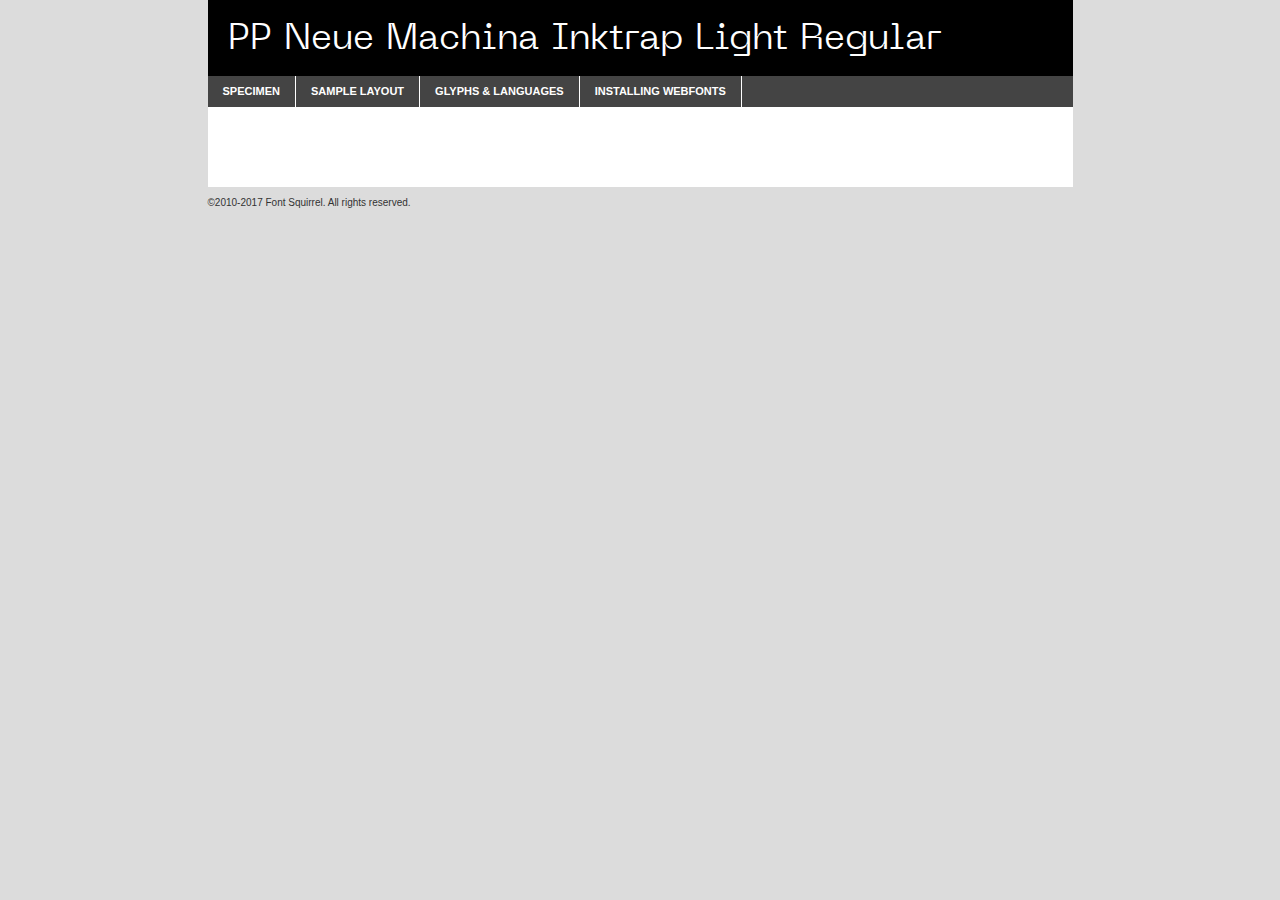
<file: css/fonts/neue-machina/ppneuemachina-inktraplight-demo.html>
<!DOCTYPE html PUBLIC "-//W3C//DTD XHTML 1.0 Transitional//EN"
        "http://www.w3.org/TR/xhtml1/DTD/xhtml1-transitional.dtd">

<html xmlns="http://www.w3.org/1999/xhtml" xml:lang="en" lang="en">
<head>
    <meta http-equiv="Content-Type" content="text/html; charset=utf-8"/>
    <script src="http://ajax.googleapis.com/ajax/libs/jquery/1.7.2/jquery.min.js" type="text/javascript" charset="utf-8"></script>
    <script type="text/javascript">
		(function($) {
			$.fn.easyTabs = function(option) {
				var param = jQuery.extend({ fadeSpeed: 'fast', defaultContent: 1, activeClass: 'active' }, option);
				$(this).each(function() {
					var thisId = '#' + this.id;
					if ( param.defaultContent == '' )
					{
						param.defaultContent = 1;
					}
					if ( typeof param.defaultContent == 'number' )
					{
						var defaultTab = $(thisId + ' .tabs li:eq(' + (param.defaultContent - 1) + ') a').attr('href').substr(1);
					}
					else
					{
						var defaultTab = param.defaultContent;
					}
					$(thisId + ' .tabs li a').each(function() {
						var tabToHide = $(this).attr('href').substr(1);
						$('#' + tabToHide).addClass('easytabs-tab-content');
					});
					hideAll();
					changeContent(defaultTab);

					function hideAll() {$(thisId + ' .easytabs-tab-content').hide();}

					function changeContent(tabId)
					{
						hideAll();
						$(thisId + ' .tabs li').removeClass(param.activeClass);
						$(thisId + ' .tabs li a[href=#' + tabId + ']').closest('li').addClass(param.activeClass);
						if ( param.fadeSpeed != 'none' )
						{
							$(thisId + ' #' + tabId).fadeIn(param.fadeSpeed);
						}
						else
						{
							$(thisId + ' #' + tabId).show();
						}
					}

					$(thisId + ' .tabs li').click(function() {
						var tabId = $(this).find('a').attr('href').substr(1);
						changeContent(tabId);
						return false;
					});
				});
			}
		})(jQuery);
    </script>
    <link rel="stylesheet" href="specimen_files/specimen_stylesheet.css" type="text/css" charset="utf-8"/>
    <link rel="stylesheet" href="stylesheet.css" type="text/css" charset="utf-8"/>

    <style type="text/css">
        		body {
			font-family: 'pp_neue_machinainktrap_light';
        		}

            </style>

    <title>PP Neue Machina Inktrap Light Regular Specimen</title>


    <script type="text/javascript" charset="utf-8">
		$(document).ready(function() {
			$('#container').easyTabs({ defaultContent: 1 });
		});
    </script>
</head>

<body>
<div id="container">
    <div id="header">
		PP Neue Machina Inktrap Light Regular    </div>
    <ul class="tabs">
        <li><a href="#specimen">Specimen</a></li>
        <li><a href="#layout">Sample Layout</a></li>
		        <li><a href="#glyphs">Glyphs &amp; Languages</a></li>
        <li><a href="#installing">Installing Webfonts</a></li>

    </ul>

    <div id="main_content">


        <div id="specimen">

            <div class="section">
                <div class="grid12 firstcol">
                    <div class="huge">AaBb</div>
                </div>
            </div>

            <div class="section">
                <div class="glyph_range">A&#x200B;B&#x200b;C&#x200b;D&#x200b;E&#x200b;F&#x200b;G&#x200b;H&#x200b;I&#x200b;J&#x200b;K&#x200b;L&#x200b;M&#x200b;N&#x200b;O&#x200b;P&#x200b;Q&#x200b;R&#x200b;S&#x200b;T&#x200b;U&#x200b;V&#x200b;W&#x200b;X&#x200b;Y&#x200b;Z&#x200b;a&#x200b;b&#x200b;c&#x200b;d&#x200b;e&#x200b;f&#x200b;g&#x200b;h&#x200b;i&#x200b;j&#x200b;k&#x200b;l&#x200b;m&#x200b;n&#x200b;o&#x200b;p&#x200b;q&#x200b;r&#x200b;s&#x200b;t&#x200b;u&#x200b;v&#x200b;w&#x200b;x&#x200b;y&#x200b;z&#x200b;1&#x200b;2&#x200b;3&#x200b;4&#x200b;5&#x200b;6&#x200b;7&#x200b;8&#x200b;9&#x200b;0&#x200b;&amp;&#x200b;.&#x200b;,&#x200b;?&#x200b;!&#x200b;&#64;&#x200b;(&#x200b;)&#x200b;#&#x200b;$&#x200b;%&#x200b;*&#x200b;+&#x200b;-&#x200b;=&#x200b;:&#x200b;;</div>
            </div>
            <div class="section">
                <div class="grid12 firstcol">
                    <table class="sample_table">
                        <tr>
                            <td>10</td>
                            <td class="size10">abcdefghijklmnopqrstuvwxyzABCDEFGHIJKLMNOPQRSTUVWXYZ0123456789abcdefghijklmnopqrstuvwxyzABCDEFGHIJKLMNOPQRSTUVWXYZ0123456789abcdefghijklmnopqrstuvwxyzABCDEFGHIJKLMNOPQRSTUVWXYZ</td>
                        </tr>
                        <tr>
                            <td>11</td>
                            <td class="size11">abcdefghijklmnopqrstuvwxyzABCDEFGHIJKLMNOPQRSTUVWXYZ0123456789abcdefghijklmnopqrstuvwxyzABCDEFGHIJKLMNOPQRSTUVWXYZ0123456789abcdefghijklmnopqrstuvwxyzABCDEFGHIJKLMNOPQRSTUVWXYZ</td>
                        </tr>
                        <tr>
                            <td>12</td>
                            <td class="size12">abcdefghijklmnopqrstuvwxyzABCDEFGHIJKLMNOPQRSTUVWXYZ0123456789abcdefghijklmnopqrstuvwxyzABCDEFGHIJKLMNOPQRSTUVWXYZ0123456789abcdefghijklmnopqrstuvwxyzABCDEFGHIJKLMNOPQRSTUVWXYZ</td>
                        </tr>
                        <tr>
                            <td>13</td>
                            <td class="size13">abcdefghijklmnopqrstuvwxyzABCDEFGHIJKLMNOPQRSTUVWXYZ0123456789abcdefghijklmnopqrstuvwxyzABCDEFGHIJKLMNOPQRSTUVWXYZ0123456789abcdefghijklmnopqrstuvwxyzABCDEFGHIJKLMNOPQRSTUVWXYZ</td>
                        </tr>
                        <tr>
                            <td>14</td>
                            <td class="size14">abcdefghijklmnopqrstuvwxyzABCDEFGHIJKLMNOPQRSTUVWXYZ0123456789abcdefghijklmnopqrstuvwxyzABCDEFGHIJKLMNOPQRSTUVWXYZ0123456789abcdefghijklmnopqrstuvwxyzABCDEFGHIJKLMNOPQRSTUVWXYZ</td>
                        </tr>
                        <tr>
                            <td>16</td>
                            <td class="size16">abcdefghijklmnopqrstuvwxyzABCDEFGHIJKLMNOPQRSTUVWXYZ0123456789abcdefghijklmnopqrstuvwxyzABCDEFGHIJKLMNOPQRSTUVWXYZ</td>
                        </tr>
                        <tr>
                            <td>18</td>
                            <td class="size18">abcdefghijklmnopqrstuvwxyzABCDEFGHIJKLMNOPQRSTUVWXYZ0123456789abcdefghijklmnopqrstuvwxyzABCDEFGHIJKLMNOPQRSTUVWXYZ</td>
                        </tr>
                        <tr>
                            <td>20</td>
                            <td class="size20">abcdefghijklmnopqrstuvwxyzABCDEFGHIJKLMNOPQRSTUVWXYZ0123456789abcdefghijklmnopqrstuvwxyzABCDEFGHIJKLMNOPQRSTUVWXYZ</td>
                        </tr>
                        <tr>
                            <td>24</td>
                            <td class="size24">abcdefghijklmnopqrstuvwxyzABCDEFGHIJKLMNOPQRSTUVWXYZ0123456789abcdefghijklmnopqrstuvwxyzABCDEFGHIJKLMNOPQRSTUVWXYZ</td>
                        </tr>
                        <tr>
                            <td>30</td>
                            <td class="size30">abcdefghijklmnopqrstuvwxyzABCDEFGHIJKLMNOPQRSTUVWXYZ0123456789abcdefghijklmnopqrstuvwxyzABCDEFGHIJKLMNOPQRSTUVWXYZ</td>
                        </tr>
                        <tr>
                            <td>36</td>
                            <td class="size36">abcdefghijklmnopqrstuvwxyzABCDEFGHIJKLMNOPQRSTUVWXYZ0123456789abcdefghijklmnopqrstuvwxyzABCDEFGHIJKLMNOPQRSTUVWXYZ</td>
                        </tr>
                        <tr>
                            <td>48</td>
                            <td class="size48">abcdefghijklmnopqrstuvwxyzABCDEFGHIJKLMNOPQRSTUVWXYZ0123456789abcdefghijklmnopqrstuvwxyzABCDEFGHIJKLMNOPQRSTUVWXYZ</td>
                        </tr>
                        <tr>
                            <td>60</td>
                            <td class="size60">abcdefghijklmnopqrstuvwxyzABCDEFGHIJKLMNOPQRSTUVWXYZ0123456789abcdefghijklmnopqrstuvwxyzABCDEFGHIJKLMNOPQRSTUVWXYZ</td>
                        </tr>
                        <tr>
                            <td>72</td>
                            <td class="size72">abcdefghijklmnopqrstuvwxyzABCDEFGHIJKLMNOPQRSTUVWXYZ0123456789abcdefghijklmnopqrstuvwxyzABCDEFGHIJKLMNOPQRSTUVWXYZ</td>
                        </tr>
                        <tr>
                            <td>90</td>
                            <td class="size90">abcdefghijklmnopqrstuvwxyzABCDEFGHIJKLMNOPQRSTUVWXYZ0123456789abcdefghijklmnopqrstuvwxyzABCDEFGHIJKLMNOPQRSTUVWXYZ</td>
                        </tr>
                    </table>

                </div>

            </div>


            <div class="section" id="bodycomparison">


                <div id="xheight">
                    <div class="fontbody">&#x25FC;&#x25FC;&#x25FC;&#x25FC;&#x25FC;&#x25FC;&#x25FC;&#x25FC;&#x25FC;&#x25FC;&#x25FC;&#x25FC;&#x25FC;&#x25FC;&#x25FC;&#x25FC;&#x25FC;&#x25FC;&#x25FC;&#x25FC;&#x25FC;&#x25FC;&#x25FC;&#x25FC;&#x25FC;&#x25FC;&#x25FC;&#x25FC;&#x25FC;&#x25FC;&#x25FC;&#x25FC;&#x25FC;&#x25FC;&#x25FC;&#x25FC;&#x25FC;&#x25FC;&#x25FC;&#x25FC;&#x25FC;&#x25FC;&#x25FC;&#x25FC;&#x25FC;&#x25FC;&#x25FC;&#x25FC;&#x25FC;&#x25FC;&#x25FC;&#x25FC;&#x25FC;&#x25FC;&#x25FC;&#x25FC;&#x25FC;&#x25FC;&#x25FC;&#x25FC;&#x25FC;&#x25FC;&#x25FC;&#x25FC;&#x25FC;&#x25FC;&#x25FC;&#x25FC;&#x25FC;&#x25FC;&#x25FC;&#x25FC;&#x25FC;&#x25FC;&#x25FC;&#x25FC;&#x25FC;&#x25FC;&#x25FC;&#x25FC;&#x25FC;&#x25FC;&#x25FC;&#x25FC;&#x25FC;&#x25FC;&#x25FC;&#x25FC;&#x25FC;&#x25FC;&#x25FC;&#x25FC;&#x25FC;&#x25FC;&#x25FC;&#x25FC;&#x25FC;&#x25FC;&#x25FC;body</div>
                    <div class="arialbody">body</div>
                    <div class="verdanabody">body</div>
                    <div class="georgiabody">body</div>
                </div>
                <div class="fontbody" style="z-index:1">
                    body<span>PP Neue Machina Inktrap Light Regular</span>
                </div>
                <div class="arialbody" style="z-index:1">
                    body<span>Arial</span>
                </div>
                <div class="verdanabody" style="z-index:1">
                    body<span>Verdana</span>
                </div>
                <div class="georgiabody" style="z-index:1">
                    body<span>Georgia</span>
                </div>


            </div>


            <div class="section psample psample_row1" id="">

                <div class="grid2 firstcol">
                    <p class="size10"><span>10.</span>Aenean lacinia bibendum nulla sed consectetur. Fusce dapibus, tellus ac cursus commodo, tortor mauris condimentum nibh, ut fermentum massa justo sit amet risus. Nullam id dolor id nibh ultricies vehicula ut id elit. Cum sociis natoque penatibus et magnis dis parturient montes, nascetur ridiculus mus. Nulla vitae elit libero, a pharetra augue.</p>

                </div>
                <div class="grid3">
                    <p class="size11"><span>11.</span>Aenean lacinia bibendum nulla sed consectetur. Fusce dapibus, tellus ac cursus commodo, tortor mauris condimentum nibh, ut fermentum massa justo sit amet risus. Nullam id dolor id nibh ultricies vehicula ut id elit. Cum sociis natoque penatibus et magnis dis parturient montes, nascetur ridiculus mus. Nulla vitae elit libero, a pharetra augue.</p>

                </div>
                <div class="grid3">
                    <p class="size12"><span>12.</span>Aenean lacinia bibendum nulla sed consectetur. Fusce dapibus, tellus ac cursus commodo, tortor mauris condimentum nibh, ut fermentum massa justo sit amet risus. Nullam id dolor id nibh ultricies vehicula ut id elit. Cum sociis natoque penatibus et magnis dis parturient montes, nascetur ridiculus mus. Nulla vitae elit libero, a pharetra augue.</p>

                </div>
                <div class="grid4">
                    <p class="size13"><span>13.</span>Aenean lacinia bibendum nulla sed consectetur. Fusce dapibus, tellus ac cursus commodo, tortor mauris condimentum nibh, ut fermentum massa justo sit amet risus. Nullam id dolor id nibh ultricies vehicula ut id elit. Cum sociis natoque penatibus et magnis dis parturient montes, nascetur ridiculus mus. Nulla vitae elit libero, a pharetra augue.</p>

                </div>
                <div class="white_blend"></div>

            </div>
            <div class="section psample psample_row2" id="">
                <div class="grid3 firstcol">
                    <p class="size14"><span>14.</span>Aenean lacinia bibendum nulla sed consectetur. Fusce dapibus, tellus ac cursus commodo, tortor mauris condimentum nibh, ut fermentum massa justo sit amet risus. Nullam id dolor id nibh ultricies vehicula ut id elit. Cum sociis natoque penatibus et magnis dis parturient montes, nascetur ridiculus mus. Nulla vitae elit libero, a pharetra augue.</p>

                </div>
                <div class="grid4">
                    <p class="size16"><span>16.</span>Aenean lacinia bibendum nulla sed consectetur. Fusce dapibus, tellus ac cursus commodo, tortor mauris condimentum nibh, ut fermentum massa justo sit amet risus. Nullam id dolor id nibh ultricies vehicula ut id elit. Cum sociis natoque penatibus et magnis dis parturient montes, nascetur ridiculus mus. Nulla vitae elit libero, a pharetra augue.</p>

                </div>
                <div class="grid5">
                    <p class="size18"><span>18.</span>Aenean lacinia bibendum nulla sed consectetur. Fusce dapibus, tellus ac cursus commodo, tortor mauris condimentum nibh, ut fermentum massa justo sit amet risus. Nullam id dolor id nibh ultricies vehicula ut id elit. Cum sociis natoque penatibus et magnis dis parturient montes, nascetur ridiculus mus. Nulla vitae elit libero, a pharetra augue.</p>

                </div>

                <div class="white_blend"></div>

            </div>

            <div class="section psample psample_row3" id="">
                <div class="grid5 firstcol">
                    <p class="size20"><span>20.</span>Aenean lacinia bibendum nulla sed consectetur. Fusce dapibus, tellus ac cursus commodo, tortor mauris condimentum nibh, ut fermentum massa justo sit amet risus. Nullam id dolor id nibh ultricies vehicula ut id elit. Cum sociis natoque penatibus et magnis dis parturient montes, nascetur ridiculus mus. Nulla vitae elit libero, a pharetra augue.</p>
                </div>
                <div class="grid7">
                    <p class="size24"><span>24.</span>Aenean lacinia bibendum nulla sed consectetur. Fusce dapibus, tellus ac cursus commodo, tortor mauris condimentum nibh, ut fermentum massa justo sit amet risus. Nullam id dolor id nibh ultricies vehicula ut id elit. Cum sociis natoque penatibus et magnis dis parturient montes, nascetur ridiculus mus. Nulla vitae elit libero, a pharetra augue.</p>
                </div>

                <div class="white_blend"></div>

            </div>

            <div class="section psample psample_row4" id="">
                <div class="grid12 firstcol">
                    <p class="size30"><span>30.</span>Aenean lacinia bibendum nulla sed consectetur. Fusce dapibus, tellus ac cursus commodo, tortor mauris condimentum nibh, ut fermentum massa justo sit amet risus. Nullam id dolor id nibh ultricies vehicula ut id elit. Cum sociis natoque penatibus et magnis dis parturient montes, nascetur ridiculus mus. Nulla vitae elit libero, a pharetra augue.</p>
                </div>
                <div class="white_blend"></div>

            </div>


            <div class="section psample psample_row1 fullreverse">
                <div class="grid2 firstcol">
                    <p class="size10"><span>10.</span>Aenean lacinia bibendum nulla sed consectetur. Fusce dapibus, tellus ac cursus commodo, tortor mauris condimentum nibh, ut fermentum massa justo sit amet risus. Nullam id dolor id nibh ultricies vehicula ut id elit. Cum sociis natoque penatibus et magnis dis parturient montes, nascetur ridiculus mus. Nulla vitae elit libero, a pharetra augue.</p>

                </div>
                <div class="grid3">
                    <p class="size11"><span>11.</span>Aenean lacinia bibendum nulla sed consectetur. Fusce dapibus, tellus ac cursus commodo, tortor mauris condimentum nibh, ut fermentum massa justo sit amet risus. Nullam id dolor id nibh ultricies vehicula ut id elit. Cum sociis natoque penatibus et magnis dis parturient montes, nascetur ridiculus mus. Nulla vitae elit libero, a pharetra augue.</p>

                </div>
                <div class="grid3">
                    <p class="size12"><span>12.</span>Aenean lacinia bibendum nulla sed consectetur. Fusce dapibus, tellus ac cursus commodo, tortor mauris condimentum nibh, ut fermentum massa justo sit amet risus. Nullam id dolor id nibh ultricies vehicula ut id elit. Cum sociis natoque penatibus et magnis dis parturient montes, nascetur ridiculus mus. Nulla vitae elit libero, a pharetra augue.</p>

                </div>
                <div class="grid4">
                    <p class="size13"><span>13.</span>Aenean lacinia bibendum nulla sed consectetur. Fusce dapibus, tellus ac cursus commodo, tortor mauris condimentum nibh, ut fermentum massa justo sit amet risus. Nullam id dolor id nibh ultricies vehicula ut id elit. Cum sociis natoque penatibus et magnis dis parturient montes, nascetur ridiculus mus. Nulla vitae elit libero, a pharetra augue.</p>

                </div>
                <div class="black_blend"></div>

            </div>

            <div class="section psample psample_row2 fullreverse">
                <div class="grid3 firstcol">
                    <p class="size14"><span>14.</span>Aenean lacinia bibendum nulla sed consectetur. Fusce dapibus, tellus ac cursus commodo, tortor mauris condimentum nibh, ut fermentum massa justo sit amet risus. Nullam id dolor id nibh ultricies vehicula ut id elit. Cum sociis natoque penatibus et magnis dis parturient montes, nascetur ridiculus mus. Nulla vitae elit libero, a pharetra augue.</p>

                </div>
                <div class="grid4">
                    <p class="size16"><span>16.</span>Aenean lacinia bibendum nulla sed consectetur. Fusce dapibus, tellus ac cursus commodo, tortor mauris condimentum nibh, ut fermentum massa justo sit amet risus. Nullam id dolor id nibh ultricies vehicula ut id elit. Cum sociis natoque penatibus et magnis dis parturient montes, nascetur ridiculus mus. Nulla vitae elit libero, a pharetra augue.</p>

                </div>
                <div class="grid5">
                    <p class="size18"><span>18.</span>Aenean lacinia bibendum nulla sed consectetur. Fusce dapibus, tellus ac cursus commodo, tortor mauris condimentum nibh, ut fermentum massa justo sit amet risus. Nullam id dolor id nibh ultricies vehicula ut id elit. Cum sociis natoque penatibus et magnis dis parturient montes, nascetur ridiculus mus. Nulla vitae elit libero, a pharetra augue.</p>

                </div>
                <div class="black_blend"></div>

            </div>

            <div class="section psample fullreverse psample_row3" id="">
                <div class="grid5 firstcol">
                    <p class="size20"><span>20.</span>Aenean lacinia bibendum nulla sed consectetur. Fusce dapibus, tellus ac cursus commodo, tortor mauris condimentum nibh, ut fermentum massa justo sit amet risus. Nullam id dolor id nibh ultricies vehicula ut id elit. Cum sociis natoque penatibus et magnis dis parturient montes, nascetur ridiculus mus. Nulla vitae elit libero, a pharetra augue.</p>
                </div>
                <div class="grid7">
                    <p class="size24"><span>24.</span>Aenean lacinia bibendum nulla sed consectetur. Fusce dapibus, tellus ac cursus commodo, tortor mauris condimentum nibh, ut fermentum massa justo sit amet risus. Nullam id dolor id nibh ultricies vehicula ut id elit. Cum sociis natoque penatibus et magnis dis parturient montes, nascetur ridiculus mus. Nulla vitae elit libero, a pharetra augue.</p>
                </div>

                <div class="black_blend"></div>

            </div>

            <div class="section psample fullreverse psample_row4" id="" style="border-bottom: 20px #000 solid;">
                <div class="grid12 firstcol">
                    <p class="size30"><span>30.</span>Aenean lacinia bibendum nulla sed consectetur. Fusce dapibus, tellus ac cursus commodo, tortor mauris condimentum nibh, ut fermentum massa justo sit amet risus. Nullam id dolor id nibh ultricies vehicula ut id elit. Cum sociis natoque penatibus et magnis dis parturient montes, nascetur ridiculus mus. Nulla vitae elit libero, a pharetra augue.</p>
                </div>
                <div class="black_blend"></div>

            </div>


        </div>

        <div id="layout">

            <div class="section">

                <div class="grid12 firstcol">
                    <h1>Lorem Ipsum Dolor</h1>
                    <h2>Etiam porta sem malesuada magna mollis euismod</h2>

                    <p class="byline">By <a href="#link">Aenean Lacinia</a></p>
                </div>
            </div>
            <div class="section">
                <div class="grid8 firstcol">
                    <p class="large">Donec sed odio dui. Morbi leo risus, porta ac consectetur ac, vestibulum at eros. Fusce dapibus, tellus ac cursus commodo, tortor mauris condimentum nibh, ut fermentum massa justo sit amet risus. </p>


                    <h3>Pellentesque ornare sem</h3>

                    <p>Maecenas sed diam eget risus varius blandit sit amet non magna. Maecenas faucibus mollis interdum. Donec ullamcorper nulla non metus auctor fringilla. Nullam id dolor id nibh ultricies vehicula ut id elit. Nullam id dolor id nibh ultricies vehicula ut id elit. </p>

                    <p>Aenean eu leo quam. Pellentesque ornare sem lacinia quam venenatis vestibulum. Lorem ipsum dolor sit amet, consectetur adipiscing elit. Cum sociis natoque penatibus et magnis dis parturient montes, nascetur ridiculus mus. </p>

                    <p>Nulla vitae elit libero, a pharetra augue. Praesent commodo cursus magna, vel scelerisque nisl consectetur et. Aenean lacinia bibendum nulla sed consectetur. </p>

                    <p>Nullam quis risus eget urna mollis ornare vel eu leo. Nullam quis risus eget urna mollis ornare vel eu leo. Maecenas sed diam eget risus varius blandit sit amet non magna. Donec ullamcorper nulla non metus auctor fringilla. </p>

                    <h3>Cras mattis consectetur</h3>

                    <p>Aenean eu leo quam. Pellentesque ornare sem lacinia quam venenatis vestibulum. Aenean lacinia bibendum nulla sed consectetur. Integer posuere erat a ante venenatis dapibus posuere velit aliquet. Cras mattis consectetur purus sit amet fermentum. </p>

                    <p>Nullam id dolor id nibh ultricies vehicula ut id elit. Nullam quis risus eget urna mollis ornare vel eu leo. Cras mattis consectetur purus sit amet fermentum.</p>
                </div>

                <div class="grid4 sidebar">

                    <div class="box reverse">
                        <p class="last">Nullam quis risus eget urna mollis ornare vel eu leo. Donec ullamcorper nulla non metus auctor fringilla. Cras mattis consectetur purus sit amet fermentum. Sed posuere consectetur est at lobortis. Lorem ipsum dolor sit amet, consectetur adipiscing elit. </p>
                    </div>

                    <p class="caption">Maecenas sed diam eget risus varius.</p>

                    <p>Vestibulum id ligula porta felis euismod semper. Integer posuere erat a ante venenatis dapibus posuere velit aliquet. Vestibulum id ligula porta felis euismod semper. Sed posuere consectetur est at lobortis. Maecenas sed diam eget risus varius blandit sit amet non magna. Fusce dapibus, tellus ac cursus commodo, tortor mauris condimentum nibh, ut fermentum massa justo sit amet risus. </p>


                    <p>Duis mollis, est non commodo luctus, nisi erat porttitor ligula, eget lacinia odio sem nec elit. Aenean lacinia bibendum nulla sed consectetur. Vivamus sagittis lacus vel augue laoreet rutrum faucibus dolor auctor. Aenean lacinia bibendum nulla sed consectetur. Nullam quis risus eget urna mollis ornare vel eu leo. </p>

                    <p>Praesent commodo cursus magna, vel scelerisque nisl consectetur et. Donec ullamcorper nulla non metus auctor fringilla. Maecenas faucibus mollis interdum. Fusce dapibus, tellus ac cursus commodo, tortor mauris condimentum nibh, ut fermentum massa justo sit amet risus. </p>

                </div>
            </div>

        </div>


		

        <div id="glyphs">
            <div class="section">
                <div class="grid12 firstcol">

                    <h1>Language Support</h1>
                    <p>The subset of PP Neue Machina Inktrap Light Regular in this kit supports the following languages:<br/>

						Albanian, Basque, Breton, Chamorro, Danish, Dutch, English, Faroese, Finnish, French, Frisian, Galician, German, Icelandic, Italian, Malagasy, Norwegian, Portuguese, Spanish, Alsatian, Aragonese, Arapaho, Arrernte, Asturian, Aymara, Bislama, Cebuano, Corsican, Fijian, French_creole, Genoese, Gilbertese, Greenlandic, Haitian_creole, Hiligaynon, Hmong, Hopi, Ibanag, Iloko_ilokano, Indonesian, Interglossa_glosa, Interlingua, Irish_gaelic, Jerriais, Lojban, Lombard, Luxembourgeois, Manx, Mohawk, Norfolk_pitcairnese, Occitan, Oromo, Pangasinan, Papiamento, Piedmontese, Potawatomi, Rhaeto-romance, Romansh, Rotokas, Sami_lule, Samoan, Sardinian, Scots_gaelic, Seychelles_creole, Shona, Sicilian, Somali, Southern_ndebele, Swahili, Swati_swazi, Tagalog_filipino_pilipino, Tetum, Tok_pisin, Uyghur_latinized, Volapuk, Walloon, Warlpiri, Xhosa, Yapese, Zulu, Latinbasic, Ubasic, Demo                    </p>
                    <h1>Glyph Chart</h1>
                    <p>The subset of PP Neue Machina Inktrap Light Regular in this kit includes all the glyphs listed below. Unicode entities are included above each glyph to help you insert individual characters into your layout.</p>
                    <div id="glyph_chart">

																				                                <div><p>&amp;#32;</p>&#32;</div>
																				                                <div><p>&amp;#33;</p>&#33;</div>
																				                                <div><p>&amp;#34;</p>&#34;</div>
																				                                <div><p>&amp;#35;</p>&#35;</div>
																				                                <div><p>&amp;#36;</p>&#36;</div>
																				                                <div><p>&amp;#37;</p>&#37;</div>
																				                                <div><p>&amp;#38;</p>&#38;</div>
																				                                <div><p>&amp;#39;</p>&#39;</div>
																				                                <div><p>&amp;#40;</p>&#40;</div>
																				                                <div><p>&amp;#41;</p>&#41;</div>
																				                                <div><p>&amp;#42;</p>&#42;</div>
																				                                <div><p>&amp;#43;</p>&#43;</div>
																				                                <div><p>&amp;#44;</p>&#44;</div>
																				                                <div><p>&amp;#45;</p>&#45;</div>
																				                                <div><p>&amp;#46;</p>&#46;</div>
																				                                <div><p>&amp;#47;</p>&#47;</div>
																				                                <div><p>&amp;#48;</p>&#48;</div>
																				                                <div><p>&amp;#49;</p>&#49;</div>
																				                                <div><p>&amp;#50;</p>&#50;</div>
																				                                <div><p>&amp;#51;</p>&#51;</div>
																				                                <div><p>&amp;#52;</p>&#52;</div>
																				                                <div><p>&amp;#53;</p>&#53;</div>
																				                                <div><p>&amp;#54;</p>&#54;</div>
																				                                <div><p>&amp;#55;</p>&#55;</div>
																				                                <div><p>&amp;#56;</p>&#56;</div>
																				                                <div><p>&amp;#57;</p>&#57;</div>
																				                                <div><p>&amp;#58;</p>&#58;</div>
																				                                <div><p>&amp;#59;</p>&#59;</div>
																				                                <div><p>&amp;#60;</p>&#60;</div>
																				                                <div><p>&amp;#61;</p>&#61;</div>
																				                                <div><p>&amp;#62;</p>&#62;</div>
																				                                <div><p>&amp;#63;</p>&#63;</div>
																				                                <div><p>&amp;#64;</p>&#64;</div>
																				                                <div><p>&amp;#65;</p>&#65;</div>
																				                                <div><p>&amp;#66;</p>&#66;</div>
																				                                <div><p>&amp;#67;</p>&#67;</div>
																				                                <div><p>&amp;#68;</p>&#68;</div>
																				                                <div><p>&amp;#69;</p>&#69;</div>
																				                                <div><p>&amp;#70;</p>&#70;</div>
																				                                <div><p>&amp;#71;</p>&#71;</div>
																				                                <div><p>&amp;#72;</p>&#72;</div>
																				                                <div><p>&amp;#73;</p>&#73;</div>
																				                                <div><p>&amp;#74;</p>&#74;</div>
																				                                <div><p>&amp;#75;</p>&#75;</div>
																				                                <div><p>&amp;#76;</p>&#76;</div>
																				                                <div><p>&amp;#77;</p>&#77;</div>
																				                                <div><p>&amp;#78;</p>&#78;</div>
																				                                <div><p>&amp;#79;</p>&#79;</div>
																				                                <div><p>&amp;#80;</p>&#80;</div>
																				                                <div><p>&amp;#81;</p>&#81;</div>
																				                                <div><p>&amp;#82;</p>&#82;</div>
																				                                <div><p>&amp;#83;</p>&#83;</div>
																				                                <div><p>&amp;#84;</p>&#84;</div>
																				                                <div><p>&amp;#85;</p>&#85;</div>
																				                                <div><p>&amp;#86;</p>&#86;</div>
																				                                <div><p>&amp;#87;</p>&#87;</div>
																				                                <div><p>&amp;#88;</p>&#88;</div>
																				                                <div><p>&amp;#89;</p>&#89;</div>
																				                                <div><p>&amp;#90;</p>&#90;</div>
																				                                <div><p>&amp;#91;</p>&#91;</div>
																				                                <div><p>&amp;#92;</p>&#92;</div>
																				                                <div><p>&amp;#93;</p>&#93;</div>
																				                                <div><p>&amp;#94;</p>&#94;</div>
																				                                <div><p>&amp;#95;</p>&#95;</div>
																				                                <div><p>&amp;#96;</p>&#96;</div>
																				                                <div><p>&amp;#97;</p>&#97;</div>
																				                                <div><p>&amp;#98;</p>&#98;</div>
																				                                <div><p>&amp;#99;</p>&#99;</div>
																				                                <div><p>&amp;#100;</p>&#100;</div>
																				                                <div><p>&amp;#101;</p>&#101;</div>
																				                                <div><p>&amp;#102;</p>&#102;</div>
																				                                <div><p>&amp;#103;</p>&#103;</div>
																				                                <div><p>&amp;#104;</p>&#104;</div>
																				                                <div><p>&amp;#105;</p>&#105;</div>
																				                                <div><p>&amp;#106;</p>&#106;</div>
																				                                <div><p>&amp;#107;</p>&#107;</div>
																				                                <div><p>&amp;#108;</p>&#108;</div>
																				                                <div><p>&amp;#109;</p>&#109;</div>
																				                                <div><p>&amp;#110;</p>&#110;</div>
																				                                <div><p>&amp;#111;</p>&#111;</div>
																				                                <div><p>&amp;#112;</p>&#112;</div>
																				                                <div><p>&amp;#113;</p>&#113;</div>
																				                                <div><p>&amp;#114;</p>&#114;</div>
																				                                <div><p>&amp;#115;</p>&#115;</div>
																				                                <div><p>&amp;#116;</p>&#116;</div>
																				                                <div><p>&amp;#117;</p>&#117;</div>
																				                                <div><p>&amp;#118;</p>&#118;</div>
																				                                <div><p>&amp;#119;</p>&#119;</div>
																				                                <div><p>&amp;#120;</p>&#120;</div>
																				                                <div><p>&amp;#121;</p>&#121;</div>
																				                                <div><p>&amp;#122;</p>&#122;</div>
																				                                <div><p>&amp;#123;</p>&#123;</div>
																				                                <div><p>&amp;#124;</p>&#124;</div>
																				                                <div><p>&amp;#125;</p>&#125;</div>
																				                                <div><p>&amp;#126;</p>&#126;</div>
																				                                <div><p>&amp;#160;</p>&#160;</div>
																				                                <div><p>&amp;#161;</p>&#161;</div>
																				                                <div><p>&amp;#162;</p>&#162;</div>
																				                                <div><p>&amp;#163;</p>&#163;</div>
																				                                <div><p>&amp;#164;</p>&#164;</div>
																				                                <div><p>&amp;#165;</p>&#165;</div>
																				                                <div><p>&amp;#166;</p>&#166;</div>
																				                                <div><p>&amp;#167;</p>&#167;</div>
																				                                <div><p>&amp;#168;</p>&#168;</div>
																				                                <div><p>&amp;#169;</p>&#169;</div>
																				                                <div><p>&amp;#171;</p>&#171;</div>
																				                                <div><p>&amp;#172;</p>&#172;</div>
																				                                <div><p>&amp;#173;</p>&#173;</div>
																				                                <div><p>&amp;#174;</p>&#174;</div>
																				                                <div><p>&amp;#175;</p>&#175;</div>
																				                                <div><p>&amp;#176;</p>&#176;</div>
																				                                <div><p>&amp;#177;</p>&#177;</div>
																				                                <div><p>&amp;#178;</p>&#178;</div>
																				                                <div><p>&amp;#179;</p>&#179;</div>
																				                                <div><p>&amp;#180;</p>&#180;</div>
																				                                <div><p>&amp;#182;</p>&#182;</div>
																				                                <div><p>&amp;#183;</p>&#183;</div>
																				                                <div><p>&amp;#184;</p>&#184;</div>
																				                                <div><p>&amp;#185;</p>&#185;</div>
																				                                <div><p>&amp;#187;</p>&#187;</div>
																				                                <div><p>&amp;#188;</p>&#188;</div>
																				                                <div><p>&amp;#189;</p>&#189;</div>
																				                                <div><p>&amp;#190;</p>&#190;</div>
																				                                <div><p>&amp;#191;</p>&#191;</div>
																				                                <div><p>&amp;#192;</p>&#192;</div>
																				                                <div><p>&amp;#193;</p>&#193;</div>
																				                                <div><p>&amp;#194;</p>&#194;</div>
																				                                <div><p>&amp;#195;</p>&#195;</div>
																				                                <div><p>&amp;#196;</p>&#196;</div>
																				                                <div><p>&amp;#197;</p>&#197;</div>
																				                                <div><p>&amp;#198;</p>&#198;</div>
																				                                <div><p>&amp;#199;</p>&#199;</div>
																				                                <div><p>&amp;#200;</p>&#200;</div>
																				                                <div><p>&amp;#201;</p>&#201;</div>
																				                                <div><p>&amp;#202;</p>&#202;</div>
																				                                <div><p>&amp;#203;</p>&#203;</div>
																				                                <div><p>&amp;#204;</p>&#204;</div>
																				                                <div><p>&amp;#205;</p>&#205;</div>
																				                                <div><p>&amp;#206;</p>&#206;</div>
																				                                <div><p>&amp;#207;</p>&#207;</div>
																				                                <div><p>&amp;#208;</p>&#208;</div>
																				                                <div><p>&amp;#209;</p>&#209;</div>
																				                                <div><p>&amp;#210;</p>&#210;</div>
																				                                <div><p>&amp;#211;</p>&#211;</div>
																				                                <div><p>&amp;#212;</p>&#212;</div>
																				                                <div><p>&amp;#213;</p>&#213;</div>
																				                                <div><p>&amp;#214;</p>&#214;</div>
																				                                <div><p>&amp;#215;</p>&#215;</div>
																				                                <div><p>&amp;#216;</p>&#216;</div>
																				                                <div><p>&amp;#217;</p>&#217;</div>
																				                                <div><p>&amp;#218;</p>&#218;</div>
																				                                <div><p>&amp;#219;</p>&#219;</div>
																				                                <div><p>&amp;#220;</p>&#220;</div>
																				                                <div><p>&amp;#221;</p>&#221;</div>
																				                                <div><p>&amp;#222;</p>&#222;</div>
																				                                <div><p>&amp;#223;</p>&#223;</div>
																				                                <div><p>&amp;#224;</p>&#224;</div>
																				                                <div><p>&amp;#225;</p>&#225;</div>
																				                                <div><p>&amp;#226;</p>&#226;</div>
																				                                <div><p>&amp;#227;</p>&#227;</div>
																				                                <div><p>&amp;#228;</p>&#228;</div>
																				                                <div><p>&amp;#229;</p>&#229;</div>
																				                                <div><p>&amp;#230;</p>&#230;</div>
																				                                <div><p>&amp;#231;</p>&#231;</div>
																				                                <div><p>&amp;#232;</p>&#232;</div>
																				                                <div><p>&amp;#233;</p>&#233;</div>
																				                                <div><p>&amp;#234;</p>&#234;</div>
																				                                <div><p>&amp;#235;</p>&#235;</div>
																				                                <div><p>&amp;#236;</p>&#236;</div>
																				                                <div><p>&amp;#237;</p>&#237;</div>
																				                                <div><p>&amp;#238;</p>&#238;</div>
																				                                <div><p>&amp;#239;</p>&#239;</div>
																				                                <div><p>&amp;#240;</p>&#240;</div>
																				                                <div><p>&amp;#241;</p>&#241;</div>
																				                                <div><p>&amp;#242;</p>&#242;</div>
																				                                <div><p>&amp;#243;</p>&#243;</div>
																				                                <div><p>&amp;#244;</p>&#244;</div>
																				                                <div><p>&amp;#245;</p>&#245;</div>
																				                                <div><p>&amp;#246;</p>&#246;</div>
																				                                <div><p>&amp;#247;</p>&#247;</div>
																				                                <div><p>&amp;#248;</p>&#248;</div>
																				                                <div><p>&amp;#249;</p>&#249;</div>
																				                                <div><p>&amp;#250;</p>&#250;</div>
																				                                <div><p>&amp;#251;</p>&#251;</div>
																				                                <div><p>&amp;#252;</p>&#252;</div>
																				                                <div><p>&amp;#253;</p>&#253;</div>
																				                                <div><p>&amp;#254;</p>&#254;</div>
																				                                <div><p>&amp;#255;</p>&#255;</div>
																				                                <div><p>&amp;#338;</p>&#338;</div>
																				                                <div><p>&amp;#339;</p>&#339;</div>
																				                                <div><p>&amp;#376;</p>&#376;</div>
																				                                <div><p>&amp;#710;</p>&#710;</div>
																				                                <div><p>&amp;#732;</p>&#732;</div>
																				                                <div><p>&amp;#8192;</p>&#8192;</div>
																				                                <div><p>&amp;#8193;</p>&#8193;</div>
																				                                <div><p>&amp;#8194;</p>&#8194;</div>
																				                                <div><p>&amp;#8195;</p>&#8195;</div>
																				                                <div><p>&amp;#8196;</p>&#8196;</div>
																				                                <div><p>&amp;#8197;</p>&#8197;</div>
																				                                <div><p>&amp;#8198;</p>&#8198;</div>
																				                                <div><p>&amp;#8199;</p>&#8199;</div>
																				                                <div><p>&amp;#8200;</p>&#8200;</div>
																				                                <div><p>&amp;#8201;</p>&#8201;</div>
																				                                <div><p>&amp;#8202;</p>&#8202;</div>
																				                                <div><p>&amp;#8208;</p>&#8208;</div>
																				                                <div><p>&amp;#8209;</p>&#8209;</div>
																				                                <div><p>&amp;#8210;</p>&#8210;</div>
																				                                <div><p>&amp;#8211;</p>&#8211;</div>
																				                                <div><p>&amp;#8212;</p>&#8212;</div>
																				                                <div><p>&amp;#8216;</p>&#8216;</div>
																				                                <div><p>&amp;#8217;</p>&#8217;</div>
																				                                <div><p>&amp;#8218;</p>&#8218;</div>
																				                                <div><p>&amp;#8220;</p>&#8220;</div>
																				                                <div><p>&amp;#8221;</p>&#8221;</div>
																				                                <div><p>&amp;#8222;</p>&#8222;</div>
																				                                <div><p>&amp;#8226;</p>&#8226;</div>
																				                                <div><p>&amp;#8230;</p>&#8230;</div>
																				                                <div><p>&amp;#8239;</p>&#8239;</div>
																				                                <div><p>&amp;#8249;</p>&#8249;</div>
																				                                <div><p>&amp;#8250;</p>&#8250;</div>
																				                                <div><p>&amp;#8287;</p>&#8287;</div>
																				                                <div><p>&amp;#8364;</p>&#8364;</div>
																				                                <div><p>&amp;#8482;</p>&#8482;</div>
																				                                <div><p>&amp;#9724;</p>&#9724;</div>
																				                                <div><p>&amp;#64257;</p>&#64257;</div>
																				                                <div><p>&amp;#64258;</p>&#64258;</div>
																				                                <div><p>&amp;#64259;</p>&#64259;</div>
																																																										                    </div>
                </div>


            </div>
        </div>


        <div id="specs">

        </div>

        <div id="installing">
            <div class="section">
                <div class="grid7 firstcol">
                    <h1>Installing Webfonts</h1>

                    <p>Webfonts are supported by all major browser platforms but not all in the same way. There are currently four different font formats that must be included in order to target all browsers. This includes TTF, WOFF, EOT and SVG.</p>

                    <h2>1. Upload your webfonts</h2>
                    <p>You must upload your webfont kit to your website. They should be in or near the same directory as your CSS files.</p>

                    <h2>2. Include the webfont stylesheet</h2>
                    <p>A special CSS @font-face declaration helps the various browsers select the appropriate font it needs without causing you a bunch of headaches. Learn more about this syntax by reading the <a href="https://www.fontspring.com/blog/further-hardening-of-the-bulletproof-syntax">Fontspring blog post</a> about it. The code for it is as follows:</p>


                    <code>
                        @font-face{
                        font-family: 'MyWebFont';
                        src: url('WebFont.eot');
                        src: url('WebFont.eot?#iefix') format('embedded-opentype'),
                        url('WebFont.woff') format('woff'),
                        url('WebFont.ttf') format('truetype'),
                        url('WebFont.svg#webfont') format('svg');
                        }
                    </code>

                    <p>We've already gone ahead and generated the code for you. All you have to do is link to the stylesheet in your HTML, like this:</p>
                    <code>&lt;link rel=&quot;stylesheet&quot; href=&quot;stylesheet.css&quot; type=&quot;text/css&quot; charset=&quot;utf-8&quot; /&gt;</code>

                    <h2>3. Modify your own stylesheet</h2>
                    <p>To take advantage of your new fonts, you must tell your stylesheet to use them. Look at the original @font-face declaration above and find the property called "font-family." The name linked there will be what you use to reference the font. Prepend that webfont name to the font stack in the "font-family" property, inside the selector you want to change. For example:</p>
                    <code>p { font-family: 'WebFont', Arial, sans-serif; }</code>

                    <h2>4. Test</h2>
                    <p>Getting webfonts to work cross-browser <em>can</em> be tricky. Use the information in the sidebar to help you if you find that fonts aren't loading in a particular browser.</p>
                </div>

                <div class="grid5 sidebar">
                    <div class="box">
                        <h2>Troubleshooting<br/>Font-Face Problems</h2>
                        <p>Having trouble getting your webfonts to load in your new website? Here are some tips to sort out what might be the problem.</p>

                        <h3>Fonts not showing in any browser</h3>

                        <p>This sounds like you need to work on the plumbing. You either did not upload the fonts to the correct directory, or you did not link the fonts properly in the CSS. If you've confirmed that all this is correct and you still have a problem, take a look at your .htaccess file and see if requests are getting intercepted.</p>

                        <h3>Fonts not loading in iPhone or iPad</h3>

                        <p>The most common problem here is that you are serving the fonts from an IIS server. IIS refuses to serve files that have unknown MIME types. If that is the case, you must set the MIME type for SVG to "image/svg+xml" in the server settings. Follow these instructions from Microsoft if you need help.</p>

                        <h3>Fonts not loading in Firefox</h3>

                        <p>The primary reason for this failure? You are still using a version Firefox older than 3.5. So upgrade already! If that isn't it, then you are very likely serving fonts from a different domain. Firefox requires that all font assets be served from the same domain. Lastly it is possible that you need to add WOFF to your list of MIME types (if you are serving via IIS.)</p>

                        <h3>Fonts not loading in IE</h3>

                        <p>Are you looking at Internet Explorer on an actual Windows machine or are you cheating by using a service like Adobe BrowserLab? Many of these screenshot services do not render @font-face for IE. Best to test it on a real machine.</p>

                        <h3>Fonts not loading in IE9</h3>

                        <p>IE9, like Firefox, requires that fonts be served from the same domain as the website. Make sure that is the case.</p>
                    </div>
                </div>
            </div>

        </div>

    </div>
    <div id="footer">
        <p>&copy;2010-2017 Font Squirrel. All rights reserved.</p>
    </div>
</div>
</body>
</html>
</file>
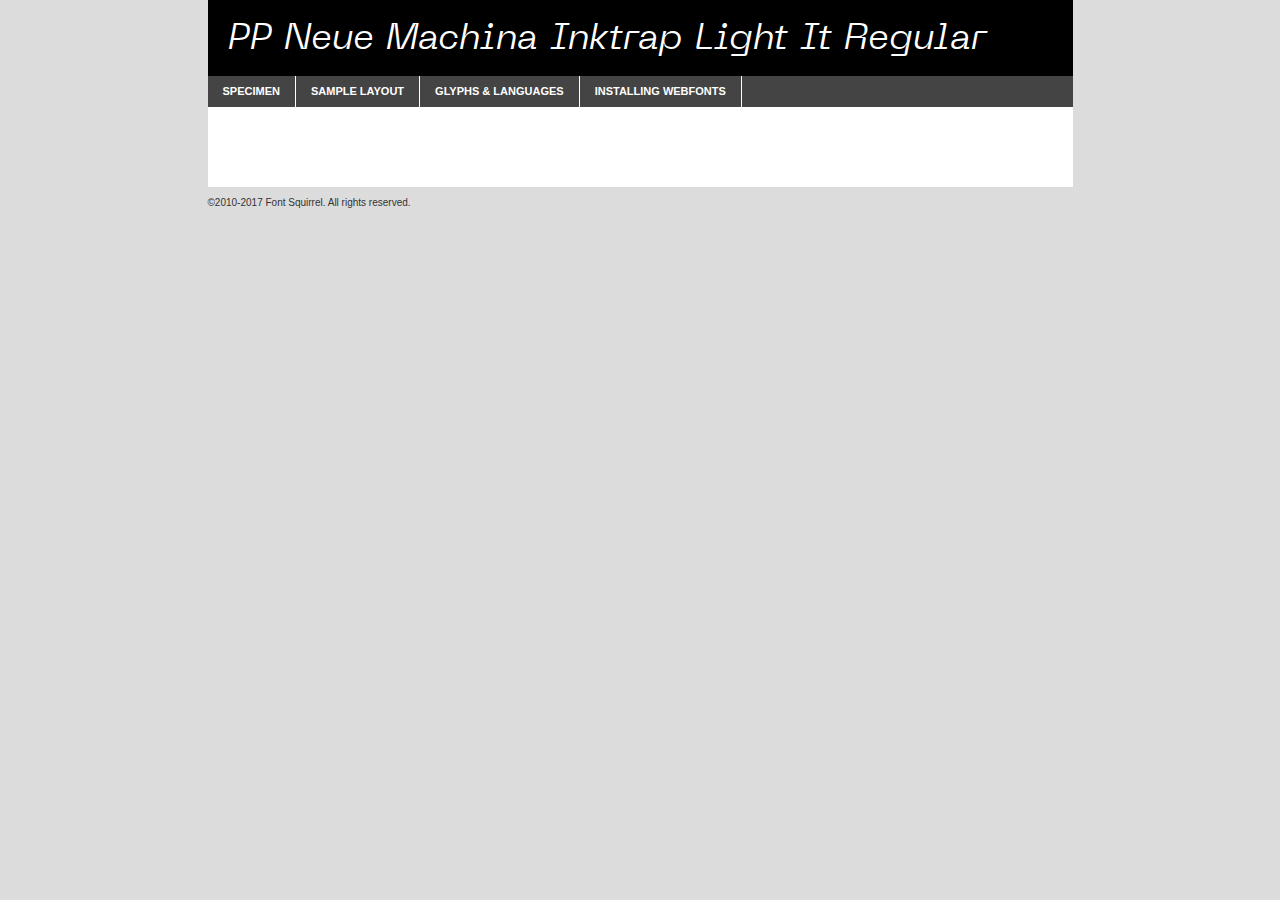
<file: css/fonts/neue-machina/ppneuemachina-inktraplightitalic-demo.html>
<!DOCTYPE html PUBLIC "-//W3C//DTD XHTML 1.0 Transitional//EN"
        "http://www.w3.org/TR/xhtml1/DTD/xhtml1-transitional.dtd">

<html xmlns="http://www.w3.org/1999/xhtml" xml:lang="en" lang="en">
<head>
    <meta http-equiv="Content-Type" content="text/html; charset=utf-8"/>
    <script src="http://ajax.googleapis.com/ajax/libs/jquery/1.7.2/jquery.min.js" type="text/javascript" charset="utf-8"></script>
    <script type="text/javascript">
		(function($) {
			$.fn.easyTabs = function(option) {
				var param = jQuery.extend({ fadeSpeed: 'fast', defaultContent: 1, activeClass: 'active' }, option);
				$(this).each(function() {
					var thisId = '#' + this.id;
					if ( param.defaultContent == '' )
					{
						param.defaultContent = 1;
					}
					if ( typeof param.defaultContent == 'number' )
					{
						var defaultTab = $(thisId + ' .tabs li:eq(' + (param.defaultContent - 1) + ') a').attr('href').substr(1);
					}
					else
					{
						var defaultTab = param.defaultContent;
					}
					$(thisId + ' .tabs li a').each(function() {
						var tabToHide = $(this).attr('href').substr(1);
						$('#' + tabToHide).addClass('easytabs-tab-content');
					});
					hideAll();
					changeContent(defaultTab);

					function hideAll() {$(thisId + ' .easytabs-tab-content').hide();}

					function changeContent(tabId)
					{
						hideAll();
						$(thisId + ' .tabs li').removeClass(param.activeClass);
						$(thisId + ' .tabs li a[href=#' + tabId + ']').closest('li').addClass(param.activeClass);
						if ( param.fadeSpeed != 'none' )
						{
							$(thisId + ' #' + tabId).fadeIn(param.fadeSpeed);
						}
						else
						{
							$(thisId + ' #' + tabId).show();
						}
					}

					$(thisId + ' .tabs li').click(function() {
						var tabId = $(this).find('a').attr('href').substr(1);
						changeContent(tabId);
						return false;
					});
				});
			}
		})(jQuery);
    </script>
    <link rel="stylesheet" href="specimen_files/specimen_stylesheet.css" type="text/css" charset="utf-8"/>
    <link rel="stylesheet" href="stylesheet.css" type="text/css" charset="utf-8"/>

    <style type="text/css">
        		body {
			font-family: 'pp_neue_machinainktrapLtIt';
        		}

            </style>

    <title>PP Neue Machina Inktrap Light It Regular Specimen</title>


    <script type="text/javascript" charset="utf-8">
		$(document).ready(function() {
			$('#container').easyTabs({ defaultContent: 1 });
		});
    </script>
</head>

<body>
<div id="container">
    <div id="header">
		PP Neue Machina Inktrap Light It Regular    </div>
    <ul class="tabs">
        <li><a href="#specimen">Specimen</a></li>
        <li><a href="#layout">Sample Layout</a></li>
		        <li><a href="#glyphs">Glyphs &amp; Languages</a></li>
        <li><a href="#installing">Installing Webfonts</a></li>

    </ul>

    <div id="main_content">


        <div id="specimen">

            <div class="section">
                <div class="grid12 firstcol">
                    <div class="huge">AaBb</div>
                </div>
            </div>

            <div class="section">
                <div class="glyph_range">A&#x200B;B&#x200b;C&#x200b;D&#x200b;E&#x200b;F&#x200b;G&#x200b;H&#x200b;I&#x200b;J&#x200b;K&#x200b;L&#x200b;M&#x200b;N&#x200b;O&#x200b;P&#x200b;Q&#x200b;R&#x200b;S&#x200b;T&#x200b;U&#x200b;V&#x200b;W&#x200b;X&#x200b;Y&#x200b;Z&#x200b;a&#x200b;b&#x200b;c&#x200b;d&#x200b;e&#x200b;f&#x200b;g&#x200b;h&#x200b;i&#x200b;j&#x200b;k&#x200b;l&#x200b;m&#x200b;n&#x200b;o&#x200b;p&#x200b;q&#x200b;r&#x200b;s&#x200b;t&#x200b;u&#x200b;v&#x200b;w&#x200b;x&#x200b;y&#x200b;z&#x200b;1&#x200b;2&#x200b;3&#x200b;4&#x200b;5&#x200b;6&#x200b;7&#x200b;8&#x200b;9&#x200b;0&#x200b;&amp;&#x200b;.&#x200b;,&#x200b;?&#x200b;!&#x200b;&#64;&#x200b;(&#x200b;)&#x200b;#&#x200b;$&#x200b;%&#x200b;*&#x200b;+&#x200b;-&#x200b;=&#x200b;:&#x200b;;</div>
            </div>
            <div class="section">
                <div class="grid12 firstcol">
                    <table class="sample_table">
                        <tr>
                            <td>10</td>
                            <td class="size10">abcdefghijklmnopqrstuvwxyzABCDEFGHIJKLMNOPQRSTUVWXYZ0123456789abcdefghijklmnopqrstuvwxyzABCDEFGHIJKLMNOPQRSTUVWXYZ0123456789abcdefghijklmnopqrstuvwxyzABCDEFGHIJKLMNOPQRSTUVWXYZ</td>
                        </tr>
                        <tr>
                            <td>11</td>
                            <td class="size11">abcdefghijklmnopqrstuvwxyzABCDEFGHIJKLMNOPQRSTUVWXYZ0123456789abcdefghijklmnopqrstuvwxyzABCDEFGHIJKLMNOPQRSTUVWXYZ0123456789abcdefghijklmnopqrstuvwxyzABCDEFGHIJKLMNOPQRSTUVWXYZ</td>
                        </tr>
                        <tr>
                            <td>12</td>
                            <td class="size12">abcdefghijklmnopqrstuvwxyzABCDEFGHIJKLMNOPQRSTUVWXYZ0123456789abcdefghijklmnopqrstuvwxyzABCDEFGHIJKLMNOPQRSTUVWXYZ0123456789abcdefghijklmnopqrstuvwxyzABCDEFGHIJKLMNOPQRSTUVWXYZ</td>
                        </tr>
                        <tr>
                            <td>13</td>
                            <td class="size13">abcdefghijklmnopqrstuvwxyzABCDEFGHIJKLMNOPQRSTUVWXYZ0123456789abcdefghijklmnopqrstuvwxyzABCDEFGHIJKLMNOPQRSTUVWXYZ0123456789abcdefghijklmnopqrstuvwxyzABCDEFGHIJKLMNOPQRSTUVWXYZ</td>
                        </tr>
                        <tr>
                            <td>14</td>
                            <td class="size14">abcdefghijklmnopqrstuvwxyzABCDEFGHIJKLMNOPQRSTUVWXYZ0123456789abcdefghijklmnopqrstuvwxyzABCDEFGHIJKLMNOPQRSTUVWXYZ0123456789abcdefghijklmnopqrstuvwxyzABCDEFGHIJKLMNOPQRSTUVWXYZ</td>
                        </tr>
                        <tr>
                            <td>16</td>
                            <td class="size16">abcdefghijklmnopqrstuvwxyzABCDEFGHIJKLMNOPQRSTUVWXYZ0123456789abcdefghijklmnopqrstuvwxyzABCDEFGHIJKLMNOPQRSTUVWXYZ</td>
                        </tr>
                        <tr>
                            <td>18</td>
                            <td class="size18">abcdefghijklmnopqrstuvwxyzABCDEFGHIJKLMNOPQRSTUVWXYZ0123456789abcdefghijklmnopqrstuvwxyzABCDEFGHIJKLMNOPQRSTUVWXYZ</td>
                        </tr>
                        <tr>
                            <td>20</td>
                            <td class="size20">abcdefghijklmnopqrstuvwxyzABCDEFGHIJKLMNOPQRSTUVWXYZ0123456789abcdefghijklmnopqrstuvwxyzABCDEFGHIJKLMNOPQRSTUVWXYZ</td>
                        </tr>
                        <tr>
                            <td>24</td>
                            <td class="size24">abcdefghijklmnopqrstuvwxyzABCDEFGHIJKLMNOPQRSTUVWXYZ0123456789abcdefghijklmnopqrstuvwxyzABCDEFGHIJKLMNOPQRSTUVWXYZ</td>
                        </tr>
                        <tr>
                            <td>30</td>
                            <td class="size30">abcdefghijklmnopqrstuvwxyzABCDEFGHIJKLMNOPQRSTUVWXYZ0123456789abcdefghijklmnopqrstuvwxyzABCDEFGHIJKLMNOPQRSTUVWXYZ</td>
                        </tr>
                        <tr>
                            <td>36</td>
                            <td class="size36">abcdefghijklmnopqrstuvwxyzABCDEFGHIJKLMNOPQRSTUVWXYZ0123456789abcdefghijklmnopqrstuvwxyzABCDEFGHIJKLMNOPQRSTUVWXYZ</td>
                        </tr>
                        <tr>
                            <td>48</td>
                            <td class="size48">abcdefghijklmnopqrstuvwxyzABCDEFGHIJKLMNOPQRSTUVWXYZ0123456789abcdefghijklmnopqrstuvwxyzABCDEFGHIJKLMNOPQRSTUVWXYZ</td>
                        </tr>
                        <tr>
                            <td>60</td>
                            <td class="size60">abcdefghijklmnopqrstuvwxyzABCDEFGHIJKLMNOPQRSTUVWXYZ0123456789abcdefghijklmnopqrstuvwxyzABCDEFGHIJKLMNOPQRSTUVWXYZ</td>
                        </tr>
                        <tr>
                            <td>72</td>
                            <td class="size72">abcdefghijklmnopqrstuvwxyzABCDEFGHIJKLMNOPQRSTUVWXYZ0123456789abcdefghijklmnopqrstuvwxyzABCDEFGHIJKLMNOPQRSTUVWXYZ</td>
                        </tr>
                        <tr>
                            <td>90</td>
                            <td class="size90">abcdefghijklmnopqrstuvwxyzABCDEFGHIJKLMNOPQRSTUVWXYZ0123456789abcdefghijklmnopqrstuvwxyzABCDEFGHIJKLMNOPQRSTUVWXYZ</td>
                        </tr>
                    </table>

                </div>

            </div>


            <div class="section" id="bodycomparison">


                <div id="xheight">
                    <div class="fontbody">&#x25FC;&#x25FC;&#x25FC;&#x25FC;&#x25FC;&#x25FC;&#x25FC;&#x25FC;&#x25FC;&#x25FC;&#x25FC;&#x25FC;&#x25FC;&#x25FC;&#x25FC;&#x25FC;&#x25FC;&#x25FC;&#x25FC;&#x25FC;&#x25FC;&#x25FC;&#x25FC;&#x25FC;&#x25FC;&#x25FC;&#x25FC;&#x25FC;&#x25FC;&#x25FC;&#x25FC;&#x25FC;&#x25FC;&#x25FC;&#x25FC;&#x25FC;&#x25FC;&#x25FC;&#x25FC;&#x25FC;&#x25FC;&#x25FC;&#x25FC;&#x25FC;&#x25FC;&#x25FC;&#x25FC;&#x25FC;&#x25FC;&#x25FC;&#x25FC;&#x25FC;&#x25FC;&#x25FC;&#x25FC;&#x25FC;&#x25FC;&#x25FC;&#x25FC;&#x25FC;&#x25FC;&#x25FC;&#x25FC;&#x25FC;&#x25FC;&#x25FC;&#x25FC;&#x25FC;&#x25FC;&#x25FC;&#x25FC;&#x25FC;&#x25FC;&#x25FC;&#x25FC;&#x25FC;&#x25FC;&#x25FC;&#x25FC;&#x25FC;&#x25FC;&#x25FC;&#x25FC;&#x25FC;&#x25FC;&#x25FC;&#x25FC;&#x25FC;&#x25FC;&#x25FC;&#x25FC;&#x25FC;&#x25FC;&#x25FC;&#x25FC;&#x25FC;&#x25FC;&#x25FC;&#x25FC;body</div>
                    <div class="arialbody">body</div>
                    <div class="verdanabody">body</div>
                    <div class="georgiabody">body</div>
                </div>
                <div class="fontbody" style="z-index:1">
                    body<span>PP Neue Machina Inktrap Light It Regular</span>
                </div>
                <div class="arialbody" style="z-index:1">
                    body<span>Arial</span>
                </div>
                <div class="verdanabody" style="z-index:1">
                    body<span>Verdana</span>
                </div>
                <div class="georgiabody" style="z-index:1">
                    body<span>Georgia</span>
                </div>


            </div>


            <div class="section psample psample_row1" id="">

                <div class="grid2 firstcol">
                    <p class="size10"><span>10.</span>Aenean lacinia bibendum nulla sed consectetur. Fusce dapibus, tellus ac cursus commodo, tortor mauris condimentum nibh, ut fermentum massa justo sit amet risus. Nullam id dolor id nibh ultricies vehicula ut id elit. Cum sociis natoque penatibus et magnis dis parturient montes, nascetur ridiculus mus. Nulla vitae elit libero, a pharetra augue.</p>

                </div>
                <div class="grid3">
                    <p class="size11"><span>11.</span>Aenean lacinia bibendum nulla sed consectetur. Fusce dapibus, tellus ac cursus commodo, tortor mauris condimentum nibh, ut fermentum massa justo sit amet risus. Nullam id dolor id nibh ultricies vehicula ut id elit. Cum sociis natoque penatibus et magnis dis parturient montes, nascetur ridiculus mus. Nulla vitae elit libero, a pharetra augue.</p>

                </div>
                <div class="grid3">
                    <p class="size12"><span>12.</span>Aenean lacinia bibendum nulla sed consectetur. Fusce dapibus, tellus ac cursus commodo, tortor mauris condimentum nibh, ut fermentum massa justo sit amet risus. Nullam id dolor id nibh ultricies vehicula ut id elit. Cum sociis natoque penatibus et magnis dis parturient montes, nascetur ridiculus mus. Nulla vitae elit libero, a pharetra augue.</p>

                </div>
                <div class="grid4">
                    <p class="size13"><span>13.</span>Aenean lacinia bibendum nulla sed consectetur. Fusce dapibus, tellus ac cursus commodo, tortor mauris condimentum nibh, ut fermentum massa justo sit amet risus. Nullam id dolor id nibh ultricies vehicula ut id elit. Cum sociis natoque penatibus et magnis dis parturient montes, nascetur ridiculus mus. Nulla vitae elit libero, a pharetra augue.</p>

                </div>
                <div class="white_blend"></div>

            </div>
            <div class="section psample psample_row2" id="">
                <div class="grid3 firstcol">
                    <p class="size14"><span>14.</span>Aenean lacinia bibendum nulla sed consectetur. Fusce dapibus, tellus ac cursus commodo, tortor mauris condimentum nibh, ut fermentum massa justo sit amet risus. Nullam id dolor id nibh ultricies vehicula ut id elit. Cum sociis natoque penatibus et magnis dis parturient montes, nascetur ridiculus mus. Nulla vitae elit libero, a pharetra augue.</p>

                </div>
                <div class="grid4">
                    <p class="size16"><span>16.</span>Aenean lacinia bibendum nulla sed consectetur. Fusce dapibus, tellus ac cursus commodo, tortor mauris condimentum nibh, ut fermentum massa justo sit amet risus. Nullam id dolor id nibh ultricies vehicula ut id elit. Cum sociis natoque penatibus et magnis dis parturient montes, nascetur ridiculus mus. Nulla vitae elit libero, a pharetra augue.</p>

                </div>
                <div class="grid5">
                    <p class="size18"><span>18.</span>Aenean lacinia bibendum nulla sed consectetur. Fusce dapibus, tellus ac cursus commodo, tortor mauris condimentum nibh, ut fermentum massa justo sit amet risus. Nullam id dolor id nibh ultricies vehicula ut id elit. Cum sociis natoque penatibus et magnis dis parturient montes, nascetur ridiculus mus. Nulla vitae elit libero, a pharetra augue.</p>

                </div>

                <div class="white_blend"></div>

            </div>

            <div class="section psample psample_row3" id="">
                <div class="grid5 firstcol">
                    <p class="size20"><span>20.</span>Aenean lacinia bibendum nulla sed consectetur. Fusce dapibus, tellus ac cursus commodo, tortor mauris condimentum nibh, ut fermentum massa justo sit amet risus. Nullam id dolor id nibh ultricies vehicula ut id elit. Cum sociis natoque penatibus et magnis dis parturient montes, nascetur ridiculus mus. Nulla vitae elit libero, a pharetra augue.</p>
                </div>
                <div class="grid7">
                    <p class="size24"><span>24.</span>Aenean lacinia bibendum nulla sed consectetur. Fusce dapibus, tellus ac cursus commodo, tortor mauris condimentum nibh, ut fermentum massa justo sit amet risus. Nullam id dolor id nibh ultricies vehicula ut id elit. Cum sociis natoque penatibus et magnis dis parturient montes, nascetur ridiculus mus. Nulla vitae elit libero, a pharetra augue.</p>
                </div>

                <div class="white_blend"></div>

            </div>

            <div class="section psample psample_row4" id="">
                <div class="grid12 firstcol">
                    <p class="size30"><span>30.</span>Aenean lacinia bibendum nulla sed consectetur. Fusce dapibus, tellus ac cursus commodo, tortor mauris condimentum nibh, ut fermentum massa justo sit amet risus. Nullam id dolor id nibh ultricies vehicula ut id elit. Cum sociis natoque penatibus et magnis dis parturient montes, nascetur ridiculus mus. Nulla vitae elit libero, a pharetra augue.</p>
                </div>
                <div class="white_blend"></div>

            </div>


            <div class="section psample psample_row1 fullreverse">
                <div class="grid2 firstcol">
                    <p class="size10"><span>10.</span>Aenean lacinia bibendum nulla sed consectetur. Fusce dapibus, tellus ac cursus commodo, tortor mauris condimentum nibh, ut fermentum massa justo sit amet risus. Nullam id dolor id nibh ultricies vehicula ut id elit. Cum sociis natoque penatibus et magnis dis parturient montes, nascetur ridiculus mus. Nulla vitae elit libero, a pharetra augue.</p>

                </div>
                <div class="grid3">
                    <p class="size11"><span>11.</span>Aenean lacinia bibendum nulla sed consectetur. Fusce dapibus, tellus ac cursus commodo, tortor mauris condimentum nibh, ut fermentum massa justo sit amet risus. Nullam id dolor id nibh ultricies vehicula ut id elit. Cum sociis natoque penatibus et magnis dis parturient montes, nascetur ridiculus mus. Nulla vitae elit libero, a pharetra augue.</p>

                </div>
                <div class="grid3">
                    <p class="size12"><span>12.</span>Aenean lacinia bibendum nulla sed consectetur. Fusce dapibus, tellus ac cursus commodo, tortor mauris condimentum nibh, ut fermentum massa justo sit amet risus. Nullam id dolor id nibh ultricies vehicula ut id elit. Cum sociis natoque penatibus et magnis dis parturient montes, nascetur ridiculus mus. Nulla vitae elit libero, a pharetra augue.</p>

                </div>
                <div class="grid4">
                    <p class="size13"><span>13.</span>Aenean lacinia bibendum nulla sed consectetur. Fusce dapibus, tellus ac cursus commodo, tortor mauris condimentum nibh, ut fermentum massa justo sit amet risus. Nullam id dolor id nibh ultricies vehicula ut id elit. Cum sociis natoque penatibus et magnis dis parturient montes, nascetur ridiculus mus. Nulla vitae elit libero, a pharetra augue.</p>

                </div>
                <div class="black_blend"></div>

            </div>

            <div class="section psample psample_row2 fullreverse">
                <div class="grid3 firstcol">
                    <p class="size14"><span>14.</span>Aenean lacinia bibendum nulla sed consectetur. Fusce dapibus, tellus ac cursus commodo, tortor mauris condimentum nibh, ut fermentum massa justo sit amet risus. Nullam id dolor id nibh ultricies vehicula ut id elit. Cum sociis natoque penatibus et magnis dis parturient montes, nascetur ridiculus mus. Nulla vitae elit libero, a pharetra augue.</p>

                </div>
                <div class="grid4">
                    <p class="size16"><span>16.</span>Aenean lacinia bibendum nulla sed consectetur. Fusce dapibus, tellus ac cursus commodo, tortor mauris condimentum nibh, ut fermentum massa justo sit amet risus. Nullam id dolor id nibh ultricies vehicula ut id elit. Cum sociis natoque penatibus et magnis dis parturient montes, nascetur ridiculus mus. Nulla vitae elit libero, a pharetra augue.</p>

                </div>
                <div class="grid5">
                    <p class="size18"><span>18.</span>Aenean lacinia bibendum nulla sed consectetur. Fusce dapibus, tellus ac cursus commodo, tortor mauris condimentum nibh, ut fermentum massa justo sit amet risus. Nullam id dolor id nibh ultricies vehicula ut id elit. Cum sociis natoque penatibus et magnis dis parturient montes, nascetur ridiculus mus. Nulla vitae elit libero, a pharetra augue.</p>

                </div>
                <div class="black_blend"></div>

            </div>

            <div class="section psample fullreverse psample_row3" id="">
                <div class="grid5 firstcol">
                    <p class="size20"><span>20.</span>Aenean lacinia bibendum nulla sed consectetur. Fusce dapibus, tellus ac cursus commodo, tortor mauris condimentum nibh, ut fermentum massa justo sit amet risus. Nullam id dolor id nibh ultricies vehicula ut id elit. Cum sociis natoque penatibus et magnis dis parturient montes, nascetur ridiculus mus. Nulla vitae elit libero, a pharetra augue.</p>
                </div>
                <div class="grid7">
                    <p class="size24"><span>24.</span>Aenean lacinia bibendum nulla sed consectetur. Fusce dapibus, tellus ac cursus commodo, tortor mauris condimentum nibh, ut fermentum massa justo sit amet risus. Nullam id dolor id nibh ultricies vehicula ut id elit. Cum sociis natoque penatibus et magnis dis parturient montes, nascetur ridiculus mus. Nulla vitae elit libero, a pharetra augue.</p>
                </div>

                <div class="black_blend"></div>

            </div>

            <div class="section psample fullreverse psample_row4" id="" style="border-bottom: 20px #000 solid;">
                <div class="grid12 firstcol">
                    <p class="size30"><span>30.</span>Aenean lacinia bibendum nulla sed consectetur. Fusce dapibus, tellus ac cursus commodo, tortor mauris condimentum nibh, ut fermentum massa justo sit amet risus. Nullam id dolor id nibh ultricies vehicula ut id elit. Cum sociis natoque penatibus et magnis dis parturient montes, nascetur ridiculus mus. Nulla vitae elit libero, a pharetra augue.</p>
                </div>
                <div class="black_blend"></div>

            </div>


        </div>

        <div id="layout">

            <div class="section">

                <div class="grid12 firstcol">
                    <h1>Lorem Ipsum Dolor</h1>
                    <h2>Etiam porta sem malesuada magna mollis euismod</h2>

                    <p class="byline">By <a href="#link">Aenean Lacinia</a></p>
                </div>
            </div>
            <div class="section">
                <div class="grid8 firstcol">
                    <p class="large">Donec sed odio dui. Morbi leo risus, porta ac consectetur ac, vestibulum at eros. Fusce dapibus, tellus ac cursus commodo, tortor mauris condimentum nibh, ut fermentum massa justo sit amet risus. </p>


                    <h3>Pellentesque ornare sem</h3>

                    <p>Maecenas sed diam eget risus varius blandit sit amet non magna. Maecenas faucibus mollis interdum. Donec ullamcorper nulla non metus auctor fringilla. Nullam id dolor id nibh ultricies vehicula ut id elit. Nullam id dolor id nibh ultricies vehicula ut id elit. </p>

                    <p>Aenean eu leo quam. Pellentesque ornare sem lacinia quam venenatis vestibulum. Lorem ipsum dolor sit amet, consectetur adipiscing elit. Cum sociis natoque penatibus et magnis dis parturient montes, nascetur ridiculus mus. </p>

                    <p>Nulla vitae elit libero, a pharetra augue. Praesent commodo cursus magna, vel scelerisque nisl consectetur et. Aenean lacinia bibendum nulla sed consectetur. </p>

                    <p>Nullam quis risus eget urna mollis ornare vel eu leo. Nullam quis risus eget urna mollis ornare vel eu leo. Maecenas sed diam eget risus varius blandit sit amet non magna. Donec ullamcorper nulla non metus auctor fringilla. </p>

                    <h3>Cras mattis consectetur</h3>

                    <p>Aenean eu leo quam. Pellentesque ornare sem lacinia quam venenatis vestibulum. Aenean lacinia bibendum nulla sed consectetur. Integer posuere erat a ante venenatis dapibus posuere velit aliquet. Cras mattis consectetur purus sit amet fermentum. </p>

                    <p>Nullam id dolor id nibh ultricies vehicula ut id elit. Nullam quis risus eget urna mollis ornare vel eu leo. Cras mattis consectetur purus sit amet fermentum.</p>
                </div>

                <div class="grid4 sidebar">

                    <div class="box reverse">
                        <p class="last">Nullam quis risus eget urna mollis ornare vel eu leo. Donec ullamcorper nulla non metus auctor fringilla. Cras mattis consectetur purus sit amet fermentum. Sed posuere consectetur est at lobortis. Lorem ipsum dolor sit amet, consectetur adipiscing elit. </p>
                    </div>

                    <p class="caption">Maecenas sed diam eget risus varius.</p>

                    <p>Vestibulum id ligula porta felis euismod semper. Integer posuere erat a ante venenatis dapibus posuere velit aliquet. Vestibulum id ligula porta felis euismod semper. Sed posuere consectetur est at lobortis. Maecenas sed diam eget risus varius blandit sit amet non magna. Fusce dapibus, tellus ac cursus commodo, tortor mauris condimentum nibh, ut fermentum massa justo sit amet risus. </p>


                    <p>Duis mollis, est non commodo luctus, nisi erat porttitor ligula, eget lacinia odio sem nec elit. Aenean lacinia bibendum nulla sed consectetur. Vivamus sagittis lacus vel augue laoreet rutrum faucibus dolor auctor. Aenean lacinia bibendum nulla sed consectetur. Nullam quis risus eget urna mollis ornare vel eu leo. </p>

                    <p>Praesent commodo cursus magna, vel scelerisque nisl consectetur et. Donec ullamcorper nulla non metus auctor fringilla. Maecenas faucibus mollis interdum. Fusce dapibus, tellus ac cursus commodo, tortor mauris condimentum nibh, ut fermentum massa justo sit amet risus. </p>

                </div>
            </div>

        </div>


		

        <div id="glyphs">
            <div class="section">
                <div class="grid12 firstcol">

                    <h1>Language Support</h1>
                    <p>The subset of PP Neue Machina Inktrap Light It Regular in this kit supports the following languages:<br/>

						Albanian, Basque, Breton, Chamorro, Danish, Dutch, English, Faroese, Finnish, French, Frisian, Galician, German, Icelandic, Italian, Malagasy, Norwegian, Portuguese, Spanish, Alsatian, Aragonese, Arapaho, Arrernte, Asturian, Aymara, Bislama, Cebuano, Corsican, Fijian, French_creole, Genoese, Gilbertese, Greenlandic, Haitian_creole, Hiligaynon, Hmong, Hopi, Ibanag, Iloko_ilokano, Indonesian, Interglossa_glosa, Interlingua, Irish_gaelic, Jerriais, Lojban, Lombard, Luxembourgeois, Manx, Mohawk, Norfolk_pitcairnese, Occitan, Oromo, Pangasinan, Papiamento, Piedmontese, Potawatomi, Rhaeto-romance, Romansh, Rotokas, Sami_lule, Samoan, Sardinian, Scots_gaelic, Seychelles_creole, Shona, Sicilian, Somali, Southern_ndebele, Swahili, Swati_swazi, Tagalog_filipino_pilipino, Tetum, Tok_pisin, Uyghur_latinized, Volapuk, Walloon, Warlpiri, Xhosa, Yapese, Zulu, Latinbasic, Ubasic, Demo                    </p>
                    <h1>Glyph Chart</h1>
                    <p>The subset of PP Neue Machina Inktrap Light It Regular in this kit includes all the glyphs listed below. Unicode entities are included above each glyph to help you insert individual characters into your layout.</p>
                    <div id="glyph_chart">

																				                                <div><p>&amp;#32;</p>&#32;</div>
																				                                <div><p>&amp;#33;</p>&#33;</div>
																				                                <div><p>&amp;#34;</p>&#34;</div>
																				                                <div><p>&amp;#35;</p>&#35;</div>
																				                                <div><p>&amp;#36;</p>&#36;</div>
																				                                <div><p>&amp;#37;</p>&#37;</div>
																				                                <div><p>&amp;#38;</p>&#38;</div>
																				                                <div><p>&amp;#39;</p>&#39;</div>
																				                                <div><p>&amp;#40;</p>&#40;</div>
																				                                <div><p>&amp;#41;</p>&#41;</div>
																				                                <div><p>&amp;#42;</p>&#42;</div>
																				                                <div><p>&amp;#43;</p>&#43;</div>
																				                                <div><p>&amp;#44;</p>&#44;</div>
																				                                <div><p>&amp;#45;</p>&#45;</div>
																				                                <div><p>&amp;#46;</p>&#46;</div>
																				                                <div><p>&amp;#47;</p>&#47;</div>
																				                                <div><p>&amp;#48;</p>&#48;</div>
																				                                <div><p>&amp;#49;</p>&#49;</div>
																				                                <div><p>&amp;#50;</p>&#50;</div>
																				                                <div><p>&amp;#51;</p>&#51;</div>
																				                                <div><p>&amp;#52;</p>&#52;</div>
																				                                <div><p>&amp;#53;</p>&#53;</div>
																				                                <div><p>&amp;#54;</p>&#54;</div>
																				                                <div><p>&amp;#55;</p>&#55;</div>
																				                                <div><p>&amp;#56;</p>&#56;</div>
																				                                <div><p>&amp;#57;</p>&#57;</div>
																				                                <div><p>&amp;#58;</p>&#58;</div>
																				                                <div><p>&amp;#59;</p>&#59;</div>
																				                                <div><p>&amp;#60;</p>&#60;</div>
																				                                <div><p>&amp;#61;</p>&#61;</div>
																				                                <div><p>&amp;#62;</p>&#62;</div>
																				                                <div><p>&amp;#63;</p>&#63;</div>
																				                                <div><p>&amp;#64;</p>&#64;</div>
																				                                <div><p>&amp;#65;</p>&#65;</div>
																				                                <div><p>&amp;#66;</p>&#66;</div>
																				                                <div><p>&amp;#67;</p>&#67;</div>
																				                                <div><p>&amp;#68;</p>&#68;</div>
																				                                <div><p>&amp;#69;</p>&#69;</div>
																				                                <div><p>&amp;#70;</p>&#70;</div>
																				                                <div><p>&amp;#71;</p>&#71;</div>
																				                                <div><p>&amp;#72;</p>&#72;</div>
																				                                <div><p>&amp;#73;</p>&#73;</div>
																				                                <div><p>&amp;#74;</p>&#74;</div>
																				                                <div><p>&amp;#75;</p>&#75;</div>
																				                                <div><p>&amp;#76;</p>&#76;</div>
																				                                <div><p>&amp;#77;</p>&#77;</div>
																				                                <div><p>&amp;#78;</p>&#78;</div>
																				                                <div><p>&amp;#79;</p>&#79;</div>
																				                                <div><p>&amp;#80;</p>&#80;</div>
																				                                <div><p>&amp;#81;</p>&#81;</div>
																				                                <div><p>&amp;#82;</p>&#82;</div>
																				                                <div><p>&amp;#83;</p>&#83;</div>
																				                                <div><p>&amp;#84;</p>&#84;</div>
																				                                <div><p>&amp;#85;</p>&#85;</div>
																				                                <div><p>&amp;#86;</p>&#86;</div>
																				                                <div><p>&amp;#87;</p>&#87;</div>
																				                                <div><p>&amp;#88;</p>&#88;</div>
																				                                <div><p>&amp;#89;</p>&#89;</div>
																				                                <div><p>&amp;#90;</p>&#90;</div>
																				                                <div><p>&amp;#91;</p>&#91;</div>
																				                                <div><p>&amp;#92;</p>&#92;</div>
																				                                <div><p>&amp;#93;</p>&#93;</div>
																				                                <div><p>&amp;#94;</p>&#94;</div>
																				                                <div><p>&amp;#95;</p>&#95;</div>
																				                                <div><p>&amp;#96;</p>&#96;</div>
																				                                <div><p>&amp;#97;</p>&#97;</div>
																				                                <div><p>&amp;#98;</p>&#98;</div>
																				                                <div><p>&amp;#99;</p>&#99;</div>
																				                                <div><p>&amp;#100;</p>&#100;</div>
																				                                <div><p>&amp;#101;</p>&#101;</div>
																				                                <div><p>&amp;#102;</p>&#102;</div>
																				                                <div><p>&amp;#103;</p>&#103;</div>
																				                                <div><p>&amp;#104;</p>&#104;</div>
																				                                <div><p>&amp;#105;</p>&#105;</div>
																				                                <div><p>&amp;#106;</p>&#106;</div>
																				                                <div><p>&amp;#107;</p>&#107;</div>
																				                                <div><p>&amp;#108;</p>&#108;</div>
																				                                <div><p>&amp;#109;</p>&#109;</div>
																				                                <div><p>&amp;#110;</p>&#110;</div>
																				                                <div><p>&amp;#111;</p>&#111;</div>
																				                                <div><p>&amp;#112;</p>&#112;</div>
																				                                <div><p>&amp;#113;</p>&#113;</div>
																				                                <div><p>&amp;#114;</p>&#114;</div>
																				                                <div><p>&amp;#115;</p>&#115;</div>
																				                                <div><p>&amp;#116;</p>&#116;</div>
																				                                <div><p>&amp;#117;</p>&#117;</div>
																				                                <div><p>&amp;#118;</p>&#118;</div>
																				                                <div><p>&amp;#119;</p>&#119;</div>
																				                                <div><p>&amp;#120;</p>&#120;</div>
																				                                <div><p>&amp;#121;</p>&#121;</div>
																				                                <div><p>&amp;#122;</p>&#122;</div>
																				                                <div><p>&amp;#123;</p>&#123;</div>
																				                                <div><p>&amp;#124;</p>&#124;</div>
																				                                <div><p>&amp;#125;</p>&#125;</div>
																				                                <div><p>&amp;#126;</p>&#126;</div>
																				                                <div><p>&amp;#160;</p>&#160;</div>
																				                                <div><p>&amp;#161;</p>&#161;</div>
																				                                <div><p>&amp;#162;</p>&#162;</div>
																				                                <div><p>&amp;#163;</p>&#163;</div>
																				                                <div><p>&amp;#164;</p>&#164;</div>
																				                                <div><p>&amp;#165;</p>&#165;</div>
																				                                <div><p>&amp;#166;</p>&#166;</div>
																				                                <div><p>&amp;#167;</p>&#167;</div>
																				                                <div><p>&amp;#168;</p>&#168;</div>
																				                                <div><p>&amp;#169;</p>&#169;</div>
																				                                <div><p>&amp;#171;</p>&#171;</div>
																				                                <div><p>&amp;#172;</p>&#172;</div>
																				                                <div><p>&amp;#173;</p>&#173;</div>
																				                                <div><p>&amp;#174;</p>&#174;</div>
																				                                <div><p>&amp;#175;</p>&#175;</div>
																				                                <div><p>&amp;#176;</p>&#176;</div>
																				                                <div><p>&amp;#177;</p>&#177;</div>
																				                                <div><p>&amp;#178;</p>&#178;</div>
																				                                <div><p>&amp;#179;</p>&#179;</div>
																				                                <div><p>&amp;#180;</p>&#180;</div>
																				                                <div><p>&amp;#182;</p>&#182;</div>
																				                                <div><p>&amp;#183;</p>&#183;</div>
																				                                <div><p>&amp;#184;</p>&#184;</div>
																				                                <div><p>&amp;#185;</p>&#185;</div>
																				                                <div><p>&amp;#187;</p>&#187;</div>
																				                                <div><p>&amp;#188;</p>&#188;</div>
																				                                <div><p>&amp;#189;</p>&#189;</div>
																				                                <div><p>&amp;#190;</p>&#190;</div>
																				                                <div><p>&amp;#191;</p>&#191;</div>
																				                                <div><p>&amp;#192;</p>&#192;</div>
																				                                <div><p>&amp;#193;</p>&#193;</div>
																				                                <div><p>&amp;#194;</p>&#194;</div>
																				                                <div><p>&amp;#195;</p>&#195;</div>
																				                                <div><p>&amp;#196;</p>&#196;</div>
																				                                <div><p>&amp;#197;</p>&#197;</div>
																				                                <div><p>&amp;#198;</p>&#198;</div>
																				                                <div><p>&amp;#199;</p>&#199;</div>
																				                                <div><p>&amp;#200;</p>&#200;</div>
																				                                <div><p>&amp;#201;</p>&#201;</div>
																				                                <div><p>&amp;#202;</p>&#202;</div>
																				                                <div><p>&amp;#203;</p>&#203;</div>
																				                                <div><p>&amp;#204;</p>&#204;</div>
																				                                <div><p>&amp;#205;</p>&#205;</div>
																				                                <div><p>&amp;#206;</p>&#206;</div>
																				                                <div><p>&amp;#207;</p>&#207;</div>
																				                                <div><p>&amp;#208;</p>&#208;</div>
																				                                <div><p>&amp;#209;</p>&#209;</div>
																				                                <div><p>&amp;#210;</p>&#210;</div>
																				                                <div><p>&amp;#211;</p>&#211;</div>
																				                                <div><p>&amp;#212;</p>&#212;</div>
																				                                <div><p>&amp;#213;</p>&#213;</div>
																				                                <div><p>&amp;#214;</p>&#214;</div>
																				                                <div><p>&amp;#215;</p>&#215;</div>
																				                                <div><p>&amp;#216;</p>&#216;</div>
																				                                <div><p>&amp;#217;</p>&#217;</div>
																				                                <div><p>&amp;#218;</p>&#218;</div>
																				                                <div><p>&amp;#219;</p>&#219;</div>
																				                                <div><p>&amp;#220;</p>&#220;</div>
																				                                <div><p>&amp;#221;</p>&#221;</div>
																				                                <div><p>&amp;#222;</p>&#222;</div>
																				                                <div><p>&amp;#223;</p>&#223;</div>
																				                                <div><p>&amp;#224;</p>&#224;</div>
																				                                <div><p>&amp;#225;</p>&#225;</div>
																				                                <div><p>&amp;#226;</p>&#226;</div>
																				                                <div><p>&amp;#227;</p>&#227;</div>
																				                                <div><p>&amp;#228;</p>&#228;</div>
																				                                <div><p>&amp;#229;</p>&#229;</div>
																				                                <div><p>&amp;#230;</p>&#230;</div>
																				                                <div><p>&amp;#231;</p>&#231;</div>
																				                                <div><p>&amp;#232;</p>&#232;</div>
																				                                <div><p>&amp;#233;</p>&#233;</div>
																				                                <div><p>&amp;#234;</p>&#234;</div>
																				                                <div><p>&amp;#235;</p>&#235;</div>
																				                                <div><p>&amp;#236;</p>&#236;</div>
																				                                <div><p>&amp;#237;</p>&#237;</div>
																				                                <div><p>&amp;#238;</p>&#238;</div>
																				                                <div><p>&amp;#239;</p>&#239;</div>
																				                                <div><p>&amp;#240;</p>&#240;</div>
																				                                <div><p>&amp;#241;</p>&#241;</div>
																				                                <div><p>&amp;#242;</p>&#242;</div>
																				                                <div><p>&amp;#243;</p>&#243;</div>
																				                                <div><p>&amp;#244;</p>&#244;</div>
																				                                <div><p>&amp;#245;</p>&#245;</div>
																				                                <div><p>&amp;#246;</p>&#246;</div>
																				                                <div><p>&amp;#247;</p>&#247;</div>
																				                                <div><p>&amp;#248;</p>&#248;</div>
																				                                <div><p>&amp;#249;</p>&#249;</div>
																				                                <div><p>&amp;#250;</p>&#250;</div>
																				                                <div><p>&amp;#251;</p>&#251;</div>
																				                                <div><p>&amp;#252;</p>&#252;</div>
																				                                <div><p>&amp;#253;</p>&#253;</div>
																				                                <div><p>&amp;#254;</p>&#254;</div>
																				                                <div><p>&amp;#255;</p>&#255;</div>
																				                                <div><p>&amp;#338;</p>&#338;</div>
																				                                <div><p>&amp;#339;</p>&#339;</div>
																				                                <div><p>&amp;#376;</p>&#376;</div>
																				                                <div><p>&amp;#710;</p>&#710;</div>
																				                                <div><p>&amp;#732;</p>&#732;</div>
																				                                <div><p>&amp;#8192;</p>&#8192;</div>
																				                                <div><p>&amp;#8193;</p>&#8193;</div>
																				                                <div><p>&amp;#8194;</p>&#8194;</div>
																				                                <div><p>&amp;#8195;</p>&#8195;</div>
																				                                <div><p>&amp;#8196;</p>&#8196;</div>
																				                                <div><p>&amp;#8197;</p>&#8197;</div>
																				                                <div><p>&amp;#8198;</p>&#8198;</div>
																				                                <div><p>&amp;#8199;</p>&#8199;</div>
																				                                <div><p>&amp;#8200;</p>&#8200;</div>
																				                                <div><p>&amp;#8201;</p>&#8201;</div>
																				                                <div><p>&amp;#8202;</p>&#8202;</div>
																				                                <div><p>&amp;#8208;</p>&#8208;</div>
																				                                <div><p>&amp;#8209;</p>&#8209;</div>
																				                                <div><p>&amp;#8210;</p>&#8210;</div>
																				                                <div><p>&amp;#8211;</p>&#8211;</div>
																				                                <div><p>&amp;#8212;</p>&#8212;</div>
																				                                <div><p>&amp;#8216;</p>&#8216;</div>
																				                                <div><p>&amp;#8217;</p>&#8217;</div>
																				                                <div><p>&amp;#8218;</p>&#8218;</div>
																				                                <div><p>&amp;#8220;</p>&#8220;</div>
																				                                <div><p>&amp;#8221;</p>&#8221;</div>
																				                                <div><p>&amp;#8222;</p>&#8222;</div>
																				                                <div><p>&amp;#8226;</p>&#8226;</div>
																				                                <div><p>&amp;#8230;</p>&#8230;</div>
																				                                <div><p>&amp;#8239;</p>&#8239;</div>
																				                                <div><p>&amp;#8249;</p>&#8249;</div>
																				                                <div><p>&amp;#8250;</p>&#8250;</div>
																				                                <div><p>&amp;#8287;</p>&#8287;</div>
																				                                <div><p>&amp;#8364;</p>&#8364;</div>
																				                                <div><p>&amp;#8482;</p>&#8482;</div>
																				                                <div><p>&amp;#9724;</p>&#9724;</div>
																				                                <div><p>&amp;#64257;</p>&#64257;</div>
																				                                <div><p>&amp;#64258;</p>&#64258;</div>
																				                                <div><p>&amp;#64259;</p>&#64259;</div>
																																																										                    </div>
                </div>


            </div>
        </div>


        <div id="specs">

        </div>

        <div id="installing">
            <div class="section">
                <div class="grid7 firstcol">
                    <h1>Installing Webfonts</h1>

                    <p>Webfonts are supported by all major browser platforms but not all in the same way. There are currently four different font formats that must be included in order to target all browsers. This includes TTF, WOFF, EOT and SVG.</p>

                    <h2>1. Upload your webfonts</h2>
                    <p>You must upload your webfont kit to your website. They should be in or near the same directory as your CSS files.</p>

                    <h2>2. Include the webfont stylesheet</h2>
                    <p>A special CSS @font-face declaration helps the various browsers select the appropriate font it needs without causing you a bunch of headaches. Learn more about this syntax by reading the <a href="https://www.fontspring.com/blog/further-hardening-of-the-bulletproof-syntax">Fontspring blog post</a> about it. The code for it is as follows:</p>


                    <code>
                        @font-face{
                        font-family: 'MyWebFont';
                        src: url('WebFont.eot');
                        src: url('WebFont.eot?#iefix') format('embedded-opentype'),
                        url('WebFont.woff') format('woff'),
                        url('WebFont.ttf') format('truetype'),
                        url('WebFont.svg#webfont') format('svg');
                        }
                    </code>

                    <p>We've already gone ahead and generated the code for you. All you have to do is link to the stylesheet in your HTML, like this:</p>
                    <code>&lt;link rel=&quot;stylesheet&quot; href=&quot;stylesheet.css&quot; type=&quot;text/css&quot; charset=&quot;utf-8&quot; /&gt;</code>

                    <h2>3. Modify your own stylesheet</h2>
                    <p>To take advantage of your new fonts, you must tell your stylesheet to use them. Look at the original @font-face declaration above and find the property called "font-family." The name linked there will be what you use to reference the font. Prepend that webfont name to the font stack in the "font-family" property, inside the selector you want to change. For example:</p>
                    <code>p { font-family: 'WebFont', Arial, sans-serif; }</code>

                    <h2>4. Test</h2>
                    <p>Getting webfonts to work cross-browser <em>can</em> be tricky. Use the information in the sidebar to help you if you find that fonts aren't loading in a particular browser.</p>
                </div>

                <div class="grid5 sidebar">
                    <div class="box">
                        <h2>Troubleshooting<br/>Font-Face Problems</h2>
                        <p>Having trouble getting your webfonts to load in your new website? Here are some tips to sort out what might be the problem.</p>

                        <h3>Fonts not showing in any browser</h3>

                        <p>This sounds like you need to work on the plumbing. You either did not upload the fonts to the correct directory, or you did not link the fonts properly in the CSS. If you've confirmed that all this is correct and you still have a problem, take a look at your .htaccess file and see if requests are getting intercepted.</p>

                        <h3>Fonts not loading in iPhone or iPad</h3>

                        <p>The most common problem here is that you are serving the fonts from an IIS server. IIS refuses to serve files that have unknown MIME types. If that is the case, you must set the MIME type for SVG to "image/svg+xml" in the server settings. Follow these instructions from Microsoft if you need help.</p>

                        <h3>Fonts not loading in Firefox</h3>

                        <p>The primary reason for this failure? You are still using a version Firefox older than 3.5. So upgrade already! If that isn't it, then you are very likely serving fonts from a different domain. Firefox requires that all font assets be served from the same domain. Lastly it is possible that you need to add WOFF to your list of MIME types (if you are serving via IIS.)</p>

                        <h3>Fonts not loading in IE</h3>

                        <p>Are you looking at Internet Explorer on an actual Windows machine or are you cheating by using a service like Adobe BrowserLab? Many of these screenshot services do not render @font-face for IE. Best to test it on a real machine.</p>

                        <h3>Fonts not loading in IE9</h3>

                        <p>IE9, like Firefox, requires that fonts be served from the same domain as the website. Make sure that is the case.</p>
                    </div>
                </div>
            </div>

        </div>

    </div>
    <div id="footer">
        <p>&copy;2010-2017 Font Squirrel. All rights reserved.</p>
    </div>
</div>
</body>
</html>
</file>
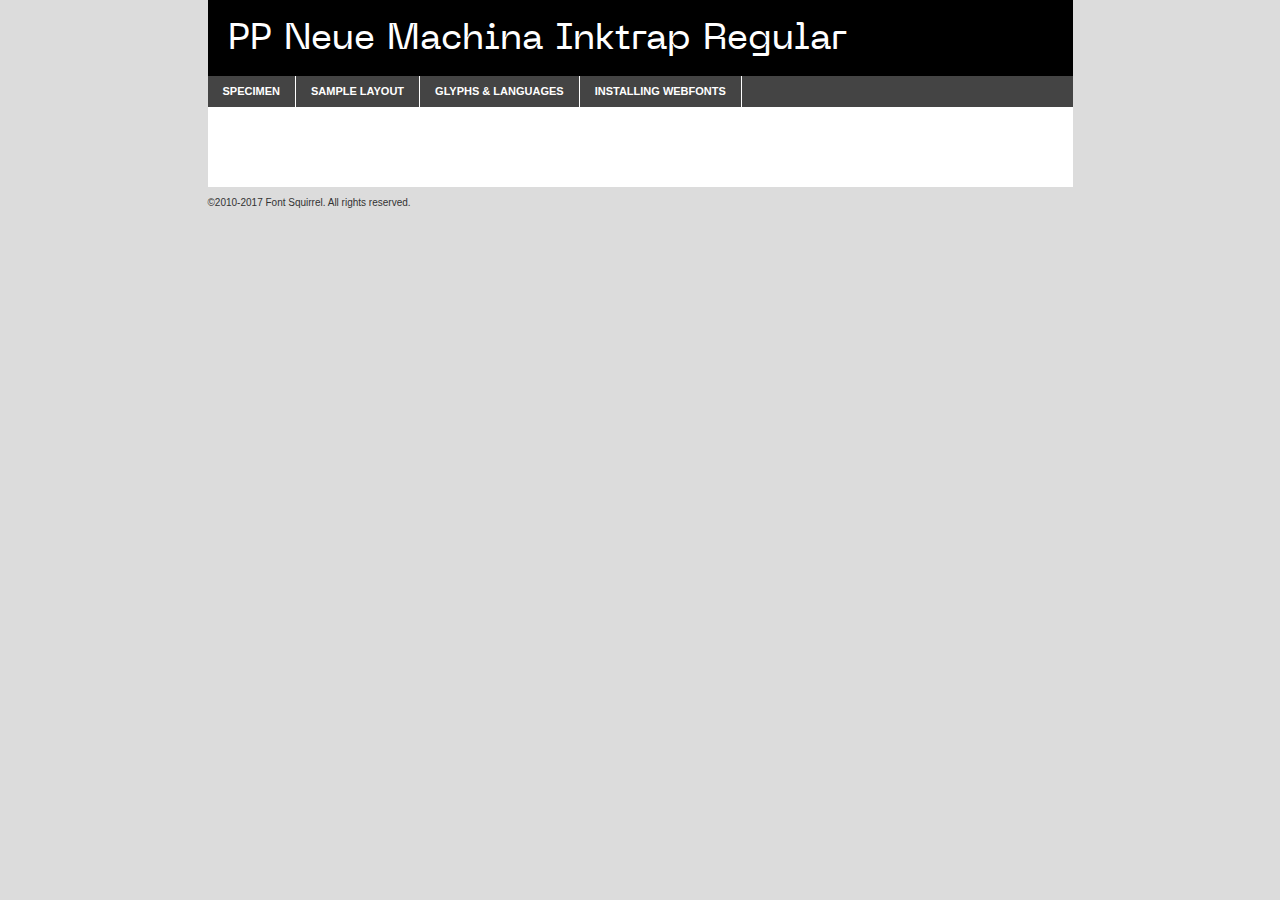
<file: css/fonts/neue-machina/ppneuemachina-inktrapregular-demo.html>
<!DOCTYPE html PUBLIC "-//W3C//DTD XHTML 1.0 Transitional//EN"
        "http://www.w3.org/TR/xhtml1/DTD/xhtml1-transitional.dtd">

<html xmlns="http://www.w3.org/1999/xhtml" xml:lang="en" lang="en">
<head>
    <meta http-equiv="Content-Type" content="text/html; charset=utf-8"/>
    <script src="http://ajax.googleapis.com/ajax/libs/jquery/1.7.2/jquery.min.js" type="text/javascript" charset="utf-8"></script>
    <script type="text/javascript">
		(function($) {
			$.fn.easyTabs = function(option) {
				var param = jQuery.extend({ fadeSpeed: 'fast', defaultContent: 1, activeClass: 'active' }, option);
				$(this).each(function() {
					var thisId = '#' + this.id;
					if ( param.defaultContent == '' )
					{
						param.defaultContent = 1;
					}
					if ( typeof param.defaultContent == 'number' )
					{
						var defaultTab = $(thisId + ' .tabs li:eq(' + (param.defaultContent - 1) + ') a').attr('href').substr(1);
					}
					else
					{
						var defaultTab = param.defaultContent;
					}
					$(thisId + ' .tabs li a').each(function() {
						var tabToHide = $(this).attr('href').substr(1);
						$('#' + tabToHide).addClass('easytabs-tab-content');
					});
					hideAll();
					changeContent(defaultTab);

					function hideAll() {$(thisId + ' .easytabs-tab-content').hide();}

					function changeContent(tabId)
					{
						hideAll();
						$(thisId + ' .tabs li').removeClass(param.activeClass);
						$(thisId + ' .tabs li a[href=#' + tabId + ']').closest('li').addClass(param.activeClass);
						if ( param.fadeSpeed != 'none' )
						{
							$(thisId + ' #' + tabId).fadeIn(param.fadeSpeed);
						}
						else
						{
							$(thisId + ' #' + tabId).show();
						}
					}

					$(thisId + ' .tabs li').click(function() {
						var tabId = $(this).find('a').attr('href').substr(1);
						changeContent(tabId);
						return false;
					});
				});
			}
		})(jQuery);
    </script>
    <link rel="stylesheet" href="specimen_files/specimen_stylesheet.css" type="text/css" charset="utf-8"/>
    <link rel="stylesheet" href="stylesheet.css" type="text/css" charset="utf-8"/>

    <style type="text/css">
        		body {
			font-family: 'pp_neue_machinainktrapRg';
        		}

            </style>

    <title>PP Neue Machina Inktrap Regular Specimen</title>


    <script type="text/javascript" charset="utf-8">
		$(document).ready(function() {
			$('#container').easyTabs({ defaultContent: 1 });
		});
    </script>
</head>

<body>
<div id="container">
    <div id="header">
		PP Neue Machina Inktrap Regular    </div>
    <ul class="tabs">
        <li><a href="#specimen">Specimen</a></li>
        <li><a href="#layout">Sample Layout</a></li>
		        <li><a href="#glyphs">Glyphs &amp; Languages</a></li>
        <li><a href="#installing">Installing Webfonts</a></li>

    </ul>

    <div id="main_content">


        <div id="specimen">

            <div class="section">
                <div class="grid12 firstcol">
                    <div class="huge">AaBb</div>
                </div>
            </div>

            <div class="section">
                <div class="glyph_range">A&#x200B;B&#x200b;C&#x200b;D&#x200b;E&#x200b;F&#x200b;G&#x200b;H&#x200b;I&#x200b;J&#x200b;K&#x200b;L&#x200b;M&#x200b;N&#x200b;O&#x200b;P&#x200b;Q&#x200b;R&#x200b;S&#x200b;T&#x200b;U&#x200b;V&#x200b;W&#x200b;X&#x200b;Y&#x200b;Z&#x200b;a&#x200b;b&#x200b;c&#x200b;d&#x200b;e&#x200b;f&#x200b;g&#x200b;h&#x200b;i&#x200b;j&#x200b;k&#x200b;l&#x200b;m&#x200b;n&#x200b;o&#x200b;p&#x200b;q&#x200b;r&#x200b;s&#x200b;t&#x200b;u&#x200b;v&#x200b;w&#x200b;x&#x200b;y&#x200b;z&#x200b;1&#x200b;2&#x200b;3&#x200b;4&#x200b;5&#x200b;6&#x200b;7&#x200b;8&#x200b;9&#x200b;0&#x200b;&amp;&#x200b;.&#x200b;,&#x200b;?&#x200b;!&#x200b;&#64;&#x200b;(&#x200b;)&#x200b;#&#x200b;$&#x200b;%&#x200b;*&#x200b;+&#x200b;-&#x200b;=&#x200b;:&#x200b;;</div>
            </div>
            <div class="section">
                <div class="grid12 firstcol">
                    <table class="sample_table">
                        <tr>
                            <td>10</td>
                            <td class="size10">abcdefghijklmnopqrstuvwxyzABCDEFGHIJKLMNOPQRSTUVWXYZ0123456789abcdefghijklmnopqrstuvwxyzABCDEFGHIJKLMNOPQRSTUVWXYZ0123456789abcdefghijklmnopqrstuvwxyzABCDEFGHIJKLMNOPQRSTUVWXYZ</td>
                        </tr>
                        <tr>
                            <td>11</td>
                            <td class="size11">abcdefghijklmnopqrstuvwxyzABCDEFGHIJKLMNOPQRSTUVWXYZ0123456789abcdefghijklmnopqrstuvwxyzABCDEFGHIJKLMNOPQRSTUVWXYZ0123456789abcdefghijklmnopqrstuvwxyzABCDEFGHIJKLMNOPQRSTUVWXYZ</td>
                        </tr>
                        <tr>
                            <td>12</td>
                            <td class="size12">abcdefghijklmnopqrstuvwxyzABCDEFGHIJKLMNOPQRSTUVWXYZ0123456789abcdefghijklmnopqrstuvwxyzABCDEFGHIJKLMNOPQRSTUVWXYZ0123456789abcdefghijklmnopqrstuvwxyzABCDEFGHIJKLMNOPQRSTUVWXYZ</td>
                        </tr>
                        <tr>
                            <td>13</td>
                            <td class="size13">abcdefghijklmnopqrstuvwxyzABCDEFGHIJKLMNOPQRSTUVWXYZ0123456789abcdefghijklmnopqrstuvwxyzABCDEFGHIJKLMNOPQRSTUVWXYZ0123456789abcdefghijklmnopqrstuvwxyzABCDEFGHIJKLMNOPQRSTUVWXYZ</td>
                        </tr>
                        <tr>
                            <td>14</td>
                            <td class="size14">abcdefghijklmnopqrstuvwxyzABCDEFGHIJKLMNOPQRSTUVWXYZ0123456789abcdefghijklmnopqrstuvwxyzABCDEFGHIJKLMNOPQRSTUVWXYZ0123456789abcdefghijklmnopqrstuvwxyzABCDEFGHIJKLMNOPQRSTUVWXYZ</td>
                        </tr>
                        <tr>
                            <td>16</td>
                            <td class="size16">abcdefghijklmnopqrstuvwxyzABCDEFGHIJKLMNOPQRSTUVWXYZ0123456789abcdefghijklmnopqrstuvwxyzABCDEFGHIJKLMNOPQRSTUVWXYZ</td>
                        </tr>
                        <tr>
                            <td>18</td>
                            <td class="size18">abcdefghijklmnopqrstuvwxyzABCDEFGHIJKLMNOPQRSTUVWXYZ0123456789abcdefghijklmnopqrstuvwxyzABCDEFGHIJKLMNOPQRSTUVWXYZ</td>
                        </tr>
                        <tr>
                            <td>20</td>
                            <td class="size20">abcdefghijklmnopqrstuvwxyzABCDEFGHIJKLMNOPQRSTUVWXYZ0123456789abcdefghijklmnopqrstuvwxyzABCDEFGHIJKLMNOPQRSTUVWXYZ</td>
                        </tr>
                        <tr>
                            <td>24</td>
                            <td class="size24">abcdefghijklmnopqrstuvwxyzABCDEFGHIJKLMNOPQRSTUVWXYZ0123456789abcdefghijklmnopqrstuvwxyzABCDEFGHIJKLMNOPQRSTUVWXYZ</td>
                        </tr>
                        <tr>
                            <td>30</td>
                            <td class="size30">abcdefghijklmnopqrstuvwxyzABCDEFGHIJKLMNOPQRSTUVWXYZ0123456789abcdefghijklmnopqrstuvwxyzABCDEFGHIJKLMNOPQRSTUVWXYZ</td>
                        </tr>
                        <tr>
                            <td>36</td>
                            <td class="size36">abcdefghijklmnopqrstuvwxyzABCDEFGHIJKLMNOPQRSTUVWXYZ0123456789abcdefghijklmnopqrstuvwxyzABCDEFGHIJKLMNOPQRSTUVWXYZ</td>
                        </tr>
                        <tr>
                            <td>48</td>
                            <td class="size48">abcdefghijklmnopqrstuvwxyzABCDEFGHIJKLMNOPQRSTUVWXYZ0123456789abcdefghijklmnopqrstuvwxyzABCDEFGHIJKLMNOPQRSTUVWXYZ</td>
                        </tr>
                        <tr>
                            <td>60</td>
                            <td class="size60">abcdefghijklmnopqrstuvwxyzABCDEFGHIJKLMNOPQRSTUVWXYZ0123456789abcdefghijklmnopqrstuvwxyzABCDEFGHIJKLMNOPQRSTUVWXYZ</td>
                        </tr>
                        <tr>
                            <td>72</td>
                            <td class="size72">abcdefghijklmnopqrstuvwxyzABCDEFGHIJKLMNOPQRSTUVWXYZ0123456789abcdefghijklmnopqrstuvwxyzABCDEFGHIJKLMNOPQRSTUVWXYZ</td>
                        </tr>
                        <tr>
                            <td>90</td>
                            <td class="size90">abcdefghijklmnopqrstuvwxyzABCDEFGHIJKLMNOPQRSTUVWXYZ0123456789abcdefghijklmnopqrstuvwxyzABCDEFGHIJKLMNOPQRSTUVWXYZ</td>
                        </tr>
                    </table>

                </div>

            </div>


            <div class="section" id="bodycomparison">


                <div id="xheight">
                    <div class="fontbody">&#x25FC;&#x25FC;&#x25FC;&#x25FC;&#x25FC;&#x25FC;&#x25FC;&#x25FC;&#x25FC;&#x25FC;&#x25FC;&#x25FC;&#x25FC;&#x25FC;&#x25FC;&#x25FC;&#x25FC;&#x25FC;&#x25FC;&#x25FC;&#x25FC;&#x25FC;&#x25FC;&#x25FC;&#x25FC;&#x25FC;&#x25FC;&#x25FC;&#x25FC;&#x25FC;&#x25FC;&#x25FC;&#x25FC;&#x25FC;&#x25FC;&#x25FC;&#x25FC;&#x25FC;&#x25FC;&#x25FC;&#x25FC;&#x25FC;&#x25FC;&#x25FC;&#x25FC;&#x25FC;&#x25FC;&#x25FC;&#x25FC;&#x25FC;&#x25FC;&#x25FC;&#x25FC;&#x25FC;&#x25FC;&#x25FC;&#x25FC;&#x25FC;&#x25FC;&#x25FC;&#x25FC;&#x25FC;&#x25FC;&#x25FC;&#x25FC;&#x25FC;&#x25FC;&#x25FC;&#x25FC;&#x25FC;&#x25FC;&#x25FC;&#x25FC;&#x25FC;&#x25FC;&#x25FC;&#x25FC;&#x25FC;&#x25FC;&#x25FC;&#x25FC;&#x25FC;&#x25FC;&#x25FC;&#x25FC;&#x25FC;&#x25FC;&#x25FC;&#x25FC;&#x25FC;&#x25FC;&#x25FC;&#x25FC;&#x25FC;&#x25FC;&#x25FC;&#x25FC;&#x25FC;&#x25FC;body</div>
                    <div class="arialbody">body</div>
                    <div class="verdanabody">body</div>
                    <div class="georgiabody">body</div>
                </div>
                <div class="fontbody" style="z-index:1">
                    body<span>PP Neue Machina Inktrap Regular</span>
                </div>
                <div class="arialbody" style="z-index:1">
                    body<span>Arial</span>
                </div>
                <div class="verdanabody" style="z-index:1">
                    body<span>Verdana</span>
                </div>
                <div class="georgiabody" style="z-index:1">
                    body<span>Georgia</span>
                </div>


            </div>


            <div class="section psample psample_row1" id="">

                <div class="grid2 firstcol">
                    <p class="size10"><span>10.</span>Aenean lacinia bibendum nulla sed consectetur. Fusce dapibus, tellus ac cursus commodo, tortor mauris condimentum nibh, ut fermentum massa justo sit amet risus. Nullam id dolor id nibh ultricies vehicula ut id elit. Cum sociis natoque penatibus et magnis dis parturient montes, nascetur ridiculus mus. Nulla vitae elit libero, a pharetra augue.</p>

                </div>
                <div class="grid3">
                    <p class="size11"><span>11.</span>Aenean lacinia bibendum nulla sed consectetur. Fusce dapibus, tellus ac cursus commodo, tortor mauris condimentum nibh, ut fermentum massa justo sit amet risus. Nullam id dolor id nibh ultricies vehicula ut id elit. Cum sociis natoque penatibus et magnis dis parturient montes, nascetur ridiculus mus. Nulla vitae elit libero, a pharetra augue.</p>

                </div>
                <div class="grid3">
                    <p class="size12"><span>12.</span>Aenean lacinia bibendum nulla sed consectetur. Fusce dapibus, tellus ac cursus commodo, tortor mauris condimentum nibh, ut fermentum massa justo sit amet risus. Nullam id dolor id nibh ultricies vehicula ut id elit. Cum sociis natoque penatibus et magnis dis parturient montes, nascetur ridiculus mus. Nulla vitae elit libero, a pharetra augue.</p>

                </div>
                <div class="grid4">
                    <p class="size13"><span>13.</span>Aenean lacinia bibendum nulla sed consectetur. Fusce dapibus, tellus ac cursus commodo, tortor mauris condimentum nibh, ut fermentum massa justo sit amet risus. Nullam id dolor id nibh ultricies vehicula ut id elit. Cum sociis natoque penatibus et magnis dis parturient montes, nascetur ridiculus mus. Nulla vitae elit libero, a pharetra augue.</p>

                </div>
                <div class="white_blend"></div>

            </div>
            <div class="section psample psample_row2" id="">
                <div class="grid3 firstcol">
                    <p class="size14"><span>14.</span>Aenean lacinia bibendum nulla sed consectetur. Fusce dapibus, tellus ac cursus commodo, tortor mauris condimentum nibh, ut fermentum massa justo sit amet risus. Nullam id dolor id nibh ultricies vehicula ut id elit. Cum sociis natoque penatibus et magnis dis parturient montes, nascetur ridiculus mus. Nulla vitae elit libero, a pharetra augue.</p>

                </div>
                <div class="grid4">
                    <p class="size16"><span>16.</span>Aenean lacinia bibendum nulla sed consectetur. Fusce dapibus, tellus ac cursus commodo, tortor mauris condimentum nibh, ut fermentum massa justo sit amet risus. Nullam id dolor id nibh ultricies vehicula ut id elit. Cum sociis natoque penatibus et magnis dis parturient montes, nascetur ridiculus mus. Nulla vitae elit libero, a pharetra augue.</p>

                </div>
                <div class="grid5">
                    <p class="size18"><span>18.</span>Aenean lacinia bibendum nulla sed consectetur. Fusce dapibus, tellus ac cursus commodo, tortor mauris condimentum nibh, ut fermentum massa justo sit amet risus. Nullam id dolor id nibh ultricies vehicula ut id elit. Cum sociis natoque penatibus et magnis dis parturient montes, nascetur ridiculus mus. Nulla vitae elit libero, a pharetra augue.</p>

                </div>

                <div class="white_blend"></div>

            </div>

            <div class="section psample psample_row3" id="">
                <div class="grid5 firstcol">
                    <p class="size20"><span>20.</span>Aenean lacinia bibendum nulla sed consectetur. Fusce dapibus, tellus ac cursus commodo, tortor mauris condimentum nibh, ut fermentum massa justo sit amet risus. Nullam id dolor id nibh ultricies vehicula ut id elit. Cum sociis natoque penatibus et magnis dis parturient montes, nascetur ridiculus mus. Nulla vitae elit libero, a pharetra augue.</p>
                </div>
                <div class="grid7">
                    <p class="size24"><span>24.</span>Aenean lacinia bibendum nulla sed consectetur. Fusce dapibus, tellus ac cursus commodo, tortor mauris condimentum nibh, ut fermentum massa justo sit amet risus. Nullam id dolor id nibh ultricies vehicula ut id elit. Cum sociis natoque penatibus et magnis dis parturient montes, nascetur ridiculus mus. Nulla vitae elit libero, a pharetra augue.</p>
                </div>

                <div class="white_blend"></div>

            </div>

            <div class="section psample psample_row4" id="">
                <div class="grid12 firstcol">
                    <p class="size30"><span>30.</span>Aenean lacinia bibendum nulla sed consectetur. Fusce dapibus, tellus ac cursus commodo, tortor mauris condimentum nibh, ut fermentum massa justo sit amet risus. Nullam id dolor id nibh ultricies vehicula ut id elit. Cum sociis natoque penatibus et magnis dis parturient montes, nascetur ridiculus mus. Nulla vitae elit libero, a pharetra augue.</p>
                </div>
                <div class="white_blend"></div>

            </div>


            <div class="section psample psample_row1 fullreverse">
                <div class="grid2 firstcol">
                    <p class="size10"><span>10.</span>Aenean lacinia bibendum nulla sed consectetur. Fusce dapibus, tellus ac cursus commodo, tortor mauris condimentum nibh, ut fermentum massa justo sit amet risus. Nullam id dolor id nibh ultricies vehicula ut id elit. Cum sociis natoque penatibus et magnis dis parturient montes, nascetur ridiculus mus. Nulla vitae elit libero, a pharetra augue.</p>

                </div>
                <div class="grid3">
                    <p class="size11"><span>11.</span>Aenean lacinia bibendum nulla sed consectetur. Fusce dapibus, tellus ac cursus commodo, tortor mauris condimentum nibh, ut fermentum massa justo sit amet risus. Nullam id dolor id nibh ultricies vehicula ut id elit. Cum sociis natoque penatibus et magnis dis parturient montes, nascetur ridiculus mus. Nulla vitae elit libero, a pharetra augue.</p>

                </div>
                <div class="grid3">
                    <p class="size12"><span>12.</span>Aenean lacinia bibendum nulla sed consectetur. Fusce dapibus, tellus ac cursus commodo, tortor mauris condimentum nibh, ut fermentum massa justo sit amet risus. Nullam id dolor id nibh ultricies vehicula ut id elit. Cum sociis natoque penatibus et magnis dis parturient montes, nascetur ridiculus mus. Nulla vitae elit libero, a pharetra augue.</p>

                </div>
                <div class="grid4">
                    <p class="size13"><span>13.</span>Aenean lacinia bibendum nulla sed consectetur. Fusce dapibus, tellus ac cursus commodo, tortor mauris condimentum nibh, ut fermentum massa justo sit amet risus. Nullam id dolor id nibh ultricies vehicula ut id elit. Cum sociis natoque penatibus et magnis dis parturient montes, nascetur ridiculus mus. Nulla vitae elit libero, a pharetra augue.</p>

                </div>
                <div class="black_blend"></div>

            </div>

            <div class="section psample psample_row2 fullreverse">
                <div class="grid3 firstcol">
                    <p class="size14"><span>14.</span>Aenean lacinia bibendum nulla sed consectetur. Fusce dapibus, tellus ac cursus commodo, tortor mauris condimentum nibh, ut fermentum massa justo sit amet risus. Nullam id dolor id nibh ultricies vehicula ut id elit. Cum sociis natoque penatibus et magnis dis parturient montes, nascetur ridiculus mus. Nulla vitae elit libero, a pharetra augue.</p>

                </div>
                <div class="grid4">
                    <p class="size16"><span>16.</span>Aenean lacinia bibendum nulla sed consectetur. Fusce dapibus, tellus ac cursus commodo, tortor mauris condimentum nibh, ut fermentum massa justo sit amet risus. Nullam id dolor id nibh ultricies vehicula ut id elit. Cum sociis natoque penatibus et magnis dis parturient montes, nascetur ridiculus mus. Nulla vitae elit libero, a pharetra augue.</p>

                </div>
                <div class="grid5">
                    <p class="size18"><span>18.</span>Aenean lacinia bibendum nulla sed consectetur. Fusce dapibus, tellus ac cursus commodo, tortor mauris condimentum nibh, ut fermentum massa justo sit amet risus. Nullam id dolor id nibh ultricies vehicula ut id elit. Cum sociis natoque penatibus et magnis dis parturient montes, nascetur ridiculus mus. Nulla vitae elit libero, a pharetra augue.</p>

                </div>
                <div class="black_blend"></div>

            </div>

            <div class="section psample fullreverse psample_row3" id="">
                <div class="grid5 firstcol">
                    <p class="size20"><span>20.</span>Aenean lacinia bibendum nulla sed consectetur. Fusce dapibus, tellus ac cursus commodo, tortor mauris condimentum nibh, ut fermentum massa justo sit amet risus. Nullam id dolor id nibh ultricies vehicula ut id elit. Cum sociis natoque penatibus et magnis dis parturient montes, nascetur ridiculus mus. Nulla vitae elit libero, a pharetra augue.</p>
                </div>
                <div class="grid7">
                    <p class="size24"><span>24.</span>Aenean lacinia bibendum nulla sed consectetur. Fusce dapibus, tellus ac cursus commodo, tortor mauris condimentum nibh, ut fermentum massa justo sit amet risus. Nullam id dolor id nibh ultricies vehicula ut id elit. Cum sociis natoque penatibus et magnis dis parturient montes, nascetur ridiculus mus. Nulla vitae elit libero, a pharetra augue.</p>
                </div>

                <div class="black_blend"></div>

            </div>

            <div class="section psample fullreverse psample_row4" id="" style="border-bottom: 20px #000 solid;">
                <div class="grid12 firstcol">
                    <p class="size30"><span>30.</span>Aenean lacinia bibendum nulla sed consectetur. Fusce dapibus, tellus ac cursus commodo, tortor mauris condimentum nibh, ut fermentum massa justo sit amet risus. Nullam id dolor id nibh ultricies vehicula ut id elit. Cum sociis natoque penatibus et magnis dis parturient montes, nascetur ridiculus mus. Nulla vitae elit libero, a pharetra augue.</p>
                </div>
                <div class="black_blend"></div>

            </div>


        </div>

        <div id="layout">

            <div class="section">

                <div class="grid12 firstcol">
                    <h1>Lorem Ipsum Dolor</h1>
                    <h2>Etiam porta sem malesuada magna mollis euismod</h2>

                    <p class="byline">By <a href="#link">Aenean Lacinia</a></p>
                </div>
            </div>
            <div class="section">
                <div class="grid8 firstcol">
                    <p class="large">Donec sed odio dui. Morbi leo risus, porta ac consectetur ac, vestibulum at eros. Fusce dapibus, tellus ac cursus commodo, tortor mauris condimentum nibh, ut fermentum massa justo sit amet risus. </p>


                    <h3>Pellentesque ornare sem</h3>

                    <p>Maecenas sed diam eget risus varius blandit sit amet non magna. Maecenas faucibus mollis interdum. Donec ullamcorper nulla non metus auctor fringilla. Nullam id dolor id nibh ultricies vehicula ut id elit. Nullam id dolor id nibh ultricies vehicula ut id elit. </p>

                    <p>Aenean eu leo quam. Pellentesque ornare sem lacinia quam venenatis vestibulum. Lorem ipsum dolor sit amet, consectetur adipiscing elit. Cum sociis natoque penatibus et magnis dis parturient montes, nascetur ridiculus mus. </p>

                    <p>Nulla vitae elit libero, a pharetra augue. Praesent commodo cursus magna, vel scelerisque nisl consectetur et. Aenean lacinia bibendum nulla sed consectetur. </p>

                    <p>Nullam quis risus eget urna mollis ornare vel eu leo. Nullam quis risus eget urna mollis ornare vel eu leo. Maecenas sed diam eget risus varius blandit sit amet non magna. Donec ullamcorper nulla non metus auctor fringilla. </p>

                    <h3>Cras mattis consectetur</h3>

                    <p>Aenean eu leo quam. Pellentesque ornare sem lacinia quam venenatis vestibulum. Aenean lacinia bibendum nulla sed consectetur. Integer posuere erat a ante venenatis dapibus posuere velit aliquet. Cras mattis consectetur purus sit amet fermentum. </p>

                    <p>Nullam id dolor id nibh ultricies vehicula ut id elit. Nullam quis risus eget urna mollis ornare vel eu leo. Cras mattis consectetur purus sit amet fermentum.</p>
                </div>

                <div class="grid4 sidebar">

                    <div class="box reverse">
                        <p class="last">Nullam quis risus eget urna mollis ornare vel eu leo. Donec ullamcorper nulla non metus auctor fringilla. Cras mattis consectetur purus sit amet fermentum. Sed posuere consectetur est at lobortis. Lorem ipsum dolor sit amet, consectetur adipiscing elit. </p>
                    </div>

                    <p class="caption">Maecenas sed diam eget risus varius.</p>

                    <p>Vestibulum id ligula porta felis euismod semper. Integer posuere erat a ante venenatis dapibus posuere velit aliquet. Vestibulum id ligula porta felis euismod semper. Sed posuere consectetur est at lobortis. Maecenas sed diam eget risus varius blandit sit amet non magna. Fusce dapibus, tellus ac cursus commodo, tortor mauris condimentum nibh, ut fermentum massa justo sit amet risus. </p>


                    <p>Duis mollis, est non commodo luctus, nisi erat porttitor ligula, eget lacinia odio sem nec elit. Aenean lacinia bibendum nulla sed consectetur. Vivamus sagittis lacus vel augue laoreet rutrum faucibus dolor auctor. Aenean lacinia bibendum nulla sed consectetur. Nullam quis risus eget urna mollis ornare vel eu leo. </p>

                    <p>Praesent commodo cursus magna, vel scelerisque nisl consectetur et. Donec ullamcorper nulla non metus auctor fringilla. Maecenas faucibus mollis interdum. Fusce dapibus, tellus ac cursus commodo, tortor mauris condimentum nibh, ut fermentum massa justo sit amet risus. </p>

                </div>
            </div>

        </div>


		

        <div id="glyphs">
            <div class="section">
                <div class="grid12 firstcol">

                    <h1>Language Support</h1>
                    <p>The subset of PP Neue Machina Inktrap Regular in this kit supports the following languages:<br/>

						Albanian, Basque, Breton, Chamorro, Danish, Dutch, English, Faroese, Finnish, French, Frisian, Galician, German, Icelandic, Italian, Malagasy, Norwegian, Portuguese, Spanish, Alsatian, Aragonese, Arapaho, Arrernte, Asturian, Aymara, Bislama, Cebuano, Corsican, Fijian, French_creole, Genoese, Gilbertese, Greenlandic, Haitian_creole, Hiligaynon, Hmong, Hopi, Ibanag, Iloko_ilokano, Indonesian, Interglossa_glosa, Interlingua, Irish_gaelic, Jerriais, Lojban, Lombard, Luxembourgeois, Manx, Mohawk, Norfolk_pitcairnese, Occitan, Oromo, Pangasinan, Papiamento, Piedmontese, Potawatomi, Rhaeto-romance, Romansh, Rotokas, Sami_lule, Samoan, Sardinian, Scots_gaelic, Seychelles_creole, Shona, Sicilian, Somali, Southern_ndebele, Swahili, Swati_swazi, Tagalog_filipino_pilipino, Tetum, Tok_pisin, Uyghur_latinized, Volapuk, Walloon, Warlpiri, Xhosa, Yapese, Zulu, Latinbasic, Ubasic, Demo                    </p>
                    <h1>Glyph Chart</h1>
                    <p>The subset of PP Neue Machina Inktrap Regular in this kit includes all the glyphs listed below. Unicode entities are included above each glyph to help you insert individual characters into your layout.</p>
                    <div id="glyph_chart">

																				                                <div><p>&amp;#32;</p>&#32;</div>
																				                                <div><p>&amp;#33;</p>&#33;</div>
																				                                <div><p>&amp;#34;</p>&#34;</div>
																				                                <div><p>&amp;#35;</p>&#35;</div>
																				                                <div><p>&amp;#36;</p>&#36;</div>
																				                                <div><p>&amp;#37;</p>&#37;</div>
																				                                <div><p>&amp;#38;</p>&#38;</div>
																				                                <div><p>&amp;#39;</p>&#39;</div>
																				                                <div><p>&amp;#40;</p>&#40;</div>
																				                                <div><p>&amp;#41;</p>&#41;</div>
																				                                <div><p>&amp;#42;</p>&#42;</div>
																				                                <div><p>&amp;#43;</p>&#43;</div>
																				                                <div><p>&amp;#44;</p>&#44;</div>
																				                                <div><p>&amp;#45;</p>&#45;</div>
																				                                <div><p>&amp;#46;</p>&#46;</div>
																				                                <div><p>&amp;#47;</p>&#47;</div>
																				                                <div><p>&amp;#48;</p>&#48;</div>
																				                                <div><p>&amp;#49;</p>&#49;</div>
																				                                <div><p>&amp;#50;</p>&#50;</div>
																				                                <div><p>&amp;#51;</p>&#51;</div>
																				                                <div><p>&amp;#52;</p>&#52;</div>
																				                                <div><p>&amp;#53;</p>&#53;</div>
																				                                <div><p>&amp;#54;</p>&#54;</div>
																				                                <div><p>&amp;#55;</p>&#55;</div>
																				                                <div><p>&amp;#56;</p>&#56;</div>
																				                                <div><p>&amp;#57;</p>&#57;</div>
																				                                <div><p>&amp;#58;</p>&#58;</div>
																				                                <div><p>&amp;#59;</p>&#59;</div>
																				                                <div><p>&amp;#60;</p>&#60;</div>
																				                                <div><p>&amp;#61;</p>&#61;</div>
																				                                <div><p>&amp;#62;</p>&#62;</div>
																				                                <div><p>&amp;#63;</p>&#63;</div>
																				                                <div><p>&amp;#64;</p>&#64;</div>
																				                                <div><p>&amp;#65;</p>&#65;</div>
																				                                <div><p>&amp;#66;</p>&#66;</div>
																				                                <div><p>&amp;#67;</p>&#67;</div>
																				                                <div><p>&amp;#68;</p>&#68;</div>
																				                                <div><p>&amp;#69;</p>&#69;</div>
																				                                <div><p>&amp;#70;</p>&#70;</div>
																				                                <div><p>&amp;#71;</p>&#71;</div>
																				                                <div><p>&amp;#72;</p>&#72;</div>
																				                                <div><p>&amp;#73;</p>&#73;</div>
																				                                <div><p>&amp;#74;</p>&#74;</div>
																				                                <div><p>&amp;#75;</p>&#75;</div>
																				                                <div><p>&amp;#76;</p>&#76;</div>
																				                                <div><p>&amp;#77;</p>&#77;</div>
																				                                <div><p>&amp;#78;</p>&#78;</div>
																				                                <div><p>&amp;#79;</p>&#79;</div>
																				                                <div><p>&amp;#80;</p>&#80;</div>
																				                                <div><p>&amp;#81;</p>&#81;</div>
																				                                <div><p>&amp;#82;</p>&#82;</div>
																				                                <div><p>&amp;#83;</p>&#83;</div>
																				                                <div><p>&amp;#84;</p>&#84;</div>
																				                                <div><p>&amp;#85;</p>&#85;</div>
																				                                <div><p>&amp;#86;</p>&#86;</div>
																				                                <div><p>&amp;#87;</p>&#87;</div>
																				                                <div><p>&amp;#88;</p>&#88;</div>
																				                                <div><p>&amp;#89;</p>&#89;</div>
																				                                <div><p>&amp;#90;</p>&#90;</div>
																				                                <div><p>&amp;#91;</p>&#91;</div>
																				                                <div><p>&amp;#92;</p>&#92;</div>
																				                                <div><p>&amp;#93;</p>&#93;</div>
																				                                <div><p>&amp;#94;</p>&#94;</div>
																				                                <div><p>&amp;#95;</p>&#95;</div>
																				                                <div><p>&amp;#96;</p>&#96;</div>
																				                                <div><p>&amp;#97;</p>&#97;</div>
																				                                <div><p>&amp;#98;</p>&#98;</div>
																				                                <div><p>&amp;#99;</p>&#99;</div>
																				                                <div><p>&amp;#100;</p>&#100;</div>
																				                                <div><p>&amp;#101;</p>&#101;</div>
																				                                <div><p>&amp;#102;</p>&#102;</div>
																				                                <div><p>&amp;#103;</p>&#103;</div>
																				                                <div><p>&amp;#104;</p>&#104;</div>
																				                                <div><p>&amp;#105;</p>&#105;</div>
																				                                <div><p>&amp;#106;</p>&#106;</div>
																				                                <div><p>&amp;#107;</p>&#107;</div>
																				                                <div><p>&amp;#108;</p>&#108;</div>
																				                                <div><p>&amp;#109;</p>&#109;</div>
																				                                <div><p>&amp;#110;</p>&#110;</div>
																				                                <div><p>&amp;#111;</p>&#111;</div>
																				                                <div><p>&amp;#112;</p>&#112;</div>
																				                                <div><p>&amp;#113;</p>&#113;</div>
																				                                <div><p>&amp;#114;</p>&#114;</div>
																				                                <div><p>&amp;#115;</p>&#115;</div>
																				                                <div><p>&amp;#116;</p>&#116;</div>
																				                                <div><p>&amp;#117;</p>&#117;</div>
																				                                <div><p>&amp;#118;</p>&#118;</div>
																				                                <div><p>&amp;#119;</p>&#119;</div>
																				                                <div><p>&amp;#120;</p>&#120;</div>
																				                                <div><p>&amp;#121;</p>&#121;</div>
																				                                <div><p>&amp;#122;</p>&#122;</div>
																				                                <div><p>&amp;#123;</p>&#123;</div>
																				                                <div><p>&amp;#124;</p>&#124;</div>
																				                                <div><p>&amp;#125;</p>&#125;</div>
																				                                <div><p>&amp;#126;</p>&#126;</div>
																				                                <div><p>&amp;#160;</p>&#160;</div>
																				                                <div><p>&amp;#161;</p>&#161;</div>
																				                                <div><p>&amp;#162;</p>&#162;</div>
																				                                <div><p>&amp;#163;</p>&#163;</div>
																				                                <div><p>&amp;#164;</p>&#164;</div>
																				                                <div><p>&amp;#165;</p>&#165;</div>
																				                                <div><p>&amp;#166;</p>&#166;</div>
																				                                <div><p>&amp;#167;</p>&#167;</div>
																				                                <div><p>&amp;#168;</p>&#168;</div>
																				                                <div><p>&amp;#169;</p>&#169;</div>
																				                                <div><p>&amp;#171;</p>&#171;</div>
																				                                <div><p>&amp;#172;</p>&#172;</div>
																				                                <div><p>&amp;#173;</p>&#173;</div>
																				                                <div><p>&amp;#174;</p>&#174;</div>
																				                                <div><p>&amp;#175;</p>&#175;</div>
																				                                <div><p>&amp;#176;</p>&#176;</div>
																				                                <div><p>&amp;#177;</p>&#177;</div>
																				                                <div><p>&amp;#178;</p>&#178;</div>
																				                                <div><p>&amp;#179;</p>&#179;</div>
																				                                <div><p>&amp;#180;</p>&#180;</div>
																				                                <div><p>&amp;#182;</p>&#182;</div>
																				                                <div><p>&amp;#183;</p>&#183;</div>
																				                                <div><p>&amp;#184;</p>&#184;</div>
																				                                <div><p>&amp;#185;</p>&#185;</div>
																				                                <div><p>&amp;#187;</p>&#187;</div>
																				                                <div><p>&amp;#188;</p>&#188;</div>
																				                                <div><p>&amp;#189;</p>&#189;</div>
																				                                <div><p>&amp;#190;</p>&#190;</div>
																				                                <div><p>&amp;#191;</p>&#191;</div>
																				                                <div><p>&amp;#192;</p>&#192;</div>
																				                                <div><p>&amp;#193;</p>&#193;</div>
																				                                <div><p>&amp;#194;</p>&#194;</div>
																				                                <div><p>&amp;#195;</p>&#195;</div>
																				                                <div><p>&amp;#196;</p>&#196;</div>
																				                                <div><p>&amp;#197;</p>&#197;</div>
																				                                <div><p>&amp;#198;</p>&#198;</div>
																				                                <div><p>&amp;#199;</p>&#199;</div>
																				                                <div><p>&amp;#200;</p>&#200;</div>
																				                                <div><p>&amp;#201;</p>&#201;</div>
																				                                <div><p>&amp;#202;</p>&#202;</div>
																				                                <div><p>&amp;#203;</p>&#203;</div>
																				                                <div><p>&amp;#204;</p>&#204;</div>
																				                                <div><p>&amp;#205;</p>&#205;</div>
																				                                <div><p>&amp;#206;</p>&#206;</div>
																				                                <div><p>&amp;#207;</p>&#207;</div>
																				                                <div><p>&amp;#208;</p>&#208;</div>
																				                                <div><p>&amp;#209;</p>&#209;</div>
																				                                <div><p>&amp;#210;</p>&#210;</div>
																				                                <div><p>&amp;#211;</p>&#211;</div>
																				                                <div><p>&amp;#212;</p>&#212;</div>
																				                                <div><p>&amp;#213;</p>&#213;</div>
																				                                <div><p>&amp;#214;</p>&#214;</div>
																				                                <div><p>&amp;#215;</p>&#215;</div>
																				                                <div><p>&amp;#216;</p>&#216;</div>
																				                                <div><p>&amp;#217;</p>&#217;</div>
																				                                <div><p>&amp;#218;</p>&#218;</div>
																				                                <div><p>&amp;#219;</p>&#219;</div>
																				                                <div><p>&amp;#220;</p>&#220;</div>
																				                                <div><p>&amp;#221;</p>&#221;</div>
																				                                <div><p>&amp;#222;</p>&#222;</div>
																				                                <div><p>&amp;#223;</p>&#223;</div>
																				                                <div><p>&amp;#224;</p>&#224;</div>
																				                                <div><p>&amp;#225;</p>&#225;</div>
																				                                <div><p>&amp;#226;</p>&#226;</div>
																				                                <div><p>&amp;#227;</p>&#227;</div>
																				                                <div><p>&amp;#228;</p>&#228;</div>
																				                                <div><p>&amp;#229;</p>&#229;</div>
																				                                <div><p>&amp;#230;</p>&#230;</div>
																				                                <div><p>&amp;#231;</p>&#231;</div>
																				                                <div><p>&amp;#232;</p>&#232;</div>
																				                                <div><p>&amp;#233;</p>&#233;</div>
																				                                <div><p>&amp;#234;</p>&#234;</div>
																				                                <div><p>&amp;#235;</p>&#235;</div>
																				                                <div><p>&amp;#236;</p>&#236;</div>
																				                                <div><p>&amp;#237;</p>&#237;</div>
																				                                <div><p>&amp;#238;</p>&#238;</div>
																				                                <div><p>&amp;#239;</p>&#239;</div>
																				                                <div><p>&amp;#240;</p>&#240;</div>
																				                                <div><p>&amp;#241;</p>&#241;</div>
																				                                <div><p>&amp;#242;</p>&#242;</div>
																				                                <div><p>&amp;#243;</p>&#243;</div>
																				                                <div><p>&amp;#244;</p>&#244;</div>
																				                                <div><p>&amp;#245;</p>&#245;</div>
																				                                <div><p>&amp;#246;</p>&#246;</div>
																				                                <div><p>&amp;#247;</p>&#247;</div>
																				                                <div><p>&amp;#248;</p>&#248;</div>
																				                                <div><p>&amp;#249;</p>&#249;</div>
																				                                <div><p>&amp;#250;</p>&#250;</div>
																				                                <div><p>&amp;#251;</p>&#251;</div>
																				                                <div><p>&amp;#252;</p>&#252;</div>
																				                                <div><p>&amp;#253;</p>&#253;</div>
																				                                <div><p>&amp;#254;</p>&#254;</div>
																				                                <div><p>&amp;#255;</p>&#255;</div>
																				                                <div><p>&amp;#338;</p>&#338;</div>
																				                                <div><p>&amp;#339;</p>&#339;</div>
																				                                <div><p>&amp;#376;</p>&#376;</div>
																				                                <div><p>&amp;#710;</p>&#710;</div>
																				                                <div><p>&amp;#732;</p>&#732;</div>
																				                                <div><p>&amp;#8192;</p>&#8192;</div>
																				                                <div><p>&amp;#8193;</p>&#8193;</div>
																				                                <div><p>&amp;#8194;</p>&#8194;</div>
																				                                <div><p>&amp;#8195;</p>&#8195;</div>
																				                                <div><p>&amp;#8196;</p>&#8196;</div>
																				                                <div><p>&amp;#8197;</p>&#8197;</div>
																				                                <div><p>&amp;#8198;</p>&#8198;</div>
																				                                <div><p>&amp;#8199;</p>&#8199;</div>
																				                                <div><p>&amp;#8200;</p>&#8200;</div>
																				                                <div><p>&amp;#8201;</p>&#8201;</div>
																				                                <div><p>&amp;#8202;</p>&#8202;</div>
																				                                <div><p>&amp;#8208;</p>&#8208;</div>
																				                                <div><p>&amp;#8209;</p>&#8209;</div>
																				                                <div><p>&amp;#8210;</p>&#8210;</div>
																				                                <div><p>&amp;#8211;</p>&#8211;</div>
																				                                <div><p>&amp;#8212;</p>&#8212;</div>
																				                                <div><p>&amp;#8216;</p>&#8216;</div>
																				                                <div><p>&amp;#8217;</p>&#8217;</div>
																				                                <div><p>&amp;#8218;</p>&#8218;</div>
																				                                <div><p>&amp;#8220;</p>&#8220;</div>
																				                                <div><p>&amp;#8221;</p>&#8221;</div>
																				                                <div><p>&amp;#8222;</p>&#8222;</div>
																				                                <div><p>&amp;#8226;</p>&#8226;</div>
																				                                <div><p>&amp;#8230;</p>&#8230;</div>
																				                                <div><p>&amp;#8239;</p>&#8239;</div>
																				                                <div><p>&amp;#8249;</p>&#8249;</div>
																				                                <div><p>&amp;#8250;</p>&#8250;</div>
																				                                <div><p>&amp;#8287;</p>&#8287;</div>
																				                                <div><p>&amp;#8364;</p>&#8364;</div>
																				                                <div><p>&amp;#8482;</p>&#8482;</div>
																				                                <div><p>&amp;#9724;</p>&#9724;</div>
																				                                <div><p>&amp;#64257;</p>&#64257;</div>
																				                                <div><p>&amp;#64258;</p>&#64258;</div>
																				                                <div><p>&amp;#64259;</p>&#64259;</div>
																																																										                    </div>
                </div>


            </div>
        </div>


        <div id="specs">

        </div>

        <div id="installing">
            <div class="section">
                <div class="grid7 firstcol">
                    <h1>Installing Webfonts</h1>

                    <p>Webfonts are supported by all major browser platforms but not all in the same way. There are currently four different font formats that must be included in order to target all browsers. This includes TTF, WOFF, EOT and SVG.</p>

                    <h2>1. Upload your webfonts</h2>
                    <p>You must upload your webfont kit to your website. They should be in or near the same directory as your CSS files.</p>

                    <h2>2. Include the webfont stylesheet</h2>
                    <p>A special CSS @font-face declaration helps the various browsers select the appropriate font it needs without causing you a bunch of headaches. Learn more about this syntax by reading the <a href="https://www.fontspring.com/blog/further-hardening-of-the-bulletproof-syntax">Fontspring blog post</a> about it. The code for it is as follows:</p>


                    <code>
                        @font-face{
                        font-family: 'MyWebFont';
                        src: url('WebFont.eot');
                        src: url('WebFont.eot?#iefix') format('embedded-opentype'),
                        url('WebFont.woff') format('woff'),
                        url('WebFont.ttf') format('truetype'),
                        url('WebFont.svg#webfont') format('svg');
                        }
                    </code>

                    <p>We've already gone ahead and generated the code for you. All you have to do is link to the stylesheet in your HTML, like this:</p>
                    <code>&lt;link rel=&quot;stylesheet&quot; href=&quot;stylesheet.css&quot; type=&quot;text/css&quot; charset=&quot;utf-8&quot; /&gt;</code>

                    <h2>3. Modify your own stylesheet</h2>
                    <p>To take advantage of your new fonts, you must tell your stylesheet to use them. Look at the original @font-face declaration above and find the property called "font-family." The name linked there will be what you use to reference the font. Prepend that webfont name to the font stack in the "font-family" property, inside the selector you want to change. For example:</p>
                    <code>p { font-family: 'WebFont', Arial, sans-serif; }</code>

                    <h2>4. Test</h2>
                    <p>Getting webfonts to work cross-browser <em>can</em> be tricky. Use the information in the sidebar to help you if you find that fonts aren't loading in a particular browser.</p>
                </div>

                <div class="grid5 sidebar">
                    <div class="box">
                        <h2>Troubleshooting<br/>Font-Face Problems</h2>
                        <p>Having trouble getting your webfonts to load in your new website? Here are some tips to sort out what might be the problem.</p>

                        <h3>Fonts not showing in any browser</h3>

                        <p>This sounds like you need to work on the plumbing. You either did not upload the fonts to the correct directory, or you did not link the fonts properly in the CSS. If you've confirmed that all this is correct and you still have a problem, take a look at your .htaccess file and see if requests are getting intercepted.</p>

                        <h3>Fonts not loading in iPhone or iPad</h3>

                        <p>The most common problem here is that you are serving the fonts from an IIS server. IIS refuses to serve files that have unknown MIME types. If that is the case, you must set the MIME type for SVG to "image/svg+xml" in the server settings. Follow these instructions from Microsoft if you need help.</p>

                        <h3>Fonts not loading in Firefox</h3>

                        <p>The primary reason for this failure? You are still using a version Firefox older than 3.5. So upgrade already! If that isn't it, then you are very likely serving fonts from a different domain. Firefox requires that all font assets be served from the same domain. Lastly it is possible that you need to add WOFF to your list of MIME types (if you are serving via IIS.)</p>

                        <h3>Fonts not loading in IE</h3>

                        <p>Are you looking at Internet Explorer on an actual Windows machine or are you cheating by using a service like Adobe BrowserLab? Many of these screenshot services do not render @font-face for IE. Best to test it on a real machine.</p>

                        <h3>Fonts not loading in IE9</h3>

                        <p>IE9, like Firefox, requires that fonts be served from the same domain as the website. Make sure that is the case.</p>
                    </div>
                </div>
            </div>

        </div>

    </div>
    <div id="footer">
        <p>&copy;2010-2017 Font Squirrel. All rights reserved.</p>
    </div>
</div>
</body>
</html>
</file>
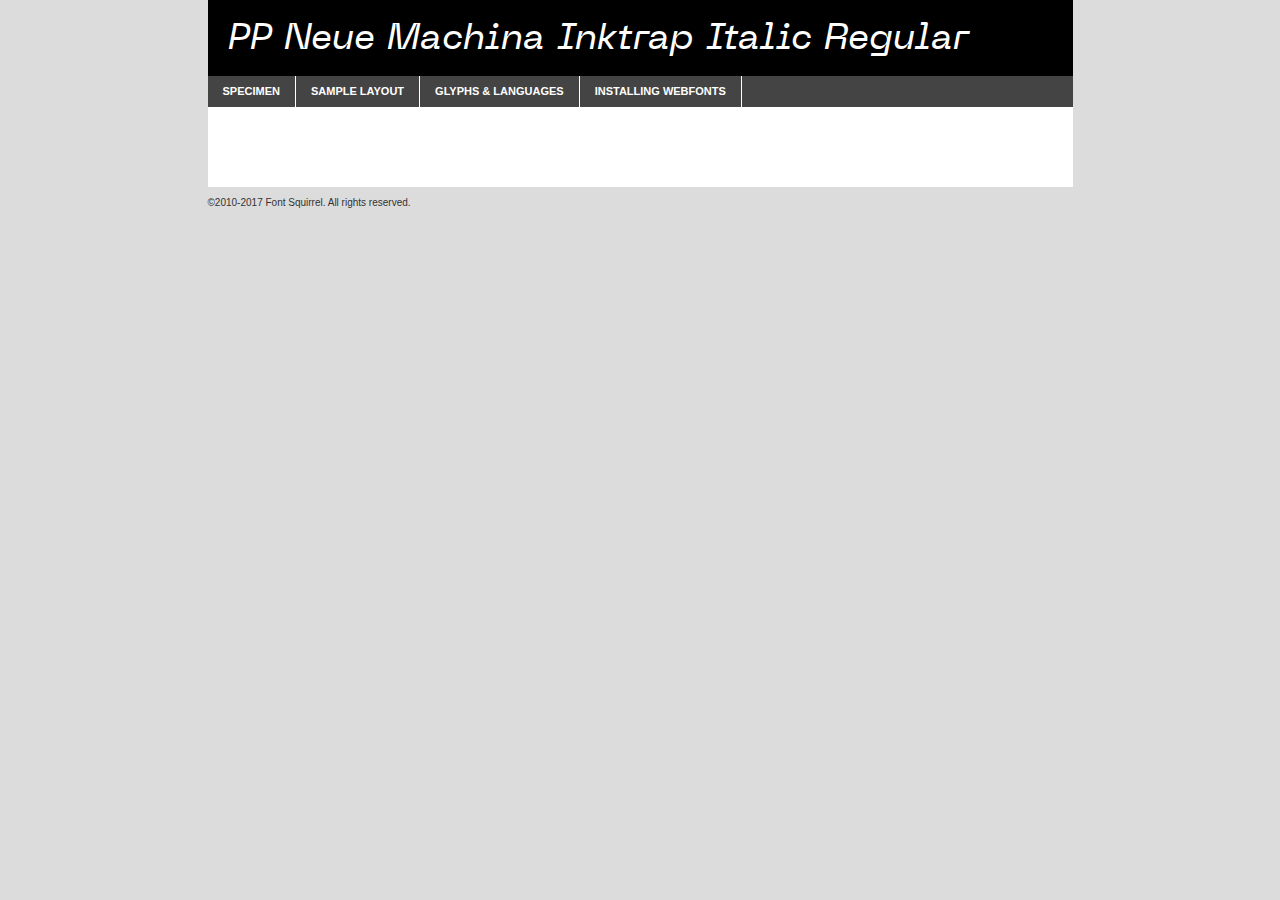
<file: css/fonts/neue-machina/ppneuemachina-inktrapregularitalic-demo.html>
<!DOCTYPE html PUBLIC "-//W3C//DTD XHTML 1.0 Transitional//EN"
        "http://www.w3.org/TR/xhtml1/DTD/xhtml1-transitional.dtd">

<html xmlns="http://www.w3.org/1999/xhtml" xml:lang="en" lang="en">
<head>
    <meta http-equiv="Content-Type" content="text/html; charset=utf-8"/>
    <script src="http://ajax.googleapis.com/ajax/libs/jquery/1.7.2/jquery.min.js" type="text/javascript" charset="utf-8"></script>
    <script type="text/javascript">
		(function($) {
			$.fn.easyTabs = function(option) {
				var param = jQuery.extend({ fadeSpeed: 'fast', defaultContent: 1, activeClass: 'active' }, option);
				$(this).each(function() {
					var thisId = '#' + this.id;
					if ( param.defaultContent == '' )
					{
						param.defaultContent = 1;
					}
					if ( typeof param.defaultContent == 'number' )
					{
						var defaultTab = $(thisId + ' .tabs li:eq(' + (param.defaultContent - 1) + ') a').attr('href').substr(1);
					}
					else
					{
						var defaultTab = param.defaultContent;
					}
					$(thisId + ' .tabs li a').each(function() {
						var tabToHide = $(this).attr('href').substr(1);
						$('#' + tabToHide).addClass('easytabs-tab-content');
					});
					hideAll();
					changeContent(defaultTab);

					function hideAll() {$(thisId + ' .easytabs-tab-content').hide();}

					function changeContent(tabId)
					{
						hideAll();
						$(thisId + ' .tabs li').removeClass(param.activeClass);
						$(thisId + ' .tabs li a[href=#' + tabId + ']').closest('li').addClass(param.activeClass);
						if ( param.fadeSpeed != 'none' )
						{
							$(thisId + ' #' + tabId).fadeIn(param.fadeSpeed);
						}
						else
						{
							$(thisId + ' #' + tabId).show();
						}
					}

					$(thisId + ' .tabs li').click(function() {
						var tabId = $(this).find('a').attr('href').substr(1);
						changeContent(tabId);
						return false;
					});
				});
			}
		})(jQuery);
    </script>
    <link rel="stylesheet" href="specimen_files/specimen_stylesheet.css" type="text/css" charset="utf-8"/>
    <link rel="stylesheet" href="stylesheet.css" type="text/css" charset="utf-8"/>

    <style type="text/css">
        		body {
			font-family: 'pp_neue_machinainktrapRgIt';
        		}

            </style>

    <title>PP Neue Machina Inktrap Italic Regular Specimen</title>


    <script type="text/javascript" charset="utf-8">
		$(document).ready(function() {
			$('#container').easyTabs({ defaultContent: 1 });
		});
    </script>
</head>

<body>
<div id="container">
    <div id="header">
		PP Neue Machina Inktrap Italic Regular    </div>
    <ul class="tabs">
        <li><a href="#specimen">Specimen</a></li>
        <li><a href="#layout">Sample Layout</a></li>
		        <li><a href="#glyphs">Glyphs &amp; Languages</a></li>
        <li><a href="#installing">Installing Webfonts</a></li>

    </ul>

    <div id="main_content">


        <div id="specimen">

            <div class="section">
                <div class="grid12 firstcol">
                    <div class="huge">AaBb</div>
                </div>
            </div>

            <div class="section">
                <div class="glyph_range">A&#x200B;B&#x200b;C&#x200b;D&#x200b;E&#x200b;F&#x200b;G&#x200b;H&#x200b;I&#x200b;J&#x200b;K&#x200b;L&#x200b;M&#x200b;N&#x200b;O&#x200b;P&#x200b;Q&#x200b;R&#x200b;S&#x200b;T&#x200b;U&#x200b;V&#x200b;W&#x200b;X&#x200b;Y&#x200b;Z&#x200b;a&#x200b;b&#x200b;c&#x200b;d&#x200b;e&#x200b;f&#x200b;g&#x200b;h&#x200b;i&#x200b;j&#x200b;k&#x200b;l&#x200b;m&#x200b;n&#x200b;o&#x200b;p&#x200b;q&#x200b;r&#x200b;s&#x200b;t&#x200b;u&#x200b;v&#x200b;w&#x200b;x&#x200b;y&#x200b;z&#x200b;1&#x200b;2&#x200b;3&#x200b;4&#x200b;5&#x200b;6&#x200b;7&#x200b;8&#x200b;9&#x200b;0&#x200b;&amp;&#x200b;.&#x200b;,&#x200b;?&#x200b;!&#x200b;&#64;&#x200b;(&#x200b;)&#x200b;#&#x200b;$&#x200b;%&#x200b;*&#x200b;+&#x200b;-&#x200b;=&#x200b;:&#x200b;;</div>
            </div>
            <div class="section">
                <div class="grid12 firstcol">
                    <table class="sample_table">
                        <tr>
                            <td>10</td>
                            <td class="size10">abcdefghijklmnopqrstuvwxyzABCDEFGHIJKLMNOPQRSTUVWXYZ0123456789abcdefghijklmnopqrstuvwxyzABCDEFGHIJKLMNOPQRSTUVWXYZ0123456789abcdefghijklmnopqrstuvwxyzABCDEFGHIJKLMNOPQRSTUVWXYZ</td>
                        </tr>
                        <tr>
                            <td>11</td>
                            <td class="size11">abcdefghijklmnopqrstuvwxyzABCDEFGHIJKLMNOPQRSTUVWXYZ0123456789abcdefghijklmnopqrstuvwxyzABCDEFGHIJKLMNOPQRSTUVWXYZ0123456789abcdefghijklmnopqrstuvwxyzABCDEFGHIJKLMNOPQRSTUVWXYZ</td>
                        </tr>
                        <tr>
                            <td>12</td>
                            <td class="size12">abcdefghijklmnopqrstuvwxyzABCDEFGHIJKLMNOPQRSTUVWXYZ0123456789abcdefghijklmnopqrstuvwxyzABCDEFGHIJKLMNOPQRSTUVWXYZ0123456789abcdefghijklmnopqrstuvwxyzABCDEFGHIJKLMNOPQRSTUVWXYZ</td>
                        </tr>
                        <tr>
                            <td>13</td>
                            <td class="size13">abcdefghijklmnopqrstuvwxyzABCDEFGHIJKLMNOPQRSTUVWXYZ0123456789abcdefghijklmnopqrstuvwxyzABCDEFGHIJKLMNOPQRSTUVWXYZ0123456789abcdefghijklmnopqrstuvwxyzABCDEFGHIJKLMNOPQRSTUVWXYZ</td>
                        </tr>
                        <tr>
                            <td>14</td>
                            <td class="size14">abcdefghijklmnopqrstuvwxyzABCDEFGHIJKLMNOPQRSTUVWXYZ0123456789abcdefghijklmnopqrstuvwxyzABCDEFGHIJKLMNOPQRSTUVWXYZ0123456789abcdefghijklmnopqrstuvwxyzABCDEFGHIJKLMNOPQRSTUVWXYZ</td>
                        </tr>
                        <tr>
                            <td>16</td>
                            <td class="size16">abcdefghijklmnopqrstuvwxyzABCDEFGHIJKLMNOPQRSTUVWXYZ0123456789abcdefghijklmnopqrstuvwxyzABCDEFGHIJKLMNOPQRSTUVWXYZ</td>
                        </tr>
                        <tr>
                            <td>18</td>
                            <td class="size18">abcdefghijklmnopqrstuvwxyzABCDEFGHIJKLMNOPQRSTUVWXYZ0123456789abcdefghijklmnopqrstuvwxyzABCDEFGHIJKLMNOPQRSTUVWXYZ</td>
                        </tr>
                        <tr>
                            <td>20</td>
                            <td class="size20">abcdefghijklmnopqrstuvwxyzABCDEFGHIJKLMNOPQRSTUVWXYZ0123456789abcdefghijklmnopqrstuvwxyzABCDEFGHIJKLMNOPQRSTUVWXYZ</td>
                        </tr>
                        <tr>
                            <td>24</td>
                            <td class="size24">abcdefghijklmnopqrstuvwxyzABCDEFGHIJKLMNOPQRSTUVWXYZ0123456789abcdefghijklmnopqrstuvwxyzABCDEFGHIJKLMNOPQRSTUVWXYZ</td>
                        </tr>
                        <tr>
                            <td>30</td>
                            <td class="size30">abcdefghijklmnopqrstuvwxyzABCDEFGHIJKLMNOPQRSTUVWXYZ0123456789abcdefghijklmnopqrstuvwxyzABCDEFGHIJKLMNOPQRSTUVWXYZ</td>
                        </tr>
                        <tr>
                            <td>36</td>
                            <td class="size36">abcdefghijklmnopqrstuvwxyzABCDEFGHIJKLMNOPQRSTUVWXYZ0123456789abcdefghijklmnopqrstuvwxyzABCDEFGHIJKLMNOPQRSTUVWXYZ</td>
                        </tr>
                        <tr>
                            <td>48</td>
                            <td class="size48">abcdefghijklmnopqrstuvwxyzABCDEFGHIJKLMNOPQRSTUVWXYZ0123456789abcdefghijklmnopqrstuvwxyzABCDEFGHIJKLMNOPQRSTUVWXYZ</td>
                        </tr>
                        <tr>
                            <td>60</td>
                            <td class="size60">abcdefghijklmnopqrstuvwxyzABCDEFGHIJKLMNOPQRSTUVWXYZ0123456789abcdefghijklmnopqrstuvwxyzABCDEFGHIJKLMNOPQRSTUVWXYZ</td>
                        </tr>
                        <tr>
                            <td>72</td>
                            <td class="size72">abcdefghijklmnopqrstuvwxyzABCDEFGHIJKLMNOPQRSTUVWXYZ0123456789abcdefghijklmnopqrstuvwxyzABCDEFGHIJKLMNOPQRSTUVWXYZ</td>
                        </tr>
                        <tr>
                            <td>90</td>
                            <td class="size90">abcdefghijklmnopqrstuvwxyzABCDEFGHIJKLMNOPQRSTUVWXYZ0123456789abcdefghijklmnopqrstuvwxyzABCDEFGHIJKLMNOPQRSTUVWXYZ</td>
                        </tr>
                    </table>

                </div>

            </div>


            <div class="section" id="bodycomparison">


                <div id="xheight">
                    <div class="fontbody">&#x25FC;&#x25FC;&#x25FC;&#x25FC;&#x25FC;&#x25FC;&#x25FC;&#x25FC;&#x25FC;&#x25FC;&#x25FC;&#x25FC;&#x25FC;&#x25FC;&#x25FC;&#x25FC;&#x25FC;&#x25FC;&#x25FC;&#x25FC;&#x25FC;&#x25FC;&#x25FC;&#x25FC;&#x25FC;&#x25FC;&#x25FC;&#x25FC;&#x25FC;&#x25FC;&#x25FC;&#x25FC;&#x25FC;&#x25FC;&#x25FC;&#x25FC;&#x25FC;&#x25FC;&#x25FC;&#x25FC;&#x25FC;&#x25FC;&#x25FC;&#x25FC;&#x25FC;&#x25FC;&#x25FC;&#x25FC;&#x25FC;&#x25FC;&#x25FC;&#x25FC;&#x25FC;&#x25FC;&#x25FC;&#x25FC;&#x25FC;&#x25FC;&#x25FC;&#x25FC;&#x25FC;&#x25FC;&#x25FC;&#x25FC;&#x25FC;&#x25FC;&#x25FC;&#x25FC;&#x25FC;&#x25FC;&#x25FC;&#x25FC;&#x25FC;&#x25FC;&#x25FC;&#x25FC;&#x25FC;&#x25FC;&#x25FC;&#x25FC;&#x25FC;&#x25FC;&#x25FC;&#x25FC;&#x25FC;&#x25FC;&#x25FC;&#x25FC;&#x25FC;&#x25FC;&#x25FC;&#x25FC;&#x25FC;&#x25FC;&#x25FC;&#x25FC;&#x25FC;&#x25FC;&#x25FC;body</div>
                    <div class="arialbody">body</div>
                    <div class="verdanabody">body</div>
                    <div class="georgiabody">body</div>
                </div>
                <div class="fontbody" style="z-index:1">
                    body<span>PP Neue Machina Inktrap Italic Regular</span>
                </div>
                <div class="arialbody" style="z-index:1">
                    body<span>Arial</span>
                </div>
                <div class="verdanabody" style="z-index:1">
                    body<span>Verdana</span>
                </div>
                <div class="georgiabody" style="z-index:1">
                    body<span>Georgia</span>
                </div>


            </div>


            <div class="section psample psample_row1" id="">

                <div class="grid2 firstcol">
                    <p class="size10"><span>10.</span>Aenean lacinia bibendum nulla sed consectetur. Fusce dapibus, tellus ac cursus commodo, tortor mauris condimentum nibh, ut fermentum massa justo sit amet risus. Nullam id dolor id nibh ultricies vehicula ut id elit. Cum sociis natoque penatibus et magnis dis parturient montes, nascetur ridiculus mus. Nulla vitae elit libero, a pharetra augue.</p>

                </div>
                <div class="grid3">
                    <p class="size11"><span>11.</span>Aenean lacinia bibendum nulla sed consectetur. Fusce dapibus, tellus ac cursus commodo, tortor mauris condimentum nibh, ut fermentum massa justo sit amet risus. Nullam id dolor id nibh ultricies vehicula ut id elit. Cum sociis natoque penatibus et magnis dis parturient montes, nascetur ridiculus mus. Nulla vitae elit libero, a pharetra augue.</p>

                </div>
                <div class="grid3">
                    <p class="size12"><span>12.</span>Aenean lacinia bibendum nulla sed consectetur. Fusce dapibus, tellus ac cursus commodo, tortor mauris condimentum nibh, ut fermentum massa justo sit amet risus. Nullam id dolor id nibh ultricies vehicula ut id elit. Cum sociis natoque penatibus et magnis dis parturient montes, nascetur ridiculus mus. Nulla vitae elit libero, a pharetra augue.</p>

                </div>
                <div class="grid4">
                    <p class="size13"><span>13.</span>Aenean lacinia bibendum nulla sed consectetur. Fusce dapibus, tellus ac cursus commodo, tortor mauris condimentum nibh, ut fermentum massa justo sit amet risus. Nullam id dolor id nibh ultricies vehicula ut id elit. Cum sociis natoque penatibus et magnis dis parturient montes, nascetur ridiculus mus. Nulla vitae elit libero, a pharetra augue.</p>

                </div>
                <div class="white_blend"></div>

            </div>
            <div class="section psample psample_row2" id="">
                <div class="grid3 firstcol">
                    <p class="size14"><span>14.</span>Aenean lacinia bibendum nulla sed consectetur. Fusce dapibus, tellus ac cursus commodo, tortor mauris condimentum nibh, ut fermentum massa justo sit amet risus. Nullam id dolor id nibh ultricies vehicula ut id elit. Cum sociis natoque penatibus et magnis dis parturient montes, nascetur ridiculus mus. Nulla vitae elit libero, a pharetra augue.</p>

                </div>
                <div class="grid4">
                    <p class="size16"><span>16.</span>Aenean lacinia bibendum nulla sed consectetur. Fusce dapibus, tellus ac cursus commodo, tortor mauris condimentum nibh, ut fermentum massa justo sit amet risus. Nullam id dolor id nibh ultricies vehicula ut id elit. Cum sociis natoque penatibus et magnis dis parturient montes, nascetur ridiculus mus. Nulla vitae elit libero, a pharetra augue.</p>

                </div>
                <div class="grid5">
                    <p class="size18"><span>18.</span>Aenean lacinia bibendum nulla sed consectetur. Fusce dapibus, tellus ac cursus commodo, tortor mauris condimentum nibh, ut fermentum massa justo sit amet risus. Nullam id dolor id nibh ultricies vehicula ut id elit. Cum sociis natoque penatibus et magnis dis parturient montes, nascetur ridiculus mus. Nulla vitae elit libero, a pharetra augue.</p>

                </div>

                <div class="white_blend"></div>

            </div>

            <div class="section psample psample_row3" id="">
                <div class="grid5 firstcol">
                    <p class="size20"><span>20.</span>Aenean lacinia bibendum nulla sed consectetur. Fusce dapibus, tellus ac cursus commodo, tortor mauris condimentum nibh, ut fermentum massa justo sit amet risus. Nullam id dolor id nibh ultricies vehicula ut id elit. Cum sociis natoque penatibus et magnis dis parturient montes, nascetur ridiculus mus. Nulla vitae elit libero, a pharetra augue.</p>
                </div>
                <div class="grid7">
                    <p class="size24"><span>24.</span>Aenean lacinia bibendum nulla sed consectetur. Fusce dapibus, tellus ac cursus commodo, tortor mauris condimentum nibh, ut fermentum massa justo sit amet risus. Nullam id dolor id nibh ultricies vehicula ut id elit. Cum sociis natoque penatibus et magnis dis parturient montes, nascetur ridiculus mus. Nulla vitae elit libero, a pharetra augue.</p>
                </div>

                <div class="white_blend"></div>

            </div>

            <div class="section psample psample_row4" id="">
                <div class="grid12 firstcol">
                    <p class="size30"><span>30.</span>Aenean lacinia bibendum nulla sed consectetur. Fusce dapibus, tellus ac cursus commodo, tortor mauris condimentum nibh, ut fermentum massa justo sit amet risus. Nullam id dolor id nibh ultricies vehicula ut id elit. Cum sociis natoque penatibus et magnis dis parturient montes, nascetur ridiculus mus. Nulla vitae elit libero, a pharetra augue.</p>
                </div>
                <div class="white_blend"></div>

            </div>


            <div class="section psample psample_row1 fullreverse">
                <div class="grid2 firstcol">
                    <p class="size10"><span>10.</span>Aenean lacinia bibendum nulla sed consectetur. Fusce dapibus, tellus ac cursus commodo, tortor mauris condimentum nibh, ut fermentum massa justo sit amet risus. Nullam id dolor id nibh ultricies vehicula ut id elit. Cum sociis natoque penatibus et magnis dis parturient montes, nascetur ridiculus mus. Nulla vitae elit libero, a pharetra augue.</p>

                </div>
                <div class="grid3">
                    <p class="size11"><span>11.</span>Aenean lacinia bibendum nulla sed consectetur. Fusce dapibus, tellus ac cursus commodo, tortor mauris condimentum nibh, ut fermentum massa justo sit amet risus. Nullam id dolor id nibh ultricies vehicula ut id elit. Cum sociis natoque penatibus et magnis dis parturient montes, nascetur ridiculus mus. Nulla vitae elit libero, a pharetra augue.</p>

                </div>
                <div class="grid3">
                    <p class="size12"><span>12.</span>Aenean lacinia bibendum nulla sed consectetur. Fusce dapibus, tellus ac cursus commodo, tortor mauris condimentum nibh, ut fermentum massa justo sit amet risus. Nullam id dolor id nibh ultricies vehicula ut id elit. Cum sociis natoque penatibus et magnis dis parturient montes, nascetur ridiculus mus. Nulla vitae elit libero, a pharetra augue.</p>

                </div>
                <div class="grid4">
                    <p class="size13"><span>13.</span>Aenean lacinia bibendum nulla sed consectetur. Fusce dapibus, tellus ac cursus commodo, tortor mauris condimentum nibh, ut fermentum massa justo sit amet risus. Nullam id dolor id nibh ultricies vehicula ut id elit. Cum sociis natoque penatibus et magnis dis parturient montes, nascetur ridiculus mus. Nulla vitae elit libero, a pharetra augue.</p>

                </div>
                <div class="black_blend"></div>

            </div>

            <div class="section psample psample_row2 fullreverse">
                <div class="grid3 firstcol">
                    <p class="size14"><span>14.</span>Aenean lacinia bibendum nulla sed consectetur. Fusce dapibus, tellus ac cursus commodo, tortor mauris condimentum nibh, ut fermentum massa justo sit amet risus. Nullam id dolor id nibh ultricies vehicula ut id elit. Cum sociis natoque penatibus et magnis dis parturient montes, nascetur ridiculus mus. Nulla vitae elit libero, a pharetra augue.</p>

                </div>
                <div class="grid4">
                    <p class="size16"><span>16.</span>Aenean lacinia bibendum nulla sed consectetur. Fusce dapibus, tellus ac cursus commodo, tortor mauris condimentum nibh, ut fermentum massa justo sit amet risus. Nullam id dolor id nibh ultricies vehicula ut id elit. Cum sociis natoque penatibus et magnis dis parturient montes, nascetur ridiculus mus. Nulla vitae elit libero, a pharetra augue.</p>

                </div>
                <div class="grid5">
                    <p class="size18"><span>18.</span>Aenean lacinia bibendum nulla sed consectetur. Fusce dapibus, tellus ac cursus commodo, tortor mauris condimentum nibh, ut fermentum massa justo sit amet risus. Nullam id dolor id nibh ultricies vehicula ut id elit. Cum sociis natoque penatibus et magnis dis parturient montes, nascetur ridiculus mus. Nulla vitae elit libero, a pharetra augue.</p>

                </div>
                <div class="black_blend"></div>

            </div>

            <div class="section psample fullreverse psample_row3" id="">
                <div class="grid5 firstcol">
                    <p class="size20"><span>20.</span>Aenean lacinia bibendum nulla sed consectetur. Fusce dapibus, tellus ac cursus commodo, tortor mauris condimentum nibh, ut fermentum massa justo sit amet risus. Nullam id dolor id nibh ultricies vehicula ut id elit. Cum sociis natoque penatibus et magnis dis parturient montes, nascetur ridiculus mus. Nulla vitae elit libero, a pharetra augue.</p>
                </div>
                <div class="grid7">
                    <p class="size24"><span>24.</span>Aenean lacinia bibendum nulla sed consectetur. Fusce dapibus, tellus ac cursus commodo, tortor mauris condimentum nibh, ut fermentum massa justo sit amet risus. Nullam id dolor id nibh ultricies vehicula ut id elit. Cum sociis natoque penatibus et magnis dis parturient montes, nascetur ridiculus mus. Nulla vitae elit libero, a pharetra augue.</p>
                </div>

                <div class="black_blend"></div>

            </div>

            <div class="section psample fullreverse psample_row4" id="" style="border-bottom: 20px #000 solid;">
                <div class="grid12 firstcol">
                    <p class="size30"><span>30.</span>Aenean lacinia bibendum nulla sed consectetur. Fusce dapibus, tellus ac cursus commodo, tortor mauris condimentum nibh, ut fermentum massa justo sit amet risus. Nullam id dolor id nibh ultricies vehicula ut id elit. Cum sociis natoque penatibus et magnis dis parturient montes, nascetur ridiculus mus. Nulla vitae elit libero, a pharetra augue.</p>
                </div>
                <div class="black_blend"></div>

            </div>


        </div>

        <div id="layout">

            <div class="section">

                <div class="grid12 firstcol">
                    <h1>Lorem Ipsum Dolor</h1>
                    <h2>Etiam porta sem malesuada magna mollis euismod</h2>

                    <p class="byline">By <a href="#link">Aenean Lacinia</a></p>
                </div>
            </div>
            <div class="section">
                <div class="grid8 firstcol">
                    <p class="large">Donec sed odio dui. Morbi leo risus, porta ac consectetur ac, vestibulum at eros. Fusce dapibus, tellus ac cursus commodo, tortor mauris condimentum nibh, ut fermentum massa justo sit amet risus. </p>


                    <h3>Pellentesque ornare sem</h3>

                    <p>Maecenas sed diam eget risus varius blandit sit amet non magna. Maecenas faucibus mollis interdum. Donec ullamcorper nulla non metus auctor fringilla. Nullam id dolor id nibh ultricies vehicula ut id elit. Nullam id dolor id nibh ultricies vehicula ut id elit. </p>

                    <p>Aenean eu leo quam. Pellentesque ornare sem lacinia quam venenatis vestibulum. Lorem ipsum dolor sit amet, consectetur adipiscing elit. Cum sociis natoque penatibus et magnis dis parturient montes, nascetur ridiculus mus. </p>

                    <p>Nulla vitae elit libero, a pharetra augue. Praesent commodo cursus magna, vel scelerisque nisl consectetur et. Aenean lacinia bibendum nulla sed consectetur. </p>

                    <p>Nullam quis risus eget urna mollis ornare vel eu leo. Nullam quis risus eget urna mollis ornare vel eu leo. Maecenas sed diam eget risus varius blandit sit amet non magna. Donec ullamcorper nulla non metus auctor fringilla. </p>

                    <h3>Cras mattis consectetur</h3>

                    <p>Aenean eu leo quam. Pellentesque ornare sem lacinia quam venenatis vestibulum. Aenean lacinia bibendum nulla sed consectetur. Integer posuere erat a ante venenatis dapibus posuere velit aliquet. Cras mattis consectetur purus sit amet fermentum. </p>

                    <p>Nullam id dolor id nibh ultricies vehicula ut id elit. Nullam quis risus eget urna mollis ornare vel eu leo. Cras mattis consectetur purus sit amet fermentum.</p>
                </div>

                <div class="grid4 sidebar">

                    <div class="box reverse">
                        <p class="last">Nullam quis risus eget urna mollis ornare vel eu leo. Donec ullamcorper nulla non metus auctor fringilla. Cras mattis consectetur purus sit amet fermentum. Sed posuere consectetur est at lobortis. Lorem ipsum dolor sit amet, consectetur adipiscing elit. </p>
                    </div>

                    <p class="caption">Maecenas sed diam eget risus varius.</p>

                    <p>Vestibulum id ligula porta felis euismod semper. Integer posuere erat a ante venenatis dapibus posuere velit aliquet. Vestibulum id ligula porta felis euismod semper. Sed posuere consectetur est at lobortis. Maecenas sed diam eget risus varius blandit sit amet non magna. Fusce dapibus, tellus ac cursus commodo, tortor mauris condimentum nibh, ut fermentum massa justo sit amet risus. </p>


                    <p>Duis mollis, est non commodo luctus, nisi erat porttitor ligula, eget lacinia odio sem nec elit. Aenean lacinia bibendum nulla sed consectetur. Vivamus sagittis lacus vel augue laoreet rutrum faucibus dolor auctor. Aenean lacinia bibendum nulla sed consectetur. Nullam quis risus eget urna mollis ornare vel eu leo. </p>

                    <p>Praesent commodo cursus magna, vel scelerisque nisl consectetur et. Donec ullamcorper nulla non metus auctor fringilla. Maecenas faucibus mollis interdum. Fusce dapibus, tellus ac cursus commodo, tortor mauris condimentum nibh, ut fermentum massa justo sit amet risus. </p>

                </div>
            </div>

        </div>


		

        <div id="glyphs">
            <div class="section">
                <div class="grid12 firstcol">

                    <h1>Language Support</h1>
                    <p>The subset of PP Neue Machina Inktrap Italic Regular in this kit supports the following languages:<br/>

						Albanian, Basque, Breton, Chamorro, Danish, Dutch, English, Faroese, Finnish, French, Frisian, Galician, German, Icelandic, Italian, Malagasy, Norwegian, Portuguese, Spanish, Alsatian, Aragonese, Arapaho, Arrernte, Asturian, Aymara, Bislama, Cebuano, Corsican, Fijian, French_creole, Genoese, Gilbertese, Greenlandic, Haitian_creole, Hiligaynon, Hmong, Hopi, Ibanag, Iloko_ilokano, Indonesian, Interglossa_glosa, Interlingua, Irish_gaelic, Jerriais, Lojban, Lombard, Luxembourgeois, Manx, Mohawk, Norfolk_pitcairnese, Occitan, Oromo, Pangasinan, Papiamento, Piedmontese, Potawatomi, Rhaeto-romance, Romansh, Rotokas, Sami_lule, Samoan, Sardinian, Scots_gaelic, Seychelles_creole, Shona, Sicilian, Somali, Southern_ndebele, Swahili, Swati_swazi, Tagalog_filipino_pilipino, Tetum, Tok_pisin, Uyghur_latinized, Volapuk, Walloon, Warlpiri, Xhosa, Yapese, Zulu, Latinbasic, Ubasic, Demo                    </p>
                    <h1>Glyph Chart</h1>
                    <p>The subset of PP Neue Machina Inktrap Italic Regular in this kit includes all the glyphs listed below. Unicode entities are included above each glyph to help you insert individual characters into your layout.</p>
                    <div id="glyph_chart">

																				                                <div><p>&amp;#32;</p>&#32;</div>
																				                                <div><p>&amp;#33;</p>&#33;</div>
																				                                <div><p>&amp;#34;</p>&#34;</div>
																				                                <div><p>&amp;#35;</p>&#35;</div>
																				                                <div><p>&amp;#36;</p>&#36;</div>
																				                                <div><p>&amp;#37;</p>&#37;</div>
																				                                <div><p>&amp;#38;</p>&#38;</div>
																				                                <div><p>&amp;#39;</p>&#39;</div>
																				                                <div><p>&amp;#40;</p>&#40;</div>
																				                                <div><p>&amp;#41;</p>&#41;</div>
																				                                <div><p>&amp;#42;</p>&#42;</div>
																				                                <div><p>&amp;#43;</p>&#43;</div>
																				                                <div><p>&amp;#44;</p>&#44;</div>
																				                                <div><p>&amp;#45;</p>&#45;</div>
																				                                <div><p>&amp;#46;</p>&#46;</div>
																				                                <div><p>&amp;#47;</p>&#47;</div>
																				                                <div><p>&amp;#48;</p>&#48;</div>
																				                                <div><p>&amp;#49;</p>&#49;</div>
																				                                <div><p>&amp;#50;</p>&#50;</div>
																				                                <div><p>&amp;#51;</p>&#51;</div>
																				                                <div><p>&amp;#52;</p>&#52;</div>
																				                                <div><p>&amp;#53;</p>&#53;</div>
																				                                <div><p>&amp;#54;</p>&#54;</div>
																				                                <div><p>&amp;#55;</p>&#55;</div>
																				                                <div><p>&amp;#56;</p>&#56;</div>
																				                                <div><p>&amp;#57;</p>&#57;</div>
																				                                <div><p>&amp;#58;</p>&#58;</div>
																				                                <div><p>&amp;#59;</p>&#59;</div>
																				                                <div><p>&amp;#60;</p>&#60;</div>
																				                                <div><p>&amp;#61;</p>&#61;</div>
																				                                <div><p>&amp;#62;</p>&#62;</div>
																				                                <div><p>&amp;#63;</p>&#63;</div>
																				                                <div><p>&amp;#64;</p>&#64;</div>
																				                                <div><p>&amp;#65;</p>&#65;</div>
																				                                <div><p>&amp;#66;</p>&#66;</div>
																				                                <div><p>&amp;#67;</p>&#67;</div>
																				                                <div><p>&amp;#68;</p>&#68;</div>
																				                                <div><p>&amp;#69;</p>&#69;</div>
																				                                <div><p>&amp;#70;</p>&#70;</div>
																				                                <div><p>&amp;#71;</p>&#71;</div>
																				                                <div><p>&amp;#72;</p>&#72;</div>
																				                                <div><p>&amp;#73;</p>&#73;</div>
																				                                <div><p>&amp;#74;</p>&#74;</div>
																				                                <div><p>&amp;#75;</p>&#75;</div>
																				                                <div><p>&amp;#76;</p>&#76;</div>
																				                                <div><p>&amp;#77;</p>&#77;</div>
																				                                <div><p>&amp;#78;</p>&#78;</div>
																				                                <div><p>&amp;#79;</p>&#79;</div>
																				                                <div><p>&amp;#80;</p>&#80;</div>
																				                                <div><p>&amp;#81;</p>&#81;</div>
																				                                <div><p>&amp;#82;</p>&#82;</div>
																				                                <div><p>&amp;#83;</p>&#83;</div>
																				                                <div><p>&amp;#84;</p>&#84;</div>
																				                                <div><p>&amp;#85;</p>&#85;</div>
																				                                <div><p>&amp;#86;</p>&#86;</div>
																				                                <div><p>&amp;#87;</p>&#87;</div>
																				                                <div><p>&amp;#88;</p>&#88;</div>
																				                                <div><p>&amp;#89;</p>&#89;</div>
																				                                <div><p>&amp;#90;</p>&#90;</div>
																				                                <div><p>&amp;#91;</p>&#91;</div>
																				                                <div><p>&amp;#92;</p>&#92;</div>
																				                                <div><p>&amp;#93;</p>&#93;</div>
																				                                <div><p>&amp;#94;</p>&#94;</div>
																				                                <div><p>&amp;#95;</p>&#95;</div>
																				                                <div><p>&amp;#96;</p>&#96;</div>
																				                                <div><p>&amp;#97;</p>&#97;</div>
																				                                <div><p>&amp;#98;</p>&#98;</div>
																				                                <div><p>&amp;#99;</p>&#99;</div>
																				                                <div><p>&amp;#100;</p>&#100;</div>
																				                                <div><p>&amp;#101;</p>&#101;</div>
																				                                <div><p>&amp;#102;</p>&#102;</div>
																				                                <div><p>&amp;#103;</p>&#103;</div>
																				                                <div><p>&amp;#104;</p>&#104;</div>
																				                                <div><p>&amp;#105;</p>&#105;</div>
																				                                <div><p>&amp;#106;</p>&#106;</div>
																				                                <div><p>&amp;#107;</p>&#107;</div>
																				                                <div><p>&amp;#108;</p>&#108;</div>
																				                                <div><p>&amp;#109;</p>&#109;</div>
																				                                <div><p>&amp;#110;</p>&#110;</div>
																				                                <div><p>&amp;#111;</p>&#111;</div>
																				                                <div><p>&amp;#112;</p>&#112;</div>
																				                                <div><p>&amp;#113;</p>&#113;</div>
																				                                <div><p>&amp;#114;</p>&#114;</div>
																				                                <div><p>&amp;#115;</p>&#115;</div>
																				                                <div><p>&amp;#116;</p>&#116;</div>
																				                                <div><p>&amp;#117;</p>&#117;</div>
																				                                <div><p>&amp;#118;</p>&#118;</div>
																				                                <div><p>&amp;#119;</p>&#119;</div>
																				                                <div><p>&amp;#120;</p>&#120;</div>
																				                                <div><p>&amp;#121;</p>&#121;</div>
																				                                <div><p>&amp;#122;</p>&#122;</div>
																				                                <div><p>&amp;#123;</p>&#123;</div>
																				                                <div><p>&amp;#124;</p>&#124;</div>
																				                                <div><p>&amp;#125;</p>&#125;</div>
																				                                <div><p>&amp;#126;</p>&#126;</div>
																				                                <div><p>&amp;#160;</p>&#160;</div>
																				                                <div><p>&amp;#161;</p>&#161;</div>
																				                                <div><p>&amp;#162;</p>&#162;</div>
																				                                <div><p>&amp;#163;</p>&#163;</div>
																				                                <div><p>&amp;#164;</p>&#164;</div>
																				                                <div><p>&amp;#165;</p>&#165;</div>
																				                                <div><p>&amp;#166;</p>&#166;</div>
																				                                <div><p>&amp;#167;</p>&#167;</div>
																				                                <div><p>&amp;#168;</p>&#168;</div>
																				                                <div><p>&amp;#169;</p>&#169;</div>
																				                                <div><p>&amp;#171;</p>&#171;</div>
																				                                <div><p>&amp;#172;</p>&#172;</div>
																				                                <div><p>&amp;#173;</p>&#173;</div>
																				                                <div><p>&amp;#174;</p>&#174;</div>
																				                                <div><p>&amp;#175;</p>&#175;</div>
																				                                <div><p>&amp;#176;</p>&#176;</div>
																				                                <div><p>&amp;#177;</p>&#177;</div>
																				                                <div><p>&amp;#178;</p>&#178;</div>
																				                                <div><p>&amp;#179;</p>&#179;</div>
																				                                <div><p>&amp;#180;</p>&#180;</div>
																				                                <div><p>&amp;#182;</p>&#182;</div>
																				                                <div><p>&amp;#183;</p>&#183;</div>
																				                                <div><p>&amp;#184;</p>&#184;</div>
																				                                <div><p>&amp;#185;</p>&#185;</div>
																				                                <div><p>&amp;#187;</p>&#187;</div>
																				                                <div><p>&amp;#188;</p>&#188;</div>
																				                                <div><p>&amp;#189;</p>&#189;</div>
																				                                <div><p>&amp;#190;</p>&#190;</div>
																				                                <div><p>&amp;#191;</p>&#191;</div>
																				                                <div><p>&amp;#192;</p>&#192;</div>
																				                                <div><p>&amp;#193;</p>&#193;</div>
																				                                <div><p>&amp;#194;</p>&#194;</div>
																				                                <div><p>&amp;#195;</p>&#195;</div>
																				                                <div><p>&amp;#196;</p>&#196;</div>
																				                                <div><p>&amp;#197;</p>&#197;</div>
																				                                <div><p>&amp;#198;</p>&#198;</div>
																				                                <div><p>&amp;#199;</p>&#199;</div>
																				                                <div><p>&amp;#200;</p>&#200;</div>
																				                                <div><p>&amp;#201;</p>&#201;</div>
																				                                <div><p>&amp;#202;</p>&#202;</div>
																				                                <div><p>&amp;#203;</p>&#203;</div>
																				                                <div><p>&amp;#204;</p>&#204;</div>
																				                                <div><p>&amp;#205;</p>&#205;</div>
																				                                <div><p>&amp;#206;</p>&#206;</div>
																				                                <div><p>&amp;#207;</p>&#207;</div>
																				                                <div><p>&amp;#208;</p>&#208;</div>
																				                                <div><p>&amp;#209;</p>&#209;</div>
																				                                <div><p>&amp;#210;</p>&#210;</div>
																				                                <div><p>&amp;#211;</p>&#211;</div>
																				                                <div><p>&amp;#212;</p>&#212;</div>
																				                                <div><p>&amp;#213;</p>&#213;</div>
																				                                <div><p>&amp;#214;</p>&#214;</div>
																				                                <div><p>&amp;#215;</p>&#215;</div>
																				                                <div><p>&amp;#216;</p>&#216;</div>
																				                                <div><p>&amp;#217;</p>&#217;</div>
																				                                <div><p>&amp;#218;</p>&#218;</div>
																				                                <div><p>&amp;#219;</p>&#219;</div>
																				                                <div><p>&amp;#220;</p>&#220;</div>
																				                                <div><p>&amp;#221;</p>&#221;</div>
																				                                <div><p>&amp;#222;</p>&#222;</div>
																				                                <div><p>&amp;#223;</p>&#223;</div>
																				                                <div><p>&amp;#224;</p>&#224;</div>
																				                                <div><p>&amp;#225;</p>&#225;</div>
																				                                <div><p>&amp;#226;</p>&#226;</div>
																				                                <div><p>&amp;#227;</p>&#227;</div>
																				                                <div><p>&amp;#228;</p>&#228;</div>
																				                                <div><p>&amp;#229;</p>&#229;</div>
																				                                <div><p>&amp;#230;</p>&#230;</div>
																				                                <div><p>&amp;#231;</p>&#231;</div>
																				                                <div><p>&amp;#232;</p>&#232;</div>
																				                                <div><p>&amp;#233;</p>&#233;</div>
																				                                <div><p>&amp;#234;</p>&#234;</div>
																				                                <div><p>&amp;#235;</p>&#235;</div>
																				                                <div><p>&amp;#236;</p>&#236;</div>
																				                                <div><p>&amp;#237;</p>&#237;</div>
																				                                <div><p>&amp;#238;</p>&#238;</div>
																				                                <div><p>&amp;#239;</p>&#239;</div>
																				                                <div><p>&amp;#240;</p>&#240;</div>
																				                                <div><p>&amp;#241;</p>&#241;</div>
																				                                <div><p>&amp;#242;</p>&#242;</div>
																				                                <div><p>&amp;#243;</p>&#243;</div>
																				                                <div><p>&amp;#244;</p>&#244;</div>
																				                                <div><p>&amp;#245;</p>&#245;</div>
																				                                <div><p>&amp;#246;</p>&#246;</div>
																				                                <div><p>&amp;#247;</p>&#247;</div>
																				                                <div><p>&amp;#248;</p>&#248;</div>
																				                                <div><p>&amp;#249;</p>&#249;</div>
																				                                <div><p>&amp;#250;</p>&#250;</div>
																				                                <div><p>&amp;#251;</p>&#251;</div>
																				                                <div><p>&amp;#252;</p>&#252;</div>
																				                                <div><p>&amp;#253;</p>&#253;</div>
																				                                <div><p>&amp;#254;</p>&#254;</div>
																				                                <div><p>&amp;#255;</p>&#255;</div>
																				                                <div><p>&amp;#338;</p>&#338;</div>
																				                                <div><p>&amp;#339;</p>&#339;</div>
																				                                <div><p>&amp;#376;</p>&#376;</div>
																				                                <div><p>&amp;#710;</p>&#710;</div>
																				                                <div><p>&amp;#732;</p>&#732;</div>
																				                                <div><p>&amp;#8192;</p>&#8192;</div>
																				                                <div><p>&amp;#8193;</p>&#8193;</div>
																				                                <div><p>&amp;#8194;</p>&#8194;</div>
																				                                <div><p>&amp;#8195;</p>&#8195;</div>
																				                                <div><p>&amp;#8196;</p>&#8196;</div>
																				                                <div><p>&amp;#8197;</p>&#8197;</div>
																				                                <div><p>&amp;#8198;</p>&#8198;</div>
																				                                <div><p>&amp;#8199;</p>&#8199;</div>
																				                                <div><p>&amp;#8200;</p>&#8200;</div>
																				                                <div><p>&amp;#8201;</p>&#8201;</div>
																				                                <div><p>&amp;#8202;</p>&#8202;</div>
																				                                <div><p>&amp;#8208;</p>&#8208;</div>
																				                                <div><p>&amp;#8209;</p>&#8209;</div>
																				                                <div><p>&amp;#8210;</p>&#8210;</div>
																				                                <div><p>&amp;#8211;</p>&#8211;</div>
																				                                <div><p>&amp;#8212;</p>&#8212;</div>
																				                                <div><p>&amp;#8216;</p>&#8216;</div>
																				                                <div><p>&amp;#8217;</p>&#8217;</div>
																				                                <div><p>&amp;#8218;</p>&#8218;</div>
																				                                <div><p>&amp;#8220;</p>&#8220;</div>
																				                                <div><p>&amp;#8221;</p>&#8221;</div>
																				                                <div><p>&amp;#8222;</p>&#8222;</div>
																				                                <div><p>&amp;#8226;</p>&#8226;</div>
																				                                <div><p>&amp;#8230;</p>&#8230;</div>
																				                                <div><p>&amp;#8239;</p>&#8239;</div>
																				                                <div><p>&amp;#8249;</p>&#8249;</div>
																				                                <div><p>&amp;#8250;</p>&#8250;</div>
																				                                <div><p>&amp;#8287;</p>&#8287;</div>
																				                                <div><p>&amp;#8364;</p>&#8364;</div>
																				                                <div><p>&amp;#8482;</p>&#8482;</div>
																				                                <div><p>&amp;#9724;</p>&#9724;</div>
																				                                <div><p>&amp;#64257;</p>&#64257;</div>
																				                                <div><p>&amp;#64258;</p>&#64258;</div>
																				                                <div><p>&amp;#64259;</p>&#64259;</div>
																																																										                    </div>
                </div>


            </div>
        </div>


        <div id="specs">

        </div>

        <div id="installing">
            <div class="section">
                <div class="grid7 firstcol">
                    <h1>Installing Webfonts</h1>

                    <p>Webfonts are supported by all major browser platforms but not all in the same way. There are currently four different font formats that must be included in order to target all browsers. This includes TTF, WOFF, EOT and SVG.</p>

                    <h2>1. Upload your webfonts</h2>
                    <p>You must upload your webfont kit to your website. They should be in or near the same directory as your CSS files.</p>

                    <h2>2. Include the webfont stylesheet</h2>
                    <p>A special CSS @font-face declaration helps the various browsers select the appropriate font it needs without causing you a bunch of headaches. Learn more about this syntax by reading the <a href="https://www.fontspring.com/blog/further-hardening-of-the-bulletproof-syntax">Fontspring blog post</a> about it. The code for it is as follows:</p>


                    <code>
                        @font-face{
                        font-family: 'MyWebFont';
                        src: url('WebFont.eot');
                        src: url('WebFont.eot?#iefix') format('embedded-opentype'),
                        url('WebFont.woff') format('woff'),
                        url('WebFont.ttf') format('truetype'),
                        url('WebFont.svg#webfont') format('svg');
                        }
                    </code>

                    <p>We've already gone ahead and generated the code for you. All you have to do is link to the stylesheet in your HTML, like this:</p>
                    <code>&lt;link rel=&quot;stylesheet&quot; href=&quot;stylesheet.css&quot; type=&quot;text/css&quot; charset=&quot;utf-8&quot; /&gt;</code>

                    <h2>3. Modify your own stylesheet</h2>
                    <p>To take advantage of your new fonts, you must tell your stylesheet to use them. Look at the original @font-face declaration above and find the property called "font-family." The name linked there will be what you use to reference the font. Prepend that webfont name to the font stack in the "font-family" property, inside the selector you want to change. For example:</p>
                    <code>p { font-family: 'WebFont', Arial, sans-serif; }</code>

                    <h2>4. Test</h2>
                    <p>Getting webfonts to work cross-browser <em>can</em> be tricky. Use the information in the sidebar to help you if you find that fonts aren't loading in a particular browser.</p>
                </div>

                <div class="grid5 sidebar">
                    <div class="box">
                        <h2>Troubleshooting<br/>Font-Face Problems</h2>
                        <p>Having trouble getting your webfonts to load in your new website? Here are some tips to sort out what might be the problem.</p>

                        <h3>Fonts not showing in any browser</h3>

                        <p>This sounds like you need to work on the plumbing. You either did not upload the fonts to the correct directory, or you did not link the fonts properly in the CSS. If you've confirmed that all this is correct and you still have a problem, take a look at your .htaccess file and see if requests are getting intercepted.</p>

                        <h3>Fonts not loading in iPhone or iPad</h3>

                        <p>The most common problem here is that you are serving the fonts from an IIS server. IIS refuses to serve files that have unknown MIME types. If that is the case, you must set the MIME type for SVG to "image/svg+xml" in the server settings. Follow these instructions from Microsoft if you need help.</p>

                        <h3>Fonts not loading in Firefox</h3>

                        <p>The primary reason for this failure? You are still using a version Firefox older than 3.5. So upgrade already! If that isn't it, then you are very likely serving fonts from a different domain. Firefox requires that all font assets be served from the same domain. Lastly it is possible that you need to add WOFF to your list of MIME types (if you are serving via IIS.)</p>

                        <h3>Fonts not loading in IE</h3>

                        <p>Are you looking at Internet Explorer on an actual Windows machine or are you cheating by using a service like Adobe BrowserLab? Many of these screenshot services do not render @font-face for IE. Best to test it on a real machine.</p>

                        <h3>Fonts not loading in IE9</h3>

                        <p>IE9, like Firefox, requires that fonts be served from the same domain as the website. Make sure that is the case.</p>
                    </div>
                </div>
            </div>

        </div>

    </div>
    <div id="footer">
        <p>&copy;2010-2017 Font Squirrel. All rights reserved.</p>
    </div>
</div>
</body>
</html>
</file>
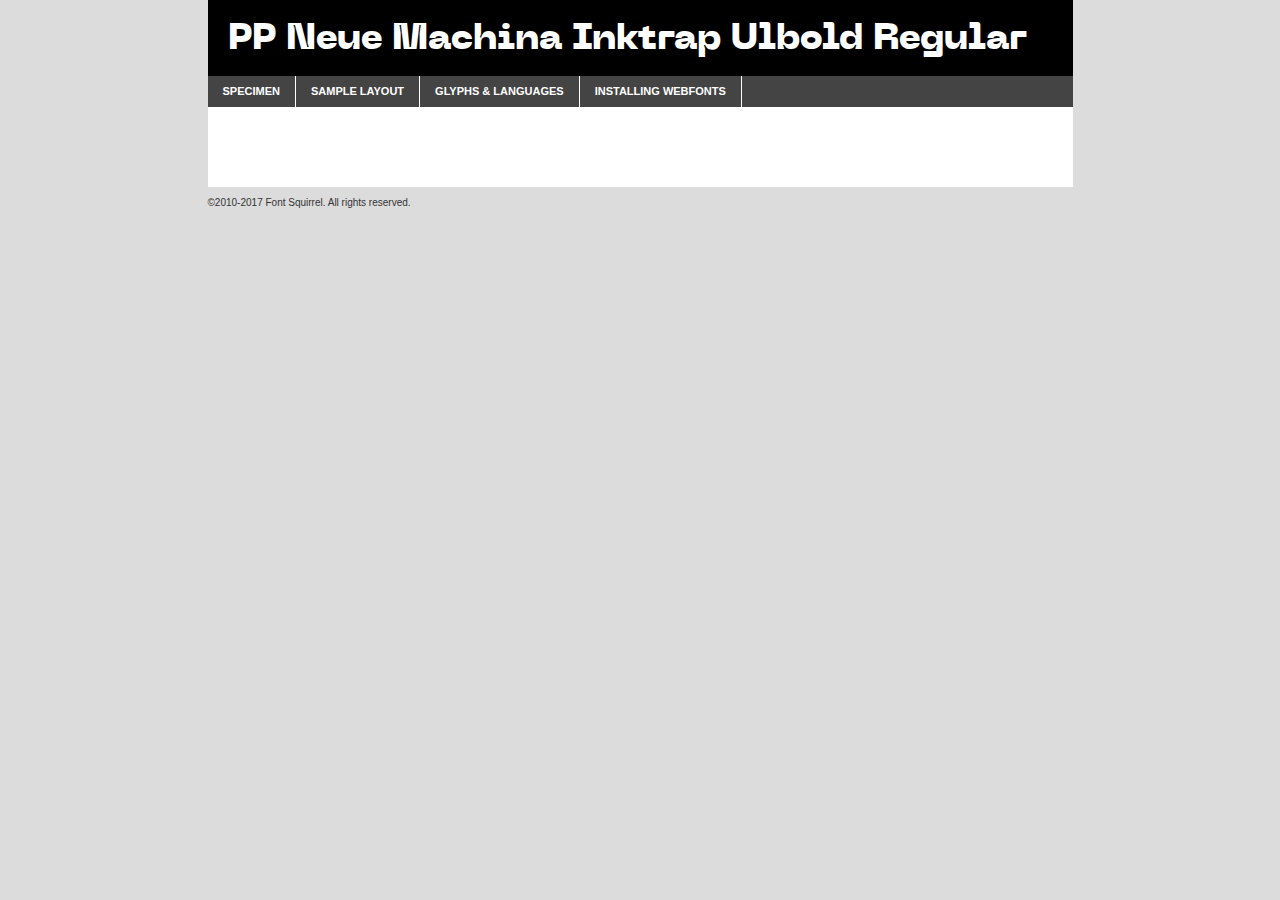
<file: css/fonts/neue-machina/ppneuemachina-inktrapultrabold-demo.html>
<!DOCTYPE html PUBLIC "-//W3C//DTD XHTML 1.0 Transitional//EN"
        "http://www.w3.org/TR/xhtml1/DTD/xhtml1-transitional.dtd">

<html xmlns="http://www.w3.org/1999/xhtml" xml:lang="en" lang="en">
<head>
    <meta http-equiv="Content-Type" content="text/html; charset=utf-8"/>
    <script src="http://ajax.googleapis.com/ajax/libs/jquery/1.7.2/jquery.min.js" type="text/javascript" charset="utf-8"></script>
    <script type="text/javascript">
		(function($) {
			$.fn.easyTabs = function(option) {
				var param = jQuery.extend({ fadeSpeed: 'fast', defaultContent: 1, activeClass: 'active' }, option);
				$(this).each(function() {
					var thisId = '#' + this.id;
					if ( param.defaultContent == '' )
					{
						param.defaultContent = 1;
					}
					if ( typeof param.defaultContent == 'number' )
					{
						var defaultTab = $(thisId + ' .tabs li:eq(' + (param.defaultContent - 1) + ') a').attr('href').substr(1);
					}
					else
					{
						var defaultTab = param.defaultContent;
					}
					$(thisId + ' .tabs li a').each(function() {
						var tabToHide = $(this).attr('href').substr(1);
						$('#' + tabToHide).addClass('easytabs-tab-content');
					});
					hideAll();
					changeContent(defaultTab);

					function hideAll() {$(thisId + ' .easytabs-tab-content').hide();}

					function changeContent(tabId)
					{
						hideAll();
						$(thisId + ' .tabs li').removeClass(param.activeClass);
						$(thisId + ' .tabs li a[href=#' + tabId + ']').closest('li').addClass(param.activeClass);
						if ( param.fadeSpeed != 'none' )
						{
							$(thisId + ' #' + tabId).fadeIn(param.fadeSpeed);
						}
						else
						{
							$(thisId + ' #' + tabId).show();
						}
					}

					$(thisId + ' .tabs li').click(function() {
						var tabId = $(this).find('a').attr('href').substr(1);
						changeContent(tabId);
						return false;
					});
				});
			}
		})(jQuery);
    </script>
    <link rel="stylesheet" href="specimen_files/specimen_stylesheet.css" type="text/css" charset="utf-8"/>
    <link rel="stylesheet" href="stylesheet.css" type="text/css" charset="utf-8"/>

    <style type="text/css">
        		body {
			font-family: 'pp_neue_machinainktrapultraBd';
        		}

            </style>

    <title>PP Neue Machina Inktrap Ulbold Regular Specimen</title>


    <script type="text/javascript" charset="utf-8">
		$(document).ready(function() {
			$('#container').easyTabs({ defaultContent: 1 });
		});
    </script>
</head>

<body>
<div id="container">
    <div id="header">
		PP Neue Machina Inktrap Ulbold Regular    </div>
    <ul class="tabs">
        <li><a href="#specimen">Specimen</a></li>
        <li><a href="#layout">Sample Layout</a></li>
		        <li><a href="#glyphs">Glyphs &amp; Languages</a></li>
        <li><a href="#installing">Installing Webfonts</a></li>

    </ul>

    <div id="main_content">


        <div id="specimen">

            <div class="section">
                <div class="grid12 firstcol">
                    <div class="huge">AaBb</div>
                </div>
            </div>

            <div class="section">
                <div class="glyph_range">A&#x200B;B&#x200b;C&#x200b;D&#x200b;E&#x200b;F&#x200b;G&#x200b;H&#x200b;I&#x200b;J&#x200b;K&#x200b;L&#x200b;M&#x200b;N&#x200b;O&#x200b;P&#x200b;Q&#x200b;R&#x200b;S&#x200b;T&#x200b;U&#x200b;V&#x200b;W&#x200b;X&#x200b;Y&#x200b;Z&#x200b;a&#x200b;b&#x200b;c&#x200b;d&#x200b;e&#x200b;f&#x200b;g&#x200b;h&#x200b;i&#x200b;j&#x200b;k&#x200b;l&#x200b;m&#x200b;n&#x200b;o&#x200b;p&#x200b;q&#x200b;r&#x200b;s&#x200b;t&#x200b;u&#x200b;v&#x200b;w&#x200b;x&#x200b;y&#x200b;z&#x200b;1&#x200b;2&#x200b;3&#x200b;4&#x200b;5&#x200b;6&#x200b;7&#x200b;8&#x200b;9&#x200b;0&#x200b;&amp;&#x200b;.&#x200b;,&#x200b;?&#x200b;!&#x200b;&#64;&#x200b;(&#x200b;)&#x200b;#&#x200b;$&#x200b;%&#x200b;*&#x200b;+&#x200b;-&#x200b;=&#x200b;:&#x200b;;</div>
            </div>
            <div class="section">
                <div class="grid12 firstcol">
                    <table class="sample_table">
                        <tr>
                            <td>10</td>
                            <td class="size10">abcdefghijklmnopqrstuvwxyzABCDEFGHIJKLMNOPQRSTUVWXYZ0123456789abcdefghijklmnopqrstuvwxyzABCDEFGHIJKLMNOPQRSTUVWXYZ0123456789abcdefghijklmnopqrstuvwxyzABCDEFGHIJKLMNOPQRSTUVWXYZ</td>
                        </tr>
                        <tr>
                            <td>11</td>
                            <td class="size11">abcdefghijklmnopqrstuvwxyzABCDEFGHIJKLMNOPQRSTUVWXYZ0123456789abcdefghijklmnopqrstuvwxyzABCDEFGHIJKLMNOPQRSTUVWXYZ0123456789abcdefghijklmnopqrstuvwxyzABCDEFGHIJKLMNOPQRSTUVWXYZ</td>
                        </tr>
                        <tr>
                            <td>12</td>
                            <td class="size12">abcdefghijklmnopqrstuvwxyzABCDEFGHIJKLMNOPQRSTUVWXYZ0123456789abcdefghijklmnopqrstuvwxyzABCDEFGHIJKLMNOPQRSTUVWXYZ0123456789abcdefghijklmnopqrstuvwxyzABCDEFGHIJKLMNOPQRSTUVWXYZ</td>
                        </tr>
                        <tr>
                            <td>13</td>
                            <td class="size13">abcdefghijklmnopqrstuvwxyzABCDEFGHIJKLMNOPQRSTUVWXYZ0123456789abcdefghijklmnopqrstuvwxyzABCDEFGHIJKLMNOPQRSTUVWXYZ0123456789abcdefghijklmnopqrstuvwxyzABCDEFGHIJKLMNOPQRSTUVWXYZ</td>
                        </tr>
                        <tr>
                            <td>14</td>
                            <td class="size14">abcdefghijklmnopqrstuvwxyzABCDEFGHIJKLMNOPQRSTUVWXYZ0123456789abcdefghijklmnopqrstuvwxyzABCDEFGHIJKLMNOPQRSTUVWXYZ0123456789abcdefghijklmnopqrstuvwxyzABCDEFGHIJKLMNOPQRSTUVWXYZ</td>
                        </tr>
                        <tr>
                            <td>16</td>
                            <td class="size16">abcdefghijklmnopqrstuvwxyzABCDEFGHIJKLMNOPQRSTUVWXYZ0123456789abcdefghijklmnopqrstuvwxyzABCDEFGHIJKLMNOPQRSTUVWXYZ</td>
                        </tr>
                        <tr>
                            <td>18</td>
                            <td class="size18">abcdefghijklmnopqrstuvwxyzABCDEFGHIJKLMNOPQRSTUVWXYZ0123456789abcdefghijklmnopqrstuvwxyzABCDEFGHIJKLMNOPQRSTUVWXYZ</td>
                        </tr>
                        <tr>
                            <td>20</td>
                            <td class="size20">abcdefghijklmnopqrstuvwxyzABCDEFGHIJKLMNOPQRSTUVWXYZ0123456789abcdefghijklmnopqrstuvwxyzABCDEFGHIJKLMNOPQRSTUVWXYZ</td>
                        </tr>
                        <tr>
                            <td>24</td>
                            <td class="size24">abcdefghijklmnopqrstuvwxyzABCDEFGHIJKLMNOPQRSTUVWXYZ0123456789abcdefghijklmnopqrstuvwxyzABCDEFGHIJKLMNOPQRSTUVWXYZ</td>
                        </tr>
                        <tr>
                            <td>30</td>
                            <td class="size30">abcdefghijklmnopqrstuvwxyzABCDEFGHIJKLMNOPQRSTUVWXYZ0123456789abcdefghijklmnopqrstuvwxyzABCDEFGHIJKLMNOPQRSTUVWXYZ</td>
                        </tr>
                        <tr>
                            <td>36</td>
                            <td class="size36">abcdefghijklmnopqrstuvwxyzABCDEFGHIJKLMNOPQRSTUVWXYZ0123456789abcdefghijklmnopqrstuvwxyzABCDEFGHIJKLMNOPQRSTUVWXYZ</td>
                        </tr>
                        <tr>
                            <td>48</td>
                            <td class="size48">abcdefghijklmnopqrstuvwxyzABCDEFGHIJKLMNOPQRSTUVWXYZ0123456789abcdefghijklmnopqrstuvwxyzABCDEFGHIJKLMNOPQRSTUVWXYZ</td>
                        </tr>
                        <tr>
                            <td>60</td>
                            <td class="size60">abcdefghijklmnopqrstuvwxyzABCDEFGHIJKLMNOPQRSTUVWXYZ0123456789abcdefghijklmnopqrstuvwxyzABCDEFGHIJKLMNOPQRSTUVWXYZ</td>
                        </tr>
                        <tr>
                            <td>72</td>
                            <td class="size72">abcdefghijklmnopqrstuvwxyzABCDEFGHIJKLMNOPQRSTUVWXYZ0123456789abcdefghijklmnopqrstuvwxyzABCDEFGHIJKLMNOPQRSTUVWXYZ</td>
                        </tr>
                        <tr>
                            <td>90</td>
                            <td class="size90">abcdefghijklmnopqrstuvwxyzABCDEFGHIJKLMNOPQRSTUVWXYZ0123456789abcdefghijklmnopqrstuvwxyzABCDEFGHIJKLMNOPQRSTUVWXYZ</td>
                        </tr>
                    </table>

                </div>

            </div>


            <div class="section" id="bodycomparison">


                <div id="xheight">
                    <div class="fontbody">&#x25FC;&#x25FC;&#x25FC;&#x25FC;&#x25FC;&#x25FC;&#x25FC;&#x25FC;&#x25FC;&#x25FC;&#x25FC;&#x25FC;&#x25FC;&#x25FC;&#x25FC;&#x25FC;&#x25FC;&#x25FC;&#x25FC;&#x25FC;&#x25FC;&#x25FC;&#x25FC;&#x25FC;&#x25FC;&#x25FC;&#x25FC;&#x25FC;&#x25FC;&#x25FC;&#x25FC;&#x25FC;&#x25FC;&#x25FC;&#x25FC;&#x25FC;&#x25FC;&#x25FC;&#x25FC;&#x25FC;&#x25FC;&#x25FC;&#x25FC;&#x25FC;&#x25FC;&#x25FC;&#x25FC;&#x25FC;&#x25FC;&#x25FC;&#x25FC;&#x25FC;&#x25FC;&#x25FC;&#x25FC;&#x25FC;&#x25FC;&#x25FC;&#x25FC;&#x25FC;&#x25FC;&#x25FC;&#x25FC;&#x25FC;&#x25FC;&#x25FC;&#x25FC;&#x25FC;&#x25FC;&#x25FC;&#x25FC;&#x25FC;&#x25FC;&#x25FC;&#x25FC;&#x25FC;&#x25FC;&#x25FC;&#x25FC;&#x25FC;&#x25FC;&#x25FC;&#x25FC;&#x25FC;&#x25FC;&#x25FC;&#x25FC;&#x25FC;&#x25FC;&#x25FC;&#x25FC;&#x25FC;&#x25FC;&#x25FC;&#x25FC;&#x25FC;&#x25FC;&#x25FC;&#x25FC;body</div>
                    <div class="arialbody">body</div>
                    <div class="verdanabody">body</div>
                    <div class="georgiabody">body</div>
                </div>
                <div class="fontbody" style="z-index:1">
                    body<span>PP Neue Machina Inktrap Ulbold Regular</span>
                </div>
                <div class="arialbody" style="z-index:1">
                    body<span>Arial</span>
                </div>
                <div class="verdanabody" style="z-index:1">
                    body<span>Verdana</span>
                </div>
                <div class="georgiabody" style="z-index:1">
                    body<span>Georgia</span>
                </div>


            </div>


            <div class="section psample psample_row1" id="">

                <div class="grid2 firstcol">
                    <p class="size10"><span>10.</span>Aenean lacinia bibendum nulla sed consectetur. Fusce dapibus, tellus ac cursus commodo, tortor mauris condimentum nibh, ut fermentum massa justo sit amet risus. Nullam id dolor id nibh ultricies vehicula ut id elit. Cum sociis natoque penatibus et magnis dis parturient montes, nascetur ridiculus mus. Nulla vitae elit libero, a pharetra augue.</p>

                </div>
                <div class="grid3">
                    <p class="size11"><span>11.</span>Aenean lacinia bibendum nulla sed consectetur. Fusce dapibus, tellus ac cursus commodo, tortor mauris condimentum nibh, ut fermentum massa justo sit amet risus. Nullam id dolor id nibh ultricies vehicula ut id elit. Cum sociis natoque penatibus et magnis dis parturient montes, nascetur ridiculus mus. Nulla vitae elit libero, a pharetra augue.</p>

                </div>
                <div class="grid3">
                    <p class="size12"><span>12.</span>Aenean lacinia bibendum nulla sed consectetur. Fusce dapibus, tellus ac cursus commodo, tortor mauris condimentum nibh, ut fermentum massa justo sit amet risus. Nullam id dolor id nibh ultricies vehicula ut id elit. Cum sociis natoque penatibus et magnis dis parturient montes, nascetur ridiculus mus. Nulla vitae elit libero, a pharetra augue.</p>

                </div>
                <div class="grid4">
                    <p class="size13"><span>13.</span>Aenean lacinia bibendum nulla sed consectetur. Fusce dapibus, tellus ac cursus commodo, tortor mauris condimentum nibh, ut fermentum massa justo sit amet risus. Nullam id dolor id nibh ultricies vehicula ut id elit. Cum sociis natoque penatibus et magnis dis parturient montes, nascetur ridiculus mus. Nulla vitae elit libero, a pharetra augue.</p>

                </div>
                <div class="white_blend"></div>

            </div>
            <div class="section psample psample_row2" id="">
                <div class="grid3 firstcol">
                    <p class="size14"><span>14.</span>Aenean lacinia bibendum nulla sed consectetur. Fusce dapibus, tellus ac cursus commodo, tortor mauris condimentum nibh, ut fermentum massa justo sit amet risus. Nullam id dolor id nibh ultricies vehicula ut id elit. Cum sociis natoque penatibus et magnis dis parturient montes, nascetur ridiculus mus. Nulla vitae elit libero, a pharetra augue.</p>

                </div>
                <div class="grid4">
                    <p class="size16"><span>16.</span>Aenean lacinia bibendum nulla sed consectetur. Fusce dapibus, tellus ac cursus commodo, tortor mauris condimentum nibh, ut fermentum massa justo sit amet risus. Nullam id dolor id nibh ultricies vehicula ut id elit. Cum sociis natoque penatibus et magnis dis parturient montes, nascetur ridiculus mus. Nulla vitae elit libero, a pharetra augue.</p>

                </div>
                <div class="grid5">
                    <p class="size18"><span>18.</span>Aenean lacinia bibendum nulla sed consectetur. Fusce dapibus, tellus ac cursus commodo, tortor mauris condimentum nibh, ut fermentum massa justo sit amet risus. Nullam id dolor id nibh ultricies vehicula ut id elit. Cum sociis natoque penatibus et magnis dis parturient montes, nascetur ridiculus mus. Nulla vitae elit libero, a pharetra augue.</p>

                </div>

                <div class="white_blend"></div>

            </div>

            <div class="section psample psample_row3" id="">
                <div class="grid5 firstcol">
                    <p class="size20"><span>20.</span>Aenean lacinia bibendum nulla sed consectetur. Fusce dapibus, tellus ac cursus commodo, tortor mauris condimentum nibh, ut fermentum massa justo sit amet risus. Nullam id dolor id nibh ultricies vehicula ut id elit. Cum sociis natoque penatibus et magnis dis parturient montes, nascetur ridiculus mus. Nulla vitae elit libero, a pharetra augue.</p>
                </div>
                <div class="grid7">
                    <p class="size24"><span>24.</span>Aenean lacinia bibendum nulla sed consectetur. Fusce dapibus, tellus ac cursus commodo, tortor mauris condimentum nibh, ut fermentum massa justo sit amet risus. Nullam id dolor id nibh ultricies vehicula ut id elit. Cum sociis natoque penatibus et magnis dis parturient montes, nascetur ridiculus mus. Nulla vitae elit libero, a pharetra augue.</p>
                </div>

                <div class="white_blend"></div>

            </div>

            <div class="section psample psample_row4" id="">
                <div class="grid12 firstcol">
                    <p class="size30"><span>30.</span>Aenean lacinia bibendum nulla sed consectetur. Fusce dapibus, tellus ac cursus commodo, tortor mauris condimentum nibh, ut fermentum massa justo sit amet risus. Nullam id dolor id nibh ultricies vehicula ut id elit. Cum sociis natoque penatibus et magnis dis parturient montes, nascetur ridiculus mus. Nulla vitae elit libero, a pharetra augue.</p>
                </div>
                <div class="white_blend"></div>

            </div>


            <div class="section psample psample_row1 fullreverse">
                <div class="grid2 firstcol">
                    <p class="size10"><span>10.</span>Aenean lacinia bibendum nulla sed consectetur. Fusce dapibus, tellus ac cursus commodo, tortor mauris condimentum nibh, ut fermentum massa justo sit amet risus. Nullam id dolor id nibh ultricies vehicula ut id elit. Cum sociis natoque penatibus et magnis dis parturient montes, nascetur ridiculus mus. Nulla vitae elit libero, a pharetra augue.</p>

                </div>
                <div class="grid3">
                    <p class="size11"><span>11.</span>Aenean lacinia bibendum nulla sed consectetur. Fusce dapibus, tellus ac cursus commodo, tortor mauris condimentum nibh, ut fermentum massa justo sit amet risus. Nullam id dolor id nibh ultricies vehicula ut id elit. Cum sociis natoque penatibus et magnis dis parturient montes, nascetur ridiculus mus. Nulla vitae elit libero, a pharetra augue.</p>

                </div>
                <div class="grid3">
                    <p class="size12"><span>12.</span>Aenean lacinia bibendum nulla sed consectetur. Fusce dapibus, tellus ac cursus commodo, tortor mauris condimentum nibh, ut fermentum massa justo sit amet risus. Nullam id dolor id nibh ultricies vehicula ut id elit. Cum sociis natoque penatibus et magnis dis parturient montes, nascetur ridiculus mus. Nulla vitae elit libero, a pharetra augue.</p>

                </div>
                <div class="grid4">
                    <p class="size13"><span>13.</span>Aenean lacinia bibendum nulla sed consectetur. Fusce dapibus, tellus ac cursus commodo, tortor mauris condimentum nibh, ut fermentum massa justo sit amet risus. Nullam id dolor id nibh ultricies vehicula ut id elit. Cum sociis natoque penatibus et magnis dis parturient montes, nascetur ridiculus mus. Nulla vitae elit libero, a pharetra augue.</p>

                </div>
                <div class="black_blend"></div>

            </div>

            <div class="section psample psample_row2 fullreverse">
                <div class="grid3 firstcol">
                    <p class="size14"><span>14.</span>Aenean lacinia bibendum nulla sed consectetur. Fusce dapibus, tellus ac cursus commodo, tortor mauris condimentum nibh, ut fermentum massa justo sit amet risus. Nullam id dolor id nibh ultricies vehicula ut id elit. Cum sociis natoque penatibus et magnis dis parturient montes, nascetur ridiculus mus. Nulla vitae elit libero, a pharetra augue.</p>

                </div>
                <div class="grid4">
                    <p class="size16"><span>16.</span>Aenean lacinia bibendum nulla sed consectetur. Fusce dapibus, tellus ac cursus commodo, tortor mauris condimentum nibh, ut fermentum massa justo sit amet risus. Nullam id dolor id nibh ultricies vehicula ut id elit. Cum sociis natoque penatibus et magnis dis parturient montes, nascetur ridiculus mus. Nulla vitae elit libero, a pharetra augue.</p>

                </div>
                <div class="grid5">
                    <p class="size18"><span>18.</span>Aenean lacinia bibendum nulla sed consectetur. Fusce dapibus, tellus ac cursus commodo, tortor mauris condimentum nibh, ut fermentum massa justo sit amet risus. Nullam id dolor id nibh ultricies vehicula ut id elit. Cum sociis natoque penatibus et magnis dis parturient montes, nascetur ridiculus mus. Nulla vitae elit libero, a pharetra augue.</p>

                </div>
                <div class="black_blend"></div>

            </div>

            <div class="section psample fullreverse psample_row3" id="">
                <div class="grid5 firstcol">
                    <p class="size20"><span>20.</span>Aenean lacinia bibendum nulla sed consectetur. Fusce dapibus, tellus ac cursus commodo, tortor mauris condimentum nibh, ut fermentum massa justo sit amet risus. Nullam id dolor id nibh ultricies vehicula ut id elit. Cum sociis natoque penatibus et magnis dis parturient montes, nascetur ridiculus mus. Nulla vitae elit libero, a pharetra augue.</p>
                </div>
                <div class="grid7">
                    <p class="size24"><span>24.</span>Aenean lacinia bibendum nulla sed consectetur. Fusce dapibus, tellus ac cursus commodo, tortor mauris condimentum nibh, ut fermentum massa justo sit amet risus. Nullam id dolor id nibh ultricies vehicula ut id elit. Cum sociis natoque penatibus et magnis dis parturient montes, nascetur ridiculus mus. Nulla vitae elit libero, a pharetra augue.</p>
                </div>

                <div class="black_blend"></div>

            </div>

            <div class="section psample fullreverse psample_row4" id="" style="border-bottom: 20px #000 solid;">
                <div class="grid12 firstcol">
                    <p class="size30"><span>30.</span>Aenean lacinia bibendum nulla sed consectetur. Fusce dapibus, tellus ac cursus commodo, tortor mauris condimentum nibh, ut fermentum massa justo sit amet risus. Nullam id dolor id nibh ultricies vehicula ut id elit. Cum sociis natoque penatibus et magnis dis parturient montes, nascetur ridiculus mus. Nulla vitae elit libero, a pharetra augue.</p>
                </div>
                <div class="black_blend"></div>

            </div>


        </div>

        <div id="layout">

            <div class="section">

                <div class="grid12 firstcol">
                    <h1>Lorem Ipsum Dolor</h1>
                    <h2>Etiam porta sem malesuada magna mollis euismod</h2>

                    <p class="byline">By <a href="#link">Aenean Lacinia</a></p>
                </div>
            </div>
            <div class="section">
                <div class="grid8 firstcol">
                    <p class="large">Donec sed odio dui. Morbi leo risus, porta ac consectetur ac, vestibulum at eros. Fusce dapibus, tellus ac cursus commodo, tortor mauris condimentum nibh, ut fermentum massa justo sit amet risus. </p>


                    <h3>Pellentesque ornare sem</h3>

                    <p>Maecenas sed diam eget risus varius blandit sit amet non magna. Maecenas faucibus mollis interdum. Donec ullamcorper nulla non metus auctor fringilla. Nullam id dolor id nibh ultricies vehicula ut id elit. Nullam id dolor id nibh ultricies vehicula ut id elit. </p>

                    <p>Aenean eu leo quam. Pellentesque ornare sem lacinia quam venenatis vestibulum. Lorem ipsum dolor sit amet, consectetur adipiscing elit. Cum sociis natoque penatibus et magnis dis parturient montes, nascetur ridiculus mus. </p>

                    <p>Nulla vitae elit libero, a pharetra augue. Praesent commodo cursus magna, vel scelerisque nisl consectetur et. Aenean lacinia bibendum nulla sed consectetur. </p>

                    <p>Nullam quis risus eget urna mollis ornare vel eu leo. Nullam quis risus eget urna mollis ornare vel eu leo. Maecenas sed diam eget risus varius blandit sit amet non magna. Donec ullamcorper nulla non metus auctor fringilla. </p>

                    <h3>Cras mattis consectetur</h3>

                    <p>Aenean eu leo quam. Pellentesque ornare sem lacinia quam venenatis vestibulum. Aenean lacinia bibendum nulla sed consectetur. Integer posuere erat a ante venenatis dapibus posuere velit aliquet. Cras mattis consectetur purus sit amet fermentum. </p>

                    <p>Nullam id dolor id nibh ultricies vehicula ut id elit. Nullam quis risus eget urna mollis ornare vel eu leo. Cras mattis consectetur purus sit amet fermentum.</p>
                </div>

                <div class="grid4 sidebar">

                    <div class="box reverse">
                        <p class="last">Nullam quis risus eget urna mollis ornare vel eu leo. Donec ullamcorper nulla non metus auctor fringilla. Cras mattis consectetur purus sit amet fermentum. Sed posuere consectetur est at lobortis. Lorem ipsum dolor sit amet, consectetur adipiscing elit. </p>
                    </div>

                    <p class="caption">Maecenas sed diam eget risus varius.</p>

                    <p>Vestibulum id ligula porta felis euismod semper. Integer posuere erat a ante venenatis dapibus posuere velit aliquet. Vestibulum id ligula porta felis euismod semper. Sed posuere consectetur est at lobortis. Maecenas sed diam eget risus varius blandit sit amet non magna. Fusce dapibus, tellus ac cursus commodo, tortor mauris condimentum nibh, ut fermentum massa justo sit amet risus. </p>


                    <p>Duis mollis, est non commodo luctus, nisi erat porttitor ligula, eget lacinia odio sem nec elit. Aenean lacinia bibendum nulla sed consectetur. Vivamus sagittis lacus vel augue laoreet rutrum faucibus dolor auctor. Aenean lacinia bibendum nulla sed consectetur. Nullam quis risus eget urna mollis ornare vel eu leo. </p>

                    <p>Praesent commodo cursus magna, vel scelerisque nisl consectetur et. Donec ullamcorper nulla non metus auctor fringilla. Maecenas faucibus mollis interdum. Fusce dapibus, tellus ac cursus commodo, tortor mauris condimentum nibh, ut fermentum massa justo sit amet risus. </p>

                </div>
            </div>

        </div>


		

        <div id="glyphs">
            <div class="section">
                <div class="grid12 firstcol">

                    <h1>Language Support</h1>
                    <p>The subset of PP Neue Machina Inktrap Ulbold Regular in this kit supports the following languages:<br/>

						Albanian, Basque, Breton, Chamorro, Danish, Dutch, English, Faroese, Finnish, French, Frisian, Galician, German, Icelandic, Italian, Malagasy, Norwegian, Portuguese, Spanish, Alsatian, Aragonese, Arapaho, Arrernte, Asturian, Aymara, Bislama, Cebuano, Corsican, Fijian, French_creole, Genoese, Gilbertese, Greenlandic, Haitian_creole, Hiligaynon, Hmong, Hopi, Ibanag, Iloko_ilokano, Indonesian, Interglossa_glosa, Interlingua, Irish_gaelic, Jerriais, Lojban, Lombard, Luxembourgeois, Manx, Mohawk, Norfolk_pitcairnese, Occitan, Oromo, Pangasinan, Papiamento, Piedmontese, Potawatomi, Rhaeto-romance, Romansh, Rotokas, Sami_lule, Samoan, Sardinian, Scots_gaelic, Seychelles_creole, Shona, Sicilian, Somali, Southern_ndebele, Swahili, Swati_swazi, Tagalog_filipino_pilipino, Tetum, Tok_pisin, Uyghur_latinized, Volapuk, Walloon, Warlpiri, Xhosa, Yapese, Zulu, Latinbasic, Ubasic, Demo                    </p>
                    <h1>Glyph Chart</h1>
                    <p>The subset of PP Neue Machina Inktrap Ulbold Regular in this kit includes all the glyphs listed below. Unicode entities are included above each glyph to help you insert individual characters into your layout.</p>
                    <div id="glyph_chart">

																				                                <div><p>&amp;#32;</p>&#32;</div>
																				                                <div><p>&amp;#33;</p>&#33;</div>
																				                                <div><p>&amp;#34;</p>&#34;</div>
																				                                <div><p>&amp;#35;</p>&#35;</div>
																				                                <div><p>&amp;#36;</p>&#36;</div>
																				                                <div><p>&amp;#37;</p>&#37;</div>
																				                                <div><p>&amp;#38;</p>&#38;</div>
																				                                <div><p>&amp;#39;</p>&#39;</div>
																				                                <div><p>&amp;#40;</p>&#40;</div>
																				                                <div><p>&amp;#41;</p>&#41;</div>
																				                                <div><p>&amp;#42;</p>&#42;</div>
																				                                <div><p>&amp;#43;</p>&#43;</div>
																				                                <div><p>&amp;#44;</p>&#44;</div>
																				                                <div><p>&amp;#45;</p>&#45;</div>
																				                                <div><p>&amp;#46;</p>&#46;</div>
																				                                <div><p>&amp;#47;</p>&#47;</div>
																				                                <div><p>&amp;#48;</p>&#48;</div>
																				                                <div><p>&amp;#49;</p>&#49;</div>
																				                                <div><p>&amp;#50;</p>&#50;</div>
																				                                <div><p>&amp;#51;</p>&#51;</div>
																				                                <div><p>&amp;#52;</p>&#52;</div>
																				                                <div><p>&amp;#53;</p>&#53;</div>
																				                                <div><p>&amp;#54;</p>&#54;</div>
																				                                <div><p>&amp;#55;</p>&#55;</div>
																				                                <div><p>&amp;#56;</p>&#56;</div>
																				                                <div><p>&amp;#57;</p>&#57;</div>
																				                                <div><p>&amp;#58;</p>&#58;</div>
																				                                <div><p>&amp;#59;</p>&#59;</div>
																				                                <div><p>&amp;#60;</p>&#60;</div>
																				                                <div><p>&amp;#61;</p>&#61;</div>
																				                                <div><p>&amp;#62;</p>&#62;</div>
																				                                <div><p>&amp;#63;</p>&#63;</div>
																				                                <div><p>&amp;#64;</p>&#64;</div>
																				                                <div><p>&amp;#65;</p>&#65;</div>
																				                                <div><p>&amp;#66;</p>&#66;</div>
																				                                <div><p>&amp;#67;</p>&#67;</div>
																				                                <div><p>&amp;#68;</p>&#68;</div>
																				                                <div><p>&amp;#69;</p>&#69;</div>
																				                                <div><p>&amp;#70;</p>&#70;</div>
																				                                <div><p>&amp;#71;</p>&#71;</div>
																				                                <div><p>&amp;#72;</p>&#72;</div>
																				                                <div><p>&amp;#73;</p>&#73;</div>
																				                                <div><p>&amp;#74;</p>&#74;</div>
																				                                <div><p>&amp;#75;</p>&#75;</div>
																				                                <div><p>&amp;#76;</p>&#76;</div>
																				                                <div><p>&amp;#77;</p>&#77;</div>
																				                                <div><p>&amp;#78;</p>&#78;</div>
																				                                <div><p>&amp;#79;</p>&#79;</div>
																				                                <div><p>&amp;#80;</p>&#80;</div>
																				                                <div><p>&amp;#81;</p>&#81;</div>
																				                                <div><p>&amp;#82;</p>&#82;</div>
																				                                <div><p>&amp;#83;</p>&#83;</div>
																				                                <div><p>&amp;#84;</p>&#84;</div>
																				                                <div><p>&amp;#85;</p>&#85;</div>
																				                                <div><p>&amp;#86;</p>&#86;</div>
																				                                <div><p>&amp;#87;</p>&#87;</div>
																				                                <div><p>&amp;#88;</p>&#88;</div>
																				                                <div><p>&amp;#89;</p>&#89;</div>
																				                                <div><p>&amp;#90;</p>&#90;</div>
																				                                <div><p>&amp;#91;</p>&#91;</div>
																				                                <div><p>&amp;#92;</p>&#92;</div>
																				                                <div><p>&amp;#93;</p>&#93;</div>
																				                                <div><p>&amp;#94;</p>&#94;</div>
																				                                <div><p>&amp;#95;</p>&#95;</div>
																				                                <div><p>&amp;#96;</p>&#96;</div>
																				                                <div><p>&amp;#97;</p>&#97;</div>
																				                                <div><p>&amp;#98;</p>&#98;</div>
																				                                <div><p>&amp;#99;</p>&#99;</div>
																				                                <div><p>&amp;#100;</p>&#100;</div>
																				                                <div><p>&amp;#101;</p>&#101;</div>
																				                                <div><p>&amp;#102;</p>&#102;</div>
																				                                <div><p>&amp;#103;</p>&#103;</div>
																				                                <div><p>&amp;#104;</p>&#104;</div>
																				                                <div><p>&amp;#105;</p>&#105;</div>
																				                                <div><p>&amp;#106;</p>&#106;</div>
																				                                <div><p>&amp;#107;</p>&#107;</div>
																				                                <div><p>&amp;#108;</p>&#108;</div>
																				                                <div><p>&amp;#109;</p>&#109;</div>
																				                                <div><p>&amp;#110;</p>&#110;</div>
																				                                <div><p>&amp;#111;</p>&#111;</div>
																				                                <div><p>&amp;#112;</p>&#112;</div>
																				                                <div><p>&amp;#113;</p>&#113;</div>
																				                                <div><p>&amp;#114;</p>&#114;</div>
																				                                <div><p>&amp;#115;</p>&#115;</div>
																				                                <div><p>&amp;#116;</p>&#116;</div>
																				                                <div><p>&amp;#117;</p>&#117;</div>
																				                                <div><p>&amp;#118;</p>&#118;</div>
																				                                <div><p>&amp;#119;</p>&#119;</div>
																				                                <div><p>&amp;#120;</p>&#120;</div>
																				                                <div><p>&amp;#121;</p>&#121;</div>
																				                                <div><p>&amp;#122;</p>&#122;</div>
																				                                <div><p>&amp;#123;</p>&#123;</div>
																				                                <div><p>&amp;#124;</p>&#124;</div>
																				                                <div><p>&amp;#125;</p>&#125;</div>
																				                                <div><p>&amp;#126;</p>&#126;</div>
																				                                <div><p>&amp;#160;</p>&#160;</div>
																				                                <div><p>&amp;#161;</p>&#161;</div>
																				                                <div><p>&amp;#162;</p>&#162;</div>
																				                                <div><p>&amp;#163;</p>&#163;</div>
																				                                <div><p>&amp;#164;</p>&#164;</div>
																				                                <div><p>&amp;#165;</p>&#165;</div>
																				                                <div><p>&amp;#166;</p>&#166;</div>
																				                                <div><p>&amp;#167;</p>&#167;</div>
																				                                <div><p>&amp;#168;</p>&#168;</div>
																				                                <div><p>&amp;#169;</p>&#169;</div>
																				                                <div><p>&amp;#171;</p>&#171;</div>
																				                                <div><p>&amp;#172;</p>&#172;</div>
																				                                <div><p>&amp;#173;</p>&#173;</div>
																				                                <div><p>&amp;#174;</p>&#174;</div>
																				                                <div><p>&amp;#175;</p>&#175;</div>
																				                                <div><p>&amp;#176;</p>&#176;</div>
																				                                <div><p>&amp;#177;</p>&#177;</div>
																				                                <div><p>&amp;#178;</p>&#178;</div>
																				                                <div><p>&amp;#179;</p>&#179;</div>
																				                                <div><p>&amp;#180;</p>&#180;</div>
																				                                <div><p>&amp;#182;</p>&#182;</div>
																				                                <div><p>&amp;#183;</p>&#183;</div>
																				                                <div><p>&amp;#184;</p>&#184;</div>
																				                                <div><p>&amp;#185;</p>&#185;</div>
																				                                <div><p>&amp;#187;</p>&#187;</div>
																				                                <div><p>&amp;#188;</p>&#188;</div>
																				                                <div><p>&amp;#189;</p>&#189;</div>
																				                                <div><p>&amp;#190;</p>&#190;</div>
																				                                <div><p>&amp;#191;</p>&#191;</div>
																				                                <div><p>&amp;#192;</p>&#192;</div>
																				                                <div><p>&amp;#193;</p>&#193;</div>
																				                                <div><p>&amp;#194;</p>&#194;</div>
																				                                <div><p>&amp;#195;</p>&#195;</div>
																				                                <div><p>&amp;#196;</p>&#196;</div>
																				                                <div><p>&amp;#197;</p>&#197;</div>
																				                                <div><p>&amp;#198;</p>&#198;</div>
																				                                <div><p>&amp;#199;</p>&#199;</div>
																				                                <div><p>&amp;#200;</p>&#200;</div>
																				                                <div><p>&amp;#201;</p>&#201;</div>
																				                                <div><p>&amp;#202;</p>&#202;</div>
																				                                <div><p>&amp;#203;</p>&#203;</div>
																				                                <div><p>&amp;#204;</p>&#204;</div>
																				                                <div><p>&amp;#205;</p>&#205;</div>
																				                                <div><p>&amp;#206;</p>&#206;</div>
																				                                <div><p>&amp;#207;</p>&#207;</div>
																				                                <div><p>&amp;#208;</p>&#208;</div>
																				                                <div><p>&amp;#209;</p>&#209;</div>
																				                                <div><p>&amp;#210;</p>&#210;</div>
																				                                <div><p>&amp;#211;</p>&#211;</div>
																				                                <div><p>&amp;#212;</p>&#212;</div>
																				                                <div><p>&amp;#213;</p>&#213;</div>
																				                                <div><p>&amp;#214;</p>&#214;</div>
																				                                <div><p>&amp;#215;</p>&#215;</div>
																				                                <div><p>&amp;#216;</p>&#216;</div>
																				                                <div><p>&amp;#217;</p>&#217;</div>
																				                                <div><p>&amp;#218;</p>&#218;</div>
																				                                <div><p>&amp;#219;</p>&#219;</div>
																				                                <div><p>&amp;#220;</p>&#220;</div>
																				                                <div><p>&amp;#221;</p>&#221;</div>
																				                                <div><p>&amp;#222;</p>&#222;</div>
																				                                <div><p>&amp;#223;</p>&#223;</div>
																				                                <div><p>&amp;#224;</p>&#224;</div>
																				                                <div><p>&amp;#225;</p>&#225;</div>
																				                                <div><p>&amp;#226;</p>&#226;</div>
																				                                <div><p>&amp;#227;</p>&#227;</div>
																				                                <div><p>&amp;#228;</p>&#228;</div>
																				                                <div><p>&amp;#229;</p>&#229;</div>
																				                                <div><p>&amp;#230;</p>&#230;</div>
																				                                <div><p>&amp;#231;</p>&#231;</div>
																				                                <div><p>&amp;#232;</p>&#232;</div>
																				                                <div><p>&amp;#233;</p>&#233;</div>
																				                                <div><p>&amp;#234;</p>&#234;</div>
																				                                <div><p>&amp;#235;</p>&#235;</div>
																				                                <div><p>&amp;#236;</p>&#236;</div>
																				                                <div><p>&amp;#237;</p>&#237;</div>
																				                                <div><p>&amp;#238;</p>&#238;</div>
																				                                <div><p>&amp;#239;</p>&#239;</div>
																				                                <div><p>&amp;#240;</p>&#240;</div>
																				                                <div><p>&amp;#241;</p>&#241;</div>
																				                                <div><p>&amp;#242;</p>&#242;</div>
																				                                <div><p>&amp;#243;</p>&#243;</div>
																				                                <div><p>&amp;#244;</p>&#244;</div>
																				                                <div><p>&amp;#245;</p>&#245;</div>
																				                                <div><p>&amp;#246;</p>&#246;</div>
																				                                <div><p>&amp;#247;</p>&#247;</div>
																				                                <div><p>&amp;#248;</p>&#248;</div>
																				                                <div><p>&amp;#249;</p>&#249;</div>
																				                                <div><p>&amp;#250;</p>&#250;</div>
																				                                <div><p>&amp;#251;</p>&#251;</div>
																				                                <div><p>&amp;#252;</p>&#252;</div>
																				                                <div><p>&amp;#253;</p>&#253;</div>
																				                                <div><p>&amp;#254;</p>&#254;</div>
																				                                <div><p>&amp;#255;</p>&#255;</div>
																				                                <div><p>&amp;#338;</p>&#338;</div>
																				                                <div><p>&amp;#339;</p>&#339;</div>
																				                                <div><p>&amp;#376;</p>&#376;</div>
																				                                <div><p>&amp;#710;</p>&#710;</div>
																				                                <div><p>&amp;#732;</p>&#732;</div>
																				                                <div><p>&amp;#8192;</p>&#8192;</div>
																				                                <div><p>&amp;#8193;</p>&#8193;</div>
																				                                <div><p>&amp;#8194;</p>&#8194;</div>
																				                                <div><p>&amp;#8195;</p>&#8195;</div>
																				                                <div><p>&amp;#8196;</p>&#8196;</div>
																				                                <div><p>&amp;#8197;</p>&#8197;</div>
																				                                <div><p>&amp;#8198;</p>&#8198;</div>
																				                                <div><p>&amp;#8199;</p>&#8199;</div>
																				                                <div><p>&amp;#8200;</p>&#8200;</div>
																				                                <div><p>&amp;#8201;</p>&#8201;</div>
																				                                <div><p>&amp;#8202;</p>&#8202;</div>
																				                                <div><p>&amp;#8208;</p>&#8208;</div>
																				                                <div><p>&amp;#8209;</p>&#8209;</div>
																				                                <div><p>&amp;#8210;</p>&#8210;</div>
																				                                <div><p>&amp;#8211;</p>&#8211;</div>
																				                                <div><p>&amp;#8212;</p>&#8212;</div>
																				                                <div><p>&amp;#8216;</p>&#8216;</div>
																				                                <div><p>&amp;#8217;</p>&#8217;</div>
																				                                <div><p>&amp;#8218;</p>&#8218;</div>
																				                                <div><p>&amp;#8220;</p>&#8220;</div>
																				                                <div><p>&amp;#8221;</p>&#8221;</div>
																				                                <div><p>&amp;#8222;</p>&#8222;</div>
																				                                <div><p>&amp;#8226;</p>&#8226;</div>
																				                                <div><p>&amp;#8230;</p>&#8230;</div>
																				                                <div><p>&amp;#8239;</p>&#8239;</div>
																				                                <div><p>&amp;#8249;</p>&#8249;</div>
																				                                <div><p>&amp;#8250;</p>&#8250;</div>
																				                                <div><p>&amp;#8287;</p>&#8287;</div>
																				                                <div><p>&amp;#8364;</p>&#8364;</div>
																				                                <div><p>&amp;#8482;</p>&#8482;</div>
																				                                <div><p>&amp;#9724;</p>&#9724;</div>
																				                                <div><p>&amp;#64257;</p>&#64257;</div>
																				                                <div><p>&amp;#64258;</p>&#64258;</div>
																				                                <div><p>&amp;#64259;</p>&#64259;</div>
																																																										                    </div>
                </div>


            </div>
        </div>


        <div id="specs">

        </div>

        <div id="installing">
            <div class="section">
                <div class="grid7 firstcol">
                    <h1>Installing Webfonts</h1>

                    <p>Webfonts are supported by all major browser platforms but not all in the same way. There are currently four different font formats that must be included in order to target all browsers. This includes TTF, WOFF, EOT and SVG.</p>

                    <h2>1. Upload your webfonts</h2>
                    <p>You must upload your webfont kit to your website. They should be in or near the same directory as your CSS files.</p>

                    <h2>2. Include the webfont stylesheet</h2>
                    <p>A special CSS @font-face declaration helps the various browsers select the appropriate font it needs without causing you a bunch of headaches. Learn more about this syntax by reading the <a href="https://www.fontspring.com/blog/further-hardening-of-the-bulletproof-syntax">Fontspring blog post</a> about it. The code for it is as follows:</p>


                    <code>
                        @font-face{
                        font-family: 'MyWebFont';
                        src: url('WebFont.eot');
                        src: url('WebFont.eot?#iefix') format('embedded-opentype'),
                        url('WebFont.woff') format('woff'),
                        url('WebFont.ttf') format('truetype'),
                        url('WebFont.svg#webfont') format('svg');
                        }
                    </code>

                    <p>We've already gone ahead and generated the code for you. All you have to do is link to the stylesheet in your HTML, like this:</p>
                    <code>&lt;link rel=&quot;stylesheet&quot; href=&quot;stylesheet.css&quot; type=&quot;text/css&quot; charset=&quot;utf-8&quot; /&gt;</code>

                    <h2>3. Modify your own stylesheet</h2>
                    <p>To take advantage of your new fonts, you must tell your stylesheet to use them. Look at the original @font-face declaration above and find the property called "font-family." The name linked there will be what you use to reference the font. Prepend that webfont name to the font stack in the "font-family" property, inside the selector you want to change. For example:</p>
                    <code>p { font-family: 'WebFont', Arial, sans-serif; }</code>

                    <h2>4. Test</h2>
                    <p>Getting webfonts to work cross-browser <em>can</em> be tricky. Use the information in the sidebar to help you if you find that fonts aren't loading in a particular browser.</p>
                </div>

                <div class="grid5 sidebar">
                    <div class="box">
                        <h2>Troubleshooting<br/>Font-Face Problems</h2>
                        <p>Having trouble getting your webfonts to load in your new website? Here are some tips to sort out what might be the problem.</p>

                        <h3>Fonts not showing in any browser</h3>

                        <p>This sounds like you need to work on the plumbing. You either did not upload the fonts to the correct directory, or you did not link the fonts properly in the CSS. If you've confirmed that all this is correct and you still have a problem, take a look at your .htaccess file and see if requests are getting intercepted.</p>

                        <h3>Fonts not loading in iPhone or iPad</h3>

                        <p>The most common problem here is that you are serving the fonts from an IIS server. IIS refuses to serve files that have unknown MIME types. If that is the case, you must set the MIME type for SVG to "image/svg+xml" in the server settings. Follow these instructions from Microsoft if you need help.</p>

                        <h3>Fonts not loading in Firefox</h3>

                        <p>The primary reason for this failure? You are still using a version Firefox older than 3.5. So upgrade already! If that isn't it, then you are very likely serving fonts from a different domain. Firefox requires that all font assets be served from the same domain. Lastly it is possible that you need to add WOFF to your list of MIME types (if you are serving via IIS.)</p>

                        <h3>Fonts not loading in IE</h3>

                        <p>Are you looking at Internet Explorer on an actual Windows machine or are you cheating by using a service like Adobe BrowserLab? Many of these screenshot services do not render @font-face for IE. Best to test it on a real machine.</p>

                        <h3>Fonts not loading in IE9</h3>

                        <p>IE9, like Firefox, requires that fonts be served from the same domain as the website. Make sure that is the case.</p>
                    </div>
                </div>
            </div>

        </div>

    </div>
    <div id="footer">
        <p>&copy;2010-2017 Font Squirrel. All rights reserved.</p>
    </div>
</div>
</body>
</html>
</file>
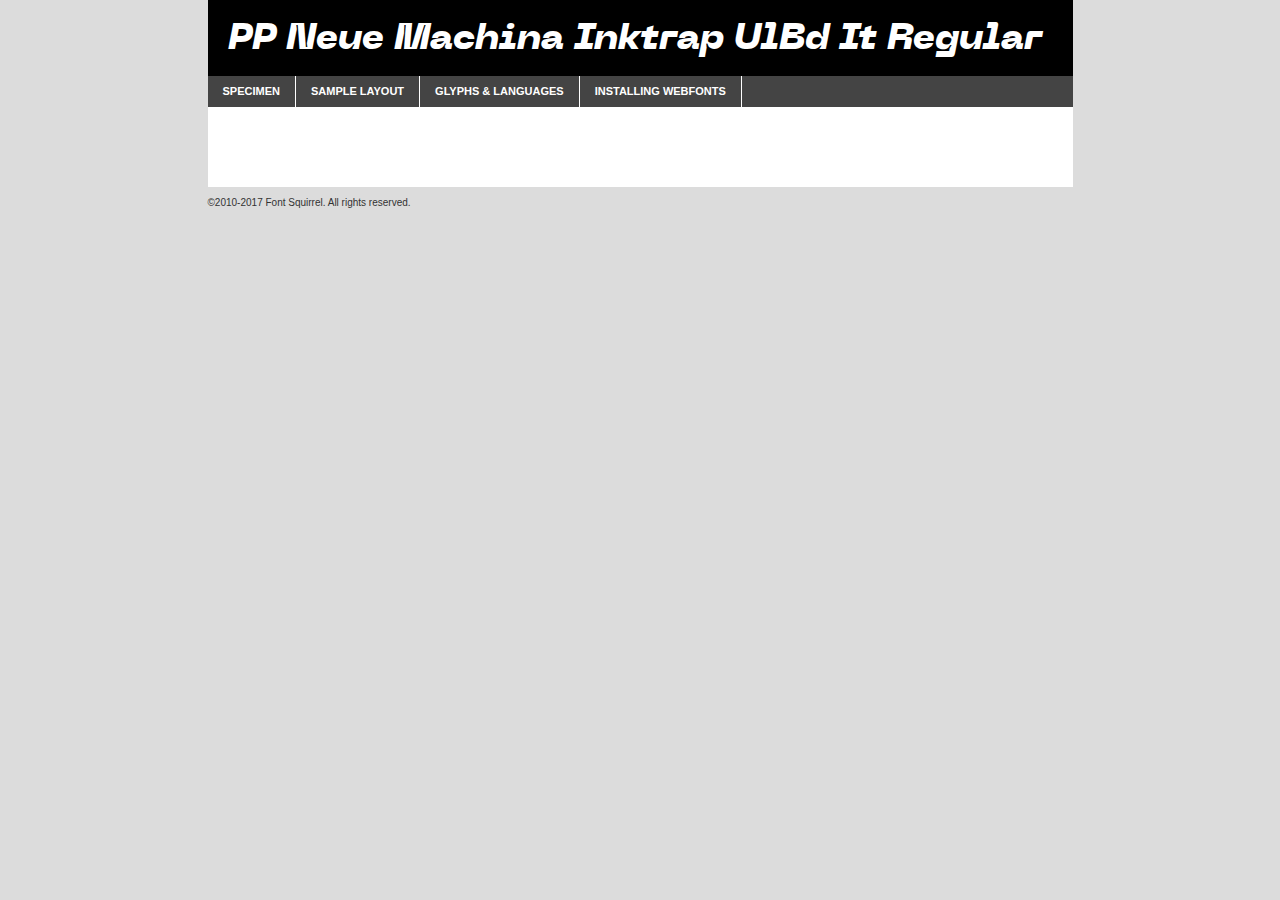
<file: css/fonts/neue-machina/ppneuemachina-inktrapultrabolditalic-demo.html>
<!DOCTYPE html PUBLIC "-//W3C//DTD XHTML 1.0 Transitional//EN"
        "http://www.w3.org/TR/xhtml1/DTD/xhtml1-transitional.dtd">

<html xmlns="http://www.w3.org/1999/xhtml" xml:lang="en" lang="en">
<head>
    <meta http-equiv="Content-Type" content="text/html; charset=utf-8"/>
    <script src="http://ajax.googleapis.com/ajax/libs/jquery/1.7.2/jquery.min.js" type="text/javascript" charset="utf-8"></script>
    <script type="text/javascript">
		(function($) {
			$.fn.easyTabs = function(option) {
				var param = jQuery.extend({ fadeSpeed: 'fast', defaultContent: 1, activeClass: 'active' }, option);
				$(this).each(function() {
					var thisId = '#' + this.id;
					if ( param.defaultContent == '' )
					{
						param.defaultContent = 1;
					}
					if ( typeof param.defaultContent == 'number' )
					{
						var defaultTab = $(thisId + ' .tabs li:eq(' + (param.defaultContent - 1) + ') a').attr('href').substr(1);
					}
					else
					{
						var defaultTab = param.defaultContent;
					}
					$(thisId + ' .tabs li a').each(function() {
						var tabToHide = $(this).attr('href').substr(1);
						$('#' + tabToHide).addClass('easytabs-tab-content');
					});
					hideAll();
					changeContent(defaultTab);

					function hideAll() {$(thisId + ' .easytabs-tab-content').hide();}

					function changeContent(tabId)
					{
						hideAll();
						$(thisId + ' .tabs li').removeClass(param.activeClass);
						$(thisId + ' .tabs li a[href=#' + tabId + ']').closest('li').addClass(param.activeClass);
						if ( param.fadeSpeed != 'none' )
						{
							$(thisId + ' #' + tabId).fadeIn(param.fadeSpeed);
						}
						else
						{
							$(thisId + ' #' + tabId).show();
						}
					}

					$(thisId + ' .tabs li').click(function() {
						var tabId = $(this).find('a').attr('href').substr(1);
						changeContent(tabId);
						return false;
					});
				});
			}
		})(jQuery);
    </script>
    <link rel="stylesheet" href="specimen_files/specimen_stylesheet.css" type="text/css" charset="utf-8"/>
    <link rel="stylesheet" href="stylesheet.css" type="text/css" charset="utf-8"/>

    <style type="text/css">
        		body {
			font-family: 'pp_neue_machiinktrapultraBdIt';
        		}

            </style>

    <title>PP Neue Machina Inktrap UlBd It Regular Specimen</title>


    <script type="text/javascript" charset="utf-8">
		$(document).ready(function() {
			$('#container').easyTabs({ defaultContent: 1 });
		});
    </script>
</head>

<body>
<div id="container">
    <div id="header">
		PP Neue Machina Inktrap UlBd It Regular    </div>
    <ul class="tabs">
        <li><a href="#specimen">Specimen</a></li>
        <li><a href="#layout">Sample Layout</a></li>
		        <li><a href="#glyphs">Glyphs &amp; Languages</a></li>
        <li><a href="#installing">Installing Webfonts</a></li>

    </ul>

    <div id="main_content">


        <div id="specimen">

            <div class="section">
                <div class="grid12 firstcol">
                    <div class="huge">AaBb</div>
                </div>
            </div>

            <div class="section">
                <div class="glyph_range">A&#x200B;B&#x200b;C&#x200b;D&#x200b;E&#x200b;F&#x200b;G&#x200b;H&#x200b;I&#x200b;J&#x200b;K&#x200b;L&#x200b;M&#x200b;N&#x200b;O&#x200b;P&#x200b;Q&#x200b;R&#x200b;S&#x200b;T&#x200b;U&#x200b;V&#x200b;W&#x200b;X&#x200b;Y&#x200b;Z&#x200b;a&#x200b;b&#x200b;c&#x200b;d&#x200b;e&#x200b;f&#x200b;g&#x200b;h&#x200b;i&#x200b;j&#x200b;k&#x200b;l&#x200b;m&#x200b;n&#x200b;o&#x200b;p&#x200b;q&#x200b;r&#x200b;s&#x200b;t&#x200b;u&#x200b;v&#x200b;w&#x200b;x&#x200b;y&#x200b;z&#x200b;1&#x200b;2&#x200b;3&#x200b;4&#x200b;5&#x200b;6&#x200b;7&#x200b;8&#x200b;9&#x200b;0&#x200b;&amp;&#x200b;.&#x200b;,&#x200b;?&#x200b;!&#x200b;&#64;&#x200b;(&#x200b;)&#x200b;#&#x200b;$&#x200b;%&#x200b;*&#x200b;+&#x200b;-&#x200b;=&#x200b;:&#x200b;;</div>
            </div>
            <div class="section">
                <div class="grid12 firstcol">
                    <table class="sample_table">
                        <tr>
                            <td>10</td>
                            <td class="size10">abcdefghijklmnopqrstuvwxyzABCDEFGHIJKLMNOPQRSTUVWXYZ0123456789abcdefghijklmnopqrstuvwxyzABCDEFGHIJKLMNOPQRSTUVWXYZ0123456789abcdefghijklmnopqrstuvwxyzABCDEFGHIJKLMNOPQRSTUVWXYZ</td>
                        </tr>
                        <tr>
                            <td>11</td>
                            <td class="size11">abcdefghijklmnopqrstuvwxyzABCDEFGHIJKLMNOPQRSTUVWXYZ0123456789abcdefghijklmnopqrstuvwxyzABCDEFGHIJKLMNOPQRSTUVWXYZ0123456789abcdefghijklmnopqrstuvwxyzABCDEFGHIJKLMNOPQRSTUVWXYZ</td>
                        </tr>
                        <tr>
                            <td>12</td>
                            <td class="size12">abcdefghijklmnopqrstuvwxyzABCDEFGHIJKLMNOPQRSTUVWXYZ0123456789abcdefghijklmnopqrstuvwxyzABCDEFGHIJKLMNOPQRSTUVWXYZ0123456789abcdefghijklmnopqrstuvwxyzABCDEFGHIJKLMNOPQRSTUVWXYZ</td>
                        </tr>
                        <tr>
                            <td>13</td>
                            <td class="size13">abcdefghijklmnopqrstuvwxyzABCDEFGHIJKLMNOPQRSTUVWXYZ0123456789abcdefghijklmnopqrstuvwxyzABCDEFGHIJKLMNOPQRSTUVWXYZ0123456789abcdefghijklmnopqrstuvwxyzABCDEFGHIJKLMNOPQRSTUVWXYZ</td>
                        </tr>
                        <tr>
                            <td>14</td>
                            <td class="size14">abcdefghijklmnopqrstuvwxyzABCDEFGHIJKLMNOPQRSTUVWXYZ0123456789abcdefghijklmnopqrstuvwxyzABCDEFGHIJKLMNOPQRSTUVWXYZ0123456789abcdefghijklmnopqrstuvwxyzABCDEFGHIJKLMNOPQRSTUVWXYZ</td>
                        </tr>
                        <tr>
                            <td>16</td>
                            <td class="size16">abcdefghijklmnopqrstuvwxyzABCDEFGHIJKLMNOPQRSTUVWXYZ0123456789abcdefghijklmnopqrstuvwxyzABCDEFGHIJKLMNOPQRSTUVWXYZ</td>
                        </tr>
                        <tr>
                            <td>18</td>
                            <td class="size18">abcdefghijklmnopqrstuvwxyzABCDEFGHIJKLMNOPQRSTUVWXYZ0123456789abcdefghijklmnopqrstuvwxyzABCDEFGHIJKLMNOPQRSTUVWXYZ</td>
                        </tr>
                        <tr>
                            <td>20</td>
                            <td class="size20">abcdefghijklmnopqrstuvwxyzABCDEFGHIJKLMNOPQRSTUVWXYZ0123456789abcdefghijklmnopqrstuvwxyzABCDEFGHIJKLMNOPQRSTUVWXYZ</td>
                        </tr>
                        <tr>
                            <td>24</td>
                            <td class="size24">abcdefghijklmnopqrstuvwxyzABCDEFGHIJKLMNOPQRSTUVWXYZ0123456789abcdefghijklmnopqrstuvwxyzABCDEFGHIJKLMNOPQRSTUVWXYZ</td>
                        </tr>
                        <tr>
                            <td>30</td>
                            <td class="size30">abcdefghijklmnopqrstuvwxyzABCDEFGHIJKLMNOPQRSTUVWXYZ0123456789abcdefghijklmnopqrstuvwxyzABCDEFGHIJKLMNOPQRSTUVWXYZ</td>
                        </tr>
                        <tr>
                            <td>36</td>
                            <td class="size36">abcdefghijklmnopqrstuvwxyzABCDEFGHIJKLMNOPQRSTUVWXYZ0123456789abcdefghijklmnopqrstuvwxyzABCDEFGHIJKLMNOPQRSTUVWXYZ</td>
                        </tr>
                        <tr>
                            <td>48</td>
                            <td class="size48">abcdefghijklmnopqrstuvwxyzABCDEFGHIJKLMNOPQRSTUVWXYZ0123456789abcdefghijklmnopqrstuvwxyzABCDEFGHIJKLMNOPQRSTUVWXYZ</td>
                        </tr>
                        <tr>
                            <td>60</td>
                            <td class="size60">abcdefghijklmnopqrstuvwxyzABCDEFGHIJKLMNOPQRSTUVWXYZ0123456789abcdefghijklmnopqrstuvwxyzABCDEFGHIJKLMNOPQRSTUVWXYZ</td>
                        </tr>
                        <tr>
                            <td>72</td>
                            <td class="size72">abcdefghijklmnopqrstuvwxyzABCDEFGHIJKLMNOPQRSTUVWXYZ0123456789abcdefghijklmnopqrstuvwxyzABCDEFGHIJKLMNOPQRSTUVWXYZ</td>
                        </tr>
                        <tr>
                            <td>90</td>
                            <td class="size90">abcdefghijklmnopqrstuvwxyzABCDEFGHIJKLMNOPQRSTUVWXYZ0123456789abcdefghijklmnopqrstuvwxyzABCDEFGHIJKLMNOPQRSTUVWXYZ</td>
                        </tr>
                    </table>

                </div>

            </div>


            <div class="section" id="bodycomparison">


                <div id="xheight">
                    <div class="fontbody">&#x25FC;&#x25FC;&#x25FC;&#x25FC;&#x25FC;&#x25FC;&#x25FC;&#x25FC;&#x25FC;&#x25FC;&#x25FC;&#x25FC;&#x25FC;&#x25FC;&#x25FC;&#x25FC;&#x25FC;&#x25FC;&#x25FC;&#x25FC;&#x25FC;&#x25FC;&#x25FC;&#x25FC;&#x25FC;&#x25FC;&#x25FC;&#x25FC;&#x25FC;&#x25FC;&#x25FC;&#x25FC;&#x25FC;&#x25FC;&#x25FC;&#x25FC;&#x25FC;&#x25FC;&#x25FC;&#x25FC;&#x25FC;&#x25FC;&#x25FC;&#x25FC;&#x25FC;&#x25FC;&#x25FC;&#x25FC;&#x25FC;&#x25FC;&#x25FC;&#x25FC;&#x25FC;&#x25FC;&#x25FC;&#x25FC;&#x25FC;&#x25FC;&#x25FC;&#x25FC;&#x25FC;&#x25FC;&#x25FC;&#x25FC;&#x25FC;&#x25FC;&#x25FC;&#x25FC;&#x25FC;&#x25FC;&#x25FC;&#x25FC;&#x25FC;&#x25FC;&#x25FC;&#x25FC;&#x25FC;&#x25FC;&#x25FC;&#x25FC;&#x25FC;&#x25FC;&#x25FC;&#x25FC;&#x25FC;&#x25FC;&#x25FC;&#x25FC;&#x25FC;&#x25FC;&#x25FC;&#x25FC;&#x25FC;&#x25FC;&#x25FC;&#x25FC;&#x25FC;&#x25FC;&#x25FC;body</div>
                    <div class="arialbody">body</div>
                    <div class="verdanabody">body</div>
                    <div class="georgiabody">body</div>
                </div>
                <div class="fontbody" style="z-index:1">
                    body<span>PP Neue Machina Inktrap UlBd It Regular</span>
                </div>
                <div class="arialbody" style="z-index:1">
                    body<span>Arial</span>
                </div>
                <div class="verdanabody" style="z-index:1">
                    body<span>Verdana</span>
                </div>
                <div class="georgiabody" style="z-index:1">
                    body<span>Georgia</span>
                </div>


            </div>


            <div class="section psample psample_row1" id="">

                <div class="grid2 firstcol">
                    <p class="size10"><span>10.</span>Aenean lacinia bibendum nulla sed consectetur. Fusce dapibus, tellus ac cursus commodo, tortor mauris condimentum nibh, ut fermentum massa justo sit amet risus. Nullam id dolor id nibh ultricies vehicula ut id elit. Cum sociis natoque penatibus et magnis dis parturient montes, nascetur ridiculus mus. Nulla vitae elit libero, a pharetra augue.</p>

                </div>
                <div class="grid3">
                    <p class="size11"><span>11.</span>Aenean lacinia bibendum nulla sed consectetur. Fusce dapibus, tellus ac cursus commodo, tortor mauris condimentum nibh, ut fermentum massa justo sit amet risus. Nullam id dolor id nibh ultricies vehicula ut id elit. Cum sociis natoque penatibus et magnis dis parturient montes, nascetur ridiculus mus. Nulla vitae elit libero, a pharetra augue.</p>

                </div>
                <div class="grid3">
                    <p class="size12"><span>12.</span>Aenean lacinia bibendum nulla sed consectetur. Fusce dapibus, tellus ac cursus commodo, tortor mauris condimentum nibh, ut fermentum massa justo sit amet risus. Nullam id dolor id nibh ultricies vehicula ut id elit. Cum sociis natoque penatibus et magnis dis parturient montes, nascetur ridiculus mus. Nulla vitae elit libero, a pharetra augue.</p>

                </div>
                <div class="grid4">
                    <p class="size13"><span>13.</span>Aenean lacinia bibendum nulla sed consectetur. Fusce dapibus, tellus ac cursus commodo, tortor mauris condimentum nibh, ut fermentum massa justo sit amet risus. Nullam id dolor id nibh ultricies vehicula ut id elit. Cum sociis natoque penatibus et magnis dis parturient montes, nascetur ridiculus mus. Nulla vitae elit libero, a pharetra augue.</p>

                </div>
                <div class="white_blend"></div>

            </div>
            <div class="section psample psample_row2" id="">
                <div class="grid3 firstcol">
                    <p class="size14"><span>14.</span>Aenean lacinia bibendum nulla sed consectetur. Fusce dapibus, tellus ac cursus commodo, tortor mauris condimentum nibh, ut fermentum massa justo sit amet risus. Nullam id dolor id nibh ultricies vehicula ut id elit. Cum sociis natoque penatibus et magnis dis parturient montes, nascetur ridiculus mus. Nulla vitae elit libero, a pharetra augue.</p>

                </div>
                <div class="grid4">
                    <p class="size16"><span>16.</span>Aenean lacinia bibendum nulla sed consectetur. Fusce dapibus, tellus ac cursus commodo, tortor mauris condimentum nibh, ut fermentum massa justo sit amet risus. Nullam id dolor id nibh ultricies vehicula ut id elit. Cum sociis natoque penatibus et magnis dis parturient montes, nascetur ridiculus mus. Nulla vitae elit libero, a pharetra augue.</p>

                </div>
                <div class="grid5">
                    <p class="size18"><span>18.</span>Aenean lacinia bibendum nulla sed consectetur. Fusce dapibus, tellus ac cursus commodo, tortor mauris condimentum nibh, ut fermentum massa justo sit amet risus. Nullam id dolor id nibh ultricies vehicula ut id elit. Cum sociis natoque penatibus et magnis dis parturient montes, nascetur ridiculus mus. Nulla vitae elit libero, a pharetra augue.</p>

                </div>

                <div class="white_blend"></div>

            </div>

            <div class="section psample psample_row3" id="">
                <div class="grid5 firstcol">
                    <p class="size20"><span>20.</span>Aenean lacinia bibendum nulla sed consectetur. Fusce dapibus, tellus ac cursus commodo, tortor mauris condimentum nibh, ut fermentum massa justo sit amet risus. Nullam id dolor id nibh ultricies vehicula ut id elit. Cum sociis natoque penatibus et magnis dis parturient montes, nascetur ridiculus mus. Nulla vitae elit libero, a pharetra augue.</p>
                </div>
                <div class="grid7">
                    <p class="size24"><span>24.</span>Aenean lacinia bibendum nulla sed consectetur. Fusce dapibus, tellus ac cursus commodo, tortor mauris condimentum nibh, ut fermentum massa justo sit amet risus. Nullam id dolor id nibh ultricies vehicula ut id elit. Cum sociis natoque penatibus et magnis dis parturient montes, nascetur ridiculus mus. Nulla vitae elit libero, a pharetra augue.</p>
                </div>

                <div class="white_blend"></div>

            </div>

            <div class="section psample psample_row4" id="">
                <div class="grid12 firstcol">
                    <p class="size30"><span>30.</span>Aenean lacinia bibendum nulla sed consectetur. Fusce dapibus, tellus ac cursus commodo, tortor mauris condimentum nibh, ut fermentum massa justo sit amet risus. Nullam id dolor id nibh ultricies vehicula ut id elit. Cum sociis natoque penatibus et magnis dis parturient montes, nascetur ridiculus mus. Nulla vitae elit libero, a pharetra augue.</p>
                </div>
                <div class="white_blend"></div>

            </div>


            <div class="section psample psample_row1 fullreverse">
                <div class="grid2 firstcol">
                    <p class="size10"><span>10.</span>Aenean lacinia bibendum nulla sed consectetur. Fusce dapibus, tellus ac cursus commodo, tortor mauris condimentum nibh, ut fermentum massa justo sit amet risus. Nullam id dolor id nibh ultricies vehicula ut id elit. Cum sociis natoque penatibus et magnis dis parturient montes, nascetur ridiculus mus. Nulla vitae elit libero, a pharetra augue.</p>

                </div>
                <div class="grid3">
                    <p class="size11"><span>11.</span>Aenean lacinia bibendum nulla sed consectetur. Fusce dapibus, tellus ac cursus commodo, tortor mauris condimentum nibh, ut fermentum massa justo sit amet risus. Nullam id dolor id nibh ultricies vehicula ut id elit. Cum sociis natoque penatibus et magnis dis parturient montes, nascetur ridiculus mus. Nulla vitae elit libero, a pharetra augue.</p>

                </div>
                <div class="grid3">
                    <p class="size12"><span>12.</span>Aenean lacinia bibendum nulla sed consectetur. Fusce dapibus, tellus ac cursus commodo, tortor mauris condimentum nibh, ut fermentum massa justo sit amet risus. Nullam id dolor id nibh ultricies vehicula ut id elit. Cum sociis natoque penatibus et magnis dis parturient montes, nascetur ridiculus mus. Nulla vitae elit libero, a pharetra augue.</p>

                </div>
                <div class="grid4">
                    <p class="size13"><span>13.</span>Aenean lacinia bibendum nulla sed consectetur. Fusce dapibus, tellus ac cursus commodo, tortor mauris condimentum nibh, ut fermentum massa justo sit amet risus. Nullam id dolor id nibh ultricies vehicula ut id elit. Cum sociis natoque penatibus et magnis dis parturient montes, nascetur ridiculus mus. Nulla vitae elit libero, a pharetra augue.</p>

                </div>
                <div class="black_blend"></div>

            </div>

            <div class="section psample psample_row2 fullreverse">
                <div class="grid3 firstcol">
                    <p class="size14"><span>14.</span>Aenean lacinia bibendum nulla sed consectetur. Fusce dapibus, tellus ac cursus commodo, tortor mauris condimentum nibh, ut fermentum massa justo sit amet risus. Nullam id dolor id nibh ultricies vehicula ut id elit. Cum sociis natoque penatibus et magnis dis parturient montes, nascetur ridiculus mus. Nulla vitae elit libero, a pharetra augue.</p>

                </div>
                <div class="grid4">
                    <p class="size16"><span>16.</span>Aenean lacinia bibendum nulla sed consectetur. Fusce dapibus, tellus ac cursus commodo, tortor mauris condimentum nibh, ut fermentum massa justo sit amet risus. Nullam id dolor id nibh ultricies vehicula ut id elit. Cum sociis natoque penatibus et magnis dis parturient montes, nascetur ridiculus mus. Nulla vitae elit libero, a pharetra augue.</p>

                </div>
                <div class="grid5">
                    <p class="size18"><span>18.</span>Aenean lacinia bibendum nulla sed consectetur. Fusce dapibus, tellus ac cursus commodo, tortor mauris condimentum nibh, ut fermentum massa justo sit amet risus. Nullam id dolor id nibh ultricies vehicula ut id elit. Cum sociis natoque penatibus et magnis dis parturient montes, nascetur ridiculus mus. Nulla vitae elit libero, a pharetra augue.</p>

                </div>
                <div class="black_blend"></div>

            </div>

            <div class="section psample fullreverse psample_row3" id="">
                <div class="grid5 firstcol">
                    <p class="size20"><span>20.</span>Aenean lacinia bibendum nulla sed consectetur. Fusce dapibus, tellus ac cursus commodo, tortor mauris condimentum nibh, ut fermentum massa justo sit amet risus. Nullam id dolor id nibh ultricies vehicula ut id elit. Cum sociis natoque penatibus et magnis dis parturient montes, nascetur ridiculus mus. Nulla vitae elit libero, a pharetra augue.</p>
                </div>
                <div class="grid7">
                    <p class="size24"><span>24.</span>Aenean lacinia bibendum nulla sed consectetur. Fusce dapibus, tellus ac cursus commodo, tortor mauris condimentum nibh, ut fermentum massa justo sit amet risus. Nullam id dolor id nibh ultricies vehicula ut id elit. Cum sociis natoque penatibus et magnis dis parturient montes, nascetur ridiculus mus. Nulla vitae elit libero, a pharetra augue.</p>
                </div>

                <div class="black_blend"></div>

            </div>

            <div class="section psample fullreverse psample_row4" id="" style="border-bottom: 20px #000 solid;">
                <div class="grid12 firstcol">
                    <p class="size30"><span>30.</span>Aenean lacinia bibendum nulla sed consectetur. Fusce dapibus, tellus ac cursus commodo, tortor mauris condimentum nibh, ut fermentum massa justo sit amet risus. Nullam id dolor id nibh ultricies vehicula ut id elit. Cum sociis natoque penatibus et magnis dis parturient montes, nascetur ridiculus mus. Nulla vitae elit libero, a pharetra augue.</p>
                </div>
                <div class="black_blend"></div>

            </div>


        </div>

        <div id="layout">

            <div class="section">

                <div class="grid12 firstcol">
                    <h1>Lorem Ipsum Dolor</h1>
                    <h2>Etiam porta sem malesuada magna mollis euismod</h2>

                    <p class="byline">By <a href="#link">Aenean Lacinia</a></p>
                </div>
            </div>
            <div class="section">
                <div class="grid8 firstcol">
                    <p class="large">Donec sed odio dui. Morbi leo risus, porta ac consectetur ac, vestibulum at eros. Fusce dapibus, tellus ac cursus commodo, tortor mauris condimentum nibh, ut fermentum massa justo sit amet risus. </p>


                    <h3>Pellentesque ornare sem</h3>

                    <p>Maecenas sed diam eget risus varius blandit sit amet non magna. Maecenas faucibus mollis interdum. Donec ullamcorper nulla non metus auctor fringilla. Nullam id dolor id nibh ultricies vehicula ut id elit. Nullam id dolor id nibh ultricies vehicula ut id elit. </p>

                    <p>Aenean eu leo quam. Pellentesque ornare sem lacinia quam venenatis vestibulum. Lorem ipsum dolor sit amet, consectetur adipiscing elit. Cum sociis natoque penatibus et magnis dis parturient montes, nascetur ridiculus mus. </p>

                    <p>Nulla vitae elit libero, a pharetra augue. Praesent commodo cursus magna, vel scelerisque nisl consectetur et. Aenean lacinia bibendum nulla sed consectetur. </p>

                    <p>Nullam quis risus eget urna mollis ornare vel eu leo. Nullam quis risus eget urna mollis ornare vel eu leo. Maecenas sed diam eget risus varius blandit sit amet non magna. Donec ullamcorper nulla non metus auctor fringilla. </p>

                    <h3>Cras mattis consectetur</h3>

                    <p>Aenean eu leo quam. Pellentesque ornare sem lacinia quam venenatis vestibulum. Aenean lacinia bibendum nulla sed consectetur. Integer posuere erat a ante venenatis dapibus posuere velit aliquet. Cras mattis consectetur purus sit amet fermentum. </p>

                    <p>Nullam id dolor id nibh ultricies vehicula ut id elit. Nullam quis risus eget urna mollis ornare vel eu leo. Cras mattis consectetur purus sit amet fermentum.</p>
                </div>

                <div class="grid4 sidebar">

                    <div class="box reverse">
                        <p class="last">Nullam quis risus eget urna mollis ornare vel eu leo. Donec ullamcorper nulla non metus auctor fringilla. Cras mattis consectetur purus sit amet fermentum. Sed posuere consectetur est at lobortis. Lorem ipsum dolor sit amet, consectetur adipiscing elit. </p>
                    </div>

                    <p class="caption">Maecenas sed diam eget risus varius.</p>

                    <p>Vestibulum id ligula porta felis euismod semper. Integer posuere erat a ante venenatis dapibus posuere velit aliquet. Vestibulum id ligula porta felis euismod semper. Sed posuere consectetur est at lobortis. Maecenas sed diam eget risus varius blandit sit amet non magna. Fusce dapibus, tellus ac cursus commodo, tortor mauris condimentum nibh, ut fermentum massa justo sit amet risus. </p>


                    <p>Duis mollis, est non commodo luctus, nisi erat porttitor ligula, eget lacinia odio sem nec elit. Aenean lacinia bibendum nulla sed consectetur. Vivamus sagittis lacus vel augue laoreet rutrum faucibus dolor auctor. Aenean lacinia bibendum nulla sed consectetur. Nullam quis risus eget urna mollis ornare vel eu leo. </p>

                    <p>Praesent commodo cursus magna, vel scelerisque nisl consectetur et. Donec ullamcorper nulla non metus auctor fringilla. Maecenas faucibus mollis interdum. Fusce dapibus, tellus ac cursus commodo, tortor mauris condimentum nibh, ut fermentum massa justo sit amet risus. </p>

                </div>
            </div>

        </div>


		

        <div id="glyphs">
            <div class="section">
                <div class="grid12 firstcol">

                    <h1>Language Support</h1>
                    <p>The subset of PP Neue Machina Inktrap UlBd It Regular in this kit supports the following languages:<br/>

						Albanian, Basque, Breton, Chamorro, Danish, Dutch, English, Faroese, Finnish, French, Frisian, Galician, German, Icelandic, Italian, Malagasy, Norwegian, Portuguese, Spanish, Alsatian, Aragonese, Arapaho, Arrernte, Asturian, Aymara, Bislama, Cebuano, Corsican, Fijian, French_creole, Genoese, Gilbertese, Greenlandic, Haitian_creole, Hiligaynon, Hmong, Hopi, Ibanag, Iloko_ilokano, Indonesian, Interglossa_glosa, Interlingua, Irish_gaelic, Jerriais, Lojban, Lombard, Luxembourgeois, Manx, Mohawk, Norfolk_pitcairnese, Occitan, Oromo, Pangasinan, Papiamento, Piedmontese, Potawatomi, Rhaeto-romance, Romansh, Rotokas, Sami_lule, Samoan, Sardinian, Scots_gaelic, Seychelles_creole, Shona, Sicilian, Somali, Southern_ndebele, Swahili, Swati_swazi, Tagalog_filipino_pilipino, Tetum, Tok_pisin, Uyghur_latinized, Volapuk, Walloon, Warlpiri, Xhosa, Yapese, Zulu, Latinbasic, Ubasic, Demo                    </p>
                    <h1>Glyph Chart</h1>
                    <p>The subset of PP Neue Machina Inktrap UlBd It Regular in this kit includes all the glyphs listed below. Unicode entities are included above each glyph to help you insert individual characters into your layout.</p>
                    <div id="glyph_chart">

																				                                <div><p>&amp;#32;</p>&#32;</div>
																				                                <div><p>&amp;#33;</p>&#33;</div>
																				                                <div><p>&amp;#34;</p>&#34;</div>
																				                                <div><p>&amp;#35;</p>&#35;</div>
																				                                <div><p>&amp;#36;</p>&#36;</div>
																				                                <div><p>&amp;#37;</p>&#37;</div>
																				                                <div><p>&amp;#38;</p>&#38;</div>
																				                                <div><p>&amp;#39;</p>&#39;</div>
																				                                <div><p>&amp;#40;</p>&#40;</div>
																				                                <div><p>&amp;#41;</p>&#41;</div>
																				                                <div><p>&amp;#42;</p>&#42;</div>
																				                                <div><p>&amp;#43;</p>&#43;</div>
																				                                <div><p>&amp;#44;</p>&#44;</div>
																				                                <div><p>&amp;#45;</p>&#45;</div>
																				                                <div><p>&amp;#46;</p>&#46;</div>
																				                                <div><p>&amp;#47;</p>&#47;</div>
																				                                <div><p>&amp;#48;</p>&#48;</div>
																				                                <div><p>&amp;#49;</p>&#49;</div>
																				                                <div><p>&amp;#50;</p>&#50;</div>
																				                                <div><p>&amp;#51;</p>&#51;</div>
																				                                <div><p>&amp;#52;</p>&#52;</div>
																				                                <div><p>&amp;#53;</p>&#53;</div>
																				                                <div><p>&amp;#54;</p>&#54;</div>
																				                                <div><p>&amp;#55;</p>&#55;</div>
																				                                <div><p>&amp;#56;</p>&#56;</div>
																				                                <div><p>&amp;#57;</p>&#57;</div>
																				                                <div><p>&amp;#58;</p>&#58;</div>
																				                                <div><p>&amp;#59;</p>&#59;</div>
																				                                <div><p>&amp;#60;</p>&#60;</div>
																				                                <div><p>&amp;#61;</p>&#61;</div>
																				                                <div><p>&amp;#62;</p>&#62;</div>
																				                                <div><p>&amp;#63;</p>&#63;</div>
																				                                <div><p>&amp;#64;</p>&#64;</div>
																				                                <div><p>&amp;#65;</p>&#65;</div>
																				                                <div><p>&amp;#66;</p>&#66;</div>
																				                                <div><p>&amp;#67;</p>&#67;</div>
																				                                <div><p>&amp;#68;</p>&#68;</div>
																				                                <div><p>&amp;#69;</p>&#69;</div>
																				                                <div><p>&amp;#70;</p>&#70;</div>
																				                                <div><p>&amp;#71;</p>&#71;</div>
																				                                <div><p>&amp;#72;</p>&#72;</div>
																				                                <div><p>&amp;#73;</p>&#73;</div>
																				                                <div><p>&amp;#74;</p>&#74;</div>
																				                                <div><p>&amp;#75;</p>&#75;</div>
																				                                <div><p>&amp;#76;</p>&#76;</div>
																				                                <div><p>&amp;#77;</p>&#77;</div>
																				                                <div><p>&amp;#78;</p>&#78;</div>
																				                                <div><p>&amp;#79;</p>&#79;</div>
																				                                <div><p>&amp;#80;</p>&#80;</div>
																				                                <div><p>&amp;#81;</p>&#81;</div>
																				                                <div><p>&amp;#82;</p>&#82;</div>
																				                                <div><p>&amp;#83;</p>&#83;</div>
																				                                <div><p>&amp;#84;</p>&#84;</div>
																				                                <div><p>&amp;#85;</p>&#85;</div>
																				                                <div><p>&amp;#86;</p>&#86;</div>
																				                                <div><p>&amp;#87;</p>&#87;</div>
																				                                <div><p>&amp;#88;</p>&#88;</div>
																				                                <div><p>&amp;#89;</p>&#89;</div>
																				                                <div><p>&amp;#90;</p>&#90;</div>
																				                                <div><p>&amp;#91;</p>&#91;</div>
																				                                <div><p>&amp;#92;</p>&#92;</div>
																				                                <div><p>&amp;#93;</p>&#93;</div>
																				                                <div><p>&amp;#94;</p>&#94;</div>
																				                                <div><p>&amp;#95;</p>&#95;</div>
																				                                <div><p>&amp;#96;</p>&#96;</div>
																				                                <div><p>&amp;#97;</p>&#97;</div>
																				                                <div><p>&amp;#98;</p>&#98;</div>
																				                                <div><p>&amp;#99;</p>&#99;</div>
																				                                <div><p>&amp;#100;</p>&#100;</div>
																				                                <div><p>&amp;#101;</p>&#101;</div>
																				                                <div><p>&amp;#102;</p>&#102;</div>
																				                                <div><p>&amp;#103;</p>&#103;</div>
																				                                <div><p>&amp;#104;</p>&#104;</div>
																				                                <div><p>&amp;#105;</p>&#105;</div>
																				                                <div><p>&amp;#106;</p>&#106;</div>
																				                                <div><p>&amp;#107;</p>&#107;</div>
																				                                <div><p>&amp;#108;</p>&#108;</div>
																				                                <div><p>&amp;#109;</p>&#109;</div>
																				                                <div><p>&amp;#110;</p>&#110;</div>
																				                                <div><p>&amp;#111;</p>&#111;</div>
																				                                <div><p>&amp;#112;</p>&#112;</div>
																				                                <div><p>&amp;#113;</p>&#113;</div>
																				                                <div><p>&amp;#114;</p>&#114;</div>
																				                                <div><p>&amp;#115;</p>&#115;</div>
																				                                <div><p>&amp;#116;</p>&#116;</div>
																				                                <div><p>&amp;#117;</p>&#117;</div>
																				                                <div><p>&amp;#118;</p>&#118;</div>
																				                                <div><p>&amp;#119;</p>&#119;</div>
																				                                <div><p>&amp;#120;</p>&#120;</div>
																				                                <div><p>&amp;#121;</p>&#121;</div>
																				                                <div><p>&amp;#122;</p>&#122;</div>
																				                                <div><p>&amp;#123;</p>&#123;</div>
																				                                <div><p>&amp;#124;</p>&#124;</div>
																				                                <div><p>&amp;#125;</p>&#125;</div>
																				                                <div><p>&amp;#126;</p>&#126;</div>
																				                                <div><p>&amp;#160;</p>&#160;</div>
																				                                <div><p>&amp;#161;</p>&#161;</div>
																				                                <div><p>&amp;#162;</p>&#162;</div>
																				                                <div><p>&amp;#163;</p>&#163;</div>
																				                                <div><p>&amp;#164;</p>&#164;</div>
																				                                <div><p>&amp;#165;</p>&#165;</div>
																				                                <div><p>&amp;#166;</p>&#166;</div>
																				                                <div><p>&amp;#167;</p>&#167;</div>
																				                                <div><p>&amp;#168;</p>&#168;</div>
																				                                <div><p>&amp;#169;</p>&#169;</div>
																				                                <div><p>&amp;#171;</p>&#171;</div>
																				                                <div><p>&amp;#172;</p>&#172;</div>
																				                                <div><p>&amp;#173;</p>&#173;</div>
																				                                <div><p>&amp;#174;</p>&#174;</div>
																				                                <div><p>&amp;#175;</p>&#175;</div>
																				                                <div><p>&amp;#176;</p>&#176;</div>
																				                                <div><p>&amp;#177;</p>&#177;</div>
																				                                <div><p>&amp;#178;</p>&#178;</div>
																				                                <div><p>&amp;#179;</p>&#179;</div>
																				                                <div><p>&amp;#180;</p>&#180;</div>
																				                                <div><p>&amp;#182;</p>&#182;</div>
																				                                <div><p>&amp;#183;</p>&#183;</div>
																				                                <div><p>&amp;#184;</p>&#184;</div>
																				                                <div><p>&amp;#185;</p>&#185;</div>
																				                                <div><p>&amp;#187;</p>&#187;</div>
																				                                <div><p>&amp;#188;</p>&#188;</div>
																				                                <div><p>&amp;#189;</p>&#189;</div>
																				                                <div><p>&amp;#190;</p>&#190;</div>
																				                                <div><p>&amp;#191;</p>&#191;</div>
																				                                <div><p>&amp;#192;</p>&#192;</div>
																				                                <div><p>&amp;#193;</p>&#193;</div>
																				                                <div><p>&amp;#194;</p>&#194;</div>
																				                                <div><p>&amp;#195;</p>&#195;</div>
																				                                <div><p>&amp;#196;</p>&#196;</div>
																				                                <div><p>&amp;#197;</p>&#197;</div>
																				                                <div><p>&amp;#198;</p>&#198;</div>
																				                                <div><p>&amp;#199;</p>&#199;</div>
																				                                <div><p>&amp;#200;</p>&#200;</div>
																				                                <div><p>&amp;#201;</p>&#201;</div>
																				                                <div><p>&amp;#202;</p>&#202;</div>
																				                                <div><p>&amp;#203;</p>&#203;</div>
																				                                <div><p>&amp;#204;</p>&#204;</div>
																				                                <div><p>&amp;#205;</p>&#205;</div>
																				                                <div><p>&amp;#206;</p>&#206;</div>
																				                                <div><p>&amp;#207;</p>&#207;</div>
																				                                <div><p>&amp;#208;</p>&#208;</div>
																				                                <div><p>&amp;#209;</p>&#209;</div>
																				                                <div><p>&amp;#210;</p>&#210;</div>
																				                                <div><p>&amp;#211;</p>&#211;</div>
																				                                <div><p>&amp;#212;</p>&#212;</div>
																				                                <div><p>&amp;#213;</p>&#213;</div>
																				                                <div><p>&amp;#214;</p>&#214;</div>
																				                                <div><p>&amp;#215;</p>&#215;</div>
																				                                <div><p>&amp;#216;</p>&#216;</div>
																				                                <div><p>&amp;#217;</p>&#217;</div>
																				                                <div><p>&amp;#218;</p>&#218;</div>
																				                                <div><p>&amp;#219;</p>&#219;</div>
																				                                <div><p>&amp;#220;</p>&#220;</div>
																				                                <div><p>&amp;#221;</p>&#221;</div>
																				                                <div><p>&amp;#222;</p>&#222;</div>
																				                                <div><p>&amp;#223;</p>&#223;</div>
																				                                <div><p>&amp;#224;</p>&#224;</div>
																				                                <div><p>&amp;#225;</p>&#225;</div>
																				                                <div><p>&amp;#226;</p>&#226;</div>
																				                                <div><p>&amp;#227;</p>&#227;</div>
																				                                <div><p>&amp;#228;</p>&#228;</div>
																				                                <div><p>&amp;#229;</p>&#229;</div>
																				                                <div><p>&amp;#230;</p>&#230;</div>
																				                                <div><p>&amp;#231;</p>&#231;</div>
																				                                <div><p>&amp;#232;</p>&#232;</div>
																				                                <div><p>&amp;#233;</p>&#233;</div>
																				                                <div><p>&amp;#234;</p>&#234;</div>
																				                                <div><p>&amp;#235;</p>&#235;</div>
																				                                <div><p>&amp;#236;</p>&#236;</div>
																				                                <div><p>&amp;#237;</p>&#237;</div>
																				                                <div><p>&amp;#238;</p>&#238;</div>
																				                                <div><p>&amp;#239;</p>&#239;</div>
																				                                <div><p>&amp;#240;</p>&#240;</div>
																				                                <div><p>&amp;#241;</p>&#241;</div>
																				                                <div><p>&amp;#242;</p>&#242;</div>
																				                                <div><p>&amp;#243;</p>&#243;</div>
																				                                <div><p>&amp;#244;</p>&#244;</div>
																				                                <div><p>&amp;#245;</p>&#245;</div>
																				                                <div><p>&amp;#246;</p>&#246;</div>
																				                                <div><p>&amp;#247;</p>&#247;</div>
																				                                <div><p>&amp;#248;</p>&#248;</div>
																				                                <div><p>&amp;#249;</p>&#249;</div>
																				                                <div><p>&amp;#250;</p>&#250;</div>
																				                                <div><p>&amp;#251;</p>&#251;</div>
																				                                <div><p>&amp;#252;</p>&#252;</div>
																				                                <div><p>&amp;#253;</p>&#253;</div>
																				                                <div><p>&amp;#254;</p>&#254;</div>
																				                                <div><p>&amp;#255;</p>&#255;</div>
																				                                <div><p>&amp;#338;</p>&#338;</div>
																				                                <div><p>&amp;#339;</p>&#339;</div>
																				                                <div><p>&amp;#376;</p>&#376;</div>
																				                                <div><p>&amp;#710;</p>&#710;</div>
																				                                <div><p>&amp;#732;</p>&#732;</div>
																				                                <div><p>&amp;#8192;</p>&#8192;</div>
																				                                <div><p>&amp;#8193;</p>&#8193;</div>
																				                                <div><p>&amp;#8194;</p>&#8194;</div>
																				                                <div><p>&amp;#8195;</p>&#8195;</div>
																				                                <div><p>&amp;#8196;</p>&#8196;</div>
																				                                <div><p>&amp;#8197;</p>&#8197;</div>
																				                                <div><p>&amp;#8198;</p>&#8198;</div>
																				                                <div><p>&amp;#8199;</p>&#8199;</div>
																				                                <div><p>&amp;#8200;</p>&#8200;</div>
																				                                <div><p>&amp;#8201;</p>&#8201;</div>
																				                                <div><p>&amp;#8202;</p>&#8202;</div>
																				                                <div><p>&amp;#8208;</p>&#8208;</div>
																				                                <div><p>&amp;#8209;</p>&#8209;</div>
																				                                <div><p>&amp;#8210;</p>&#8210;</div>
																				                                <div><p>&amp;#8211;</p>&#8211;</div>
																				                                <div><p>&amp;#8212;</p>&#8212;</div>
																				                                <div><p>&amp;#8216;</p>&#8216;</div>
																				                                <div><p>&amp;#8217;</p>&#8217;</div>
																				                                <div><p>&amp;#8218;</p>&#8218;</div>
																				                                <div><p>&amp;#8220;</p>&#8220;</div>
																				                                <div><p>&amp;#8221;</p>&#8221;</div>
																				                                <div><p>&amp;#8222;</p>&#8222;</div>
																				                                <div><p>&amp;#8226;</p>&#8226;</div>
																				                                <div><p>&amp;#8230;</p>&#8230;</div>
																				                                <div><p>&amp;#8239;</p>&#8239;</div>
																				                                <div><p>&amp;#8249;</p>&#8249;</div>
																				                                <div><p>&amp;#8250;</p>&#8250;</div>
																				                                <div><p>&amp;#8287;</p>&#8287;</div>
																				                                <div><p>&amp;#8364;</p>&#8364;</div>
																				                                <div><p>&amp;#8482;</p>&#8482;</div>
																				                                <div><p>&amp;#9724;</p>&#9724;</div>
																				                                <div><p>&amp;#64257;</p>&#64257;</div>
																				                                <div><p>&amp;#64258;</p>&#64258;</div>
																				                                <div><p>&amp;#64259;</p>&#64259;</div>
																																																										                    </div>
                </div>


            </div>
        </div>


        <div id="specs">

        </div>

        <div id="installing">
            <div class="section">
                <div class="grid7 firstcol">
                    <h1>Installing Webfonts</h1>

                    <p>Webfonts are supported by all major browser platforms but not all in the same way. There are currently four different font formats that must be included in order to target all browsers. This includes TTF, WOFF, EOT and SVG.</p>

                    <h2>1. Upload your webfonts</h2>
                    <p>You must upload your webfont kit to your website. They should be in or near the same directory as your CSS files.</p>

                    <h2>2. Include the webfont stylesheet</h2>
                    <p>A special CSS @font-face declaration helps the various browsers select the appropriate font it needs without causing you a bunch of headaches. Learn more about this syntax by reading the <a href="https://www.fontspring.com/blog/further-hardening-of-the-bulletproof-syntax">Fontspring blog post</a> about it. The code for it is as follows:</p>


                    <code>
                        @font-face{
                        font-family: 'MyWebFont';
                        src: url('WebFont.eot');
                        src: url('WebFont.eot?#iefix') format('embedded-opentype'),
                        url('WebFont.woff') format('woff'),
                        url('WebFont.ttf') format('truetype'),
                        url('WebFont.svg#webfont') format('svg');
                        }
                    </code>

                    <p>We've already gone ahead and generated the code for you. All you have to do is link to the stylesheet in your HTML, like this:</p>
                    <code>&lt;link rel=&quot;stylesheet&quot; href=&quot;stylesheet.css&quot; type=&quot;text/css&quot; charset=&quot;utf-8&quot; /&gt;</code>

                    <h2>3. Modify your own stylesheet</h2>
                    <p>To take advantage of your new fonts, you must tell your stylesheet to use them. Look at the original @font-face declaration above and find the property called "font-family." The name linked there will be what you use to reference the font. Prepend that webfont name to the font stack in the "font-family" property, inside the selector you want to change. For example:</p>
                    <code>p { font-family: 'WebFont', Arial, sans-serif; }</code>

                    <h2>4. Test</h2>
                    <p>Getting webfonts to work cross-browser <em>can</em> be tricky. Use the information in the sidebar to help you if you find that fonts aren't loading in a particular browser.</p>
                </div>

                <div class="grid5 sidebar">
                    <div class="box">
                        <h2>Troubleshooting<br/>Font-Face Problems</h2>
                        <p>Having trouble getting your webfonts to load in your new website? Here are some tips to sort out what might be the problem.</p>

                        <h3>Fonts not showing in any browser</h3>

                        <p>This sounds like you need to work on the plumbing. You either did not upload the fonts to the correct directory, or you did not link the fonts properly in the CSS. If you've confirmed that all this is correct and you still have a problem, take a look at your .htaccess file and see if requests are getting intercepted.</p>

                        <h3>Fonts not loading in iPhone or iPad</h3>

                        <p>The most common problem here is that you are serving the fonts from an IIS server. IIS refuses to serve files that have unknown MIME types. If that is the case, you must set the MIME type for SVG to "image/svg+xml" in the server settings. Follow these instructions from Microsoft if you need help.</p>

                        <h3>Fonts not loading in Firefox</h3>

                        <p>The primary reason for this failure? You are still using a version Firefox older than 3.5. So upgrade already! If that isn't it, then you are very likely serving fonts from a different domain. Firefox requires that all font assets be served from the same domain. Lastly it is possible that you need to add WOFF to your list of MIME types (if you are serving via IIS.)</p>

                        <h3>Fonts not loading in IE</h3>

                        <p>Are you looking at Internet Explorer on an actual Windows machine or are you cheating by using a service like Adobe BrowserLab? Many of these screenshot services do not render @font-face for IE. Best to test it on a real machine.</p>

                        <h3>Fonts not loading in IE9</h3>

                        <p>IE9, like Firefox, requires that fonts be served from the same domain as the website. Make sure that is the case.</p>
                    </div>
                </div>
            </div>

        </div>

    </div>
    <div id="footer">
        <p>&copy;2010-2017 Font Squirrel. All rights reserved.</p>
    </div>
</div>
</body>
</html>
</file>
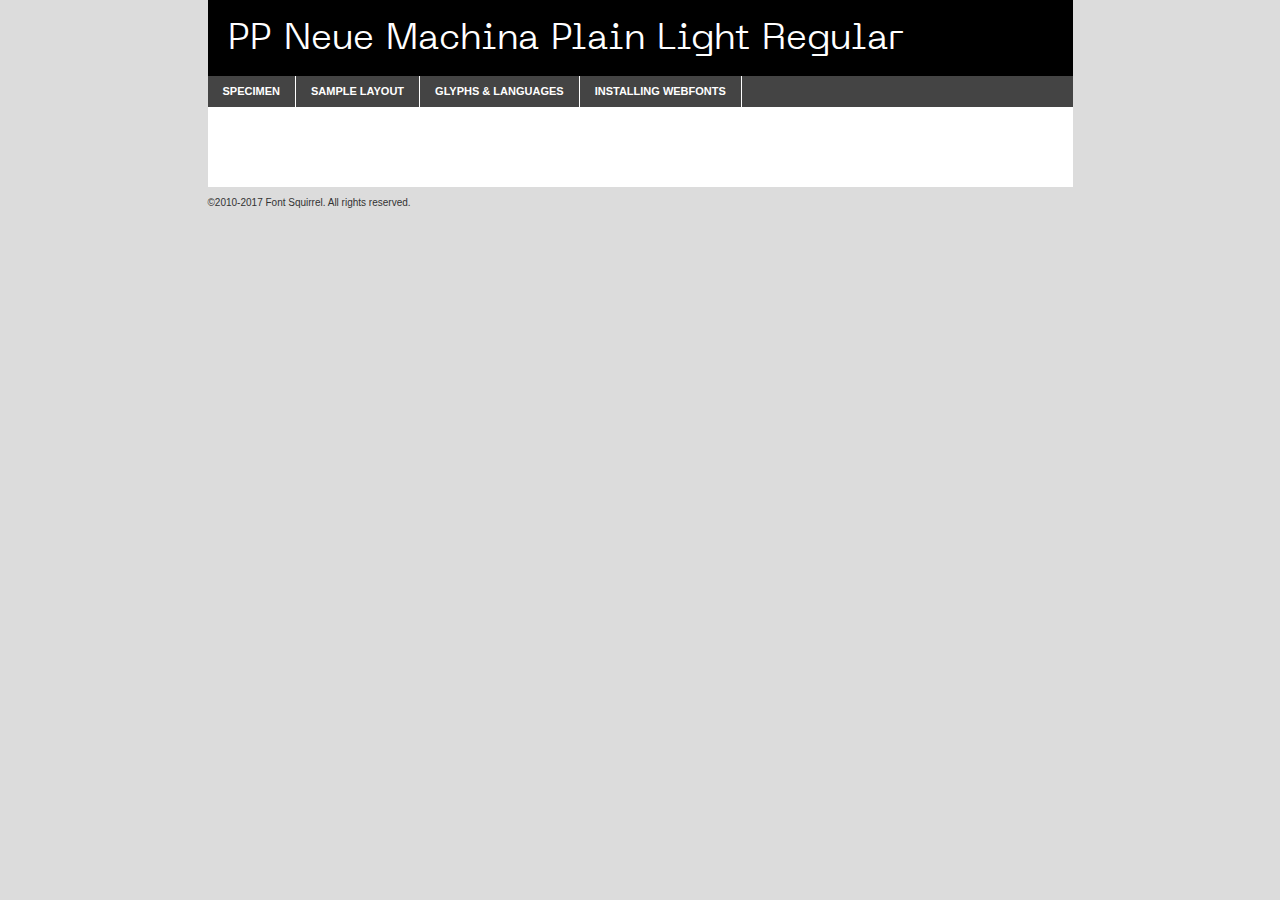
<file: css/fonts/neue-machina/ppneuemachina-plainlight-demo.html>
<!DOCTYPE html PUBLIC "-//W3C//DTD XHTML 1.0 Transitional//EN"
        "http://www.w3.org/TR/xhtml1/DTD/xhtml1-transitional.dtd">

<html xmlns="http://www.w3.org/1999/xhtml" xml:lang="en" lang="en">
<head>
    <meta http-equiv="Content-Type" content="text/html; charset=utf-8"/>
    <script src="http://ajax.googleapis.com/ajax/libs/jquery/1.7.2/jquery.min.js" type="text/javascript" charset="utf-8"></script>
    <script type="text/javascript">
		(function($) {
			$.fn.easyTabs = function(option) {
				var param = jQuery.extend({ fadeSpeed: 'fast', defaultContent: 1, activeClass: 'active' }, option);
				$(this).each(function() {
					var thisId = '#' + this.id;
					if ( param.defaultContent == '' )
					{
						param.defaultContent = 1;
					}
					if ( typeof param.defaultContent == 'number' )
					{
						var defaultTab = $(thisId + ' .tabs li:eq(' + (param.defaultContent - 1) + ') a').attr('href').substr(1);
					}
					else
					{
						var defaultTab = param.defaultContent;
					}
					$(thisId + ' .tabs li a').each(function() {
						var tabToHide = $(this).attr('href').substr(1);
						$('#' + tabToHide).addClass('easytabs-tab-content');
					});
					hideAll();
					changeContent(defaultTab);

					function hideAll() {$(thisId + ' .easytabs-tab-content').hide();}

					function changeContent(tabId)
					{
						hideAll();
						$(thisId + ' .tabs li').removeClass(param.activeClass);
						$(thisId + ' .tabs li a[href=#' + tabId + ']').closest('li').addClass(param.activeClass);
						if ( param.fadeSpeed != 'none' )
						{
							$(thisId + ' #' + tabId).fadeIn(param.fadeSpeed);
						}
						else
						{
							$(thisId + ' #' + tabId).show();
						}
					}

					$(thisId + ' .tabs li').click(function() {
						var tabId = $(this).find('a').attr('href').substr(1);
						changeContent(tabId);
						return false;
					});
				});
			}
		})(jQuery);
    </script>
    <link rel="stylesheet" href="specimen_files/specimen_stylesheet.css" type="text/css" charset="utf-8"/>
    <link rel="stylesheet" href="stylesheet.css" type="text/css" charset="utf-8"/>

    <style type="text/css">
        		body {
			font-family: 'pp_neue_machinaplain_light';
        		}

            </style>

    <title>PP Neue Machina Plain Light Regular Specimen</title>


    <script type="text/javascript" charset="utf-8">
		$(document).ready(function() {
			$('#container').easyTabs({ defaultContent: 1 });
		});
    </script>
</head>

<body>
<div id="container">
    <div id="header">
		PP Neue Machina Plain Light Regular    </div>
    <ul class="tabs">
        <li><a href="#specimen">Specimen</a></li>
        <li><a href="#layout">Sample Layout</a></li>
		        <li><a href="#glyphs">Glyphs &amp; Languages</a></li>
        <li><a href="#installing">Installing Webfonts</a></li>

    </ul>

    <div id="main_content">


        <div id="specimen">

            <div class="section">
                <div class="grid12 firstcol">
                    <div class="huge">AaBb</div>
                </div>
            </div>

            <div class="section">
                <div class="glyph_range">A&#x200B;B&#x200b;C&#x200b;D&#x200b;E&#x200b;F&#x200b;G&#x200b;H&#x200b;I&#x200b;J&#x200b;K&#x200b;L&#x200b;M&#x200b;N&#x200b;O&#x200b;P&#x200b;Q&#x200b;R&#x200b;S&#x200b;T&#x200b;U&#x200b;V&#x200b;W&#x200b;X&#x200b;Y&#x200b;Z&#x200b;a&#x200b;b&#x200b;c&#x200b;d&#x200b;e&#x200b;f&#x200b;g&#x200b;h&#x200b;i&#x200b;j&#x200b;k&#x200b;l&#x200b;m&#x200b;n&#x200b;o&#x200b;p&#x200b;q&#x200b;r&#x200b;s&#x200b;t&#x200b;u&#x200b;v&#x200b;w&#x200b;x&#x200b;y&#x200b;z&#x200b;1&#x200b;2&#x200b;3&#x200b;4&#x200b;5&#x200b;6&#x200b;7&#x200b;8&#x200b;9&#x200b;0&#x200b;&amp;&#x200b;.&#x200b;,&#x200b;?&#x200b;!&#x200b;&#64;&#x200b;(&#x200b;)&#x200b;#&#x200b;$&#x200b;%&#x200b;*&#x200b;+&#x200b;-&#x200b;=&#x200b;:&#x200b;;</div>
            </div>
            <div class="section">
                <div class="grid12 firstcol">
                    <table class="sample_table">
                        <tr>
                            <td>10</td>
                            <td class="size10">abcdefghijklmnopqrstuvwxyzABCDEFGHIJKLMNOPQRSTUVWXYZ0123456789abcdefghijklmnopqrstuvwxyzABCDEFGHIJKLMNOPQRSTUVWXYZ0123456789abcdefghijklmnopqrstuvwxyzABCDEFGHIJKLMNOPQRSTUVWXYZ</td>
                        </tr>
                        <tr>
                            <td>11</td>
                            <td class="size11">abcdefghijklmnopqrstuvwxyzABCDEFGHIJKLMNOPQRSTUVWXYZ0123456789abcdefghijklmnopqrstuvwxyzABCDEFGHIJKLMNOPQRSTUVWXYZ0123456789abcdefghijklmnopqrstuvwxyzABCDEFGHIJKLMNOPQRSTUVWXYZ</td>
                        </tr>
                        <tr>
                            <td>12</td>
                            <td class="size12">abcdefghijklmnopqrstuvwxyzABCDEFGHIJKLMNOPQRSTUVWXYZ0123456789abcdefghijklmnopqrstuvwxyzABCDEFGHIJKLMNOPQRSTUVWXYZ0123456789abcdefghijklmnopqrstuvwxyzABCDEFGHIJKLMNOPQRSTUVWXYZ</td>
                        </tr>
                        <tr>
                            <td>13</td>
                            <td class="size13">abcdefghijklmnopqrstuvwxyzABCDEFGHIJKLMNOPQRSTUVWXYZ0123456789abcdefghijklmnopqrstuvwxyzABCDEFGHIJKLMNOPQRSTUVWXYZ0123456789abcdefghijklmnopqrstuvwxyzABCDEFGHIJKLMNOPQRSTUVWXYZ</td>
                        </tr>
                        <tr>
                            <td>14</td>
                            <td class="size14">abcdefghijklmnopqrstuvwxyzABCDEFGHIJKLMNOPQRSTUVWXYZ0123456789abcdefghijklmnopqrstuvwxyzABCDEFGHIJKLMNOPQRSTUVWXYZ0123456789abcdefghijklmnopqrstuvwxyzABCDEFGHIJKLMNOPQRSTUVWXYZ</td>
                        </tr>
                        <tr>
                            <td>16</td>
                            <td class="size16">abcdefghijklmnopqrstuvwxyzABCDEFGHIJKLMNOPQRSTUVWXYZ0123456789abcdefghijklmnopqrstuvwxyzABCDEFGHIJKLMNOPQRSTUVWXYZ</td>
                        </tr>
                        <tr>
                            <td>18</td>
                            <td class="size18">abcdefghijklmnopqrstuvwxyzABCDEFGHIJKLMNOPQRSTUVWXYZ0123456789abcdefghijklmnopqrstuvwxyzABCDEFGHIJKLMNOPQRSTUVWXYZ</td>
                        </tr>
                        <tr>
                            <td>20</td>
                            <td class="size20">abcdefghijklmnopqrstuvwxyzABCDEFGHIJKLMNOPQRSTUVWXYZ0123456789abcdefghijklmnopqrstuvwxyzABCDEFGHIJKLMNOPQRSTUVWXYZ</td>
                        </tr>
                        <tr>
                            <td>24</td>
                            <td class="size24">abcdefghijklmnopqrstuvwxyzABCDEFGHIJKLMNOPQRSTUVWXYZ0123456789abcdefghijklmnopqrstuvwxyzABCDEFGHIJKLMNOPQRSTUVWXYZ</td>
                        </tr>
                        <tr>
                            <td>30</td>
                            <td class="size30">abcdefghijklmnopqrstuvwxyzABCDEFGHIJKLMNOPQRSTUVWXYZ0123456789abcdefghijklmnopqrstuvwxyzABCDEFGHIJKLMNOPQRSTUVWXYZ</td>
                        </tr>
                        <tr>
                            <td>36</td>
                            <td class="size36">abcdefghijklmnopqrstuvwxyzABCDEFGHIJKLMNOPQRSTUVWXYZ0123456789abcdefghijklmnopqrstuvwxyzABCDEFGHIJKLMNOPQRSTUVWXYZ</td>
                        </tr>
                        <tr>
                            <td>48</td>
                            <td class="size48">abcdefghijklmnopqrstuvwxyzABCDEFGHIJKLMNOPQRSTUVWXYZ0123456789abcdefghijklmnopqrstuvwxyzABCDEFGHIJKLMNOPQRSTUVWXYZ</td>
                        </tr>
                        <tr>
                            <td>60</td>
                            <td class="size60">abcdefghijklmnopqrstuvwxyzABCDEFGHIJKLMNOPQRSTUVWXYZ0123456789abcdefghijklmnopqrstuvwxyzABCDEFGHIJKLMNOPQRSTUVWXYZ</td>
                        </tr>
                        <tr>
                            <td>72</td>
                            <td class="size72">abcdefghijklmnopqrstuvwxyzABCDEFGHIJKLMNOPQRSTUVWXYZ0123456789abcdefghijklmnopqrstuvwxyzABCDEFGHIJKLMNOPQRSTUVWXYZ</td>
                        </tr>
                        <tr>
                            <td>90</td>
                            <td class="size90">abcdefghijklmnopqrstuvwxyzABCDEFGHIJKLMNOPQRSTUVWXYZ0123456789abcdefghijklmnopqrstuvwxyzABCDEFGHIJKLMNOPQRSTUVWXYZ</td>
                        </tr>
                    </table>

                </div>

            </div>


            <div class="section" id="bodycomparison">


                <div id="xheight">
                    <div class="fontbody">&#x25FC;&#x25FC;&#x25FC;&#x25FC;&#x25FC;&#x25FC;&#x25FC;&#x25FC;&#x25FC;&#x25FC;&#x25FC;&#x25FC;&#x25FC;&#x25FC;&#x25FC;&#x25FC;&#x25FC;&#x25FC;&#x25FC;&#x25FC;&#x25FC;&#x25FC;&#x25FC;&#x25FC;&#x25FC;&#x25FC;&#x25FC;&#x25FC;&#x25FC;&#x25FC;&#x25FC;&#x25FC;&#x25FC;&#x25FC;&#x25FC;&#x25FC;&#x25FC;&#x25FC;&#x25FC;&#x25FC;&#x25FC;&#x25FC;&#x25FC;&#x25FC;&#x25FC;&#x25FC;&#x25FC;&#x25FC;&#x25FC;&#x25FC;&#x25FC;&#x25FC;&#x25FC;&#x25FC;&#x25FC;&#x25FC;&#x25FC;&#x25FC;&#x25FC;&#x25FC;&#x25FC;&#x25FC;&#x25FC;&#x25FC;&#x25FC;&#x25FC;&#x25FC;&#x25FC;&#x25FC;&#x25FC;&#x25FC;&#x25FC;&#x25FC;&#x25FC;&#x25FC;&#x25FC;&#x25FC;&#x25FC;&#x25FC;&#x25FC;&#x25FC;&#x25FC;&#x25FC;&#x25FC;&#x25FC;&#x25FC;&#x25FC;&#x25FC;&#x25FC;&#x25FC;&#x25FC;&#x25FC;&#x25FC;&#x25FC;&#x25FC;&#x25FC;&#x25FC;&#x25FC;&#x25FC;body</div>
                    <div class="arialbody">body</div>
                    <div class="verdanabody">body</div>
                    <div class="georgiabody">body</div>
                </div>
                <div class="fontbody" style="z-index:1">
                    body<span>PP Neue Machina Plain Light Regular</span>
                </div>
                <div class="arialbody" style="z-index:1">
                    body<span>Arial</span>
                </div>
                <div class="verdanabody" style="z-index:1">
                    body<span>Verdana</span>
                </div>
                <div class="georgiabody" style="z-index:1">
                    body<span>Georgia</span>
                </div>


            </div>


            <div class="section psample psample_row1" id="">

                <div class="grid2 firstcol">
                    <p class="size10"><span>10.</span>Aenean lacinia bibendum nulla sed consectetur. Fusce dapibus, tellus ac cursus commodo, tortor mauris condimentum nibh, ut fermentum massa justo sit amet risus. Nullam id dolor id nibh ultricies vehicula ut id elit. Cum sociis natoque penatibus et magnis dis parturient montes, nascetur ridiculus mus. Nulla vitae elit libero, a pharetra augue.</p>

                </div>
                <div class="grid3">
                    <p class="size11"><span>11.</span>Aenean lacinia bibendum nulla sed consectetur. Fusce dapibus, tellus ac cursus commodo, tortor mauris condimentum nibh, ut fermentum massa justo sit amet risus. Nullam id dolor id nibh ultricies vehicula ut id elit. Cum sociis natoque penatibus et magnis dis parturient montes, nascetur ridiculus mus. Nulla vitae elit libero, a pharetra augue.</p>

                </div>
                <div class="grid3">
                    <p class="size12"><span>12.</span>Aenean lacinia bibendum nulla sed consectetur. Fusce dapibus, tellus ac cursus commodo, tortor mauris condimentum nibh, ut fermentum massa justo sit amet risus. Nullam id dolor id nibh ultricies vehicula ut id elit. Cum sociis natoque penatibus et magnis dis parturient montes, nascetur ridiculus mus. Nulla vitae elit libero, a pharetra augue.</p>

                </div>
                <div class="grid4">
                    <p class="size13"><span>13.</span>Aenean lacinia bibendum nulla sed consectetur. Fusce dapibus, tellus ac cursus commodo, tortor mauris condimentum nibh, ut fermentum massa justo sit amet risus. Nullam id dolor id nibh ultricies vehicula ut id elit. Cum sociis natoque penatibus et magnis dis parturient montes, nascetur ridiculus mus. Nulla vitae elit libero, a pharetra augue.</p>

                </div>
                <div class="white_blend"></div>

            </div>
            <div class="section psample psample_row2" id="">
                <div class="grid3 firstcol">
                    <p class="size14"><span>14.</span>Aenean lacinia bibendum nulla sed consectetur. Fusce dapibus, tellus ac cursus commodo, tortor mauris condimentum nibh, ut fermentum massa justo sit amet risus. Nullam id dolor id nibh ultricies vehicula ut id elit. Cum sociis natoque penatibus et magnis dis parturient montes, nascetur ridiculus mus. Nulla vitae elit libero, a pharetra augue.</p>

                </div>
                <div class="grid4">
                    <p class="size16"><span>16.</span>Aenean lacinia bibendum nulla sed consectetur. Fusce dapibus, tellus ac cursus commodo, tortor mauris condimentum nibh, ut fermentum massa justo sit amet risus. Nullam id dolor id nibh ultricies vehicula ut id elit. Cum sociis natoque penatibus et magnis dis parturient montes, nascetur ridiculus mus. Nulla vitae elit libero, a pharetra augue.</p>

                </div>
                <div class="grid5">
                    <p class="size18"><span>18.</span>Aenean lacinia bibendum nulla sed consectetur. Fusce dapibus, tellus ac cursus commodo, tortor mauris condimentum nibh, ut fermentum massa justo sit amet risus. Nullam id dolor id nibh ultricies vehicula ut id elit. Cum sociis natoque penatibus et magnis dis parturient montes, nascetur ridiculus mus. Nulla vitae elit libero, a pharetra augue.</p>

                </div>

                <div class="white_blend"></div>

            </div>

            <div class="section psample psample_row3" id="">
                <div class="grid5 firstcol">
                    <p class="size20"><span>20.</span>Aenean lacinia bibendum nulla sed consectetur. Fusce dapibus, tellus ac cursus commodo, tortor mauris condimentum nibh, ut fermentum massa justo sit amet risus. Nullam id dolor id nibh ultricies vehicula ut id elit. Cum sociis natoque penatibus et magnis dis parturient montes, nascetur ridiculus mus. Nulla vitae elit libero, a pharetra augue.</p>
                </div>
                <div class="grid7">
                    <p class="size24"><span>24.</span>Aenean lacinia bibendum nulla sed consectetur. Fusce dapibus, tellus ac cursus commodo, tortor mauris condimentum nibh, ut fermentum massa justo sit amet risus. Nullam id dolor id nibh ultricies vehicula ut id elit. Cum sociis natoque penatibus et magnis dis parturient montes, nascetur ridiculus mus. Nulla vitae elit libero, a pharetra augue.</p>
                </div>

                <div class="white_blend"></div>

            </div>

            <div class="section psample psample_row4" id="">
                <div class="grid12 firstcol">
                    <p class="size30"><span>30.</span>Aenean lacinia bibendum nulla sed consectetur. Fusce dapibus, tellus ac cursus commodo, tortor mauris condimentum nibh, ut fermentum massa justo sit amet risus. Nullam id dolor id nibh ultricies vehicula ut id elit. Cum sociis natoque penatibus et magnis dis parturient montes, nascetur ridiculus mus. Nulla vitae elit libero, a pharetra augue.</p>
                </div>
                <div class="white_blend"></div>

            </div>


            <div class="section psample psample_row1 fullreverse">
                <div class="grid2 firstcol">
                    <p class="size10"><span>10.</span>Aenean lacinia bibendum nulla sed consectetur. Fusce dapibus, tellus ac cursus commodo, tortor mauris condimentum nibh, ut fermentum massa justo sit amet risus. Nullam id dolor id nibh ultricies vehicula ut id elit. Cum sociis natoque penatibus et magnis dis parturient montes, nascetur ridiculus mus. Nulla vitae elit libero, a pharetra augue.</p>

                </div>
                <div class="grid3">
                    <p class="size11"><span>11.</span>Aenean lacinia bibendum nulla sed consectetur. Fusce dapibus, tellus ac cursus commodo, tortor mauris condimentum nibh, ut fermentum massa justo sit amet risus. Nullam id dolor id nibh ultricies vehicula ut id elit. Cum sociis natoque penatibus et magnis dis parturient montes, nascetur ridiculus mus. Nulla vitae elit libero, a pharetra augue.</p>

                </div>
                <div class="grid3">
                    <p class="size12"><span>12.</span>Aenean lacinia bibendum nulla sed consectetur. Fusce dapibus, tellus ac cursus commodo, tortor mauris condimentum nibh, ut fermentum massa justo sit amet risus. Nullam id dolor id nibh ultricies vehicula ut id elit. Cum sociis natoque penatibus et magnis dis parturient montes, nascetur ridiculus mus. Nulla vitae elit libero, a pharetra augue.</p>

                </div>
                <div class="grid4">
                    <p class="size13"><span>13.</span>Aenean lacinia bibendum nulla sed consectetur. Fusce dapibus, tellus ac cursus commodo, tortor mauris condimentum nibh, ut fermentum massa justo sit amet risus. Nullam id dolor id nibh ultricies vehicula ut id elit. Cum sociis natoque penatibus et magnis dis parturient montes, nascetur ridiculus mus. Nulla vitae elit libero, a pharetra augue.</p>

                </div>
                <div class="black_blend"></div>

            </div>

            <div class="section psample psample_row2 fullreverse">
                <div class="grid3 firstcol">
                    <p class="size14"><span>14.</span>Aenean lacinia bibendum nulla sed consectetur. Fusce dapibus, tellus ac cursus commodo, tortor mauris condimentum nibh, ut fermentum massa justo sit amet risus. Nullam id dolor id nibh ultricies vehicula ut id elit. Cum sociis natoque penatibus et magnis dis parturient montes, nascetur ridiculus mus. Nulla vitae elit libero, a pharetra augue.</p>

                </div>
                <div class="grid4">
                    <p class="size16"><span>16.</span>Aenean lacinia bibendum nulla sed consectetur. Fusce dapibus, tellus ac cursus commodo, tortor mauris condimentum nibh, ut fermentum massa justo sit amet risus. Nullam id dolor id nibh ultricies vehicula ut id elit. Cum sociis natoque penatibus et magnis dis parturient montes, nascetur ridiculus mus. Nulla vitae elit libero, a pharetra augue.</p>

                </div>
                <div class="grid5">
                    <p class="size18"><span>18.</span>Aenean lacinia bibendum nulla sed consectetur. Fusce dapibus, tellus ac cursus commodo, tortor mauris condimentum nibh, ut fermentum massa justo sit amet risus. Nullam id dolor id nibh ultricies vehicula ut id elit. Cum sociis natoque penatibus et magnis dis parturient montes, nascetur ridiculus mus. Nulla vitae elit libero, a pharetra augue.</p>

                </div>
                <div class="black_blend"></div>

            </div>

            <div class="section psample fullreverse psample_row3" id="">
                <div class="grid5 firstcol">
                    <p class="size20"><span>20.</span>Aenean lacinia bibendum nulla sed consectetur. Fusce dapibus, tellus ac cursus commodo, tortor mauris condimentum nibh, ut fermentum massa justo sit amet risus. Nullam id dolor id nibh ultricies vehicula ut id elit. Cum sociis natoque penatibus et magnis dis parturient montes, nascetur ridiculus mus. Nulla vitae elit libero, a pharetra augue.</p>
                </div>
                <div class="grid7">
                    <p class="size24"><span>24.</span>Aenean lacinia bibendum nulla sed consectetur. Fusce dapibus, tellus ac cursus commodo, tortor mauris condimentum nibh, ut fermentum massa justo sit amet risus. Nullam id dolor id nibh ultricies vehicula ut id elit. Cum sociis natoque penatibus et magnis dis parturient montes, nascetur ridiculus mus. Nulla vitae elit libero, a pharetra augue.</p>
                </div>

                <div class="black_blend"></div>

            </div>

            <div class="section psample fullreverse psample_row4" id="" style="border-bottom: 20px #000 solid;">
                <div class="grid12 firstcol">
                    <p class="size30"><span>30.</span>Aenean lacinia bibendum nulla sed consectetur. Fusce dapibus, tellus ac cursus commodo, tortor mauris condimentum nibh, ut fermentum massa justo sit amet risus. Nullam id dolor id nibh ultricies vehicula ut id elit. Cum sociis natoque penatibus et magnis dis parturient montes, nascetur ridiculus mus. Nulla vitae elit libero, a pharetra augue.</p>
                </div>
                <div class="black_blend"></div>

            </div>


        </div>

        <div id="layout">

            <div class="section">

                <div class="grid12 firstcol">
                    <h1>Lorem Ipsum Dolor</h1>
                    <h2>Etiam porta sem malesuada magna mollis euismod</h2>

                    <p class="byline">By <a href="#link">Aenean Lacinia</a></p>
                </div>
            </div>
            <div class="section">
                <div class="grid8 firstcol">
                    <p class="large">Donec sed odio dui. Morbi leo risus, porta ac consectetur ac, vestibulum at eros. Fusce dapibus, tellus ac cursus commodo, tortor mauris condimentum nibh, ut fermentum massa justo sit amet risus. </p>


                    <h3>Pellentesque ornare sem</h3>

                    <p>Maecenas sed diam eget risus varius blandit sit amet non magna. Maecenas faucibus mollis interdum. Donec ullamcorper nulla non metus auctor fringilla. Nullam id dolor id nibh ultricies vehicula ut id elit. Nullam id dolor id nibh ultricies vehicula ut id elit. </p>

                    <p>Aenean eu leo quam. Pellentesque ornare sem lacinia quam venenatis vestibulum. Lorem ipsum dolor sit amet, consectetur adipiscing elit. Cum sociis natoque penatibus et magnis dis parturient montes, nascetur ridiculus mus. </p>

                    <p>Nulla vitae elit libero, a pharetra augue. Praesent commodo cursus magna, vel scelerisque nisl consectetur et. Aenean lacinia bibendum nulla sed consectetur. </p>

                    <p>Nullam quis risus eget urna mollis ornare vel eu leo. Nullam quis risus eget urna mollis ornare vel eu leo. Maecenas sed diam eget risus varius blandit sit amet non magna. Donec ullamcorper nulla non metus auctor fringilla. </p>

                    <h3>Cras mattis consectetur</h3>

                    <p>Aenean eu leo quam. Pellentesque ornare sem lacinia quam venenatis vestibulum. Aenean lacinia bibendum nulla sed consectetur. Integer posuere erat a ante venenatis dapibus posuere velit aliquet. Cras mattis consectetur purus sit amet fermentum. </p>

                    <p>Nullam id dolor id nibh ultricies vehicula ut id elit. Nullam quis risus eget urna mollis ornare vel eu leo. Cras mattis consectetur purus sit amet fermentum.</p>
                </div>

                <div class="grid4 sidebar">

                    <div class="box reverse">
                        <p class="last">Nullam quis risus eget urna mollis ornare vel eu leo. Donec ullamcorper nulla non metus auctor fringilla. Cras mattis consectetur purus sit amet fermentum. Sed posuere consectetur est at lobortis. Lorem ipsum dolor sit amet, consectetur adipiscing elit. </p>
                    </div>

                    <p class="caption">Maecenas sed diam eget risus varius.</p>

                    <p>Vestibulum id ligula porta felis euismod semper. Integer posuere erat a ante venenatis dapibus posuere velit aliquet. Vestibulum id ligula porta felis euismod semper. Sed posuere consectetur est at lobortis. Maecenas sed diam eget risus varius blandit sit amet non magna. Fusce dapibus, tellus ac cursus commodo, tortor mauris condimentum nibh, ut fermentum massa justo sit amet risus. </p>


                    <p>Duis mollis, est non commodo luctus, nisi erat porttitor ligula, eget lacinia odio sem nec elit. Aenean lacinia bibendum nulla sed consectetur. Vivamus sagittis lacus vel augue laoreet rutrum faucibus dolor auctor. Aenean lacinia bibendum nulla sed consectetur. Nullam quis risus eget urna mollis ornare vel eu leo. </p>

                    <p>Praesent commodo cursus magna, vel scelerisque nisl consectetur et. Donec ullamcorper nulla non metus auctor fringilla. Maecenas faucibus mollis interdum. Fusce dapibus, tellus ac cursus commodo, tortor mauris condimentum nibh, ut fermentum massa justo sit amet risus. </p>

                </div>
            </div>

        </div>


		

        <div id="glyphs">
            <div class="section">
                <div class="grid12 firstcol">

                    <h1>Language Support</h1>
                    <p>The subset of PP Neue Machina Plain Light Regular in this kit supports the following languages:<br/>

						Albanian, Basque, Breton, Chamorro, Danish, Dutch, English, Faroese, Finnish, French, Frisian, Galician, German, Icelandic, Italian, Malagasy, Norwegian, Portuguese, Spanish, Alsatian, Aragonese, Arapaho, Arrernte, Asturian, Aymara, Bislama, Cebuano, Corsican, Fijian, French_creole, Genoese, Gilbertese, Greenlandic, Haitian_creole, Hiligaynon, Hmong, Hopi, Ibanag, Iloko_ilokano, Indonesian, Interglossa_glosa, Interlingua, Irish_gaelic, Jerriais, Lojban, Lombard, Luxembourgeois, Manx, Mohawk, Norfolk_pitcairnese, Occitan, Oromo, Pangasinan, Papiamento, Piedmontese, Potawatomi, Rhaeto-romance, Romansh, Rotokas, Sami_lule, Samoan, Sardinian, Scots_gaelic, Seychelles_creole, Shona, Sicilian, Somali, Southern_ndebele, Swahili, Swati_swazi, Tagalog_filipino_pilipino, Tetum, Tok_pisin, Uyghur_latinized, Volapuk, Walloon, Warlpiri, Xhosa, Yapese, Zulu, Latinbasic, Ubasic, Demo                    </p>
                    <h1>Glyph Chart</h1>
                    <p>The subset of PP Neue Machina Plain Light Regular in this kit includes all the glyphs listed below. Unicode entities are included above each glyph to help you insert individual characters into your layout.</p>
                    <div id="glyph_chart">

																				                                <div><p>&amp;#32;</p>&#32;</div>
																				                                <div><p>&amp;#33;</p>&#33;</div>
																				                                <div><p>&amp;#34;</p>&#34;</div>
																				                                <div><p>&amp;#35;</p>&#35;</div>
																				                                <div><p>&amp;#36;</p>&#36;</div>
																				                                <div><p>&amp;#37;</p>&#37;</div>
																				                                <div><p>&amp;#38;</p>&#38;</div>
																				                                <div><p>&amp;#39;</p>&#39;</div>
																				                                <div><p>&amp;#40;</p>&#40;</div>
																				                                <div><p>&amp;#41;</p>&#41;</div>
																				                                <div><p>&amp;#42;</p>&#42;</div>
																				                                <div><p>&amp;#43;</p>&#43;</div>
																				                                <div><p>&amp;#44;</p>&#44;</div>
																				                                <div><p>&amp;#45;</p>&#45;</div>
																				                                <div><p>&amp;#46;</p>&#46;</div>
																				                                <div><p>&amp;#47;</p>&#47;</div>
																				                                <div><p>&amp;#48;</p>&#48;</div>
																				                                <div><p>&amp;#49;</p>&#49;</div>
																				                                <div><p>&amp;#50;</p>&#50;</div>
																				                                <div><p>&amp;#51;</p>&#51;</div>
																				                                <div><p>&amp;#52;</p>&#52;</div>
																				                                <div><p>&amp;#53;</p>&#53;</div>
																				                                <div><p>&amp;#54;</p>&#54;</div>
																				                                <div><p>&amp;#55;</p>&#55;</div>
																				                                <div><p>&amp;#56;</p>&#56;</div>
																				                                <div><p>&amp;#57;</p>&#57;</div>
																				                                <div><p>&amp;#58;</p>&#58;</div>
																				                                <div><p>&amp;#59;</p>&#59;</div>
																				                                <div><p>&amp;#60;</p>&#60;</div>
																				                                <div><p>&amp;#61;</p>&#61;</div>
																				                                <div><p>&amp;#62;</p>&#62;</div>
																				                                <div><p>&amp;#63;</p>&#63;</div>
																				                                <div><p>&amp;#64;</p>&#64;</div>
																				                                <div><p>&amp;#65;</p>&#65;</div>
																				                                <div><p>&amp;#66;</p>&#66;</div>
																				                                <div><p>&amp;#67;</p>&#67;</div>
																				                                <div><p>&amp;#68;</p>&#68;</div>
																				                                <div><p>&amp;#69;</p>&#69;</div>
																				                                <div><p>&amp;#70;</p>&#70;</div>
																				                                <div><p>&amp;#71;</p>&#71;</div>
																				                                <div><p>&amp;#72;</p>&#72;</div>
																				                                <div><p>&amp;#73;</p>&#73;</div>
																				                                <div><p>&amp;#74;</p>&#74;</div>
																				                                <div><p>&amp;#75;</p>&#75;</div>
																				                                <div><p>&amp;#76;</p>&#76;</div>
																				                                <div><p>&amp;#77;</p>&#77;</div>
																				                                <div><p>&amp;#78;</p>&#78;</div>
																				                                <div><p>&amp;#79;</p>&#79;</div>
																				                                <div><p>&amp;#80;</p>&#80;</div>
																				                                <div><p>&amp;#81;</p>&#81;</div>
																				                                <div><p>&amp;#82;</p>&#82;</div>
																				                                <div><p>&amp;#83;</p>&#83;</div>
																				                                <div><p>&amp;#84;</p>&#84;</div>
																				                                <div><p>&amp;#85;</p>&#85;</div>
																				                                <div><p>&amp;#86;</p>&#86;</div>
																				                                <div><p>&amp;#87;</p>&#87;</div>
																				                                <div><p>&amp;#88;</p>&#88;</div>
																				                                <div><p>&amp;#89;</p>&#89;</div>
																				                                <div><p>&amp;#90;</p>&#90;</div>
																				                                <div><p>&amp;#91;</p>&#91;</div>
																				                                <div><p>&amp;#92;</p>&#92;</div>
																				                                <div><p>&amp;#93;</p>&#93;</div>
																				                                <div><p>&amp;#94;</p>&#94;</div>
																				                                <div><p>&amp;#95;</p>&#95;</div>
																				                                <div><p>&amp;#96;</p>&#96;</div>
																				                                <div><p>&amp;#97;</p>&#97;</div>
																				                                <div><p>&amp;#98;</p>&#98;</div>
																				                                <div><p>&amp;#99;</p>&#99;</div>
																				                                <div><p>&amp;#100;</p>&#100;</div>
																				                                <div><p>&amp;#101;</p>&#101;</div>
																				                                <div><p>&amp;#102;</p>&#102;</div>
																				                                <div><p>&amp;#103;</p>&#103;</div>
																				                                <div><p>&amp;#104;</p>&#104;</div>
																				                                <div><p>&amp;#105;</p>&#105;</div>
																				                                <div><p>&amp;#106;</p>&#106;</div>
																				                                <div><p>&amp;#107;</p>&#107;</div>
																				                                <div><p>&amp;#108;</p>&#108;</div>
																				                                <div><p>&amp;#109;</p>&#109;</div>
																				                                <div><p>&amp;#110;</p>&#110;</div>
																				                                <div><p>&amp;#111;</p>&#111;</div>
																				                                <div><p>&amp;#112;</p>&#112;</div>
																				                                <div><p>&amp;#113;</p>&#113;</div>
																				                                <div><p>&amp;#114;</p>&#114;</div>
																				                                <div><p>&amp;#115;</p>&#115;</div>
																				                                <div><p>&amp;#116;</p>&#116;</div>
																				                                <div><p>&amp;#117;</p>&#117;</div>
																				                                <div><p>&amp;#118;</p>&#118;</div>
																				                                <div><p>&amp;#119;</p>&#119;</div>
																				                                <div><p>&amp;#120;</p>&#120;</div>
																				                                <div><p>&amp;#121;</p>&#121;</div>
																				                                <div><p>&amp;#122;</p>&#122;</div>
																				                                <div><p>&amp;#123;</p>&#123;</div>
																				                                <div><p>&amp;#124;</p>&#124;</div>
																				                                <div><p>&amp;#125;</p>&#125;</div>
																				                                <div><p>&amp;#126;</p>&#126;</div>
																				                                <div><p>&amp;#160;</p>&#160;</div>
																				                                <div><p>&amp;#161;</p>&#161;</div>
																				                                <div><p>&amp;#162;</p>&#162;</div>
																				                                <div><p>&amp;#163;</p>&#163;</div>
																				                                <div><p>&amp;#164;</p>&#164;</div>
																				                                <div><p>&amp;#165;</p>&#165;</div>
																				                                <div><p>&amp;#166;</p>&#166;</div>
																				                                <div><p>&amp;#167;</p>&#167;</div>
																				                                <div><p>&amp;#168;</p>&#168;</div>
																				                                <div><p>&amp;#169;</p>&#169;</div>
																				                                <div><p>&amp;#171;</p>&#171;</div>
																				                                <div><p>&amp;#172;</p>&#172;</div>
																				                                <div><p>&amp;#173;</p>&#173;</div>
																				                                <div><p>&amp;#174;</p>&#174;</div>
																				                                <div><p>&amp;#175;</p>&#175;</div>
																				                                <div><p>&amp;#176;</p>&#176;</div>
																				                                <div><p>&amp;#177;</p>&#177;</div>
																				                                <div><p>&amp;#178;</p>&#178;</div>
																				                                <div><p>&amp;#179;</p>&#179;</div>
																				                                <div><p>&amp;#180;</p>&#180;</div>
																				                                <div><p>&amp;#182;</p>&#182;</div>
																				                                <div><p>&amp;#183;</p>&#183;</div>
																				                                <div><p>&amp;#184;</p>&#184;</div>
																				                                <div><p>&amp;#185;</p>&#185;</div>
																				                                <div><p>&amp;#187;</p>&#187;</div>
																				                                <div><p>&amp;#188;</p>&#188;</div>
																				                                <div><p>&amp;#189;</p>&#189;</div>
																				                                <div><p>&amp;#190;</p>&#190;</div>
																				                                <div><p>&amp;#191;</p>&#191;</div>
																				                                <div><p>&amp;#192;</p>&#192;</div>
																				                                <div><p>&amp;#193;</p>&#193;</div>
																				                                <div><p>&amp;#194;</p>&#194;</div>
																				                                <div><p>&amp;#195;</p>&#195;</div>
																				                                <div><p>&amp;#196;</p>&#196;</div>
																				                                <div><p>&amp;#197;</p>&#197;</div>
																				                                <div><p>&amp;#198;</p>&#198;</div>
																				                                <div><p>&amp;#199;</p>&#199;</div>
																				                                <div><p>&amp;#200;</p>&#200;</div>
																				                                <div><p>&amp;#201;</p>&#201;</div>
																				                                <div><p>&amp;#202;</p>&#202;</div>
																				                                <div><p>&amp;#203;</p>&#203;</div>
																				                                <div><p>&amp;#204;</p>&#204;</div>
																				                                <div><p>&amp;#205;</p>&#205;</div>
																				                                <div><p>&amp;#206;</p>&#206;</div>
																				                                <div><p>&amp;#207;</p>&#207;</div>
																				                                <div><p>&amp;#208;</p>&#208;</div>
																				                                <div><p>&amp;#209;</p>&#209;</div>
																				                                <div><p>&amp;#210;</p>&#210;</div>
																				                                <div><p>&amp;#211;</p>&#211;</div>
																				                                <div><p>&amp;#212;</p>&#212;</div>
																				                                <div><p>&amp;#213;</p>&#213;</div>
																				                                <div><p>&amp;#214;</p>&#214;</div>
																				                                <div><p>&amp;#215;</p>&#215;</div>
																				                                <div><p>&amp;#216;</p>&#216;</div>
																				                                <div><p>&amp;#217;</p>&#217;</div>
																				                                <div><p>&amp;#218;</p>&#218;</div>
																				                                <div><p>&amp;#219;</p>&#219;</div>
																				                                <div><p>&amp;#220;</p>&#220;</div>
																				                                <div><p>&amp;#221;</p>&#221;</div>
																				                                <div><p>&amp;#222;</p>&#222;</div>
																				                                <div><p>&amp;#223;</p>&#223;</div>
																				                                <div><p>&amp;#224;</p>&#224;</div>
																				                                <div><p>&amp;#225;</p>&#225;</div>
																				                                <div><p>&amp;#226;</p>&#226;</div>
																				                                <div><p>&amp;#227;</p>&#227;</div>
																				                                <div><p>&amp;#228;</p>&#228;</div>
																				                                <div><p>&amp;#229;</p>&#229;</div>
																				                                <div><p>&amp;#230;</p>&#230;</div>
																				                                <div><p>&amp;#231;</p>&#231;</div>
																				                                <div><p>&amp;#232;</p>&#232;</div>
																				                                <div><p>&amp;#233;</p>&#233;</div>
																				                                <div><p>&amp;#234;</p>&#234;</div>
																				                                <div><p>&amp;#235;</p>&#235;</div>
																				                                <div><p>&amp;#236;</p>&#236;</div>
																				                                <div><p>&amp;#237;</p>&#237;</div>
																				                                <div><p>&amp;#238;</p>&#238;</div>
																				                                <div><p>&amp;#239;</p>&#239;</div>
																				                                <div><p>&amp;#240;</p>&#240;</div>
																				                                <div><p>&amp;#241;</p>&#241;</div>
																				                                <div><p>&amp;#242;</p>&#242;</div>
																				                                <div><p>&amp;#243;</p>&#243;</div>
																				                                <div><p>&amp;#244;</p>&#244;</div>
																				                                <div><p>&amp;#245;</p>&#245;</div>
																				                                <div><p>&amp;#246;</p>&#246;</div>
																				                                <div><p>&amp;#247;</p>&#247;</div>
																				                                <div><p>&amp;#248;</p>&#248;</div>
																				                                <div><p>&amp;#249;</p>&#249;</div>
																				                                <div><p>&amp;#250;</p>&#250;</div>
																				                                <div><p>&amp;#251;</p>&#251;</div>
																				                                <div><p>&amp;#252;</p>&#252;</div>
																				                                <div><p>&amp;#253;</p>&#253;</div>
																				                                <div><p>&amp;#254;</p>&#254;</div>
																				                                <div><p>&amp;#255;</p>&#255;</div>
																				                                <div><p>&amp;#338;</p>&#338;</div>
																				                                <div><p>&amp;#339;</p>&#339;</div>
																				                                <div><p>&amp;#376;</p>&#376;</div>
																				                                <div><p>&amp;#710;</p>&#710;</div>
																				                                <div><p>&amp;#732;</p>&#732;</div>
																				                                <div><p>&amp;#8192;</p>&#8192;</div>
																				                                <div><p>&amp;#8193;</p>&#8193;</div>
																				                                <div><p>&amp;#8194;</p>&#8194;</div>
																				                                <div><p>&amp;#8195;</p>&#8195;</div>
																				                                <div><p>&amp;#8196;</p>&#8196;</div>
																				                                <div><p>&amp;#8197;</p>&#8197;</div>
																				                                <div><p>&amp;#8198;</p>&#8198;</div>
																				                                <div><p>&amp;#8199;</p>&#8199;</div>
																				                                <div><p>&amp;#8200;</p>&#8200;</div>
																				                                <div><p>&amp;#8201;</p>&#8201;</div>
																				                                <div><p>&amp;#8202;</p>&#8202;</div>
																				                                <div><p>&amp;#8208;</p>&#8208;</div>
																				                                <div><p>&amp;#8209;</p>&#8209;</div>
																				                                <div><p>&amp;#8210;</p>&#8210;</div>
																				                                <div><p>&amp;#8211;</p>&#8211;</div>
																				                                <div><p>&amp;#8212;</p>&#8212;</div>
																				                                <div><p>&amp;#8216;</p>&#8216;</div>
																				                                <div><p>&amp;#8217;</p>&#8217;</div>
																				                                <div><p>&amp;#8218;</p>&#8218;</div>
																				                                <div><p>&amp;#8220;</p>&#8220;</div>
																				                                <div><p>&amp;#8221;</p>&#8221;</div>
																				                                <div><p>&amp;#8222;</p>&#8222;</div>
																				                                <div><p>&amp;#8226;</p>&#8226;</div>
																				                                <div><p>&amp;#8230;</p>&#8230;</div>
																				                                <div><p>&amp;#8239;</p>&#8239;</div>
																				                                <div><p>&amp;#8249;</p>&#8249;</div>
																				                                <div><p>&amp;#8250;</p>&#8250;</div>
																				                                <div><p>&amp;#8287;</p>&#8287;</div>
																				                                <div><p>&amp;#8364;</p>&#8364;</div>
																				                                <div><p>&amp;#8482;</p>&#8482;</div>
																				                                <div><p>&amp;#9724;</p>&#9724;</div>
																				                                <div><p>&amp;#64257;</p>&#64257;</div>
																				                                <div><p>&amp;#64258;</p>&#64258;</div>
																				                                <div><p>&amp;#64259;</p>&#64259;</div>
																																																										                    </div>
                </div>


            </div>
        </div>


        <div id="specs">

        </div>

        <div id="installing">
            <div class="section">
                <div class="grid7 firstcol">
                    <h1>Installing Webfonts</h1>

                    <p>Webfonts are supported by all major browser platforms but not all in the same way. There are currently four different font formats that must be included in order to target all browsers. This includes TTF, WOFF, EOT and SVG.</p>

                    <h2>1. Upload your webfonts</h2>
                    <p>You must upload your webfont kit to your website. They should be in or near the same directory as your CSS files.</p>

                    <h2>2. Include the webfont stylesheet</h2>
                    <p>A special CSS @font-face declaration helps the various browsers select the appropriate font it needs without causing you a bunch of headaches. Learn more about this syntax by reading the <a href="https://www.fontspring.com/blog/further-hardening-of-the-bulletproof-syntax">Fontspring blog post</a> about it. The code for it is as follows:</p>


                    <code>
                        @font-face{
                        font-family: 'MyWebFont';
                        src: url('WebFont.eot');
                        src: url('WebFont.eot?#iefix') format('embedded-opentype'),
                        url('WebFont.woff') format('woff'),
                        url('WebFont.ttf') format('truetype'),
                        url('WebFont.svg#webfont') format('svg');
                        }
                    </code>

                    <p>We've already gone ahead and generated the code for you. All you have to do is link to the stylesheet in your HTML, like this:</p>
                    <code>&lt;link rel=&quot;stylesheet&quot; href=&quot;stylesheet.css&quot; type=&quot;text/css&quot; charset=&quot;utf-8&quot; /&gt;</code>

                    <h2>3. Modify your own stylesheet</h2>
                    <p>To take advantage of your new fonts, you must tell your stylesheet to use them. Look at the original @font-face declaration above and find the property called "font-family." The name linked there will be what you use to reference the font. Prepend that webfont name to the font stack in the "font-family" property, inside the selector you want to change. For example:</p>
                    <code>p { font-family: 'WebFont', Arial, sans-serif; }</code>

                    <h2>4. Test</h2>
                    <p>Getting webfonts to work cross-browser <em>can</em> be tricky. Use the information in the sidebar to help you if you find that fonts aren't loading in a particular browser.</p>
                </div>

                <div class="grid5 sidebar">
                    <div class="box">
                        <h2>Troubleshooting<br/>Font-Face Problems</h2>
                        <p>Having trouble getting your webfonts to load in your new website? Here are some tips to sort out what might be the problem.</p>

                        <h3>Fonts not showing in any browser</h3>

                        <p>This sounds like you need to work on the plumbing. You either did not upload the fonts to the correct directory, or you did not link the fonts properly in the CSS. If you've confirmed that all this is correct and you still have a problem, take a look at your .htaccess file and see if requests are getting intercepted.</p>

                        <h3>Fonts not loading in iPhone or iPad</h3>

                        <p>The most common problem here is that you are serving the fonts from an IIS server. IIS refuses to serve files that have unknown MIME types. If that is the case, you must set the MIME type for SVG to "image/svg+xml" in the server settings. Follow these instructions from Microsoft if you need help.</p>

                        <h3>Fonts not loading in Firefox</h3>

                        <p>The primary reason for this failure? You are still using a version Firefox older than 3.5. So upgrade already! If that isn't it, then you are very likely serving fonts from a different domain. Firefox requires that all font assets be served from the same domain. Lastly it is possible that you need to add WOFF to your list of MIME types (if you are serving via IIS.)</p>

                        <h3>Fonts not loading in IE</h3>

                        <p>Are you looking at Internet Explorer on an actual Windows machine or are you cheating by using a service like Adobe BrowserLab? Many of these screenshot services do not render @font-face for IE. Best to test it on a real machine.</p>

                        <h3>Fonts not loading in IE9</h3>

                        <p>IE9, like Firefox, requires that fonts be served from the same domain as the website. Make sure that is the case.</p>
                    </div>
                </div>
            </div>

        </div>

    </div>
    <div id="footer">
        <p>&copy;2010-2017 Font Squirrel. All rights reserved.</p>
    </div>
</div>
</body>
</html>
</file>
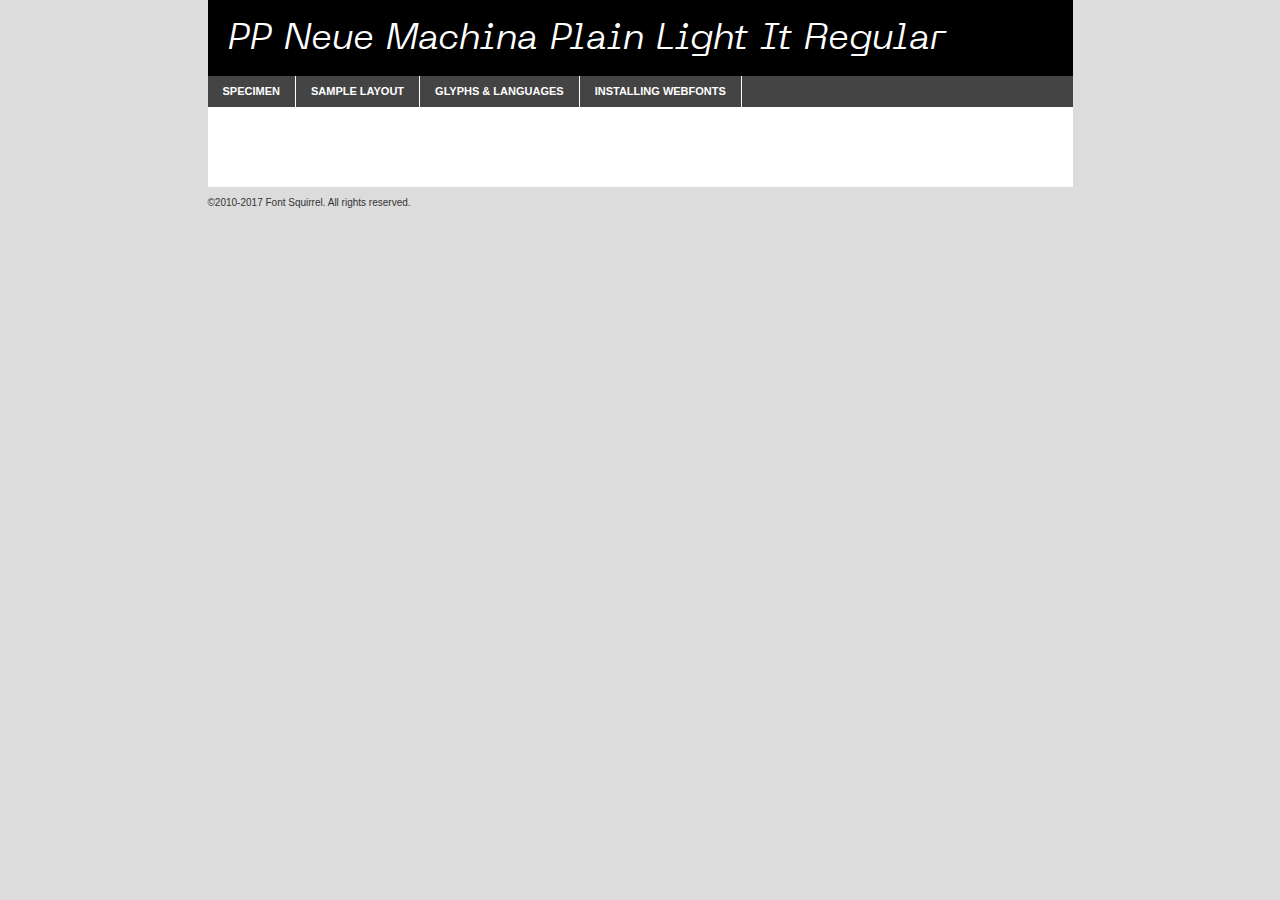
<file: css/fonts/neue-machina/ppneuemachina-plainlightitalic-demo.html>
<!DOCTYPE html PUBLIC "-//W3C//DTD XHTML 1.0 Transitional//EN"
        "http://www.w3.org/TR/xhtml1/DTD/xhtml1-transitional.dtd">

<html xmlns="http://www.w3.org/1999/xhtml" xml:lang="en" lang="en">
<head>
    <meta http-equiv="Content-Type" content="text/html; charset=utf-8"/>
    <script src="http://ajax.googleapis.com/ajax/libs/jquery/1.7.2/jquery.min.js" type="text/javascript" charset="utf-8"></script>
    <script type="text/javascript">
		(function($) {
			$.fn.easyTabs = function(option) {
				var param = jQuery.extend({ fadeSpeed: 'fast', defaultContent: 1, activeClass: 'active' }, option);
				$(this).each(function() {
					var thisId = '#' + this.id;
					if ( param.defaultContent == '' )
					{
						param.defaultContent = 1;
					}
					if ( typeof param.defaultContent == 'number' )
					{
						var defaultTab = $(thisId + ' .tabs li:eq(' + (param.defaultContent - 1) + ') a').attr('href').substr(1);
					}
					else
					{
						var defaultTab = param.defaultContent;
					}
					$(thisId + ' .tabs li a').each(function() {
						var tabToHide = $(this).attr('href').substr(1);
						$('#' + tabToHide).addClass('easytabs-tab-content');
					});
					hideAll();
					changeContent(defaultTab);

					function hideAll() {$(thisId + ' .easytabs-tab-content').hide();}

					function changeContent(tabId)
					{
						hideAll();
						$(thisId + ' .tabs li').removeClass(param.activeClass);
						$(thisId + ' .tabs li a[href=#' + tabId + ']').closest('li').addClass(param.activeClass);
						if ( param.fadeSpeed != 'none' )
						{
							$(thisId + ' #' + tabId).fadeIn(param.fadeSpeed);
						}
						else
						{
							$(thisId + ' #' + tabId).show();
						}
					}

					$(thisId + ' .tabs li').click(function() {
						var tabId = $(this).find('a').attr('href').substr(1);
						changeContent(tabId);
						return false;
					});
				});
			}
		})(jQuery);
    </script>
    <link rel="stylesheet" href="specimen_files/specimen_stylesheet.css" type="text/css" charset="utf-8"/>
    <link rel="stylesheet" href="stylesheet.css" type="text/css" charset="utf-8"/>

    <style type="text/css">
        		body {
			font-family: 'pp_neue_machinaplainLtIt';
        		}

            </style>

    <title>PP Neue Machina Plain Light It Regular Specimen</title>


    <script type="text/javascript" charset="utf-8">
		$(document).ready(function() {
			$('#container').easyTabs({ defaultContent: 1 });
		});
    </script>
</head>

<body>
<div id="container">
    <div id="header">
		PP Neue Machina Plain Light It Regular    </div>
    <ul class="tabs">
        <li><a href="#specimen">Specimen</a></li>
        <li><a href="#layout">Sample Layout</a></li>
		        <li><a href="#glyphs">Glyphs &amp; Languages</a></li>
        <li><a href="#installing">Installing Webfonts</a></li>

    </ul>

    <div id="main_content">


        <div id="specimen">

            <div class="section">
                <div class="grid12 firstcol">
                    <div class="huge">AaBb</div>
                </div>
            </div>

            <div class="section">
                <div class="glyph_range">A&#x200B;B&#x200b;C&#x200b;D&#x200b;E&#x200b;F&#x200b;G&#x200b;H&#x200b;I&#x200b;J&#x200b;K&#x200b;L&#x200b;M&#x200b;N&#x200b;O&#x200b;P&#x200b;Q&#x200b;R&#x200b;S&#x200b;T&#x200b;U&#x200b;V&#x200b;W&#x200b;X&#x200b;Y&#x200b;Z&#x200b;a&#x200b;b&#x200b;c&#x200b;d&#x200b;e&#x200b;f&#x200b;g&#x200b;h&#x200b;i&#x200b;j&#x200b;k&#x200b;l&#x200b;m&#x200b;n&#x200b;o&#x200b;p&#x200b;q&#x200b;r&#x200b;s&#x200b;t&#x200b;u&#x200b;v&#x200b;w&#x200b;x&#x200b;y&#x200b;z&#x200b;1&#x200b;2&#x200b;3&#x200b;4&#x200b;5&#x200b;6&#x200b;7&#x200b;8&#x200b;9&#x200b;0&#x200b;&amp;&#x200b;.&#x200b;,&#x200b;?&#x200b;!&#x200b;&#64;&#x200b;(&#x200b;)&#x200b;#&#x200b;$&#x200b;%&#x200b;*&#x200b;+&#x200b;-&#x200b;=&#x200b;:&#x200b;;</div>
            </div>
            <div class="section">
                <div class="grid12 firstcol">
                    <table class="sample_table">
                        <tr>
                            <td>10</td>
                            <td class="size10">abcdefghijklmnopqrstuvwxyzABCDEFGHIJKLMNOPQRSTUVWXYZ0123456789abcdefghijklmnopqrstuvwxyzABCDEFGHIJKLMNOPQRSTUVWXYZ0123456789abcdefghijklmnopqrstuvwxyzABCDEFGHIJKLMNOPQRSTUVWXYZ</td>
                        </tr>
                        <tr>
                            <td>11</td>
                            <td class="size11">abcdefghijklmnopqrstuvwxyzABCDEFGHIJKLMNOPQRSTUVWXYZ0123456789abcdefghijklmnopqrstuvwxyzABCDEFGHIJKLMNOPQRSTUVWXYZ0123456789abcdefghijklmnopqrstuvwxyzABCDEFGHIJKLMNOPQRSTUVWXYZ</td>
                        </tr>
                        <tr>
                            <td>12</td>
                            <td class="size12">abcdefghijklmnopqrstuvwxyzABCDEFGHIJKLMNOPQRSTUVWXYZ0123456789abcdefghijklmnopqrstuvwxyzABCDEFGHIJKLMNOPQRSTUVWXYZ0123456789abcdefghijklmnopqrstuvwxyzABCDEFGHIJKLMNOPQRSTUVWXYZ</td>
                        </tr>
                        <tr>
                            <td>13</td>
                            <td class="size13">abcdefghijklmnopqrstuvwxyzABCDEFGHIJKLMNOPQRSTUVWXYZ0123456789abcdefghijklmnopqrstuvwxyzABCDEFGHIJKLMNOPQRSTUVWXYZ0123456789abcdefghijklmnopqrstuvwxyzABCDEFGHIJKLMNOPQRSTUVWXYZ</td>
                        </tr>
                        <tr>
                            <td>14</td>
                            <td class="size14">abcdefghijklmnopqrstuvwxyzABCDEFGHIJKLMNOPQRSTUVWXYZ0123456789abcdefghijklmnopqrstuvwxyzABCDEFGHIJKLMNOPQRSTUVWXYZ0123456789abcdefghijklmnopqrstuvwxyzABCDEFGHIJKLMNOPQRSTUVWXYZ</td>
                        </tr>
                        <tr>
                            <td>16</td>
                            <td class="size16">abcdefghijklmnopqrstuvwxyzABCDEFGHIJKLMNOPQRSTUVWXYZ0123456789abcdefghijklmnopqrstuvwxyzABCDEFGHIJKLMNOPQRSTUVWXYZ</td>
                        </tr>
                        <tr>
                            <td>18</td>
                            <td class="size18">abcdefghijklmnopqrstuvwxyzABCDEFGHIJKLMNOPQRSTUVWXYZ0123456789abcdefghijklmnopqrstuvwxyzABCDEFGHIJKLMNOPQRSTUVWXYZ</td>
                        </tr>
                        <tr>
                            <td>20</td>
                            <td class="size20">abcdefghijklmnopqrstuvwxyzABCDEFGHIJKLMNOPQRSTUVWXYZ0123456789abcdefghijklmnopqrstuvwxyzABCDEFGHIJKLMNOPQRSTUVWXYZ</td>
                        </tr>
                        <tr>
                            <td>24</td>
                            <td class="size24">abcdefghijklmnopqrstuvwxyzABCDEFGHIJKLMNOPQRSTUVWXYZ0123456789abcdefghijklmnopqrstuvwxyzABCDEFGHIJKLMNOPQRSTUVWXYZ</td>
                        </tr>
                        <tr>
                            <td>30</td>
                            <td class="size30">abcdefghijklmnopqrstuvwxyzABCDEFGHIJKLMNOPQRSTUVWXYZ0123456789abcdefghijklmnopqrstuvwxyzABCDEFGHIJKLMNOPQRSTUVWXYZ</td>
                        </tr>
                        <tr>
                            <td>36</td>
                            <td class="size36">abcdefghijklmnopqrstuvwxyzABCDEFGHIJKLMNOPQRSTUVWXYZ0123456789abcdefghijklmnopqrstuvwxyzABCDEFGHIJKLMNOPQRSTUVWXYZ</td>
                        </tr>
                        <tr>
                            <td>48</td>
                            <td class="size48">abcdefghijklmnopqrstuvwxyzABCDEFGHIJKLMNOPQRSTUVWXYZ0123456789abcdefghijklmnopqrstuvwxyzABCDEFGHIJKLMNOPQRSTUVWXYZ</td>
                        </tr>
                        <tr>
                            <td>60</td>
                            <td class="size60">abcdefghijklmnopqrstuvwxyzABCDEFGHIJKLMNOPQRSTUVWXYZ0123456789abcdefghijklmnopqrstuvwxyzABCDEFGHIJKLMNOPQRSTUVWXYZ</td>
                        </tr>
                        <tr>
                            <td>72</td>
                            <td class="size72">abcdefghijklmnopqrstuvwxyzABCDEFGHIJKLMNOPQRSTUVWXYZ0123456789abcdefghijklmnopqrstuvwxyzABCDEFGHIJKLMNOPQRSTUVWXYZ</td>
                        </tr>
                        <tr>
                            <td>90</td>
                            <td class="size90">abcdefghijklmnopqrstuvwxyzABCDEFGHIJKLMNOPQRSTUVWXYZ0123456789abcdefghijklmnopqrstuvwxyzABCDEFGHIJKLMNOPQRSTUVWXYZ</td>
                        </tr>
                    </table>

                </div>

            </div>


            <div class="section" id="bodycomparison">


                <div id="xheight">
                    <div class="fontbody">&#x25FC;&#x25FC;&#x25FC;&#x25FC;&#x25FC;&#x25FC;&#x25FC;&#x25FC;&#x25FC;&#x25FC;&#x25FC;&#x25FC;&#x25FC;&#x25FC;&#x25FC;&#x25FC;&#x25FC;&#x25FC;&#x25FC;&#x25FC;&#x25FC;&#x25FC;&#x25FC;&#x25FC;&#x25FC;&#x25FC;&#x25FC;&#x25FC;&#x25FC;&#x25FC;&#x25FC;&#x25FC;&#x25FC;&#x25FC;&#x25FC;&#x25FC;&#x25FC;&#x25FC;&#x25FC;&#x25FC;&#x25FC;&#x25FC;&#x25FC;&#x25FC;&#x25FC;&#x25FC;&#x25FC;&#x25FC;&#x25FC;&#x25FC;&#x25FC;&#x25FC;&#x25FC;&#x25FC;&#x25FC;&#x25FC;&#x25FC;&#x25FC;&#x25FC;&#x25FC;&#x25FC;&#x25FC;&#x25FC;&#x25FC;&#x25FC;&#x25FC;&#x25FC;&#x25FC;&#x25FC;&#x25FC;&#x25FC;&#x25FC;&#x25FC;&#x25FC;&#x25FC;&#x25FC;&#x25FC;&#x25FC;&#x25FC;&#x25FC;&#x25FC;&#x25FC;&#x25FC;&#x25FC;&#x25FC;&#x25FC;&#x25FC;&#x25FC;&#x25FC;&#x25FC;&#x25FC;&#x25FC;&#x25FC;&#x25FC;&#x25FC;&#x25FC;&#x25FC;&#x25FC;&#x25FC;body</div>
                    <div class="arialbody">body</div>
                    <div class="verdanabody">body</div>
                    <div class="georgiabody">body</div>
                </div>
                <div class="fontbody" style="z-index:1">
                    body<span>PP Neue Machina Plain Light It Regular</span>
                </div>
                <div class="arialbody" style="z-index:1">
                    body<span>Arial</span>
                </div>
                <div class="verdanabody" style="z-index:1">
                    body<span>Verdana</span>
                </div>
                <div class="georgiabody" style="z-index:1">
                    body<span>Georgia</span>
                </div>


            </div>


            <div class="section psample psample_row1" id="">

                <div class="grid2 firstcol">
                    <p class="size10"><span>10.</span>Aenean lacinia bibendum nulla sed consectetur. Fusce dapibus, tellus ac cursus commodo, tortor mauris condimentum nibh, ut fermentum massa justo sit amet risus. Nullam id dolor id nibh ultricies vehicula ut id elit. Cum sociis natoque penatibus et magnis dis parturient montes, nascetur ridiculus mus. Nulla vitae elit libero, a pharetra augue.</p>

                </div>
                <div class="grid3">
                    <p class="size11"><span>11.</span>Aenean lacinia bibendum nulla sed consectetur. Fusce dapibus, tellus ac cursus commodo, tortor mauris condimentum nibh, ut fermentum massa justo sit amet risus. Nullam id dolor id nibh ultricies vehicula ut id elit. Cum sociis natoque penatibus et magnis dis parturient montes, nascetur ridiculus mus. Nulla vitae elit libero, a pharetra augue.</p>

                </div>
                <div class="grid3">
                    <p class="size12"><span>12.</span>Aenean lacinia bibendum nulla sed consectetur. Fusce dapibus, tellus ac cursus commodo, tortor mauris condimentum nibh, ut fermentum massa justo sit amet risus. Nullam id dolor id nibh ultricies vehicula ut id elit. Cum sociis natoque penatibus et magnis dis parturient montes, nascetur ridiculus mus. Nulla vitae elit libero, a pharetra augue.</p>

                </div>
                <div class="grid4">
                    <p class="size13"><span>13.</span>Aenean lacinia bibendum nulla sed consectetur. Fusce dapibus, tellus ac cursus commodo, tortor mauris condimentum nibh, ut fermentum massa justo sit amet risus. Nullam id dolor id nibh ultricies vehicula ut id elit. Cum sociis natoque penatibus et magnis dis parturient montes, nascetur ridiculus mus. Nulla vitae elit libero, a pharetra augue.</p>

                </div>
                <div class="white_blend"></div>

            </div>
            <div class="section psample psample_row2" id="">
                <div class="grid3 firstcol">
                    <p class="size14"><span>14.</span>Aenean lacinia bibendum nulla sed consectetur. Fusce dapibus, tellus ac cursus commodo, tortor mauris condimentum nibh, ut fermentum massa justo sit amet risus. Nullam id dolor id nibh ultricies vehicula ut id elit. Cum sociis natoque penatibus et magnis dis parturient montes, nascetur ridiculus mus. Nulla vitae elit libero, a pharetra augue.</p>

                </div>
                <div class="grid4">
                    <p class="size16"><span>16.</span>Aenean lacinia bibendum nulla sed consectetur. Fusce dapibus, tellus ac cursus commodo, tortor mauris condimentum nibh, ut fermentum massa justo sit amet risus. Nullam id dolor id nibh ultricies vehicula ut id elit. Cum sociis natoque penatibus et magnis dis parturient montes, nascetur ridiculus mus. Nulla vitae elit libero, a pharetra augue.</p>

                </div>
                <div class="grid5">
                    <p class="size18"><span>18.</span>Aenean lacinia bibendum nulla sed consectetur. Fusce dapibus, tellus ac cursus commodo, tortor mauris condimentum nibh, ut fermentum massa justo sit amet risus. Nullam id dolor id nibh ultricies vehicula ut id elit. Cum sociis natoque penatibus et magnis dis parturient montes, nascetur ridiculus mus. Nulla vitae elit libero, a pharetra augue.</p>

                </div>

                <div class="white_blend"></div>

            </div>

            <div class="section psample psample_row3" id="">
                <div class="grid5 firstcol">
                    <p class="size20"><span>20.</span>Aenean lacinia bibendum nulla sed consectetur. Fusce dapibus, tellus ac cursus commodo, tortor mauris condimentum nibh, ut fermentum massa justo sit amet risus. Nullam id dolor id nibh ultricies vehicula ut id elit. Cum sociis natoque penatibus et magnis dis parturient montes, nascetur ridiculus mus. Nulla vitae elit libero, a pharetra augue.</p>
                </div>
                <div class="grid7">
                    <p class="size24"><span>24.</span>Aenean lacinia bibendum nulla sed consectetur. Fusce dapibus, tellus ac cursus commodo, tortor mauris condimentum nibh, ut fermentum massa justo sit amet risus. Nullam id dolor id nibh ultricies vehicula ut id elit. Cum sociis natoque penatibus et magnis dis parturient montes, nascetur ridiculus mus. Nulla vitae elit libero, a pharetra augue.</p>
                </div>

                <div class="white_blend"></div>

            </div>

            <div class="section psample psample_row4" id="">
                <div class="grid12 firstcol">
                    <p class="size30"><span>30.</span>Aenean lacinia bibendum nulla sed consectetur. Fusce dapibus, tellus ac cursus commodo, tortor mauris condimentum nibh, ut fermentum massa justo sit amet risus. Nullam id dolor id nibh ultricies vehicula ut id elit. Cum sociis natoque penatibus et magnis dis parturient montes, nascetur ridiculus mus. Nulla vitae elit libero, a pharetra augue.</p>
                </div>
                <div class="white_blend"></div>

            </div>


            <div class="section psample psample_row1 fullreverse">
                <div class="grid2 firstcol">
                    <p class="size10"><span>10.</span>Aenean lacinia bibendum nulla sed consectetur. Fusce dapibus, tellus ac cursus commodo, tortor mauris condimentum nibh, ut fermentum massa justo sit amet risus. Nullam id dolor id nibh ultricies vehicula ut id elit. Cum sociis natoque penatibus et magnis dis parturient montes, nascetur ridiculus mus. Nulla vitae elit libero, a pharetra augue.</p>

                </div>
                <div class="grid3">
                    <p class="size11"><span>11.</span>Aenean lacinia bibendum nulla sed consectetur. Fusce dapibus, tellus ac cursus commodo, tortor mauris condimentum nibh, ut fermentum massa justo sit amet risus. Nullam id dolor id nibh ultricies vehicula ut id elit. Cum sociis natoque penatibus et magnis dis parturient montes, nascetur ridiculus mus. Nulla vitae elit libero, a pharetra augue.</p>

                </div>
                <div class="grid3">
                    <p class="size12"><span>12.</span>Aenean lacinia bibendum nulla sed consectetur. Fusce dapibus, tellus ac cursus commodo, tortor mauris condimentum nibh, ut fermentum massa justo sit amet risus. Nullam id dolor id nibh ultricies vehicula ut id elit. Cum sociis natoque penatibus et magnis dis parturient montes, nascetur ridiculus mus. Nulla vitae elit libero, a pharetra augue.</p>

                </div>
                <div class="grid4">
                    <p class="size13"><span>13.</span>Aenean lacinia bibendum nulla sed consectetur. Fusce dapibus, tellus ac cursus commodo, tortor mauris condimentum nibh, ut fermentum massa justo sit amet risus. Nullam id dolor id nibh ultricies vehicula ut id elit. Cum sociis natoque penatibus et magnis dis parturient montes, nascetur ridiculus mus. Nulla vitae elit libero, a pharetra augue.</p>

                </div>
                <div class="black_blend"></div>

            </div>

            <div class="section psample psample_row2 fullreverse">
                <div class="grid3 firstcol">
                    <p class="size14"><span>14.</span>Aenean lacinia bibendum nulla sed consectetur. Fusce dapibus, tellus ac cursus commodo, tortor mauris condimentum nibh, ut fermentum massa justo sit amet risus. Nullam id dolor id nibh ultricies vehicula ut id elit. Cum sociis natoque penatibus et magnis dis parturient montes, nascetur ridiculus mus. Nulla vitae elit libero, a pharetra augue.</p>

                </div>
                <div class="grid4">
                    <p class="size16"><span>16.</span>Aenean lacinia bibendum nulla sed consectetur. Fusce dapibus, tellus ac cursus commodo, tortor mauris condimentum nibh, ut fermentum massa justo sit amet risus. Nullam id dolor id nibh ultricies vehicula ut id elit. Cum sociis natoque penatibus et magnis dis parturient montes, nascetur ridiculus mus. Nulla vitae elit libero, a pharetra augue.</p>

                </div>
                <div class="grid5">
                    <p class="size18"><span>18.</span>Aenean lacinia bibendum nulla sed consectetur. Fusce dapibus, tellus ac cursus commodo, tortor mauris condimentum nibh, ut fermentum massa justo sit amet risus. Nullam id dolor id nibh ultricies vehicula ut id elit. Cum sociis natoque penatibus et magnis dis parturient montes, nascetur ridiculus mus. Nulla vitae elit libero, a pharetra augue.</p>

                </div>
                <div class="black_blend"></div>

            </div>

            <div class="section psample fullreverse psample_row3" id="">
                <div class="grid5 firstcol">
                    <p class="size20"><span>20.</span>Aenean lacinia bibendum nulla sed consectetur. Fusce dapibus, tellus ac cursus commodo, tortor mauris condimentum nibh, ut fermentum massa justo sit amet risus. Nullam id dolor id nibh ultricies vehicula ut id elit. Cum sociis natoque penatibus et magnis dis parturient montes, nascetur ridiculus mus. Nulla vitae elit libero, a pharetra augue.</p>
                </div>
                <div class="grid7">
                    <p class="size24"><span>24.</span>Aenean lacinia bibendum nulla sed consectetur. Fusce dapibus, tellus ac cursus commodo, tortor mauris condimentum nibh, ut fermentum massa justo sit amet risus. Nullam id dolor id nibh ultricies vehicula ut id elit. Cum sociis natoque penatibus et magnis dis parturient montes, nascetur ridiculus mus. Nulla vitae elit libero, a pharetra augue.</p>
                </div>

                <div class="black_blend"></div>

            </div>

            <div class="section psample fullreverse psample_row4" id="" style="border-bottom: 20px #000 solid;">
                <div class="grid12 firstcol">
                    <p class="size30"><span>30.</span>Aenean lacinia bibendum nulla sed consectetur. Fusce dapibus, tellus ac cursus commodo, tortor mauris condimentum nibh, ut fermentum massa justo sit amet risus. Nullam id dolor id nibh ultricies vehicula ut id elit. Cum sociis natoque penatibus et magnis dis parturient montes, nascetur ridiculus mus. Nulla vitae elit libero, a pharetra augue.</p>
                </div>
                <div class="black_blend"></div>

            </div>


        </div>

        <div id="layout">

            <div class="section">

                <div class="grid12 firstcol">
                    <h1>Lorem Ipsum Dolor</h1>
                    <h2>Etiam porta sem malesuada magna mollis euismod</h2>

                    <p class="byline">By <a href="#link">Aenean Lacinia</a></p>
                </div>
            </div>
            <div class="section">
                <div class="grid8 firstcol">
                    <p class="large">Donec sed odio dui. Morbi leo risus, porta ac consectetur ac, vestibulum at eros. Fusce dapibus, tellus ac cursus commodo, tortor mauris condimentum nibh, ut fermentum massa justo sit amet risus. </p>


                    <h3>Pellentesque ornare sem</h3>

                    <p>Maecenas sed diam eget risus varius blandit sit amet non magna. Maecenas faucibus mollis interdum. Donec ullamcorper nulla non metus auctor fringilla. Nullam id dolor id nibh ultricies vehicula ut id elit. Nullam id dolor id nibh ultricies vehicula ut id elit. </p>

                    <p>Aenean eu leo quam. Pellentesque ornare sem lacinia quam venenatis vestibulum. Lorem ipsum dolor sit amet, consectetur adipiscing elit. Cum sociis natoque penatibus et magnis dis parturient montes, nascetur ridiculus mus. </p>

                    <p>Nulla vitae elit libero, a pharetra augue. Praesent commodo cursus magna, vel scelerisque nisl consectetur et. Aenean lacinia bibendum nulla sed consectetur. </p>

                    <p>Nullam quis risus eget urna mollis ornare vel eu leo. Nullam quis risus eget urna mollis ornare vel eu leo. Maecenas sed diam eget risus varius blandit sit amet non magna. Donec ullamcorper nulla non metus auctor fringilla. </p>

                    <h3>Cras mattis consectetur</h3>

                    <p>Aenean eu leo quam. Pellentesque ornare sem lacinia quam venenatis vestibulum. Aenean lacinia bibendum nulla sed consectetur. Integer posuere erat a ante venenatis dapibus posuere velit aliquet. Cras mattis consectetur purus sit amet fermentum. </p>

                    <p>Nullam id dolor id nibh ultricies vehicula ut id elit. Nullam quis risus eget urna mollis ornare vel eu leo. Cras mattis consectetur purus sit amet fermentum.</p>
                </div>

                <div class="grid4 sidebar">

                    <div class="box reverse">
                        <p class="last">Nullam quis risus eget urna mollis ornare vel eu leo. Donec ullamcorper nulla non metus auctor fringilla. Cras mattis consectetur purus sit amet fermentum. Sed posuere consectetur est at lobortis. Lorem ipsum dolor sit amet, consectetur adipiscing elit. </p>
                    </div>

                    <p class="caption">Maecenas sed diam eget risus varius.</p>

                    <p>Vestibulum id ligula porta felis euismod semper. Integer posuere erat a ante venenatis dapibus posuere velit aliquet. Vestibulum id ligula porta felis euismod semper. Sed posuere consectetur est at lobortis. Maecenas sed diam eget risus varius blandit sit amet non magna. Fusce dapibus, tellus ac cursus commodo, tortor mauris condimentum nibh, ut fermentum massa justo sit amet risus. </p>


                    <p>Duis mollis, est non commodo luctus, nisi erat porttitor ligula, eget lacinia odio sem nec elit. Aenean lacinia bibendum nulla sed consectetur. Vivamus sagittis lacus vel augue laoreet rutrum faucibus dolor auctor. Aenean lacinia bibendum nulla sed consectetur. Nullam quis risus eget urna mollis ornare vel eu leo. </p>

                    <p>Praesent commodo cursus magna, vel scelerisque nisl consectetur et. Donec ullamcorper nulla non metus auctor fringilla. Maecenas faucibus mollis interdum. Fusce dapibus, tellus ac cursus commodo, tortor mauris condimentum nibh, ut fermentum massa justo sit amet risus. </p>

                </div>
            </div>

        </div>


		

        <div id="glyphs">
            <div class="section">
                <div class="grid12 firstcol">

                    <h1>Language Support</h1>
                    <p>The subset of PP Neue Machina Plain Light It Regular in this kit supports the following languages:<br/>

						Albanian, Basque, Breton, Chamorro, Danish, Dutch, English, Faroese, Finnish, French, Frisian, Galician, German, Icelandic, Italian, Malagasy, Norwegian, Portuguese, Spanish, Alsatian, Aragonese, Arapaho, Arrernte, Asturian, Aymara, Bislama, Cebuano, Corsican, Fijian, French_creole, Genoese, Gilbertese, Greenlandic, Haitian_creole, Hiligaynon, Hmong, Hopi, Ibanag, Iloko_ilokano, Indonesian, Interglossa_glosa, Interlingua, Irish_gaelic, Jerriais, Lojban, Lombard, Luxembourgeois, Manx, Mohawk, Norfolk_pitcairnese, Occitan, Oromo, Pangasinan, Papiamento, Piedmontese, Potawatomi, Rhaeto-romance, Romansh, Rotokas, Sami_lule, Samoan, Sardinian, Scots_gaelic, Seychelles_creole, Shona, Sicilian, Somali, Southern_ndebele, Swahili, Swati_swazi, Tagalog_filipino_pilipino, Tetum, Tok_pisin, Uyghur_latinized, Volapuk, Walloon, Warlpiri, Xhosa, Yapese, Zulu, Latinbasic, Ubasic, Demo                    </p>
                    <h1>Glyph Chart</h1>
                    <p>The subset of PP Neue Machina Plain Light It Regular in this kit includes all the glyphs listed below. Unicode entities are included above each glyph to help you insert individual characters into your layout.</p>
                    <div id="glyph_chart">

																				                                <div><p>&amp;#32;</p>&#32;</div>
																				                                <div><p>&amp;#33;</p>&#33;</div>
																				                                <div><p>&amp;#34;</p>&#34;</div>
																				                                <div><p>&amp;#35;</p>&#35;</div>
																				                                <div><p>&amp;#36;</p>&#36;</div>
																				                                <div><p>&amp;#37;</p>&#37;</div>
																				                                <div><p>&amp;#38;</p>&#38;</div>
																				                                <div><p>&amp;#39;</p>&#39;</div>
																				                                <div><p>&amp;#40;</p>&#40;</div>
																				                                <div><p>&amp;#41;</p>&#41;</div>
																				                                <div><p>&amp;#42;</p>&#42;</div>
																				                                <div><p>&amp;#43;</p>&#43;</div>
																				                                <div><p>&amp;#44;</p>&#44;</div>
																				                                <div><p>&amp;#45;</p>&#45;</div>
																				                                <div><p>&amp;#46;</p>&#46;</div>
																				                                <div><p>&amp;#47;</p>&#47;</div>
																				                                <div><p>&amp;#48;</p>&#48;</div>
																				                                <div><p>&amp;#49;</p>&#49;</div>
																				                                <div><p>&amp;#50;</p>&#50;</div>
																				                                <div><p>&amp;#51;</p>&#51;</div>
																				                                <div><p>&amp;#52;</p>&#52;</div>
																				                                <div><p>&amp;#53;</p>&#53;</div>
																				                                <div><p>&amp;#54;</p>&#54;</div>
																				                                <div><p>&amp;#55;</p>&#55;</div>
																				                                <div><p>&amp;#56;</p>&#56;</div>
																				                                <div><p>&amp;#57;</p>&#57;</div>
																				                                <div><p>&amp;#58;</p>&#58;</div>
																				                                <div><p>&amp;#59;</p>&#59;</div>
																				                                <div><p>&amp;#60;</p>&#60;</div>
																				                                <div><p>&amp;#61;</p>&#61;</div>
																				                                <div><p>&amp;#62;</p>&#62;</div>
																				                                <div><p>&amp;#63;</p>&#63;</div>
																				                                <div><p>&amp;#64;</p>&#64;</div>
																				                                <div><p>&amp;#65;</p>&#65;</div>
																				                                <div><p>&amp;#66;</p>&#66;</div>
																				                                <div><p>&amp;#67;</p>&#67;</div>
																				                                <div><p>&amp;#68;</p>&#68;</div>
																				                                <div><p>&amp;#69;</p>&#69;</div>
																				                                <div><p>&amp;#70;</p>&#70;</div>
																				                                <div><p>&amp;#71;</p>&#71;</div>
																				                                <div><p>&amp;#72;</p>&#72;</div>
																				                                <div><p>&amp;#73;</p>&#73;</div>
																				                                <div><p>&amp;#74;</p>&#74;</div>
																				                                <div><p>&amp;#75;</p>&#75;</div>
																				                                <div><p>&amp;#76;</p>&#76;</div>
																				                                <div><p>&amp;#77;</p>&#77;</div>
																				                                <div><p>&amp;#78;</p>&#78;</div>
																				                                <div><p>&amp;#79;</p>&#79;</div>
																				                                <div><p>&amp;#80;</p>&#80;</div>
																				                                <div><p>&amp;#81;</p>&#81;</div>
																				                                <div><p>&amp;#82;</p>&#82;</div>
																				                                <div><p>&amp;#83;</p>&#83;</div>
																				                                <div><p>&amp;#84;</p>&#84;</div>
																				                                <div><p>&amp;#85;</p>&#85;</div>
																				                                <div><p>&amp;#86;</p>&#86;</div>
																				                                <div><p>&amp;#87;</p>&#87;</div>
																				                                <div><p>&amp;#88;</p>&#88;</div>
																				                                <div><p>&amp;#89;</p>&#89;</div>
																				                                <div><p>&amp;#90;</p>&#90;</div>
																				                                <div><p>&amp;#91;</p>&#91;</div>
																				                                <div><p>&amp;#92;</p>&#92;</div>
																				                                <div><p>&amp;#93;</p>&#93;</div>
																				                                <div><p>&amp;#94;</p>&#94;</div>
																				                                <div><p>&amp;#95;</p>&#95;</div>
																				                                <div><p>&amp;#96;</p>&#96;</div>
																				                                <div><p>&amp;#97;</p>&#97;</div>
																				                                <div><p>&amp;#98;</p>&#98;</div>
																				                                <div><p>&amp;#99;</p>&#99;</div>
																				                                <div><p>&amp;#100;</p>&#100;</div>
																				                                <div><p>&amp;#101;</p>&#101;</div>
																				                                <div><p>&amp;#102;</p>&#102;</div>
																				                                <div><p>&amp;#103;</p>&#103;</div>
																				                                <div><p>&amp;#104;</p>&#104;</div>
																				                                <div><p>&amp;#105;</p>&#105;</div>
																				                                <div><p>&amp;#106;</p>&#106;</div>
																				                                <div><p>&amp;#107;</p>&#107;</div>
																				                                <div><p>&amp;#108;</p>&#108;</div>
																				                                <div><p>&amp;#109;</p>&#109;</div>
																				                                <div><p>&amp;#110;</p>&#110;</div>
																				                                <div><p>&amp;#111;</p>&#111;</div>
																				                                <div><p>&amp;#112;</p>&#112;</div>
																				                                <div><p>&amp;#113;</p>&#113;</div>
																				                                <div><p>&amp;#114;</p>&#114;</div>
																				                                <div><p>&amp;#115;</p>&#115;</div>
																				                                <div><p>&amp;#116;</p>&#116;</div>
																				                                <div><p>&amp;#117;</p>&#117;</div>
																				                                <div><p>&amp;#118;</p>&#118;</div>
																				                                <div><p>&amp;#119;</p>&#119;</div>
																				                                <div><p>&amp;#120;</p>&#120;</div>
																				                                <div><p>&amp;#121;</p>&#121;</div>
																				                                <div><p>&amp;#122;</p>&#122;</div>
																				                                <div><p>&amp;#123;</p>&#123;</div>
																				                                <div><p>&amp;#124;</p>&#124;</div>
																				                                <div><p>&amp;#125;</p>&#125;</div>
																				                                <div><p>&amp;#126;</p>&#126;</div>
																				                                <div><p>&amp;#160;</p>&#160;</div>
																				                                <div><p>&amp;#161;</p>&#161;</div>
																				                                <div><p>&amp;#162;</p>&#162;</div>
																				                                <div><p>&amp;#163;</p>&#163;</div>
																				                                <div><p>&amp;#164;</p>&#164;</div>
																				                                <div><p>&amp;#165;</p>&#165;</div>
																				                                <div><p>&amp;#166;</p>&#166;</div>
																				                                <div><p>&amp;#167;</p>&#167;</div>
																				                                <div><p>&amp;#168;</p>&#168;</div>
																				                                <div><p>&amp;#169;</p>&#169;</div>
																				                                <div><p>&amp;#171;</p>&#171;</div>
																				                                <div><p>&amp;#172;</p>&#172;</div>
																				                                <div><p>&amp;#173;</p>&#173;</div>
																				                                <div><p>&amp;#174;</p>&#174;</div>
																				                                <div><p>&amp;#175;</p>&#175;</div>
																				                                <div><p>&amp;#176;</p>&#176;</div>
																				                                <div><p>&amp;#177;</p>&#177;</div>
																				                                <div><p>&amp;#178;</p>&#178;</div>
																				                                <div><p>&amp;#179;</p>&#179;</div>
																				                                <div><p>&amp;#180;</p>&#180;</div>
																				                                <div><p>&amp;#182;</p>&#182;</div>
																				                                <div><p>&amp;#183;</p>&#183;</div>
																				                                <div><p>&amp;#184;</p>&#184;</div>
																				                                <div><p>&amp;#185;</p>&#185;</div>
																				                                <div><p>&amp;#187;</p>&#187;</div>
																				                                <div><p>&amp;#188;</p>&#188;</div>
																				                                <div><p>&amp;#189;</p>&#189;</div>
																				                                <div><p>&amp;#190;</p>&#190;</div>
																				                                <div><p>&amp;#191;</p>&#191;</div>
																				                                <div><p>&amp;#192;</p>&#192;</div>
																				                                <div><p>&amp;#193;</p>&#193;</div>
																				                                <div><p>&amp;#194;</p>&#194;</div>
																				                                <div><p>&amp;#195;</p>&#195;</div>
																				                                <div><p>&amp;#196;</p>&#196;</div>
																				                                <div><p>&amp;#197;</p>&#197;</div>
																				                                <div><p>&amp;#198;</p>&#198;</div>
																				                                <div><p>&amp;#199;</p>&#199;</div>
																				                                <div><p>&amp;#200;</p>&#200;</div>
																				                                <div><p>&amp;#201;</p>&#201;</div>
																				                                <div><p>&amp;#202;</p>&#202;</div>
																				                                <div><p>&amp;#203;</p>&#203;</div>
																				                                <div><p>&amp;#204;</p>&#204;</div>
																				                                <div><p>&amp;#205;</p>&#205;</div>
																				                                <div><p>&amp;#206;</p>&#206;</div>
																				                                <div><p>&amp;#207;</p>&#207;</div>
																				                                <div><p>&amp;#208;</p>&#208;</div>
																				                                <div><p>&amp;#209;</p>&#209;</div>
																				                                <div><p>&amp;#210;</p>&#210;</div>
																				                                <div><p>&amp;#211;</p>&#211;</div>
																				                                <div><p>&amp;#212;</p>&#212;</div>
																				                                <div><p>&amp;#213;</p>&#213;</div>
																				                                <div><p>&amp;#214;</p>&#214;</div>
																				                                <div><p>&amp;#215;</p>&#215;</div>
																				                                <div><p>&amp;#216;</p>&#216;</div>
																				                                <div><p>&amp;#217;</p>&#217;</div>
																				                                <div><p>&amp;#218;</p>&#218;</div>
																				                                <div><p>&amp;#219;</p>&#219;</div>
																				                                <div><p>&amp;#220;</p>&#220;</div>
																				                                <div><p>&amp;#221;</p>&#221;</div>
																				                                <div><p>&amp;#222;</p>&#222;</div>
																				                                <div><p>&amp;#223;</p>&#223;</div>
																				                                <div><p>&amp;#224;</p>&#224;</div>
																				                                <div><p>&amp;#225;</p>&#225;</div>
																				                                <div><p>&amp;#226;</p>&#226;</div>
																				                                <div><p>&amp;#227;</p>&#227;</div>
																				                                <div><p>&amp;#228;</p>&#228;</div>
																				                                <div><p>&amp;#229;</p>&#229;</div>
																				                                <div><p>&amp;#230;</p>&#230;</div>
																				                                <div><p>&amp;#231;</p>&#231;</div>
																				                                <div><p>&amp;#232;</p>&#232;</div>
																				                                <div><p>&amp;#233;</p>&#233;</div>
																				                                <div><p>&amp;#234;</p>&#234;</div>
																				                                <div><p>&amp;#235;</p>&#235;</div>
																				                                <div><p>&amp;#236;</p>&#236;</div>
																				                                <div><p>&amp;#237;</p>&#237;</div>
																				                                <div><p>&amp;#238;</p>&#238;</div>
																				                                <div><p>&amp;#239;</p>&#239;</div>
																				                                <div><p>&amp;#240;</p>&#240;</div>
																				                                <div><p>&amp;#241;</p>&#241;</div>
																				                                <div><p>&amp;#242;</p>&#242;</div>
																				                                <div><p>&amp;#243;</p>&#243;</div>
																				                                <div><p>&amp;#244;</p>&#244;</div>
																				                                <div><p>&amp;#245;</p>&#245;</div>
																				                                <div><p>&amp;#246;</p>&#246;</div>
																				                                <div><p>&amp;#247;</p>&#247;</div>
																				                                <div><p>&amp;#248;</p>&#248;</div>
																				                                <div><p>&amp;#249;</p>&#249;</div>
																				                                <div><p>&amp;#250;</p>&#250;</div>
																				                                <div><p>&amp;#251;</p>&#251;</div>
																				                                <div><p>&amp;#252;</p>&#252;</div>
																				                                <div><p>&amp;#253;</p>&#253;</div>
																				                                <div><p>&amp;#254;</p>&#254;</div>
																				                                <div><p>&amp;#255;</p>&#255;</div>
																				                                <div><p>&amp;#338;</p>&#338;</div>
																				                                <div><p>&amp;#339;</p>&#339;</div>
																				                                <div><p>&amp;#376;</p>&#376;</div>
																				                                <div><p>&amp;#710;</p>&#710;</div>
																				                                <div><p>&amp;#732;</p>&#732;</div>
																				                                <div><p>&amp;#8192;</p>&#8192;</div>
																				                                <div><p>&amp;#8193;</p>&#8193;</div>
																				                                <div><p>&amp;#8194;</p>&#8194;</div>
																				                                <div><p>&amp;#8195;</p>&#8195;</div>
																				                                <div><p>&amp;#8196;</p>&#8196;</div>
																				                                <div><p>&amp;#8197;</p>&#8197;</div>
																				                                <div><p>&amp;#8198;</p>&#8198;</div>
																				                                <div><p>&amp;#8199;</p>&#8199;</div>
																				                                <div><p>&amp;#8200;</p>&#8200;</div>
																				                                <div><p>&amp;#8201;</p>&#8201;</div>
																				                                <div><p>&amp;#8202;</p>&#8202;</div>
																				                                <div><p>&amp;#8208;</p>&#8208;</div>
																				                                <div><p>&amp;#8209;</p>&#8209;</div>
																				                                <div><p>&amp;#8210;</p>&#8210;</div>
																				                                <div><p>&amp;#8211;</p>&#8211;</div>
																				                                <div><p>&amp;#8212;</p>&#8212;</div>
																				                                <div><p>&amp;#8216;</p>&#8216;</div>
																				                                <div><p>&amp;#8217;</p>&#8217;</div>
																				                                <div><p>&amp;#8218;</p>&#8218;</div>
																				                                <div><p>&amp;#8220;</p>&#8220;</div>
																				                                <div><p>&amp;#8221;</p>&#8221;</div>
																				                                <div><p>&amp;#8222;</p>&#8222;</div>
																				                                <div><p>&amp;#8226;</p>&#8226;</div>
																				                                <div><p>&amp;#8230;</p>&#8230;</div>
																				                                <div><p>&amp;#8239;</p>&#8239;</div>
																				                                <div><p>&amp;#8249;</p>&#8249;</div>
																				                                <div><p>&amp;#8250;</p>&#8250;</div>
																				                                <div><p>&amp;#8287;</p>&#8287;</div>
																				                                <div><p>&amp;#8364;</p>&#8364;</div>
																				                                <div><p>&amp;#8482;</p>&#8482;</div>
																				                                <div><p>&amp;#9724;</p>&#9724;</div>
																				                                <div><p>&amp;#64257;</p>&#64257;</div>
																				                                <div><p>&amp;#64258;</p>&#64258;</div>
																				                                <div><p>&amp;#64259;</p>&#64259;</div>
																																																										                    </div>
                </div>


            </div>
        </div>


        <div id="specs">

        </div>

        <div id="installing">
            <div class="section">
                <div class="grid7 firstcol">
                    <h1>Installing Webfonts</h1>

                    <p>Webfonts are supported by all major browser platforms but not all in the same way. There are currently four different font formats that must be included in order to target all browsers. This includes TTF, WOFF, EOT and SVG.</p>

                    <h2>1. Upload your webfonts</h2>
                    <p>You must upload your webfont kit to your website. They should be in or near the same directory as your CSS files.</p>

                    <h2>2. Include the webfont stylesheet</h2>
                    <p>A special CSS @font-face declaration helps the various browsers select the appropriate font it needs without causing you a bunch of headaches. Learn more about this syntax by reading the <a href="https://www.fontspring.com/blog/further-hardening-of-the-bulletproof-syntax">Fontspring blog post</a> about it. The code for it is as follows:</p>


                    <code>
                        @font-face{
                        font-family: 'MyWebFont';
                        src: url('WebFont.eot');
                        src: url('WebFont.eot?#iefix') format('embedded-opentype'),
                        url('WebFont.woff') format('woff'),
                        url('WebFont.ttf') format('truetype'),
                        url('WebFont.svg#webfont') format('svg');
                        }
                    </code>

                    <p>We've already gone ahead and generated the code for you. All you have to do is link to the stylesheet in your HTML, like this:</p>
                    <code>&lt;link rel=&quot;stylesheet&quot; href=&quot;stylesheet.css&quot; type=&quot;text/css&quot; charset=&quot;utf-8&quot; /&gt;</code>

                    <h2>3. Modify your own stylesheet</h2>
                    <p>To take advantage of your new fonts, you must tell your stylesheet to use them. Look at the original @font-face declaration above and find the property called "font-family." The name linked there will be what you use to reference the font. Prepend that webfont name to the font stack in the "font-family" property, inside the selector you want to change. For example:</p>
                    <code>p { font-family: 'WebFont', Arial, sans-serif; }</code>

                    <h2>4. Test</h2>
                    <p>Getting webfonts to work cross-browser <em>can</em> be tricky. Use the information in the sidebar to help you if you find that fonts aren't loading in a particular browser.</p>
                </div>

                <div class="grid5 sidebar">
                    <div class="box">
                        <h2>Troubleshooting<br/>Font-Face Problems</h2>
                        <p>Having trouble getting your webfonts to load in your new website? Here are some tips to sort out what might be the problem.</p>

                        <h3>Fonts not showing in any browser</h3>

                        <p>This sounds like you need to work on the plumbing. You either did not upload the fonts to the correct directory, or you did not link the fonts properly in the CSS. If you've confirmed that all this is correct and you still have a problem, take a look at your .htaccess file and see if requests are getting intercepted.</p>

                        <h3>Fonts not loading in iPhone or iPad</h3>

                        <p>The most common problem here is that you are serving the fonts from an IIS server. IIS refuses to serve files that have unknown MIME types. If that is the case, you must set the MIME type for SVG to "image/svg+xml" in the server settings. Follow these instructions from Microsoft if you need help.</p>

                        <h3>Fonts not loading in Firefox</h3>

                        <p>The primary reason for this failure? You are still using a version Firefox older than 3.5. So upgrade already! If that isn't it, then you are very likely serving fonts from a different domain. Firefox requires that all font assets be served from the same domain. Lastly it is possible that you need to add WOFF to your list of MIME types (if you are serving via IIS.)</p>

                        <h3>Fonts not loading in IE</h3>

                        <p>Are you looking at Internet Explorer on an actual Windows machine or are you cheating by using a service like Adobe BrowserLab? Many of these screenshot services do not render @font-face for IE. Best to test it on a real machine.</p>

                        <h3>Fonts not loading in IE9</h3>

                        <p>IE9, like Firefox, requires that fonts be served from the same domain as the website. Make sure that is the case.</p>
                    </div>
                </div>
            </div>

        </div>

    </div>
    <div id="footer">
        <p>&copy;2010-2017 Font Squirrel. All rights reserved.</p>
    </div>
</div>
</body>
</html>
</file>
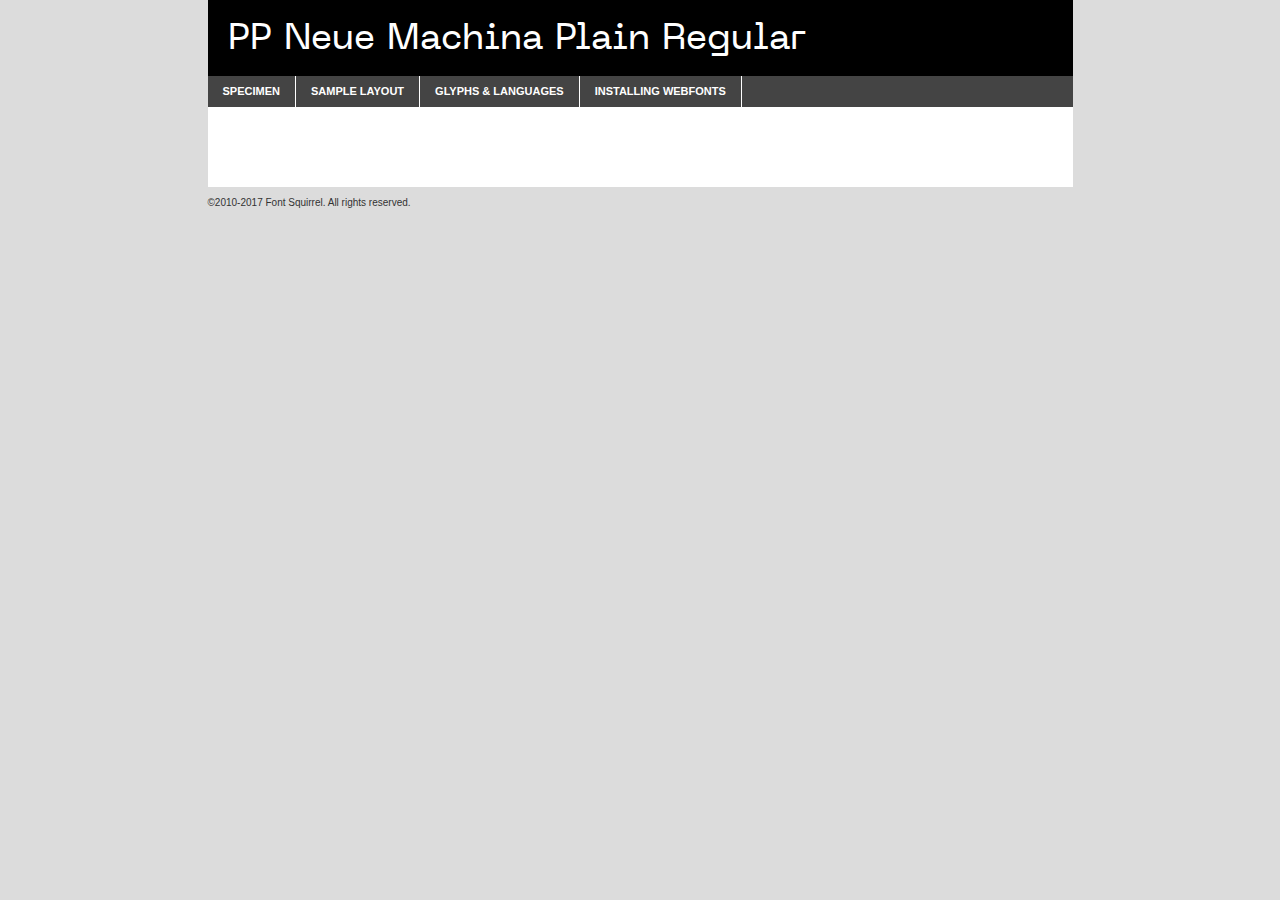
<file: css/fonts/neue-machina/ppneuemachina-plainregular-demo.html>
<!DOCTYPE html PUBLIC "-//W3C//DTD XHTML 1.0 Transitional//EN"
        "http://www.w3.org/TR/xhtml1/DTD/xhtml1-transitional.dtd">

<html xmlns="http://www.w3.org/1999/xhtml" xml:lang="en" lang="en">
<head>
    <meta http-equiv="Content-Type" content="text/html; charset=utf-8"/>
    <script src="http://ajax.googleapis.com/ajax/libs/jquery/1.7.2/jquery.min.js" type="text/javascript" charset="utf-8"></script>
    <script type="text/javascript">
		(function($) {
			$.fn.easyTabs = function(option) {
				var param = jQuery.extend({ fadeSpeed: 'fast', defaultContent: 1, activeClass: 'active' }, option);
				$(this).each(function() {
					var thisId = '#' + this.id;
					if ( param.defaultContent == '' )
					{
						param.defaultContent = 1;
					}
					if ( typeof param.defaultContent == 'number' )
					{
						var defaultTab = $(thisId + ' .tabs li:eq(' + (param.defaultContent - 1) + ') a').attr('href').substr(1);
					}
					else
					{
						var defaultTab = param.defaultContent;
					}
					$(thisId + ' .tabs li a').each(function() {
						var tabToHide = $(this).attr('href').substr(1);
						$('#' + tabToHide).addClass('easytabs-tab-content');
					});
					hideAll();
					changeContent(defaultTab);

					function hideAll() {$(thisId + ' .easytabs-tab-content').hide();}

					function changeContent(tabId)
					{
						hideAll();
						$(thisId + ' .tabs li').removeClass(param.activeClass);
						$(thisId + ' .tabs li a[href=#' + tabId + ']').closest('li').addClass(param.activeClass);
						if ( param.fadeSpeed != 'none' )
						{
							$(thisId + ' #' + tabId).fadeIn(param.fadeSpeed);
						}
						else
						{
							$(thisId + ' #' + tabId).show();
						}
					}

					$(thisId + ' .tabs li').click(function() {
						var tabId = $(this).find('a').attr('href').substr(1);
						changeContent(tabId);
						return false;
					});
				});
			}
		})(jQuery);
    </script>
    <link rel="stylesheet" href="specimen_files/specimen_stylesheet.css" type="text/css" charset="utf-8"/>
    <link rel="stylesheet" href="stylesheet.css" type="text/css" charset="utf-8"/>

    <style type="text/css">
        		body {
			font-family: 'pp_neue_machinaplain_regular';
        		}

            </style>

    <title>PP Neue Machina Plain Regular Specimen</title>


    <script type="text/javascript" charset="utf-8">
		$(document).ready(function() {
			$('#container').easyTabs({ defaultContent: 1 });
		});
    </script>
</head>

<body>
<div id="container">
    <div id="header">
		PP Neue Machina Plain Regular    </div>
    <ul class="tabs">
        <li><a href="#specimen">Specimen</a></li>
        <li><a href="#layout">Sample Layout</a></li>
		        <li><a href="#glyphs">Glyphs &amp; Languages</a></li>
        <li><a href="#installing">Installing Webfonts</a></li>

    </ul>

    <div id="main_content">


        <div id="specimen">

            <div class="section">
                <div class="grid12 firstcol">
                    <div class="huge">AaBb</div>
                </div>
            </div>

            <div class="section">
                <div class="glyph_range">A&#x200B;B&#x200b;C&#x200b;D&#x200b;E&#x200b;F&#x200b;G&#x200b;H&#x200b;I&#x200b;J&#x200b;K&#x200b;L&#x200b;M&#x200b;N&#x200b;O&#x200b;P&#x200b;Q&#x200b;R&#x200b;S&#x200b;T&#x200b;U&#x200b;V&#x200b;W&#x200b;X&#x200b;Y&#x200b;Z&#x200b;a&#x200b;b&#x200b;c&#x200b;d&#x200b;e&#x200b;f&#x200b;g&#x200b;h&#x200b;i&#x200b;j&#x200b;k&#x200b;l&#x200b;m&#x200b;n&#x200b;o&#x200b;p&#x200b;q&#x200b;r&#x200b;s&#x200b;t&#x200b;u&#x200b;v&#x200b;w&#x200b;x&#x200b;y&#x200b;z&#x200b;1&#x200b;2&#x200b;3&#x200b;4&#x200b;5&#x200b;6&#x200b;7&#x200b;8&#x200b;9&#x200b;0&#x200b;&amp;&#x200b;.&#x200b;,&#x200b;?&#x200b;!&#x200b;&#64;&#x200b;(&#x200b;)&#x200b;#&#x200b;$&#x200b;%&#x200b;*&#x200b;+&#x200b;-&#x200b;=&#x200b;:&#x200b;;</div>
            </div>
            <div class="section">
                <div class="grid12 firstcol">
                    <table class="sample_table">
                        <tr>
                            <td>10</td>
                            <td class="size10">abcdefghijklmnopqrstuvwxyzABCDEFGHIJKLMNOPQRSTUVWXYZ0123456789abcdefghijklmnopqrstuvwxyzABCDEFGHIJKLMNOPQRSTUVWXYZ0123456789abcdefghijklmnopqrstuvwxyzABCDEFGHIJKLMNOPQRSTUVWXYZ</td>
                        </tr>
                        <tr>
                            <td>11</td>
                            <td class="size11">abcdefghijklmnopqrstuvwxyzABCDEFGHIJKLMNOPQRSTUVWXYZ0123456789abcdefghijklmnopqrstuvwxyzABCDEFGHIJKLMNOPQRSTUVWXYZ0123456789abcdefghijklmnopqrstuvwxyzABCDEFGHIJKLMNOPQRSTUVWXYZ</td>
                        </tr>
                        <tr>
                            <td>12</td>
                            <td class="size12">abcdefghijklmnopqrstuvwxyzABCDEFGHIJKLMNOPQRSTUVWXYZ0123456789abcdefghijklmnopqrstuvwxyzABCDEFGHIJKLMNOPQRSTUVWXYZ0123456789abcdefghijklmnopqrstuvwxyzABCDEFGHIJKLMNOPQRSTUVWXYZ</td>
                        </tr>
                        <tr>
                            <td>13</td>
                            <td class="size13">abcdefghijklmnopqrstuvwxyzABCDEFGHIJKLMNOPQRSTUVWXYZ0123456789abcdefghijklmnopqrstuvwxyzABCDEFGHIJKLMNOPQRSTUVWXYZ0123456789abcdefghijklmnopqrstuvwxyzABCDEFGHIJKLMNOPQRSTUVWXYZ</td>
                        </tr>
                        <tr>
                            <td>14</td>
                            <td class="size14">abcdefghijklmnopqrstuvwxyzABCDEFGHIJKLMNOPQRSTUVWXYZ0123456789abcdefghijklmnopqrstuvwxyzABCDEFGHIJKLMNOPQRSTUVWXYZ0123456789abcdefghijklmnopqrstuvwxyzABCDEFGHIJKLMNOPQRSTUVWXYZ</td>
                        </tr>
                        <tr>
                            <td>16</td>
                            <td class="size16">abcdefghijklmnopqrstuvwxyzABCDEFGHIJKLMNOPQRSTUVWXYZ0123456789abcdefghijklmnopqrstuvwxyzABCDEFGHIJKLMNOPQRSTUVWXYZ</td>
                        </tr>
                        <tr>
                            <td>18</td>
                            <td class="size18">abcdefghijklmnopqrstuvwxyzABCDEFGHIJKLMNOPQRSTUVWXYZ0123456789abcdefghijklmnopqrstuvwxyzABCDEFGHIJKLMNOPQRSTUVWXYZ</td>
                        </tr>
                        <tr>
                            <td>20</td>
                            <td class="size20">abcdefghijklmnopqrstuvwxyzABCDEFGHIJKLMNOPQRSTUVWXYZ0123456789abcdefghijklmnopqrstuvwxyzABCDEFGHIJKLMNOPQRSTUVWXYZ</td>
                        </tr>
                        <tr>
                            <td>24</td>
                            <td class="size24">abcdefghijklmnopqrstuvwxyzABCDEFGHIJKLMNOPQRSTUVWXYZ0123456789abcdefghijklmnopqrstuvwxyzABCDEFGHIJKLMNOPQRSTUVWXYZ</td>
                        </tr>
                        <tr>
                            <td>30</td>
                            <td class="size30">abcdefghijklmnopqrstuvwxyzABCDEFGHIJKLMNOPQRSTUVWXYZ0123456789abcdefghijklmnopqrstuvwxyzABCDEFGHIJKLMNOPQRSTUVWXYZ</td>
                        </tr>
                        <tr>
                            <td>36</td>
                            <td class="size36">abcdefghijklmnopqrstuvwxyzABCDEFGHIJKLMNOPQRSTUVWXYZ0123456789abcdefghijklmnopqrstuvwxyzABCDEFGHIJKLMNOPQRSTUVWXYZ</td>
                        </tr>
                        <tr>
                            <td>48</td>
                            <td class="size48">abcdefghijklmnopqrstuvwxyzABCDEFGHIJKLMNOPQRSTUVWXYZ0123456789abcdefghijklmnopqrstuvwxyzABCDEFGHIJKLMNOPQRSTUVWXYZ</td>
                        </tr>
                        <tr>
                            <td>60</td>
                            <td class="size60">abcdefghijklmnopqrstuvwxyzABCDEFGHIJKLMNOPQRSTUVWXYZ0123456789abcdefghijklmnopqrstuvwxyzABCDEFGHIJKLMNOPQRSTUVWXYZ</td>
                        </tr>
                        <tr>
                            <td>72</td>
                            <td class="size72">abcdefghijklmnopqrstuvwxyzABCDEFGHIJKLMNOPQRSTUVWXYZ0123456789abcdefghijklmnopqrstuvwxyzABCDEFGHIJKLMNOPQRSTUVWXYZ</td>
                        </tr>
                        <tr>
                            <td>90</td>
                            <td class="size90">abcdefghijklmnopqrstuvwxyzABCDEFGHIJKLMNOPQRSTUVWXYZ0123456789abcdefghijklmnopqrstuvwxyzABCDEFGHIJKLMNOPQRSTUVWXYZ</td>
                        </tr>
                    </table>

                </div>

            </div>


            <div class="section" id="bodycomparison">


                <div id="xheight">
                    <div class="fontbody">&#x25FC;&#x25FC;&#x25FC;&#x25FC;&#x25FC;&#x25FC;&#x25FC;&#x25FC;&#x25FC;&#x25FC;&#x25FC;&#x25FC;&#x25FC;&#x25FC;&#x25FC;&#x25FC;&#x25FC;&#x25FC;&#x25FC;&#x25FC;&#x25FC;&#x25FC;&#x25FC;&#x25FC;&#x25FC;&#x25FC;&#x25FC;&#x25FC;&#x25FC;&#x25FC;&#x25FC;&#x25FC;&#x25FC;&#x25FC;&#x25FC;&#x25FC;&#x25FC;&#x25FC;&#x25FC;&#x25FC;&#x25FC;&#x25FC;&#x25FC;&#x25FC;&#x25FC;&#x25FC;&#x25FC;&#x25FC;&#x25FC;&#x25FC;&#x25FC;&#x25FC;&#x25FC;&#x25FC;&#x25FC;&#x25FC;&#x25FC;&#x25FC;&#x25FC;&#x25FC;&#x25FC;&#x25FC;&#x25FC;&#x25FC;&#x25FC;&#x25FC;&#x25FC;&#x25FC;&#x25FC;&#x25FC;&#x25FC;&#x25FC;&#x25FC;&#x25FC;&#x25FC;&#x25FC;&#x25FC;&#x25FC;&#x25FC;&#x25FC;&#x25FC;&#x25FC;&#x25FC;&#x25FC;&#x25FC;&#x25FC;&#x25FC;&#x25FC;&#x25FC;&#x25FC;&#x25FC;&#x25FC;&#x25FC;&#x25FC;&#x25FC;&#x25FC;&#x25FC;&#x25FC;&#x25FC;body</div>
                    <div class="arialbody">body</div>
                    <div class="verdanabody">body</div>
                    <div class="georgiabody">body</div>
                </div>
                <div class="fontbody" style="z-index:1">
                    body<span>PP Neue Machina Plain Regular</span>
                </div>
                <div class="arialbody" style="z-index:1">
                    body<span>Arial</span>
                </div>
                <div class="verdanabody" style="z-index:1">
                    body<span>Verdana</span>
                </div>
                <div class="georgiabody" style="z-index:1">
                    body<span>Georgia</span>
                </div>


            </div>


            <div class="section psample psample_row1" id="">

                <div class="grid2 firstcol">
                    <p class="size10"><span>10.</span>Aenean lacinia bibendum nulla sed consectetur. Fusce dapibus, tellus ac cursus commodo, tortor mauris condimentum nibh, ut fermentum massa justo sit amet risus. Nullam id dolor id nibh ultricies vehicula ut id elit. Cum sociis natoque penatibus et magnis dis parturient montes, nascetur ridiculus mus. Nulla vitae elit libero, a pharetra augue.</p>

                </div>
                <div class="grid3">
                    <p class="size11"><span>11.</span>Aenean lacinia bibendum nulla sed consectetur. Fusce dapibus, tellus ac cursus commodo, tortor mauris condimentum nibh, ut fermentum massa justo sit amet risus. Nullam id dolor id nibh ultricies vehicula ut id elit. Cum sociis natoque penatibus et magnis dis parturient montes, nascetur ridiculus mus. Nulla vitae elit libero, a pharetra augue.</p>

                </div>
                <div class="grid3">
                    <p class="size12"><span>12.</span>Aenean lacinia bibendum nulla sed consectetur. Fusce dapibus, tellus ac cursus commodo, tortor mauris condimentum nibh, ut fermentum massa justo sit amet risus. Nullam id dolor id nibh ultricies vehicula ut id elit. Cum sociis natoque penatibus et magnis dis parturient montes, nascetur ridiculus mus. Nulla vitae elit libero, a pharetra augue.</p>

                </div>
                <div class="grid4">
                    <p class="size13"><span>13.</span>Aenean lacinia bibendum nulla sed consectetur. Fusce dapibus, tellus ac cursus commodo, tortor mauris condimentum nibh, ut fermentum massa justo sit amet risus. Nullam id dolor id nibh ultricies vehicula ut id elit. Cum sociis natoque penatibus et magnis dis parturient montes, nascetur ridiculus mus. Nulla vitae elit libero, a pharetra augue.</p>

                </div>
                <div class="white_blend"></div>

            </div>
            <div class="section psample psample_row2" id="">
                <div class="grid3 firstcol">
                    <p class="size14"><span>14.</span>Aenean lacinia bibendum nulla sed consectetur. Fusce dapibus, tellus ac cursus commodo, tortor mauris condimentum nibh, ut fermentum massa justo sit amet risus. Nullam id dolor id nibh ultricies vehicula ut id elit. Cum sociis natoque penatibus et magnis dis parturient montes, nascetur ridiculus mus. Nulla vitae elit libero, a pharetra augue.</p>

                </div>
                <div class="grid4">
                    <p class="size16"><span>16.</span>Aenean lacinia bibendum nulla sed consectetur. Fusce dapibus, tellus ac cursus commodo, tortor mauris condimentum nibh, ut fermentum massa justo sit amet risus. Nullam id dolor id nibh ultricies vehicula ut id elit. Cum sociis natoque penatibus et magnis dis parturient montes, nascetur ridiculus mus. Nulla vitae elit libero, a pharetra augue.</p>

                </div>
                <div class="grid5">
                    <p class="size18"><span>18.</span>Aenean lacinia bibendum nulla sed consectetur. Fusce dapibus, tellus ac cursus commodo, tortor mauris condimentum nibh, ut fermentum massa justo sit amet risus. Nullam id dolor id nibh ultricies vehicula ut id elit. Cum sociis natoque penatibus et magnis dis parturient montes, nascetur ridiculus mus. Nulla vitae elit libero, a pharetra augue.</p>

                </div>

                <div class="white_blend"></div>

            </div>

            <div class="section psample psample_row3" id="">
                <div class="grid5 firstcol">
                    <p class="size20"><span>20.</span>Aenean lacinia bibendum nulla sed consectetur. Fusce dapibus, tellus ac cursus commodo, tortor mauris condimentum nibh, ut fermentum massa justo sit amet risus. Nullam id dolor id nibh ultricies vehicula ut id elit. Cum sociis natoque penatibus et magnis dis parturient montes, nascetur ridiculus mus. Nulla vitae elit libero, a pharetra augue.</p>
                </div>
                <div class="grid7">
                    <p class="size24"><span>24.</span>Aenean lacinia bibendum nulla sed consectetur. Fusce dapibus, tellus ac cursus commodo, tortor mauris condimentum nibh, ut fermentum massa justo sit amet risus. Nullam id dolor id nibh ultricies vehicula ut id elit. Cum sociis natoque penatibus et magnis dis parturient montes, nascetur ridiculus mus. Nulla vitae elit libero, a pharetra augue.</p>
                </div>

                <div class="white_blend"></div>

            </div>

            <div class="section psample psample_row4" id="">
                <div class="grid12 firstcol">
                    <p class="size30"><span>30.</span>Aenean lacinia bibendum nulla sed consectetur. Fusce dapibus, tellus ac cursus commodo, tortor mauris condimentum nibh, ut fermentum massa justo sit amet risus. Nullam id dolor id nibh ultricies vehicula ut id elit. Cum sociis natoque penatibus et magnis dis parturient montes, nascetur ridiculus mus. Nulla vitae elit libero, a pharetra augue.</p>
                </div>
                <div class="white_blend"></div>

            </div>


            <div class="section psample psample_row1 fullreverse">
                <div class="grid2 firstcol">
                    <p class="size10"><span>10.</span>Aenean lacinia bibendum nulla sed consectetur. Fusce dapibus, tellus ac cursus commodo, tortor mauris condimentum nibh, ut fermentum massa justo sit amet risus. Nullam id dolor id nibh ultricies vehicula ut id elit. Cum sociis natoque penatibus et magnis dis parturient montes, nascetur ridiculus mus. Nulla vitae elit libero, a pharetra augue.</p>

                </div>
                <div class="grid3">
                    <p class="size11"><span>11.</span>Aenean lacinia bibendum nulla sed consectetur. Fusce dapibus, tellus ac cursus commodo, tortor mauris condimentum nibh, ut fermentum massa justo sit amet risus. Nullam id dolor id nibh ultricies vehicula ut id elit. Cum sociis natoque penatibus et magnis dis parturient montes, nascetur ridiculus mus. Nulla vitae elit libero, a pharetra augue.</p>

                </div>
                <div class="grid3">
                    <p class="size12"><span>12.</span>Aenean lacinia bibendum nulla sed consectetur. Fusce dapibus, tellus ac cursus commodo, tortor mauris condimentum nibh, ut fermentum massa justo sit amet risus. Nullam id dolor id nibh ultricies vehicula ut id elit. Cum sociis natoque penatibus et magnis dis parturient montes, nascetur ridiculus mus. Nulla vitae elit libero, a pharetra augue.</p>

                </div>
                <div class="grid4">
                    <p class="size13"><span>13.</span>Aenean lacinia bibendum nulla sed consectetur. Fusce dapibus, tellus ac cursus commodo, tortor mauris condimentum nibh, ut fermentum massa justo sit amet risus. Nullam id dolor id nibh ultricies vehicula ut id elit. Cum sociis natoque penatibus et magnis dis parturient montes, nascetur ridiculus mus. Nulla vitae elit libero, a pharetra augue.</p>

                </div>
                <div class="black_blend"></div>

            </div>

            <div class="section psample psample_row2 fullreverse">
                <div class="grid3 firstcol">
                    <p class="size14"><span>14.</span>Aenean lacinia bibendum nulla sed consectetur. Fusce dapibus, tellus ac cursus commodo, tortor mauris condimentum nibh, ut fermentum massa justo sit amet risus. Nullam id dolor id nibh ultricies vehicula ut id elit. Cum sociis natoque penatibus et magnis dis parturient montes, nascetur ridiculus mus. Nulla vitae elit libero, a pharetra augue.</p>

                </div>
                <div class="grid4">
                    <p class="size16"><span>16.</span>Aenean lacinia bibendum nulla sed consectetur. Fusce dapibus, tellus ac cursus commodo, tortor mauris condimentum nibh, ut fermentum massa justo sit amet risus. Nullam id dolor id nibh ultricies vehicula ut id elit. Cum sociis natoque penatibus et magnis dis parturient montes, nascetur ridiculus mus. Nulla vitae elit libero, a pharetra augue.</p>

                </div>
                <div class="grid5">
                    <p class="size18"><span>18.</span>Aenean lacinia bibendum nulla sed consectetur. Fusce dapibus, tellus ac cursus commodo, tortor mauris condimentum nibh, ut fermentum massa justo sit amet risus. Nullam id dolor id nibh ultricies vehicula ut id elit. Cum sociis natoque penatibus et magnis dis parturient montes, nascetur ridiculus mus. Nulla vitae elit libero, a pharetra augue.</p>

                </div>
                <div class="black_blend"></div>

            </div>

            <div class="section psample fullreverse psample_row3" id="">
                <div class="grid5 firstcol">
                    <p class="size20"><span>20.</span>Aenean lacinia bibendum nulla sed consectetur. Fusce dapibus, tellus ac cursus commodo, tortor mauris condimentum nibh, ut fermentum massa justo sit amet risus. Nullam id dolor id nibh ultricies vehicula ut id elit. Cum sociis natoque penatibus et magnis dis parturient montes, nascetur ridiculus mus. Nulla vitae elit libero, a pharetra augue.</p>
                </div>
                <div class="grid7">
                    <p class="size24"><span>24.</span>Aenean lacinia bibendum nulla sed consectetur. Fusce dapibus, tellus ac cursus commodo, tortor mauris condimentum nibh, ut fermentum massa justo sit amet risus. Nullam id dolor id nibh ultricies vehicula ut id elit. Cum sociis natoque penatibus et magnis dis parturient montes, nascetur ridiculus mus. Nulla vitae elit libero, a pharetra augue.</p>
                </div>

                <div class="black_blend"></div>

            </div>

            <div class="section psample fullreverse psample_row4" id="" style="border-bottom: 20px #000 solid;">
                <div class="grid12 firstcol">
                    <p class="size30"><span>30.</span>Aenean lacinia bibendum nulla sed consectetur. Fusce dapibus, tellus ac cursus commodo, tortor mauris condimentum nibh, ut fermentum massa justo sit amet risus. Nullam id dolor id nibh ultricies vehicula ut id elit. Cum sociis natoque penatibus et magnis dis parturient montes, nascetur ridiculus mus. Nulla vitae elit libero, a pharetra augue.</p>
                </div>
                <div class="black_blend"></div>

            </div>


        </div>

        <div id="layout">

            <div class="section">

                <div class="grid12 firstcol">
                    <h1>Lorem Ipsum Dolor</h1>
                    <h2>Etiam porta sem malesuada magna mollis euismod</h2>

                    <p class="byline">By <a href="#link">Aenean Lacinia</a></p>
                </div>
            </div>
            <div class="section">
                <div class="grid8 firstcol">
                    <p class="large">Donec sed odio dui. Morbi leo risus, porta ac consectetur ac, vestibulum at eros. Fusce dapibus, tellus ac cursus commodo, tortor mauris condimentum nibh, ut fermentum massa justo sit amet risus. </p>


                    <h3>Pellentesque ornare sem</h3>

                    <p>Maecenas sed diam eget risus varius blandit sit amet non magna. Maecenas faucibus mollis interdum. Donec ullamcorper nulla non metus auctor fringilla. Nullam id dolor id nibh ultricies vehicula ut id elit. Nullam id dolor id nibh ultricies vehicula ut id elit. </p>

                    <p>Aenean eu leo quam. Pellentesque ornare sem lacinia quam venenatis vestibulum. Lorem ipsum dolor sit amet, consectetur adipiscing elit. Cum sociis natoque penatibus et magnis dis parturient montes, nascetur ridiculus mus. </p>

                    <p>Nulla vitae elit libero, a pharetra augue. Praesent commodo cursus magna, vel scelerisque nisl consectetur et. Aenean lacinia bibendum nulla sed consectetur. </p>

                    <p>Nullam quis risus eget urna mollis ornare vel eu leo. Nullam quis risus eget urna mollis ornare vel eu leo. Maecenas sed diam eget risus varius blandit sit amet non magna. Donec ullamcorper nulla non metus auctor fringilla. </p>

                    <h3>Cras mattis consectetur</h3>

                    <p>Aenean eu leo quam. Pellentesque ornare sem lacinia quam venenatis vestibulum. Aenean lacinia bibendum nulla sed consectetur. Integer posuere erat a ante venenatis dapibus posuere velit aliquet. Cras mattis consectetur purus sit amet fermentum. </p>

                    <p>Nullam id dolor id nibh ultricies vehicula ut id elit. Nullam quis risus eget urna mollis ornare vel eu leo. Cras mattis consectetur purus sit amet fermentum.</p>
                </div>

                <div class="grid4 sidebar">

                    <div class="box reverse">
                        <p class="last">Nullam quis risus eget urna mollis ornare vel eu leo. Donec ullamcorper nulla non metus auctor fringilla. Cras mattis consectetur purus sit amet fermentum. Sed posuere consectetur est at lobortis. Lorem ipsum dolor sit amet, consectetur adipiscing elit. </p>
                    </div>

                    <p class="caption">Maecenas sed diam eget risus varius.</p>

                    <p>Vestibulum id ligula porta felis euismod semper. Integer posuere erat a ante venenatis dapibus posuere velit aliquet. Vestibulum id ligula porta felis euismod semper. Sed posuere consectetur est at lobortis. Maecenas sed diam eget risus varius blandit sit amet non magna. Fusce dapibus, tellus ac cursus commodo, tortor mauris condimentum nibh, ut fermentum massa justo sit amet risus. </p>


                    <p>Duis mollis, est non commodo luctus, nisi erat porttitor ligula, eget lacinia odio sem nec elit. Aenean lacinia bibendum nulla sed consectetur. Vivamus sagittis lacus vel augue laoreet rutrum faucibus dolor auctor. Aenean lacinia bibendum nulla sed consectetur. Nullam quis risus eget urna mollis ornare vel eu leo. </p>

                    <p>Praesent commodo cursus magna, vel scelerisque nisl consectetur et. Donec ullamcorper nulla non metus auctor fringilla. Maecenas faucibus mollis interdum. Fusce dapibus, tellus ac cursus commodo, tortor mauris condimentum nibh, ut fermentum massa justo sit amet risus. </p>

                </div>
            </div>

        </div>


		

        <div id="glyphs">
            <div class="section">
                <div class="grid12 firstcol">

                    <h1>Language Support</h1>
                    <p>The subset of PP Neue Machina Plain Regular in this kit supports the following languages:<br/>

						Albanian, Basque, Breton, Chamorro, Danish, Dutch, English, Faroese, Finnish, French, Frisian, Galician, German, Icelandic, Italian, Malagasy, Norwegian, Portuguese, Spanish, Alsatian, Aragonese, Arapaho, Arrernte, Asturian, Aymara, Bislama, Cebuano, Corsican, Fijian, French_creole, Genoese, Gilbertese, Greenlandic, Haitian_creole, Hiligaynon, Hmong, Hopi, Ibanag, Iloko_ilokano, Indonesian, Interglossa_glosa, Interlingua, Irish_gaelic, Jerriais, Lojban, Lombard, Luxembourgeois, Manx, Mohawk, Norfolk_pitcairnese, Occitan, Oromo, Pangasinan, Papiamento, Piedmontese, Potawatomi, Rhaeto-romance, Romansh, Rotokas, Sami_lule, Samoan, Sardinian, Scots_gaelic, Seychelles_creole, Shona, Sicilian, Somali, Southern_ndebele, Swahili, Swati_swazi, Tagalog_filipino_pilipino, Tetum, Tok_pisin, Uyghur_latinized, Volapuk, Walloon, Warlpiri, Xhosa, Yapese, Zulu, Latinbasic, Ubasic, Demo                    </p>
                    <h1>Glyph Chart</h1>
                    <p>The subset of PP Neue Machina Plain Regular in this kit includes all the glyphs listed below. Unicode entities are included above each glyph to help you insert individual characters into your layout.</p>
                    <div id="glyph_chart">

																				                                <div><p>&amp;#32;</p>&#32;</div>
																				                                <div><p>&amp;#33;</p>&#33;</div>
																				                                <div><p>&amp;#34;</p>&#34;</div>
																				                                <div><p>&amp;#35;</p>&#35;</div>
																				                                <div><p>&amp;#36;</p>&#36;</div>
																				                                <div><p>&amp;#37;</p>&#37;</div>
																				                                <div><p>&amp;#38;</p>&#38;</div>
																				                                <div><p>&amp;#39;</p>&#39;</div>
																				                                <div><p>&amp;#40;</p>&#40;</div>
																				                                <div><p>&amp;#41;</p>&#41;</div>
																				                                <div><p>&amp;#42;</p>&#42;</div>
																				                                <div><p>&amp;#43;</p>&#43;</div>
																				                                <div><p>&amp;#44;</p>&#44;</div>
																				                                <div><p>&amp;#45;</p>&#45;</div>
																				                                <div><p>&amp;#46;</p>&#46;</div>
																				                                <div><p>&amp;#47;</p>&#47;</div>
																				                                <div><p>&amp;#48;</p>&#48;</div>
																				                                <div><p>&amp;#49;</p>&#49;</div>
																				                                <div><p>&amp;#50;</p>&#50;</div>
																				                                <div><p>&amp;#51;</p>&#51;</div>
																				                                <div><p>&amp;#52;</p>&#52;</div>
																				                                <div><p>&amp;#53;</p>&#53;</div>
																				                                <div><p>&amp;#54;</p>&#54;</div>
																				                                <div><p>&amp;#55;</p>&#55;</div>
																				                                <div><p>&amp;#56;</p>&#56;</div>
																				                                <div><p>&amp;#57;</p>&#57;</div>
																				                                <div><p>&amp;#58;</p>&#58;</div>
																				                                <div><p>&amp;#59;</p>&#59;</div>
																				                                <div><p>&amp;#60;</p>&#60;</div>
																				                                <div><p>&amp;#61;</p>&#61;</div>
																				                                <div><p>&amp;#62;</p>&#62;</div>
																				                                <div><p>&amp;#63;</p>&#63;</div>
																				                                <div><p>&amp;#64;</p>&#64;</div>
																				                                <div><p>&amp;#65;</p>&#65;</div>
																				                                <div><p>&amp;#66;</p>&#66;</div>
																				                                <div><p>&amp;#67;</p>&#67;</div>
																				                                <div><p>&amp;#68;</p>&#68;</div>
																				                                <div><p>&amp;#69;</p>&#69;</div>
																				                                <div><p>&amp;#70;</p>&#70;</div>
																				                                <div><p>&amp;#71;</p>&#71;</div>
																				                                <div><p>&amp;#72;</p>&#72;</div>
																				                                <div><p>&amp;#73;</p>&#73;</div>
																				                                <div><p>&amp;#74;</p>&#74;</div>
																				                                <div><p>&amp;#75;</p>&#75;</div>
																				                                <div><p>&amp;#76;</p>&#76;</div>
																				                                <div><p>&amp;#77;</p>&#77;</div>
																				                                <div><p>&amp;#78;</p>&#78;</div>
																				                                <div><p>&amp;#79;</p>&#79;</div>
																				                                <div><p>&amp;#80;</p>&#80;</div>
																				                                <div><p>&amp;#81;</p>&#81;</div>
																				                                <div><p>&amp;#82;</p>&#82;</div>
																				                                <div><p>&amp;#83;</p>&#83;</div>
																				                                <div><p>&amp;#84;</p>&#84;</div>
																				                                <div><p>&amp;#85;</p>&#85;</div>
																				                                <div><p>&amp;#86;</p>&#86;</div>
																				                                <div><p>&amp;#87;</p>&#87;</div>
																				                                <div><p>&amp;#88;</p>&#88;</div>
																				                                <div><p>&amp;#89;</p>&#89;</div>
																				                                <div><p>&amp;#90;</p>&#90;</div>
																				                                <div><p>&amp;#91;</p>&#91;</div>
																				                                <div><p>&amp;#92;</p>&#92;</div>
																				                                <div><p>&amp;#93;</p>&#93;</div>
																				                                <div><p>&amp;#94;</p>&#94;</div>
																				                                <div><p>&amp;#95;</p>&#95;</div>
																				                                <div><p>&amp;#96;</p>&#96;</div>
																				                                <div><p>&amp;#97;</p>&#97;</div>
																				                                <div><p>&amp;#98;</p>&#98;</div>
																				                                <div><p>&amp;#99;</p>&#99;</div>
																				                                <div><p>&amp;#100;</p>&#100;</div>
																				                                <div><p>&amp;#101;</p>&#101;</div>
																				                                <div><p>&amp;#102;</p>&#102;</div>
																				                                <div><p>&amp;#103;</p>&#103;</div>
																				                                <div><p>&amp;#104;</p>&#104;</div>
																				                                <div><p>&amp;#105;</p>&#105;</div>
																				                                <div><p>&amp;#106;</p>&#106;</div>
																				                                <div><p>&amp;#107;</p>&#107;</div>
																				                                <div><p>&amp;#108;</p>&#108;</div>
																				                                <div><p>&amp;#109;</p>&#109;</div>
																				                                <div><p>&amp;#110;</p>&#110;</div>
																				                                <div><p>&amp;#111;</p>&#111;</div>
																				                                <div><p>&amp;#112;</p>&#112;</div>
																				                                <div><p>&amp;#113;</p>&#113;</div>
																				                                <div><p>&amp;#114;</p>&#114;</div>
																				                                <div><p>&amp;#115;</p>&#115;</div>
																				                                <div><p>&amp;#116;</p>&#116;</div>
																				                                <div><p>&amp;#117;</p>&#117;</div>
																				                                <div><p>&amp;#118;</p>&#118;</div>
																				                                <div><p>&amp;#119;</p>&#119;</div>
																				                                <div><p>&amp;#120;</p>&#120;</div>
																				                                <div><p>&amp;#121;</p>&#121;</div>
																				                                <div><p>&amp;#122;</p>&#122;</div>
																				                                <div><p>&amp;#123;</p>&#123;</div>
																				                                <div><p>&amp;#124;</p>&#124;</div>
																				                                <div><p>&amp;#125;</p>&#125;</div>
																				                                <div><p>&amp;#126;</p>&#126;</div>
																				                                <div><p>&amp;#160;</p>&#160;</div>
																				                                <div><p>&amp;#161;</p>&#161;</div>
																				                                <div><p>&amp;#162;</p>&#162;</div>
																				                                <div><p>&amp;#163;</p>&#163;</div>
																				                                <div><p>&amp;#164;</p>&#164;</div>
																				                                <div><p>&amp;#165;</p>&#165;</div>
																				                                <div><p>&amp;#166;</p>&#166;</div>
																				                                <div><p>&amp;#167;</p>&#167;</div>
																				                                <div><p>&amp;#168;</p>&#168;</div>
																				                                <div><p>&amp;#169;</p>&#169;</div>
																				                                <div><p>&amp;#171;</p>&#171;</div>
																				                                <div><p>&amp;#172;</p>&#172;</div>
																				                                <div><p>&amp;#173;</p>&#173;</div>
																				                                <div><p>&amp;#174;</p>&#174;</div>
																				                                <div><p>&amp;#175;</p>&#175;</div>
																				                                <div><p>&amp;#176;</p>&#176;</div>
																				                                <div><p>&amp;#177;</p>&#177;</div>
																				                                <div><p>&amp;#178;</p>&#178;</div>
																				                                <div><p>&amp;#179;</p>&#179;</div>
																				                                <div><p>&amp;#180;</p>&#180;</div>
																				                                <div><p>&amp;#182;</p>&#182;</div>
																				                                <div><p>&amp;#183;</p>&#183;</div>
																				                                <div><p>&amp;#184;</p>&#184;</div>
																				                                <div><p>&amp;#185;</p>&#185;</div>
																				                                <div><p>&amp;#187;</p>&#187;</div>
																				                                <div><p>&amp;#188;</p>&#188;</div>
																				                                <div><p>&amp;#189;</p>&#189;</div>
																				                                <div><p>&amp;#190;</p>&#190;</div>
																				                                <div><p>&amp;#191;</p>&#191;</div>
																				                                <div><p>&amp;#192;</p>&#192;</div>
																				                                <div><p>&amp;#193;</p>&#193;</div>
																				                                <div><p>&amp;#194;</p>&#194;</div>
																				                                <div><p>&amp;#195;</p>&#195;</div>
																				                                <div><p>&amp;#196;</p>&#196;</div>
																				                                <div><p>&amp;#197;</p>&#197;</div>
																				                                <div><p>&amp;#198;</p>&#198;</div>
																				                                <div><p>&amp;#199;</p>&#199;</div>
																				                                <div><p>&amp;#200;</p>&#200;</div>
																				                                <div><p>&amp;#201;</p>&#201;</div>
																				                                <div><p>&amp;#202;</p>&#202;</div>
																				                                <div><p>&amp;#203;</p>&#203;</div>
																				                                <div><p>&amp;#204;</p>&#204;</div>
																				                                <div><p>&amp;#205;</p>&#205;</div>
																				                                <div><p>&amp;#206;</p>&#206;</div>
																				                                <div><p>&amp;#207;</p>&#207;</div>
																				                                <div><p>&amp;#208;</p>&#208;</div>
																				                                <div><p>&amp;#209;</p>&#209;</div>
																				                                <div><p>&amp;#210;</p>&#210;</div>
																				                                <div><p>&amp;#211;</p>&#211;</div>
																				                                <div><p>&amp;#212;</p>&#212;</div>
																				                                <div><p>&amp;#213;</p>&#213;</div>
																				                                <div><p>&amp;#214;</p>&#214;</div>
																				                                <div><p>&amp;#215;</p>&#215;</div>
																				                                <div><p>&amp;#216;</p>&#216;</div>
																				                                <div><p>&amp;#217;</p>&#217;</div>
																				                                <div><p>&amp;#218;</p>&#218;</div>
																				                                <div><p>&amp;#219;</p>&#219;</div>
																				                                <div><p>&amp;#220;</p>&#220;</div>
																				                                <div><p>&amp;#221;</p>&#221;</div>
																				                                <div><p>&amp;#222;</p>&#222;</div>
																				                                <div><p>&amp;#223;</p>&#223;</div>
																				                                <div><p>&amp;#224;</p>&#224;</div>
																				                                <div><p>&amp;#225;</p>&#225;</div>
																				                                <div><p>&amp;#226;</p>&#226;</div>
																				                                <div><p>&amp;#227;</p>&#227;</div>
																				                                <div><p>&amp;#228;</p>&#228;</div>
																				                                <div><p>&amp;#229;</p>&#229;</div>
																				                                <div><p>&amp;#230;</p>&#230;</div>
																				                                <div><p>&amp;#231;</p>&#231;</div>
																				                                <div><p>&amp;#232;</p>&#232;</div>
																				                                <div><p>&amp;#233;</p>&#233;</div>
																				                                <div><p>&amp;#234;</p>&#234;</div>
																				                                <div><p>&amp;#235;</p>&#235;</div>
																				                                <div><p>&amp;#236;</p>&#236;</div>
																				                                <div><p>&amp;#237;</p>&#237;</div>
																				                                <div><p>&amp;#238;</p>&#238;</div>
																				                                <div><p>&amp;#239;</p>&#239;</div>
																				                                <div><p>&amp;#240;</p>&#240;</div>
																				                                <div><p>&amp;#241;</p>&#241;</div>
																				                                <div><p>&amp;#242;</p>&#242;</div>
																				                                <div><p>&amp;#243;</p>&#243;</div>
																				                                <div><p>&amp;#244;</p>&#244;</div>
																				                                <div><p>&amp;#245;</p>&#245;</div>
																				                                <div><p>&amp;#246;</p>&#246;</div>
																				                                <div><p>&amp;#247;</p>&#247;</div>
																				                                <div><p>&amp;#248;</p>&#248;</div>
																				                                <div><p>&amp;#249;</p>&#249;</div>
																				                                <div><p>&amp;#250;</p>&#250;</div>
																				                                <div><p>&amp;#251;</p>&#251;</div>
																				                                <div><p>&amp;#252;</p>&#252;</div>
																				                                <div><p>&amp;#253;</p>&#253;</div>
																				                                <div><p>&amp;#254;</p>&#254;</div>
																				                                <div><p>&amp;#255;</p>&#255;</div>
																				                                <div><p>&amp;#338;</p>&#338;</div>
																				                                <div><p>&amp;#339;</p>&#339;</div>
																				                                <div><p>&amp;#376;</p>&#376;</div>
																				                                <div><p>&amp;#710;</p>&#710;</div>
																				                                <div><p>&amp;#732;</p>&#732;</div>
																				                                <div><p>&amp;#8192;</p>&#8192;</div>
																				                                <div><p>&amp;#8193;</p>&#8193;</div>
																				                                <div><p>&amp;#8194;</p>&#8194;</div>
																				                                <div><p>&amp;#8195;</p>&#8195;</div>
																				                                <div><p>&amp;#8196;</p>&#8196;</div>
																				                                <div><p>&amp;#8197;</p>&#8197;</div>
																				                                <div><p>&amp;#8198;</p>&#8198;</div>
																				                                <div><p>&amp;#8199;</p>&#8199;</div>
																				                                <div><p>&amp;#8200;</p>&#8200;</div>
																				                                <div><p>&amp;#8201;</p>&#8201;</div>
																				                                <div><p>&amp;#8202;</p>&#8202;</div>
																				                                <div><p>&amp;#8208;</p>&#8208;</div>
																				                                <div><p>&amp;#8209;</p>&#8209;</div>
																				                                <div><p>&amp;#8210;</p>&#8210;</div>
																				                                <div><p>&amp;#8211;</p>&#8211;</div>
																				                                <div><p>&amp;#8212;</p>&#8212;</div>
																				                                <div><p>&amp;#8216;</p>&#8216;</div>
																				                                <div><p>&amp;#8217;</p>&#8217;</div>
																				                                <div><p>&amp;#8218;</p>&#8218;</div>
																				                                <div><p>&amp;#8220;</p>&#8220;</div>
																				                                <div><p>&amp;#8221;</p>&#8221;</div>
																				                                <div><p>&amp;#8222;</p>&#8222;</div>
																				                                <div><p>&amp;#8226;</p>&#8226;</div>
																				                                <div><p>&amp;#8230;</p>&#8230;</div>
																				                                <div><p>&amp;#8239;</p>&#8239;</div>
																				                                <div><p>&amp;#8249;</p>&#8249;</div>
																				                                <div><p>&amp;#8250;</p>&#8250;</div>
																				                                <div><p>&amp;#8287;</p>&#8287;</div>
																				                                <div><p>&amp;#8364;</p>&#8364;</div>
																				                                <div><p>&amp;#8482;</p>&#8482;</div>
																				                                <div><p>&amp;#9724;</p>&#9724;</div>
																				                                <div><p>&amp;#64257;</p>&#64257;</div>
																				                                <div><p>&amp;#64258;</p>&#64258;</div>
																				                                <div><p>&amp;#64259;</p>&#64259;</div>
																																																										                    </div>
                </div>


            </div>
        </div>


        <div id="specs">

        </div>

        <div id="installing">
            <div class="section">
                <div class="grid7 firstcol">
                    <h1>Installing Webfonts</h1>

                    <p>Webfonts are supported by all major browser platforms but not all in the same way. There are currently four different font formats that must be included in order to target all browsers. This includes TTF, WOFF, EOT and SVG.</p>

                    <h2>1. Upload your webfonts</h2>
                    <p>You must upload your webfont kit to your website. They should be in or near the same directory as your CSS files.</p>

                    <h2>2. Include the webfont stylesheet</h2>
                    <p>A special CSS @font-face declaration helps the various browsers select the appropriate font it needs without causing you a bunch of headaches. Learn more about this syntax by reading the <a href="https://www.fontspring.com/blog/further-hardening-of-the-bulletproof-syntax">Fontspring blog post</a> about it. The code for it is as follows:</p>


                    <code>
                        @font-face{
                        font-family: 'MyWebFont';
                        src: url('WebFont.eot');
                        src: url('WebFont.eot?#iefix') format('embedded-opentype'),
                        url('WebFont.woff') format('woff'),
                        url('WebFont.ttf') format('truetype'),
                        url('WebFont.svg#webfont') format('svg');
                        }
                    </code>

                    <p>We've already gone ahead and generated the code for you. All you have to do is link to the stylesheet in your HTML, like this:</p>
                    <code>&lt;link rel=&quot;stylesheet&quot; href=&quot;stylesheet.css&quot; type=&quot;text/css&quot; charset=&quot;utf-8&quot; /&gt;</code>

                    <h2>3. Modify your own stylesheet</h2>
                    <p>To take advantage of your new fonts, you must tell your stylesheet to use them. Look at the original @font-face declaration above and find the property called "font-family." The name linked there will be what you use to reference the font. Prepend that webfont name to the font stack in the "font-family" property, inside the selector you want to change. For example:</p>
                    <code>p { font-family: 'WebFont', Arial, sans-serif; }</code>

                    <h2>4. Test</h2>
                    <p>Getting webfonts to work cross-browser <em>can</em> be tricky. Use the information in the sidebar to help you if you find that fonts aren't loading in a particular browser.</p>
                </div>

                <div class="grid5 sidebar">
                    <div class="box">
                        <h2>Troubleshooting<br/>Font-Face Problems</h2>
                        <p>Having trouble getting your webfonts to load in your new website? Here are some tips to sort out what might be the problem.</p>

                        <h3>Fonts not showing in any browser</h3>

                        <p>This sounds like you need to work on the plumbing. You either did not upload the fonts to the correct directory, or you did not link the fonts properly in the CSS. If you've confirmed that all this is correct and you still have a problem, take a look at your .htaccess file and see if requests are getting intercepted.</p>

                        <h3>Fonts not loading in iPhone or iPad</h3>

                        <p>The most common problem here is that you are serving the fonts from an IIS server. IIS refuses to serve files that have unknown MIME types. If that is the case, you must set the MIME type for SVG to "image/svg+xml" in the server settings. Follow these instructions from Microsoft if you need help.</p>

                        <h3>Fonts not loading in Firefox</h3>

                        <p>The primary reason for this failure? You are still using a version Firefox older than 3.5. So upgrade already! If that isn't it, then you are very likely serving fonts from a different domain. Firefox requires that all font assets be served from the same domain. Lastly it is possible that you need to add WOFF to your list of MIME types (if you are serving via IIS.)</p>

                        <h3>Fonts not loading in IE</h3>

                        <p>Are you looking at Internet Explorer on an actual Windows machine or are you cheating by using a service like Adobe BrowserLab? Many of these screenshot services do not render @font-face for IE. Best to test it on a real machine.</p>

                        <h3>Fonts not loading in IE9</h3>

                        <p>IE9, like Firefox, requires that fonts be served from the same domain as the website. Make sure that is the case.</p>
                    </div>
                </div>
            </div>

        </div>

    </div>
    <div id="footer">
        <p>&copy;2010-2017 Font Squirrel. All rights reserved.</p>
    </div>
</div>
</body>
</html>
</file>
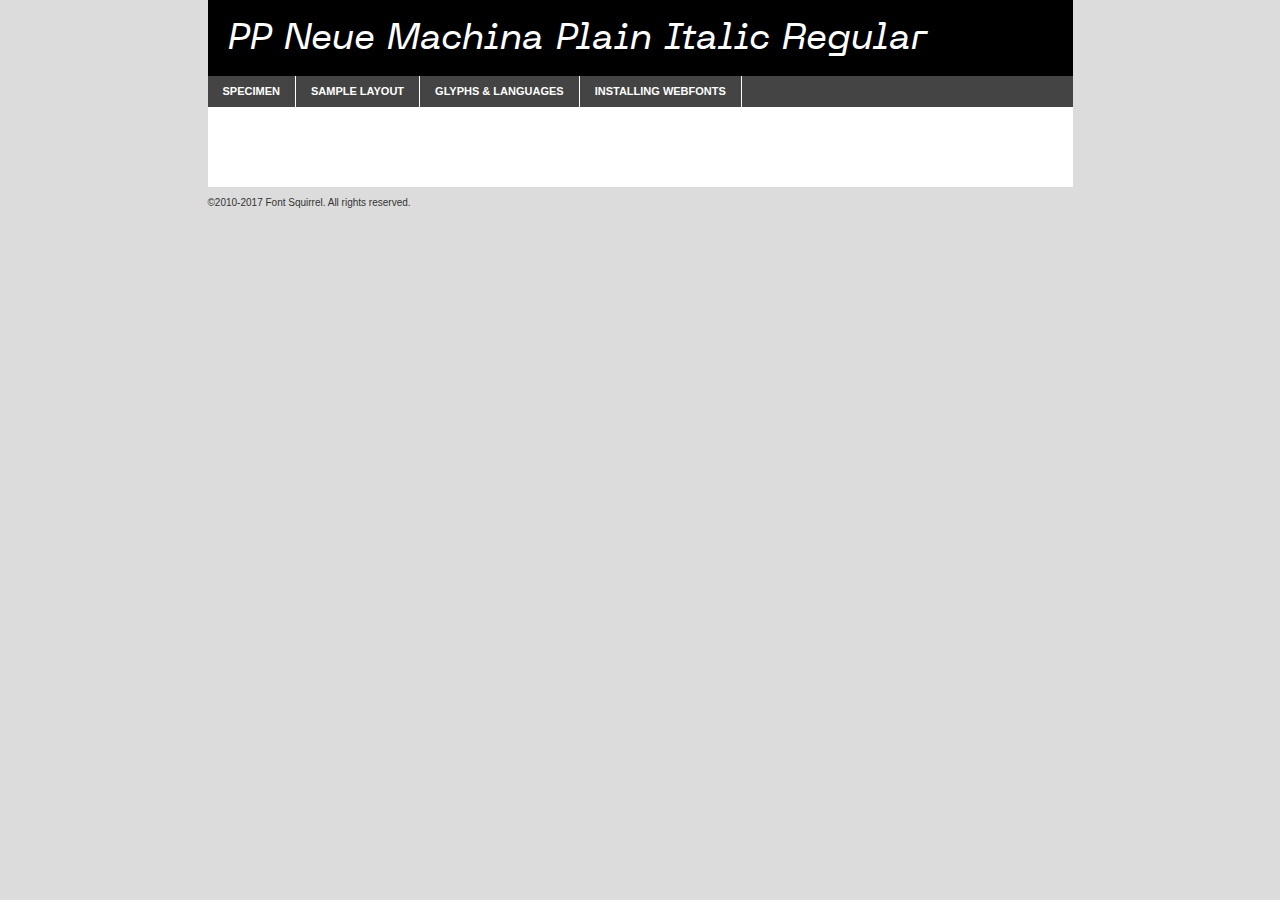
<file: css/fonts/neue-machina/ppneuemachina-plainregularitalic-demo.html>
<!DOCTYPE html PUBLIC "-//W3C//DTD XHTML 1.0 Transitional//EN"
        "http://www.w3.org/TR/xhtml1/DTD/xhtml1-transitional.dtd">

<html xmlns="http://www.w3.org/1999/xhtml" xml:lang="en" lang="en">
<head>
    <meta http-equiv="Content-Type" content="text/html; charset=utf-8"/>
    <script src="http://ajax.googleapis.com/ajax/libs/jquery/1.7.2/jquery.min.js" type="text/javascript" charset="utf-8"></script>
    <script type="text/javascript">
		(function($) {
			$.fn.easyTabs = function(option) {
				var param = jQuery.extend({ fadeSpeed: 'fast', defaultContent: 1, activeClass: 'active' }, option);
				$(this).each(function() {
					var thisId = '#' + this.id;
					if ( param.defaultContent == '' )
					{
						param.defaultContent = 1;
					}
					if ( typeof param.defaultContent == 'number' )
					{
						var defaultTab = $(thisId + ' .tabs li:eq(' + (param.defaultContent - 1) + ') a').attr('href').substr(1);
					}
					else
					{
						var defaultTab = param.defaultContent;
					}
					$(thisId + ' .tabs li a').each(function() {
						var tabToHide = $(this).attr('href').substr(1);
						$('#' + tabToHide).addClass('easytabs-tab-content');
					});
					hideAll();
					changeContent(defaultTab);

					function hideAll() {$(thisId + ' .easytabs-tab-content').hide();}

					function changeContent(tabId)
					{
						hideAll();
						$(thisId + ' .tabs li').removeClass(param.activeClass);
						$(thisId + ' .tabs li a[href=#' + tabId + ']').closest('li').addClass(param.activeClass);
						if ( param.fadeSpeed != 'none' )
						{
							$(thisId + ' #' + tabId).fadeIn(param.fadeSpeed);
						}
						else
						{
							$(thisId + ' #' + tabId).show();
						}
					}

					$(thisId + ' .tabs li').click(function() {
						var tabId = $(this).find('a').attr('href').substr(1);
						changeContent(tabId);
						return false;
					});
				});
			}
		})(jQuery);
    </script>
    <link rel="stylesheet" href="specimen_files/specimen_stylesheet.css" type="text/css" charset="utf-8"/>
    <link rel="stylesheet" href="stylesheet.css" type="text/css" charset="utf-8"/>

    <style type="text/css">
        		body {
			font-family: 'pp_neue_machinaplainRgIt';
        		}

            </style>

    <title>PP Neue Machina Plain Italic Regular Specimen</title>


    <script type="text/javascript" charset="utf-8">
		$(document).ready(function() {
			$('#container').easyTabs({ defaultContent: 1 });
		});
    </script>
</head>

<body>
<div id="container">
    <div id="header">
		PP Neue Machina Plain Italic Regular    </div>
    <ul class="tabs">
        <li><a href="#specimen">Specimen</a></li>
        <li><a href="#layout">Sample Layout</a></li>
		        <li><a href="#glyphs">Glyphs &amp; Languages</a></li>
        <li><a href="#installing">Installing Webfonts</a></li>

    </ul>

    <div id="main_content">


        <div id="specimen">

            <div class="section">
                <div class="grid12 firstcol">
                    <div class="huge">AaBb</div>
                </div>
            </div>

            <div class="section">
                <div class="glyph_range">A&#x200B;B&#x200b;C&#x200b;D&#x200b;E&#x200b;F&#x200b;G&#x200b;H&#x200b;I&#x200b;J&#x200b;K&#x200b;L&#x200b;M&#x200b;N&#x200b;O&#x200b;P&#x200b;Q&#x200b;R&#x200b;S&#x200b;T&#x200b;U&#x200b;V&#x200b;W&#x200b;X&#x200b;Y&#x200b;Z&#x200b;a&#x200b;b&#x200b;c&#x200b;d&#x200b;e&#x200b;f&#x200b;g&#x200b;h&#x200b;i&#x200b;j&#x200b;k&#x200b;l&#x200b;m&#x200b;n&#x200b;o&#x200b;p&#x200b;q&#x200b;r&#x200b;s&#x200b;t&#x200b;u&#x200b;v&#x200b;w&#x200b;x&#x200b;y&#x200b;z&#x200b;1&#x200b;2&#x200b;3&#x200b;4&#x200b;5&#x200b;6&#x200b;7&#x200b;8&#x200b;9&#x200b;0&#x200b;&amp;&#x200b;.&#x200b;,&#x200b;?&#x200b;!&#x200b;&#64;&#x200b;(&#x200b;)&#x200b;#&#x200b;$&#x200b;%&#x200b;*&#x200b;+&#x200b;-&#x200b;=&#x200b;:&#x200b;;</div>
            </div>
            <div class="section">
                <div class="grid12 firstcol">
                    <table class="sample_table">
                        <tr>
                            <td>10</td>
                            <td class="size10">abcdefghijklmnopqrstuvwxyzABCDEFGHIJKLMNOPQRSTUVWXYZ0123456789abcdefghijklmnopqrstuvwxyzABCDEFGHIJKLMNOPQRSTUVWXYZ0123456789abcdefghijklmnopqrstuvwxyzABCDEFGHIJKLMNOPQRSTUVWXYZ</td>
                        </tr>
                        <tr>
                            <td>11</td>
                            <td class="size11">abcdefghijklmnopqrstuvwxyzABCDEFGHIJKLMNOPQRSTUVWXYZ0123456789abcdefghijklmnopqrstuvwxyzABCDEFGHIJKLMNOPQRSTUVWXYZ0123456789abcdefghijklmnopqrstuvwxyzABCDEFGHIJKLMNOPQRSTUVWXYZ</td>
                        </tr>
                        <tr>
                            <td>12</td>
                            <td class="size12">abcdefghijklmnopqrstuvwxyzABCDEFGHIJKLMNOPQRSTUVWXYZ0123456789abcdefghijklmnopqrstuvwxyzABCDEFGHIJKLMNOPQRSTUVWXYZ0123456789abcdefghijklmnopqrstuvwxyzABCDEFGHIJKLMNOPQRSTUVWXYZ</td>
                        </tr>
                        <tr>
                            <td>13</td>
                            <td class="size13">abcdefghijklmnopqrstuvwxyzABCDEFGHIJKLMNOPQRSTUVWXYZ0123456789abcdefghijklmnopqrstuvwxyzABCDEFGHIJKLMNOPQRSTUVWXYZ0123456789abcdefghijklmnopqrstuvwxyzABCDEFGHIJKLMNOPQRSTUVWXYZ</td>
                        </tr>
                        <tr>
                            <td>14</td>
                            <td class="size14">abcdefghijklmnopqrstuvwxyzABCDEFGHIJKLMNOPQRSTUVWXYZ0123456789abcdefghijklmnopqrstuvwxyzABCDEFGHIJKLMNOPQRSTUVWXYZ0123456789abcdefghijklmnopqrstuvwxyzABCDEFGHIJKLMNOPQRSTUVWXYZ</td>
                        </tr>
                        <tr>
                            <td>16</td>
                            <td class="size16">abcdefghijklmnopqrstuvwxyzABCDEFGHIJKLMNOPQRSTUVWXYZ0123456789abcdefghijklmnopqrstuvwxyzABCDEFGHIJKLMNOPQRSTUVWXYZ</td>
                        </tr>
                        <tr>
                            <td>18</td>
                            <td class="size18">abcdefghijklmnopqrstuvwxyzABCDEFGHIJKLMNOPQRSTUVWXYZ0123456789abcdefghijklmnopqrstuvwxyzABCDEFGHIJKLMNOPQRSTUVWXYZ</td>
                        </tr>
                        <tr>
                            <td>20</td>
                            <td class="size20">abcdefghijklmnopqrstuvwxyzABCDEFGHIJKLMNOPQRSTUVWXYZ0123456789abcdefghijklmnopqrstuvwxyzABCDEFGHIJKLMNOPQRSTUVWXYZ</td>
                        </tr>
                        <tr>
                            <td>24</td>
                            <td class="size24">abcdefghijklmnopqrstuvwxyzABCDEFGHIJKLMNOPQRSTUVWXYZ0123456789abcdefghijklmnopqrstuvwxyzABCDEFGHIJKLMNOPQRSTUVWXYZ</td>
                        </tr>
                        <tr>
                            <td>30</td>
                            <td class="size30">abcdefghijklmnopqrstuvwxyzABCDEFGHIJKLMNOPQRSTUVWXYZ0123456789abcdefghijklmnopqrstuvwxyzABCDEFGHIJKLMNOPQRSTUVWXYZ</td>
                        </tr>
                        <tr>
                            <td>36</td>
                            <td class="size36">abcdefghijklmnopqrstuvwxyzABCDEFGHIJKLMNOPQRSTUVWXYZ0123456789abcdefghijklmnopqrstuvwxyzABCDEFGHIJKLMNOPQRSTUVWXYZ</td>
                        </tr>
                        <tr>
                            <td>48</td>
                            <td class="size48">abcdefghijklmnopqrstuvwxyzABCDEFGHIJKLMNOPQRSTUVWXYZ0123456789abcdefghijklmnopqrstuvwxyzABCDEFGHIJKLMNOPQRSTUVWXYZ</td>
                        </tr>
                        <tr>
                            <td>60</td>
                            <td class="size60">abcdefghijklmnopqrstuvwxyzABCDEFGHIJKLMNOPQRSTUVWXYZ0123456789abcdefghijklmnopqrstuvwxyzABCDEFGHIJKLMNOPQRSTUVWXYZ</td>
                        </tr>
                        <tr>
                            <td>72</td>
                            <td class="size72">abcdefghijklmnopqrstuvwxyzABCDEFGHIJKLMNOPQRSTUVWXYZ0123456789abcdefghijklmnopqrstuvwxyzABCDEFGHIJKLMNOPQRSTUVWXYZ</td>
                        </tr>
                        <tr>
                            <td>90</td>
                            <td class="size90">abcdefghijklmnopqrstuvwxyzABCDEFGHIJKLMNOPQRSTUVWXYZ0123456789abcdefghijklmnopqrstuvwxyzABCDEFGHIJKLMNOPQRSTUVWXYZ</td>
                        </tr>
                    </table>

                </div>

            </div>


            <div class="section" id="bodycomparison">


                <div id="xheight">
                    <div class="fontbody">&#x25FC;&#x25FC;&#x25FC;&#x25FC;&#x25FC;&#x25FC;&#x25FC;&#x25FC;&#x25FC;&#x25FC;&#x25FC;&#x25FC;&#x25FC;&#x25FC;&#x25FC;&#x25FC;&#x25FC;&#x25FC;&#x25FC;&#x25FC;&#x25FC;&#x25FC;&#x25FC;&#x25FC;&#x25FC;&#x25FC;&#x25FC;&#x25FC;&#x25FC;&#x25FC;&#x25FC;&#x25FC;&#x25FC;&#x25FC;&#x25FC;&#x25FC;&#x25FC;&#x25FC;&#x25FC;&#x25FC;&#x25FC;&#x25FC;&#x25FC;&#x25FC;&#x25FC;&#x25FC;&#x25FC;&#x25FC;&#x25FC;&#x25FC;&#x25FC;&#x25FC;&#x25FC;&#x25FC;&#x25FC;&#x25FC;&#x25FC;&#x25FC;&#x25FC;&#x25FC;&#x25FC;&#x25FC;&#x25FC;&#x25FC;&#x25FC;&#x25FC;&#x25FC;&#x25FC;&#x25FC;&#x25FC;&#x25FC;&#x25FC;&#x25FC;&#x25FC;&#x25FC;&#x25FC;&#x25FC;&#x25FC;&#x25FC;&#x25FC;&#x25FC;&#x25FC;&#x25FC;&#x25FC;&#x25FC;&#x25FC;&#x25FC;&#x25FC;&#x25FC;&#x25FC;&#x25FC;&#x25FC;&#x25FC;&#x25FC;&#x25FC;&#x25FC;&#x25FC;&#x25FC;&#x25FC;body</div>
                    <div class="arialbody">body</div>
                    <div class="verdanabody">body</div>
                    <div class="georgiabody">body</div>
                </div>
                <div class="fontbody" style="z-index:1">
                    body<span>PP Neue Machina Plain Italic Regular</span>
                </div>
                <div class="arialbody" style="z-index:1">
                    body<span>Arial</span>
                </div>
                <div class="verdanabody" style="z-index:1">
                    body<span>Verdana</span>
                </div>
                <div class="georgiabody" style="z-index:1">
                    body<span>Georgia</span>
                </div>


            </div>


            <div class="section psample psample_row1" id="">

                <div class="grid2 firstcol">
                    <p class="size10"><span>10.</span>Aenean lacinia bibendum nulla sed consectetur. Fusce dapibus, tellus ac cursus commodo, tortor mauris condimentum nibh, ut fermentum massa justo sit amet risus. Nullam id dolor id nibh ultricies vehicula ut id elit. Cum sociis natoque penatibus et magnis dis parturient montes, nascetur ridiculus mus. Nulla vitae elit libero, a pharetra augue.</p>

                </div>
                <div class="grid3">
                    <p class="size11"><span>11.</span>Aenean lacinia bibendum nulla sed consectetur. Fusce dapibus, tellus ac cursus commodo, tortor mauris condimentum nibh, ut fermentum massa justo sit amet risus. Nullam id dolor id nibh ultricies vehicula ut id elit. Cum sociis natoque penatibus et magnis dis parturient montes, nascetur ridiculus mus. Nulla vitae elit libero, a pharetra augue.</p>

                </div>
                <div class="grid3">
                    <p class="size12"><span>12.</span>Aenean lacinia bibendum nulla sed consectetur. Fusce dapibus, tellus ac cursus commodo, tortor mauris condimentum nibh, ut fermentum massa justo sit amet risus. Nullam id dolor id nibh ultricies vehicula ut id elit. Cum sociis natoque penatibus et magnis dis parturient montes, nascetur ridiculus mus. Nulla vitae elit libero, a pharetra augue.</p>

                </div>
                <div class="grid4">
                    <p class="size13"><span>13.</span>Aenean lacinia bibendum nulla sed consectetur. Fusce dapibus, tellus ac cursus commodo, tortor mauris condimentum nibh, ut fermentum massa justo sit amet risus. Nullam id dolor id nibh ultricies vehicula ut id elit. Cum sociis natoque penatibus et magnis dis parturient montes, nascetur ridiculus mus. Nulla vitae elit libero, a pharetra augue.</p>

                </div>
                <div class="white_blend"></div>

            </div>
            <div class="section psample psample_row2" id="">
                <div class="grid3 firstcol">
                    <p class="size14"><span>14.</span>Aenean lacinia bibendum nulla sed consectetur. Fusce dapibus, tellus ac cursus commodo, tortor mauris condimentum nibh, ut fermentum massa justo sit amet risus. Nullam id dolor id nibh ultricies vehicula ut id elit. Cum sociis natoque penatibus et magnis dis parturient montes, nascetur ridiculus mus. Nulla vitae elit libero, a pharetra augue.</p>

                </div>
                <div class="grid4">
                    <p class="size16"><span>16.</span>Aenean lacinia bibendum nulla sed consectetur. Fusce dapibus, tellus ac cursus commodo, tortor mauris condimentum nibh, ut fermentum massa justo sit amet risus. Nullam id dolor id nibh ultricies vehicula ut id elit. Cum sociis natoque penatibus et magnis dis parturient montes, nascetur ridiculus mus. Nulla vitae elit libero, a pharetra augue.</p>

                </div>
                <div class="grid5">
                    <p class="size18"><span>18.</span>Aenean lacinia bibendum nulla sed consectetur. Fusce dapibus, tellus ac cursus commodo, tortor mauris condimentum nibh, ut fermentum massa justo sit amet risus. Nullam id dolor id nibh ultricies vehicula ut id elit. Cum sociis natoque penatibus et magnis dis parturient montes, nascetur ridiculus mus. Nulla vitae elit libero, a pharetra augue.</p>

                </div>

                <div class="white_blend"></div>

            </div>

            <div class="section psample psample_row3" id="">
                <div class="grid5 firstcol">
                    <p class="size20"><span>20.</span>Aenean lacinia bibendum nulla sed consectetur. Fusce dapibus, tellus ac cursus commodo, tortor mauris condimentum nibh, ut fermentum massa justo sit amet risus. Nullam id dolor id nibh ultricies vehicula ut id elit. Cum sociis natoque penatibus et magnis dis parturient montes, nascetur ridiculus mus. Nulla vitae elit libero, a pharetra augue.</p>
                </div>
                <div class="grid7">
                    <p class="size24"><span>24.</span>Aenean lacinia bibendum nulla sed consectetur. Fusce dapibus, tellus ac cursus commodo, tortor mauris condimentum nibh, ut fermentum massa justo sit amet risus. Nullam id dolor id nibh ultricies vehicula ut id elit. Cum sociis natoque penatibus et magnis dis parturient montes, nascetur ridiculus mus. Nulla vitae elit libero, a pharetra augue.</p>
                </div>

                <div class="white_blend"></div>

            </div>

            <div class="section psample psample_row4" id="">
                <div class="grid12 firstcol">
                    <p class="size30"><span>30.</span>Aenean lacinia bibendum nulla sed consectetur. Fusce dapibus, tellus ac cursus commodo, tortor mauris condimentum nibh, ut fermentum massa justo sit amet risus. Nullam id dolor id nibh ultricies vehicula ut id elit. Cum sociis natoque penatibus et magnis dis parturient montes, nascetur ridiculus mus. Nulla vitae elit libero, a pharetra augue.</p>
                </div>
                <div class="white_blend"></div>

            </div>


            <div class="section psample psample_row1 fullreverse">
                <div class="grid2 firstcol">
                    <p class="size10"><span>10.</span>Aenean lacinia bibendum nulla sed consectetur. Fusce dapibus, tellus ac cursus commodo, tortor mauris condimentum nibh, ut fermentum massa justo sit amet risus. Nullam id dolor id nibh ultricies vehicula ut id elit. Cum sociis natoque penatibus et magnis dis parturient montes, nascetur ridiculus mus. Nulla vitae elit libero, a pharetra augue.</p>

                </div>
                <div class="grid3">
                    <p class="size11"><span>11.</span>Aenean lacinia bibendum nulla sed consectetur. Fusce dapibus, tellus ac cursus commodo, tortor mauris condimentum nibh, ut fermentum massa justo sit amet risus. Nullam id dolor id nibh ultricies vehicula ut id elit. Cum sociis natoque penatibus et magnis dis parturient montes, nascetur ridiculus mus. Nulla vitae elit libero, a pharetra augue.</p>

                </div>
                <div class="grid3">
                    <p class="size12"><span>12.</span>Aenean lacinia bibendum nulla sed consectetur. Fusce dapibus, tellus ac cursus commodo, tortor mauris condimentum nibh, ut fermentum massa justo sit amet risus. Nullam id dolor id nibh ultricies vehicula ut id elit. Cum sociis natoque penatibus et magnis dis parturient montes, nascetur ridiculus mus. Nulla vitae elit libero, a pharetra augue.</p>

                </div>
                <div class="grid4">
                    <p class="size13"><span>13.</span>Aenean lacinia bibendum nulla sed consectetur. Fusce dapibus, tellus ac cursus commodo, tortor mauris condimentum nibh, ut fermentum massa justo sit amet risus. Nullam id dolor id nibh ultricies vehicula ut id elit. Cum sociis natoque penatibus et magnis dis parturient montes, nascetur ridiculus mus. Nulla vitae elit libero, a pharetra augue.</p>

                </div>
                <div class="black_blend"></div>

            </div>

            <div class="section psample psample_row2 fullreverse">
                <div class="grid3 firstcol">
                    <p class="size14"><span>14.</span>Aenean lacinia bibendum nulla sed consectetur. Fusce dapibus, tellus ac cursus commodo, tortor mauris condimentum nibh, ut fermentum massa justo sit amet risus. Nullam id dolor id nibh ultricies vehicula ut id elit. Cum sociis natoque penatibus et magnis dis parturient montes, nascetur ridiculus mus. Nulla vitae elit libero, a pharetra augue.</p>

                </div>
                <div class="grid4">
                    <p class="size16"><span>16.</span>Aenean lacinia bibendum nulla sed consectetur. Fusce dapibus, tellus ac cursus commodo, tortor mauris condimentum nibh, ut fermentum massa justo sit amet risus. Nullam id dolor id nibh ultricies vehicula ut id elit. Cum sociis natoque penatibus et magnis dis parturient montes, nascetur ridiculus mus. Nulla vitae elit libero, a pharetra augue.</p>

                </div>
                <div class="grid5">
                    <p class="size18"><span>18.</span>Aenean lacinia bibendum nulla sed consectetur. Fusce dapibus, tellus ac cursus commodo, tortor mauris condimentum nibh, ut fermentum massa justo sit amet risus. Nullam id dolor id nibh ultricies vehicula ut id elit. Cum sociis natoque penatibus et magnis dis parturient montes, nascetur ridiculus mus. Nulla vitae elit libero, a pharetra augue.</p>

                </div>
                <div class="black_blend"></div>

            </div>

            <div class="section psample fullreverse psample_row3" id="">
                <div class="grid5 firstcol">
                    <p class="size20"><span>20.</span>Aenean lacinia bibendum nulla sed consectetur. Fusce dapibus, tellus ac cursus commodo, tortor mauris condimentum nibh, ut fermentum massa justo sit amet risus. Nullam id dolor id nibh ultricies vehicula ut id elit. Cum sociis natoque penatibus et magnis dis parturient montes, nascetur ridiculus mus. Nulla vitae elit libero, a pharetra augue.</p>
                </div>
                <div class="grid7">
                    <p class="size24"><span>24.</span>Aenean lacinia bibendum nulla sed consectetur. Fusce dapibus, tellus ac cursus commodo, tortor mauris condimentum nibh, ut fermentum massa justo sit amet risus. Nullam id dolor id nibh ultricies vehicula ut id elit. Cum sociis natoque penatibus et magnis dis parturient montes, nascetur ridiculus mus. Nulla vitae elit libero, a pharetra augue.</p>
                </div>

                <div class="black_blend"></div>

            </div>

            <div class="section psample fullreverse psample_row4" id="" style="border-bottom: 20px #000 solid;">
                <div class="grid12 firstcol">
                    <p class="size30"><span>30.</span>Aenean lacinia bibendum nulla sed consectetur. Fusce dapibus, tellus ac cursus commodo, tortor mauris condimentum nibh, ut fermentum massa justo sit amet risus. Nullam id dolor id nibh ultricies vehicula ut id elit. Cum sociis natoque penatibus et magnis dis parturient montes, nascetur ridiculus mus. Nulla vitae elit libero, a pharetra augue.</p>
                </div>
                <div class="black_blend"></div>

            </div>


        </div>

        <div id="layout">

            <div class="section">

                <div class="grid12 firstcol">
                    <h1>Lorem Ipsum Dolor</h1>
                    <h2>Etiam porta sem malesuada magna mollis euismod</h2>

                    <p class="byline">By <a href="#link">Aenean Lacinia</a></p>
                </div>
            </div>
            <div class="section">
                <div class="grid8 firstcol">
                    <p class="large">Donec sed odio dui. Morbi leo risus, porta ac consectetur ac, vestibulum at eros. Fusce dapibus, tellus ac cursus commodo, tortor mauris condimentum nibh, ut fermentum massa justo sit amet risus. </p>


                    <h3>Pellentesque ornare sem</h3>

                    <p>Maecenas sed diam eget risus varius blandit sit amet non magna. Maecenas faucibus mollis interdum. Donec ullamcorper nulla non metus auctor fringilla. Nullam id dolor id nibh ultricies vehicula ut id elit. Nullam id dolor id nibh ultricies vehicula ut id elit. </p>

                    <p>Aenean eu leo quam. Pellentesque ornare sem lacinia quam venenatis vestibulum. Lorem ipsum dolor sit amet, consectetur adipiscing elit. Cum sociis natoque penatibus et magnis dis parturient montes, nascetur ridiculus mus. </p>

                    <p>Nulla vitae elit libero, a pharetra augue. Praesent commodo cursus magna, vel scelerisque nisl consectetur et. Aenean lacinia bibendum nulla sed consectetur. </p>

                    <p>Nullam quis risus eget urna mollis ornare vel eu leo. Nullam quis risus eget urna mollis ornare vel eu leo. Maecenas sed diam eget risus varius blandit sit amet non magna. Donec ullamcorper nulla non metus auctor fringilla. </p>

                    <h3>Cras mattis consectetur</h3>

                    <p>Aenean eu leo quam. Pellentesque ornare sem lacinia quam venenatis vestibulum. Aenean lacinia bibendum nulla sed consectetur. Integer posuere erat a ante venenatis dapibus posuere velit aliquet. Cras mattis consectetur purus sit amet fermentum. </p>

                    <p>Nullam id dolor id nibh ultricies vehicula ut id elit. Nullam quis risus eget urna mollis ornare vel eu leo. Cras mattis consectetur purus sit amet fermentum.</p>
                </div>

                <div class="grid4 sidebar">

                    <div class="box reverse">
                        <p class="last">Nullam quis risus eget urna mollis ornare vel eu leo. Donec ullamcorper nulla non metus auctor fringilla. Cras mattis consectetur purus sit amet fermentum. Sed posuere consectetur est at lobortis. Lorem ipsum dolor sit amet, consectetur adipiscing elit. </p>
                    </div>

                    <p class="caption">Maecenas sed diam eget risus varius.</p>

                    <p>Vestibulum id ligula porta felis euismod semper. Integer posuere erat a ante venenatis dapibus posuere velit aliquet. Vestibulum id ligula porta felis euismod semper. Sed posuere consectetur est at lobortis. Maecenas sed diam eget risus varius blandit sit amet non magna. Fusce dapibus, tellus ac cursus commodo, tortor mauris condimentum nibh, ut fermentum massa justo sit amet risus. </p>


                    <p>Duis mollis, est non commodo luctus, nisi erat porttitor ligula, eget lacinia odio sem nec elit. Aenean lacinia bibendum nulla sed consectetur. Vivamus sagittis lacus vel augue laoreet rutrum faucibus dolor auctor. Aenean lacinia bibendum nulla sed consectetur. Nullam quis risus eget urna mollis ornare vel eu leo. </p>

                    <p>Praesent commodo cursus magna, vel scelerisque nisl consectetur et. Donec ullamcorper nulla non metus auctor fringilla. Maecenas faucibus mollis interdum. Fusce dapibus, tellus ac cursus commodo, tortor mauris condimentum nibh, ut fermentum massa justo sit amet risus. </p>

                </div>
            </div>

        </div>


		

        <div id="glyphs">
            <div class="section">
                <div class="grid12 firstcol">

                    <h1>Language Support</h1>
                    <p>The subset of PP Neue Machina Plain Italic Regular in this kit supports the following languages:<br/>

						Albanian, Basque, Breton, Chamorro, Danish, Dutch, English, Faroese, Finnish, French, Frisian, Galician, German, Icelandic, Italian, Malagasy, Norwegian, Portuguese, Spanish, Alsatian, Aragonese, Arapaho, Arrernte, Asturian, Aymara, Bislama, Cebuano, Corsican, Fijian, French_creole, Genoese, Gilbertese, Greenlandic, Haitian_creole, Hiligaynon, Hmong, Hopi, Ibanag, Iloko_ilokano, Indonesian, Interglossa_glosa, Interlingua, Irish_gaelic, Jerriais, Lojban, Lombard, Luxembourgeois, Manx, Mohawk, Norfolk_pitcairnese, Occitan, Oromo, Pangasinan, Papiamento, Piedmontese, Potawatomi, Rhaeto-romance, Romansh, Rotokas, Sami_lule, Samoan, Sardinian, Scots_gaelic, Seychelles_creole, Shona, Sicilian, Somali, Southern_ndebele, Swahili, Swati_swazi, Tagalog_filipino_pilipino, Tetum, Tok_pisin, Uyghur_latinized, Volapuk, Walloon, Warlpiri, Xhosa, Yapese, Zulu, Latinbasic, Ubasic, Demo                    </p>
                    <h1>Glyph Chart</h1>
                    <p>The subset of PP Neue Machina Plain Italic Regular in this kit includes all the glyphs listed below. Unicode entities are included above each glyph to help you insert individual characters into your layout.</p>
                    <div id="glyph_chart">

																				                                <div><p>&amp;#32;</p>&#32;</div>
																				                                <div><p>&amp;#33;</p>&#33;</div>
																				                                <div><p>&amp;#34;</p>&#34;</div>
																				                                <div><p>&amp;#35;</p>&#35;</div>
																				                                <div><p>&amp;#36;</p>&#36;</div>
																				                                <div><p>&amp;#37;</p>&#37;</div>
																				                                <div><p>&amp;#38;</p>&#38;</div>
																				                                <div><p>&amp;#39;</p>&#39;</div>
																				                                <div><p>&amp;#40;</p>&#40;</div>
																				                                <div><p>&amp;#41;</p>&#41;</div>
																				                                <div><p>&amp;#42;</p>&#42;</div>
																				                                <div><p>&amp;#43;</p>&#43;</div>
																				                                <div><p>&amp;#44;</p>&#44;</div>
																				                                <div><p>&amp;#45;</p>&#45;</div>
																				                                <div><p>&amp;#46;</p>&#46;</div>
																				                                <div><p>&amp;#47;</p>&#47;</div>
																				                                <div><p>&amp;#48;</p>&#48;</div>
																				                                <div><p>&amp;#49;</p>&#49;</div>
																				                                <div><p>&amp;#50;</p>&#50;</div>
																				                                <div><p>&amp;#51;</p>&#51;</div>
																				                                <div><p>&amp;#52;</p>&#52;</div>
																				                                <div><p>&amp;#53;</p>&#53;</div>
																				                                <div><p>&amp;#54;</p>&#54;</div>
																				                                <div><p>&amp;#55;</p>&#55;</div>
																				                                <div><p>&amp;#56;</p>&#56;</div>
																				                                <div><p>&amp;#57;</p>&#57;</div>
																				                                <div><p>&amp;#58;</p>&#58;</div>
																				                                <div><p>&amp;#59;</p>&#59;</div>
																				                                <div><p>&amp;#60;</p>&#60;</div>
																				                                <div><p>&amp;#61;</p>&#61;</div>
																				                                <div><p>&amp;#62;</p>&#62;</div>
																				                                <div><p>&amp;#63;</p>&#63;</div>
																				                                <div><p>&amp;#64;</p>&#64;</div>
																				                                <div><p>&amp;#65;</p>&#65;</div>
																				                                <div><p>&amp;#66;</p>&#66;</div>
																				                                <div><p>&amp;#67;</p>&#67;</div>
																				                                <div><p>&amp;#68;</p>&#68;</div>
																				                                <div><p>&amp;#69;</p>&#69;</div>
																				                                <div><p>&amp;#70;</p>&#70;</div>
																				                                <div><p>&amp;#71;</p>&#71;</div>
																				                                <div><p>&amp;#72;</p>&#72;</div>
																				                                <div><p>&amp;#73;</p>&#73;</div>
																				                                <div><p>&amp;#74;</p>&#74;</div>
																				                                <div><p>&amp;#75;</p>&#75;</div>
																				                                <div><p>&amp;#76;</p>&#76;</div>
																				                                <div><p>&amp;#77;</p>&#77;</div>
																				                                <div><p>&amp;#78;</p>&#78;</div>
																				                                <div><p>&amp;#79;</p>&#79;</div>
																				                                <div><p>&amp;#80;</p>&#80;</div>
																				                                <div><p>&amp;#81;</p>&#81;</div>
																				                                <div><p>&amp;#82;</p>&#82;</div>
																				                                <div><p>&amp;#83;</p>&#83;</div>
																				                                <div><p>&amp;#84;</p>&#84;</div>
																				                                <div><p>&amp;#85;</p>&#85;</div>
																				                                <div><p>&amp;#86;</p>&#86;</div>
																				                                <div><p>&amp;#87;</p>&#87;</div>
																				                                <div><p>&amp;#88;</p>&#88;</div>
																				                                <div><p>&amp;#89;</p>&#89;</div>
																				                                <div><p>&amp;#90;</p>&#90;</div>
																				                                <div><p>&amp;#91;</p>&#91;</div>
																				                                <div><p>&amp;#92;</p>&#92;</div>
																				                                <div><p>&amp;#93;</p>&#93;</div>
																				                                <div><p>&amp;#94;</p>&#94;</div>
																				                                <div><p>&amp;#95;</p>&#95;</div>
																				                                <div><p>&amp;#96;</p>&#96;</div>
																				                                <div><p>&amp;#97;</p>&#97;</div>
																				                                <div><p>&amp;#98;</p>&#98;</div>
																				                                <div><p>&amp;#99;</p>&#99;</div>
																				                                <div><p>&amp;#100;</p>&#100;</div>
																				                                <div><p>&amp;#101;</p>&#101;</div>
																				                                <div><p>&amp;#102;</p>&#102;</div>
																				                                <div><p>&amp;#103;</p>&#103;</div>
																				                                <div><p>&amp;#104;</p>&#104;</div>
																				                                <div><p>&amp;#105;</p>&#105;</div>
																				                                <div><p>&amp;#106;</p>&#106;</div>
																				                                <div><p>&amp;#107;</p>&#107;</div>
																				                                <div><p>&amp;#108;</p>&#108;</div>
																				                                <div><p>&amp;#109;</p>&#109;</div>
																				                                <div><p>&amp;#110;</p>&#110;</div>
																				                                <div><p>&amp;#111;</p>&#111;</div>
																				                                <div><p>&amp;#112;</p>&#112;</div>
																				                                <div><p>&amp;#113;</p>&#113;</div>
																				                                <div><p>&amp;#114;</p>&#114;</div>
																				                                <div><p>&amp;#115;</p>&#115;</div>
																				                                <div><p>&amp;#116;</p>&#116;</div>
																				                                <div><p>&amp;#117;</p>&#117;</div>
																				                                <div><p>&amp;#118;</p>&#118;</div>
																				                                <div><p>&amp;#119;</p>&#119;</div>
																				                                <div><p>&amp;#120;</p>&#120;</div>
																				                                <div><p>&amp;#121;</p>&#121;</div>
																				                                <div><p>&amp;#122;</p>&#122;</div>
																				                                <div><p>&amp;#123;</p>&#123;</div>
																				                                <div><p>&amp;#124;</p>&#124;</div>
																				                                <div><p>&amp;#125;</p>&#125;</div>
																				                                <div><p>&amp;#126;</p>&#126;</div>
																				                                <div><p>&amp;#160;</p>&#160;</div>
																				                                <div><p>&amp;#161;</p>&#161;</div>
																				                                <div><p>&amp;#162;</p>&#162;</div>
																				                                <div><p>&amp;#163;</p>&#163;</div>
																				                                <div><p>&amp;#164;</p>&#164;</div>
																				                                <div><p>&amp;#165;</p>&#165;</div>
																				                                <div><p>&amp;#166;</p>&#166;</div>
																				                                <div><p>&amp;#167;</p>&#167;</div>
																				                                <div><p>&amp;#168;</p>&#168;</div>
																				                                <div><p>&amp;#169;</p>&#169;</div>
																				                                <div><p>&amp;#171;</p>&#171;</div>
																				                                <div><p>&amp;#172;</p>&#172;</div>
																				                                <div><p>&amp;#173;</p>&#173;</div>
																				                                <div><p>&amp;#174;</p>&#174;</div>
																				                                <div><p>&amp;#175;</p>&#175;</div>
																				                                <div><p>&amp;#176;</p>&#176;</div>
																				                                <div><p>&amp;#177;</p>&#177;</div>
																				                                <div><p>&amp;#178;</p>&#178;</div>
																				                                <div><p>&amp;#179;</p>&#179;</div>
																				                                <div><p>&amp;#180;</p>&#180;</div>
																				                                <div><p>&amp;#182;</p>&#182;</div>
																				                                <div><p>&amp;#183;</p>&#183;</div>
																				                                <div><p>&amp;#184;</p>&#184;</div>
																				                                <div><p>&amp;#185;</p>&#185;</div>
																				                                <div><p>&amp;#187;</p>&#187;</div>
																				                                <div><p>&amp;#188;</p>&#188;</div>
																				                                <div><p>&amp;#189;</p>&#189;</div>
																				                                <div><p>&amp;#190;</p>&#190;</div>
																				                                <div><p>&amp;#191;</p>&#191;</div>
																				                                <div><p>&amp;#192;</p>&#192;</div>
																				                                <div><p>&amp;#193;</p>&#193;</div>
																				                                <div><p>&amp;#194;</p>&#194;</div>
																				                                <div><p>&amp;#195;</p>&#195;</div>
																				                                <div><p>&amp;#196;</p>&#196;</div>
																				                                <div><p>&amp;#197;</p>&#197;</div>
																				                                <div><p>&amp;#198;</p>&#198;</div>
																				                                <div><p>&amp;#199;</p>&#199;</div>
																				                                <div><p>&amp;#200;</p>&#200;</div>
																				                                <div><p>&amp;#201;</p>&#201;</div>
																				                                <div><p>&amp;#202;</p>&#202;</div>
																				                                <div><p>&amp;#203;</p>&#203;</div>
																				                                <div><p>&amp;#204;</p>&#204;</div>
																				                                <div><p>&amp;#205;</p>&#205;</div>
																				                                <div><p>&amp;#206;</p>&#206;</div>
																				                                <div><p>&amp;#207;</p>&#207;</div>
																				                                <div><p>&amp;#208;</p>&#208;</div>
																				                                <div><p>&amp;#209;</p>&#209;</div>
																				                                <div><p>&amp;#210;</p>&#210;</div>
																				                                <div><p>&amp;#211;</p>&#211;</div>
																				                                <div><p>&amp;#212;</p>&#212;</div>
																				                                <div><p>&amp;#213;</p>&#213;</div>
																				                                <div><p>&amp;#214;</p>&#214;</div>
																				                                <div><p>&amp;#215;</p>&#215;</div>
																				                                <div><p>&amp;#216;</p>&#216;</div>
																				                                <div><p>&amp;#217;</p>&#217;</div>
																				                                <div><p>&amp;#218;</p>&#218;</div>
																				                                <div><p>&amp;#219;</p>&#219;</div>
																				                                <div><p>&amp;#220;</p>&#220;</div>
																				                                <div><p>&amp;#221;</p>&#221;</div>
																				                                <div><p>&amp;#222;</p>&#222;</div>
																				                                <div><p>&amp;#223;</p>&#223;</div>
																				                                <div><p>&amp;#224;</p>&#224;</div>
																				                                <div><p>&amp;#225;</p>&#225;</div>
																				                                <div><p>&amp;#226;</p>&#226;</div>
																				                                <div><p>&amp;#227;</p>&#227;</div>
																				                                <div><p>&amp;#228;</p>&#228;</div>
																				                                <div><p>&amp;#229;</p>&#229;</div>
																				                                <div><p>&amp;#230;</p>&#230;</div>
																				                                <div><p>&amp;#231;</p>&#231;</div>
																				                                <div><p>&amp;#232;</p>&#232;</div>
																				                                <div><p>&amp;#233;</p>&#233;</div>
																				                                <div><p>&amp;#234;</p>&#234;</div>
																				                                <div><p>&amp;#235;</p>&#235;</div>
																				                                <div><p>&amp;#236;</p>&#236;</div>
																				                                <div><p>&amp;#237;</p>&#237;</div>
																				                                <div><p>&amp;#238;</p>&#238;</div>
																				                                <div><p>&amp;#239;</p>&#239;</div>
																				                                <div><p>&amp;#240;</p>&#240;</div>
																				                                <div><p>&amp;#241;</p>&#241;</div>
																				                                <div><p>&amp;#242;</p>&#242;</div>
																				                                <div><p>&amp;#243;</p>&#243;</div>
																				                                <div><p>&amp;#244;</p>&#244;</div>
																				                                <div><p>&amp;#245;</p>&#245;</div>
																				                                <div><p>&amp;#246;</p>&#246;</div>
																				                                <div><p>&amp;#247;</p>&#247;</div>
																				                                <div><p>&amp;#248;</p>&#248;</div>
																				                                <div><p>&amp;#249;</p>&#249;</div>
																				                                <div><p>&amp;#250;</p>&#250;</div>
																				                                <div><p>&amp;#251;</p>&#251;</div>
																				                                <div><p>&amp;#252;</p>&#252;</div>
																				                                <div><p>&amp;#253;</p>&#253;</div>
																				                                <div><p>&amp;#254;</p>&#254;</div>
																				                                <div><p>&amp;#255;</p>&#255;</div>
																				                                <div><p>&amp;#338;</p>&#338;</div>
																				                                <div><p>&amp;#339;</p>&#339;</div>
																				                                <div><p>&amp;#376;</p>&#376;</div>
																				                                <div><p>&amp;#710;</p>&#710;</div>
																				                                <div><p>&amp;#732;</p>&#732;</div>
																				                                <div><p>&amp;#8192;</p>&#8192;</div>
																				                                <div><p>&amp;#8193;</p>&#8193;</div>
																				                                <div><p>&amp;#8194;</p>&#8194;</div>
																				                                <div><p>&amp;#8195;</p>&#8195;</div>
																				                                <div><p>&amp;#8196;</p>&#8196;</div>
																				                                <div><p>&amp;#8197;</p>&#8197;</div>
																				                                <div><p>&amp;#8198;</p>&#8198;</div>
																				                                <div><p>&amp;#8199;</p>&#8199;</div>
																				                                <div><p>&amp;#8200;</p>&#8200;</div>
																				                                <div><p>&amp;#8201;</p>&#8201;</div>
																				                                <div><p>&amp;#8202;</p>&#8202;</div>
																				                                <div><p>&amp;#8208;</p>&#8208;</div>
																				                                <div><p>&amp;#8209;</p>&#8209;</div>
																				                                <div><p>&amp;#8210;</p>&#8210;</div>
																				                                <div><p>&amp;#8211;</p>&#8211;</div>
																				                                <div><p>&amp;#8212;</p>&#8212;</div>
																				                                <div><p>&amp;#8216;</p>&#8216;</div>
																				                                <div><p>&amp;#8217;</p>&#8217;</div>
																				                                <div><p>&amp;#8218;</p>&#8218;</div>
																				                                <div><p>&amp;#8220;</p>&#8220;</div>
																				                                <div><p>&amp;#8221;</p>&#8221;</div>
																				                                <div><p>&amp;#8222;</p>&#8222;</div>
																				                                <div><p>&amp;#8226;</p>&#8226;</div>
																				                                <div><p>&amp;#8230;</p>&#8230;</div>
																				                                <div><p>&amp;#8239;</p>&#8239;</div>
																				                                <div><p>&amp;#8249;</p>&#8249;</div>
																				                                <div><p>&amp;#8250;</p>&#8250;</div>
																				                                <div><p>&amp;#8287;</p>&#8287;</div>
																				                                <div><p>&amp;#8364;</p>&#8364;</div>
																				                                <div><p>&amp;#8482;</p>&#8482;</div>
																				                                <div><p>&amp;#9724;</p>&#9724;</div>
																				                                <div><p>&amp;#64257;</p>&#64257;</div>
																				                                <div><p>&amp;#64258;</p>&#64258;</div>
																				                                <div><p>&amp;#64259;</p>&#64259;</div>
																																																										                    </div>
                </div>


            </div>
        </div>


        <div id="specs">

        </div>

        <div id="installing">
            <div class="section">
                <div class="grid7 firstcol">
                    <h1>Installing Webfonts</h1>

                    <p>Webfonts are supported by all major browser platforms but not all in the same way. There are currently four different font formats that must be included in order to target all browsers. This includes TTF, WOFF, EOT and SVG.</p>

                    <h2>1. Upload your webfonts</h2>
                    <p>You must upload your webfont kit to your website. They should be in or near the same directory as your CSS files.</p>

                    <h2>2. Include the webfont stylesheet</h2>
                    <p>A special CSS @font-face declaration helps the various browsers select the appropriate font it needs without causing you a bunch of headaches. Learn more about this syntax by reading the <a href="https://www.fontspring.com/blog/further-hardening-of-the-bulletproof-syntax">Fontspring blog post</a> about it. The code for it is as follows:</p>


                    <code>
                        @font-face{
                        font-family: 'MyWebFont';
                        src: url('WebFont.eot');
                        src: url('WebFont.eot?#iefix') format('embedded-opentype'),
                        url('WebFont.woff') format('woff'),
                        url('WebFont.ttf') format('truetype'),
                        url('WebFont.svg#webfont') format('svg');
                        }
                    </code>

                    <p>We've already gone ahead and generated the code for you. All you have to do is link to the stylesheet in your HTML, like this:</p>
                    <code>&lt;link rel=&quot;stylesheet&quot; href=&quot;stylesheet.css&quot; type=&quot;text/css&quot; charset=&quot;utf-8&quot; /&gt;</code>

                    <h2>3. Modify your own stylesheet</h2>
                    <p>To take advantage of your new fonts, you must tell your stylesheet to use them. Look at the original @font-face declaration above and find the property called "font-family." The name linked there will be what you use to reference the font. Prepend that webfont name to the font stack in the "font-family" property, inside the selector you want to change. For example:</p>
                    <code>p { font-family: 'WebFont', Arial, sans-serif; }</code>

                    <h2>4. Test</h2>
                    <p>Getting webfonts to work cross-browser <em>can</em> be tricky. Use the information in the sidebar to help you if you find that fonts aren't loading in a particular browser.</p>
                </div>

                <div class="grid5 sidebar">
                    <div class="box">
                        <h2>Troubleshooting<br/>Font-Face Problems</h2>
                        <p>Having trouble getting your webfonts to load in your new website? Here are some tips to sort out what might be the problem.</p>

                        <h3>Fonts not showing in any browser</h3>

                        <p>This sounds like you need to work on the plumbing. You either did not upload the fonts to the correct directory, or you did not link the fonts properly in the CSS. If you've confirmed that all this is correct and you still have a problem, take a look at your .htaccess file and see if requests are getting intercepted.</p>

                        <h3>Fonts not loading in iPhone or iPad</h3>

                        <p>The most common problem here is that you are serving the fonts from an IIS server. IIS refuses to serve files that have unknown MIME types. If that is the case, you must set the MIME type for SVG to "image/svg+xml" in the server settings. Follow these instructions from Microsoft if you need help.</p>

                        <h3>Fonts not loading in Firefox</h3>

                        <p>The primary reason for this failure? You are still using a version Firefox older than 3.5. So upgrade already! If that isn't it, then you are very likely serving fonts from a different domain. Firefox requires that all font assets be served from the same domain. Lastly it is possible that you need to add WOFF to your list of MIME types (if you are serving via IIS.)</p>

                        <h3>Fonts not loading in IE</h3>

                        <p>Are you looking at Internet Explorer on an actual Windows machine or are you cheating by using a service like Adobe BrowserLab? Many of these screenshot services do not render @font-face for IE. Best to test it on a real machine.</p>

                        <h3>Fonts not loading in IE9</h3>

                        <p>IE9, like Firefox, requires that fonts be served from the same domain as the website. Make sure that is the case.</p>
                    </div>
                </div>
            </div>

        </div>

    </div>
    <div id="footer">
        <p>&copy;2010-2017 Font Squirrel. All rights reserved.</p>
    </div>
</div>
</body>
</html>
</file>
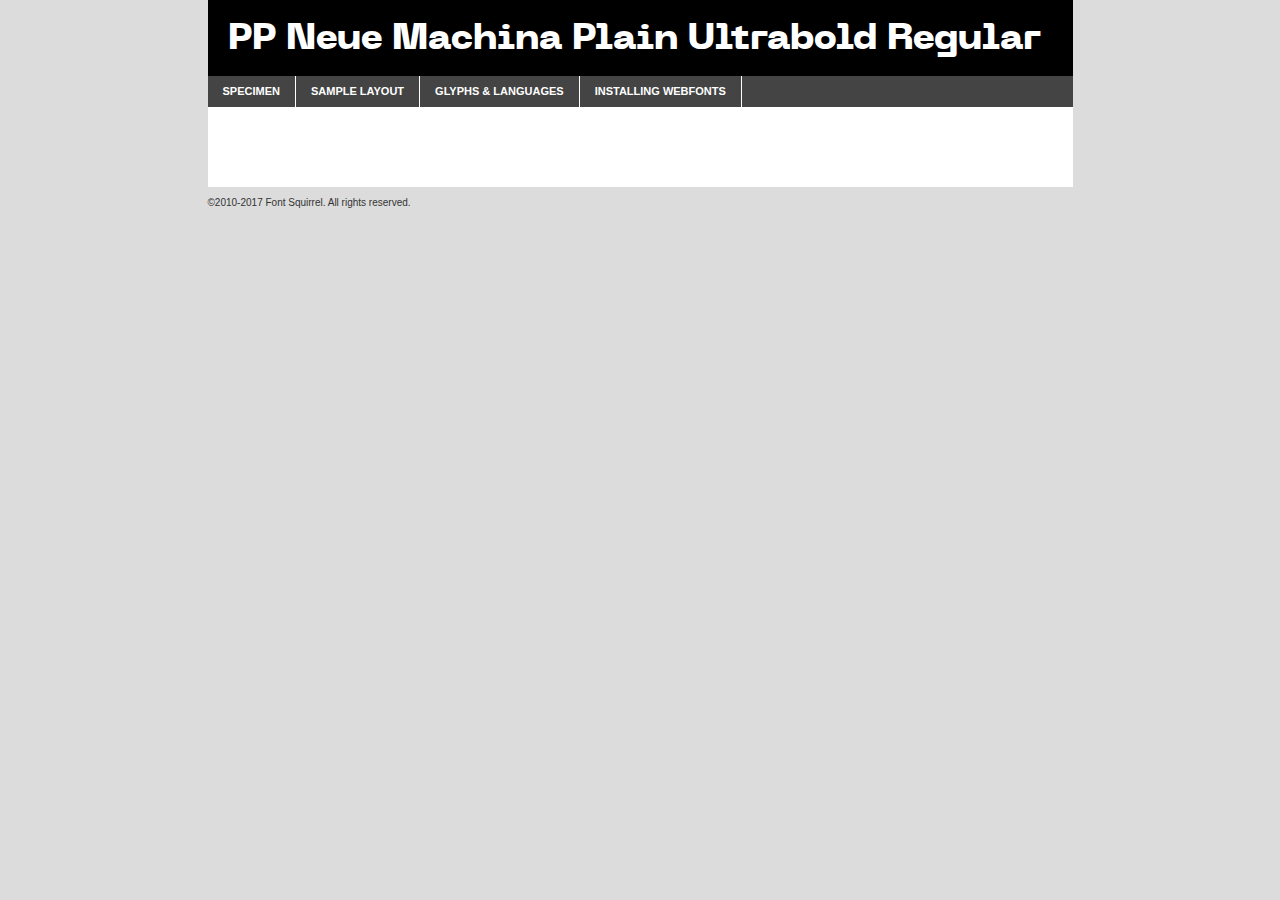
<file: css/fonts/neue-machina/ppneuemachina-plainultrabold-demo.html>
<!DOCTYPE html PUBLIC "-//W3C//DTD XHTML 1.0 Transitional//EN"
        "http://www.w3.org/TR/xhtml1/DTD/xhtml1-transitional.dtd">

<html xmlns="http://www.w3.org/1999/xhtml" xml:lang="en" lang="en">
<head>
    <meta http-equiv="Content-Type" content="text/html; charset=utf-8"/>
    <script src="http://ajax.googleapis.com/ajax/libs/jquery/1.7.2/jquery.min.js" type="text/javascript" charset="utf-8"></script>
    <script type="text/javascript">
		(function($) {
			$.fn.easyTabs = function(option) {
				var param = jQuery.extend({ fadeSpeed: 'fast', defaultContent: 1, activeClass: 'active' }, option);
				$(this).each(function() {
					var thisId = '#' + this.id;
					if ( param.defaultContent == '' )
					{
						param.defaultContent = 1;
					}
					if ( typeof param.defaultContent == 'number' )
					{
						var defaultTab = $(thisId + ' .tabs li:eq(' + (param.defaultContent - 1) + ') a').attr('href').substr(1);
					}
					else
					{
						var defaultTab = param.defaultContent;
					}
					$(thisId + ' .tabs li a').each(function() {
						var tabToHide = $(this).attr('href').substr(1);
						$('#' + tabToHide).addClass('easytabs-tab-content');
					});
					hideAll();
					changeContent(defaultTab);

					function hideAll() {$(thisId + ' .easytabs-tab-content').hide();}

					function changeContent(tabId)
					{
						hideAll();
						$(thisId + ' .tabs li').removeClass(param.activeClass);
						$(thisId + ' .tabs li a[href=#' + tabId + ']').closest('li').addClass(param.activeClass);
						if ( param.fadeSpeed != 'none' )
						{
							$(thisId + ' #' + tabId).fadeIn(param.fadeSpeed);
						}
						else
						{
							$(thisId + ' #' + tabId).show();
						}
					}

					$(thisId + ' .tabs li').click(function() {
						var tabId = $(this).find('a').attr('href').substr(1);
						changeContent(tabId);
						return false;
					});
				});
			}
		})(jQuery);
    </script>
    <link rel="stylesheet" href="specimen_files/specimen_stylesheet.css" type="text/css" charset="utf-8"/>
    <link rel="stylesheet" href="stylesheet.css" type="text/css" charset="utf-8"/>

    <style type="text/css">
        		body {
			font-family: 'pp_neue_machinaplainultraBd';
        		}

            </style>

    <title>PP Neue Machina Plain Ultrabold Regular Specimen</title>


    <script type="text/javascript" charset="utf-8">
		$(document).ready(function() {
			$('#container').easyTabs({ defaultContent: 1 });
		});
    </script>
</head>

<body>
<div id="container">
    <div id="header">
		PP Neue Machina Plain Ultrabold Regular    </div>
    <ul class="tabs">
        <li><a href="#specimen">Specimen</a></li>
        <li><a href="#layout">Sample Layout</a></li>
		        <li><a href="#glyphs">Glyphs &amp; Languages</a></li>
        <li><a href="#installing">Installing Webfonts</a></li>

    </ul>

    <div id="main_content">


        <div id="specimen">

            <div class="section">
                <div class="grid12 firstcol">
                    <div class="huge">AaBb</div>
                </div>
            </div>

            <div class="section">
                <div class="glyph_range">A&#x200B;B&#x200b;C&#x200b;D&#x200b;E&#x200b;F&#x200b;G&#x200b;H&#x200b;I&#x200b;J&#x200b;K&#x200b;L&#x200b;M&#x200b;N&#x200b;O&#x200b;P&#x200b;Q&#x200b;R&#x200b;S&#x200b;T&#x200b;U&#x200b;V&#x200b;W&#x200b;X&#x200b;Y&#x200b;Z&#x200b;a&#x200b;b&#x200b;c&#x200b;d&#x200b;e&#x200b;f&#x200b;g&#x200b;h&#x200b;i&#x200b;j&#x200b;k&#x200b;l&#x200b;m&#x200b;n&#x200b;o&#x200b;p&#x200b;q&#x200b;r&#x200b;s&#x200b;t&#x200b;u&#x200b;v&#x200b;w&#x200b;x&#x200b;y&#x200b;z&#x200b;1&#x200b;2&#x200b;3&#x200b;4&#x200b;5&#x200b;6&#x200b;7&#x200b;8&#x200b;9&#x200b;0&#x200b;&amp;&#x200b;.&#x200b;,&#x200b;?&#x200b;!&#x200b;&#64;&#x200b;(&#x200b;)&#x200b;#&#x200b;$&#x200b;%&#x200b;*&#x200b;+&#x200b;-&#x200b;=&#x200b;:&#x200b;;</div>
            </div>
            <div class="section">
                <div class="grid12 firstcol">
                    <table class="sample_table">
                        <tr>
                            <td>10</td>
                            <td class="size10">abcdefghijklmnopqrstuvwxyzABCDEFGHIJKLMNOPQRSTUVWXYZ0123456789abcdefghijklmnopqrstuvwxyzABCDEFGHIJKLMNOPQRSTUVWXYZ0123456789abcdefghijklmnopqrstuvwxyzABCDEFGHIJKLMNOPQRSTUVWXYZ</td>
                        </tr>
                        <tr>
                            <td>11</td>
                            <td class="size11">abcdefghijklmnopqrstuvwxyzABCDEFGHIJKLMNOPQRSTUVWXYZ0123456789abcdefghijklmnopqrstuvwxyzABCDEFGHIJKLMNOPQRSTUVWXYZ0123456789abcdefghijklmnopqrstuvwxyzABCDEFGHIJKLMNOPQRSTUVWXYZ</td>
                        </tr>
                        <tr>
                            <td>12</td>
                            <td class="size12">abcdefghijklmnopqrstuvwxyzABCDEFGHIJKLMNOPQRSTUVWXYZ0123456789abcdefghijklmnopqrstuvwxyzABCDEFGHIJKLMNOPQRSTUVWXYZ0123456789abcdefghijklmnopqrstuvwxyzABCDEFGHIJKLMNOPQRSTUVWXYZ</td>
                        </tr>
                        <tr>
                            <td>13</td>
                            <td class="size13">abcdefghijklmnopqrstuvwxyzABCDEFGHIJKLMNOPQRSTUVWXYZ0123456789abcdefghijklmnopqrstuvwxyzABCDEFGHIJKLMNOPQRSTUVWXYZ0123456789abcdefghijklmnopqrstuvwxyzABCDEFGHIJKLMNOPQRSTUVWXYZ</td>
                        </tr>
                        <tr>
                            <td>14</td>
                            <td class="size14">abcdefghijklmnopqrstuvwxyzABCDEFGHIJKLMNOPQRSTUVWXYZ0123456789abcdefghijklmnopqrstuvwxyzABCDEFGHIJKLMNOPQRSTUVWXYZ0123456789abcdefghijklmnopqrstuvwxyzABCDEFGHIJKLMNOPQRSTUVWXYZ</td>
                        </tr>
                        <tr>
                            <td>16</td>
                            <td class="size16">abcdefghijklmnopqrstuvwxyzABCDEFGHIJKLMNOPQRSTUVWXYZ0123456789abcdefghijklmnopqrstuvwxyzABCDEFGHIJKLMNOPQRSTUVWXYZ</td>
                        </tr>
                        <tr>
                            <td>18</td>
                            <td class="size18">abcdefghijklmnopqrstuvwxyzABCDEFGHIJKLMNOPQRSTUVWXYZ0123456789abcdefghijklmnopqrstuvwxyzABCDEFGHIJKLMNOPQRSTUVWXYZ</td>
                        </tr>
                        <tr>
                            <td>20</td>
                            <td class="size20">abcdefghijklmnopqrstuvwxyzABCDEFGHIJKLMNOPQRSTUVWXYZ0123456789abcdefghijklmnopqrstuvwxyzABCDEFGHIJKLMNOPQRSTUVWXYZ</td>
                        </tr>
                        <tr>
                            <td>24</td>
                            <td class="size24">abcdefghijklmnopqrstuvwxyzABCDEFGHIJKLMNOPQRSTUVWXYZ0123456789abcdefghijklmnopqrstuvwxyzABCDEFGHIJKLMNOPQRSTUVWXYZ</td>
                        </tr>
                        <tr>
                            <td>30</td>
                            <td class="size30">abcdefghijklmnopqrstuvwxyzABCDEFGHIJKLMNOPQRSTUVWXYZ0123456789abcdefghijklmnopqrstuvwxyzABCDEFGHIJKLMNOPQRSTUVWXYZ</td>
                        </tr>
                        <tr>
                            <td>36</td>
                            <td class="size36">abcdefghijklmnopqrstuvwxyzABCDEFGHIJKLMNOPQRSTUVWXYZ0123456789abcdefghijklmnopqrstuvwxyzABCDEFGHIJKLMNOPQRSTUVWXYZ</td>
                        </tr>
                        <tr>
                            <td>48</td>
                            <td class="size48">abcdefghijklmnopqrstuvwxyzABCDEFGHIJKLMNOPQRSTUVWXYZ0123456789abcdefghijklmnopqrstuvwxyzABCDEFGHIJKLMNOPQRSTUVWXYZ</td>
                        </tr>
                        <tr>
                            <td>60</td>
                            <td class="size60">abcdefghijklmnopqrstuvwxyzABCDEFGHIJKLMNOPQRSTUVWXYZ0123456789abcdefghijklmnopqrstuvwxyzABCDEFGHIJKLMNOPQRSTUVWXYZ</td>
                        </tr>
                        <tr>
                            <td>72</td>
                            <td class="size72">abcdefghijklmnopqrstuvwxyzABCDEFGHIJKLMNOPQRSTUVWXYZ0123456789abcdefghijklmnopqrstuvwxyzABCDEFGHIJKLMNOPQRSTUVWXYZ</td>
                        </tr>
                        <tr>
                            <td>90</td>
                            <td class="size90">abcdefghijklmnopqrstuvwxyzABCDEFGHIJKLMNOPQRSTUVWXYZ0123456789abcdefghijklmnopqrstuvwxyzABCDEFGHIJKLMNOPQRSTUVWXYZ</td>
                        </tr>
                    </table>

                </div>

            </div>


            <div class="section" id="bodycomparison">


                <div id="xheight">
                    <div class="fontbody">&#x25FC;&#x25FC;&#x25FC;&#x25FC;&#x25FC;&#x25FC;&#x25FC;&#x25FC;&#x25FC;&#x25FC;&#x25FC;&#x25FC;&#x25FC;&#x25FC;&#x25FC;&#x25FC;&#x25FC;&#x25FC;&#x25FC;&#x25FC;&#x25FC;&#x25FC;&#x25FC;&#x25FC;&#x25FC;&#x25FC;&#x25FC;&#x25FC;&#x25FC;&#x25FC;&#x25FC;&#x25FC;&#x25FC;&#x25FC;&#x25FC;&#x25FC;&#x25FC;&#x25FC;&#x25FC;&#x25FC;&#x25FC;&#x25FC;&#x25FC;&#x25FC;&#x25FC;&#x25FC;&#x25FC;&#x25FC;&#x25FC;&#x25FC;&#x25FC;&#x25FC;&#x25FC;&#x25FC;&#x25FC;&#x25FC;&#x25FC;&#x25FC;&#x25FC;&#x25FC;&#x25FC;&#x25FC;&#x25FC;&#x25FC;&#x25FC;&#x25FC;&#x25FC;&#x25FC;&#x25FC;&#x25FC;&#x25FC;&#x25FC;&#x25FC;&#x25FC;&#x25FC;&#x25FC;&#x25FC;&#x25FC;&#x25FC;&#x25FC;&#x25FC;&#x25FC;&#x25FC;&#x25FC;&#x25FC;&#x25FC;&#x25FC;&#x25FC;&#x25FC;&#x25FC;&#x25FC;&#x25FC;&#x25FC;&#x25FC;&#x25FC;&#x25FC;&#x25FC;&#x25FC;&#x25FC;body</div>
                    <div class="arialbody">body</div>
                    <div class="verdanabody">body</div>
                    <div class="georgiabody">body</div>
                </div>
                <div class="fontbody" style="z-index:1">
                    body<span>PP Neue Machina Plain Ultrabold Regular</span>
                </div>
                <div class="arialbody" style="z-index:1">
                    body<span>Arial</span>
                </div>
                <div class="verdanabody" style="z-index:1">
                    body<span>Verdana</span>
                </div>
                <div class="georgiabody" style="z-index:1">
                    body<span>Georgia</span>
                </div>


            </div>


            <div class="section psample psample_row1" id="">

                <div class="grid2 firstcol">
                    <p class="size10"><span>10.</span>Aenean lacinia bibendum nulla sed consectetur. Fusce dapibus, tellus ac cursus commodo, tortor mauris condimentum nibh, ut fermentum massa justo sit amet risus. Nullam id dolor id nibh ultricies vehicula ut id elit. Cum sociis natoque penatibus et magnis dis parturient montes, nascetur ridiculus mus. Nulla vitae elit libero, a pharetra augue.</p>

                </div>
                <div class="grid3">
                    <p class="size11"><span>11.</span>Aenean lacinia bibendum nulla sed consectetur. Fusce dapibus, tellus ac cursus commodo, tortor mauris condimentum nibh, ut fermentum massa justo sit amet risus. Nullam id dolor id nibh ultricies vehicula ut id elit. Cum sociis natoque penatibus et magnis dis parturient montes, nascetur ridiculus mus. Nulla vitae elit libero, a pharetra augue.</p>

                </div>
                <div class="grid3">
                    <p class="size12"><span>12.</span>Aenean lacinia bibendum nulla sed consectetur. Fusce dapibus, tellus ac cursus commodo, tortor mauris condimentum nibh, ut fermentum massa justo sit amet risus. Nullam id dolor id nibh ultricies vehicula ut id elit. Cum sociis natoque penatibus et magnis dis parturient montes, nascetur ridiculus mus. Nulla vitae elit libero, a pharetra augue.</p>

                </div>
                <div class="grid4">
                    <p class="size13"><span>13.</span>Aenean lacinia bibendum nulla sed consectetur. Fusce dapibus, tellus ac cursus commodo, tortor mauris condimentum nibh, ut fermentum massa justo sit amet risus. Nullam id dolor id nibh ultricies vehicula ut id elit. Cum sociis natoque penatibus et magnis dis parturient montes, nascetur ridiculus mus. Nulla vitae elit libero, a pharetra augue.</p>

                </div>
                <div class="white_blend"></div>

            </div>
            <div class="section psample psample_row2" id="">
                <div class="grid3 firstcol">
                    <p class="size14"><span>14.</span>Aenean lacinia bibendum nulla sed consectetur. Fusce dapibus, tellus ac cursus commodo, tortor mauris condimentum nibh, ut fermentum massa justo sit amet risus. Nullam id dolor id nibh ultricies vehicula ut id elit. Cum sociis natoque penatibus et magnis dis parturient montes, nascetur ridiculus mus. Nulla vitae elit libero, a pharetra augue.</p>

                </div>
                <div class="grid4">
                    <p class="size16"><span>16.</span>Aenean lacinia bibendum nulla sed consectetur. Fusce dapibus, tellus ac cursus commodo, tortor mauris condimentum nibh, ut fermentum massa justo sit amet risus. Nullam id dolor id nibh ultricies vehicula ut id elit. Cum sociis natoque penatibus et magnis dis parturient montes, nascetur ridiculus mus. Nulla vitae elit libero, a pharetra augue.</p>

                </div>
                <div class="grid5">
                    <p class="size18"><span>18.</span>Aenean lacinia bibendum nulla sed consectetur. Fusce dapibus, tellus ac cursus commodo, tortor mauris condimentum nibh, ut fermentum massa justo sit amet risus. Nullam id dolor id nibh ultricies vehicula ut id elit. Cum sociis natoque penatibus et magnis dis parturient montes, nascetur ridiculus mus. Nulla vitae elit libero, a pharetra augue.</p>

                </div>

                <div class="white_blend"></div>

            </div>

            <div class="section psample psample_row3" id="">
                <div class="grid5 firstcol">
                    <p class="size20"><span>20.</span>Aenean lacinia bibendum nulla sed consectetur. Fusce dapibus, tellus ac cursus commodo, tortor mauris condimentum nibh, ut fermentum massa justo sit amet risus. Nullam id dolor id nibh ultricies vehicula ut id elit. Cum sociis natoque penatibus et magnis dis parturient montes, nascetur ridiculus mus. Nulla vitae elit libero, a pharetra augue.</p>
                </div>
                <div class="grid7">
                    <p class="size24"><span>24.</span>Aenean lacinia bibendum nulla sed consectetur. Fusce dapibus, tellus ac cursus commodo, tortor mauris condimentum nibh, ut fermentum massa justo sit amet risus. Nullam id dolor id nibh ultricies vehicula ut id elit. Cum sociis natoque penatibus et magnis dis parturient montes, nascetur ridiculus mus. Nulla vitae elit libero, a pharetra augue.</p>
                </div>

                <div class="white_blend"></div>

            </div>

            <div class="section psample psample_row4" id="">
                <div class="grid12 firstcol">
                    <p class="size30"><span>30.</span>Aenean lacinia bibendum nulla sed consectetur. Fusce dapibus, tellus ac cursus commodo, tortor mauris condimentum nibh, ut fermentum massa justo sit amet risus. Nullam id dolor id nibh ultricies vehicula ut id elit. Cum sociis natoque penatibus et magnis dis parturient montes, nascetur ridiculus mus. Nulla vitae elit libero, a pharetra augue.</p>
                </div>
                <div class="white_blend"></div>

            </div>


            <div class="section psample psample_row1 fullreverse">
                <div class="grid2 firstcol">
                    <p class="size10"><span>10.</span>Aenean lacinia bibendum nulla sed consectetur. Fusce dapibus, tellus ac cursus commodo, tortor mauris condimentum nibh, ut fermentum massa justo sit amet risus. Nullam id dolor id nibh ultricies vehicula ut id elit. Cum sociis natoque penatibus et magnis dis parturient montes, nascetur ridiculus mus. Nulla vitae elit libero, a pharetra augue.</p>

                </div>
                <div class="grid3">
                    <p class="size11"><span>11.</span>Aenean lacinia bibendum nulla sed consectetur. Fusce dapibus, tellus ac cursus commodo, tortor mauris condimentum nibh, ut fermentum massa justo sit amet risus. Nullam id dolor id nibh ultricies vehicula ut id elit. Cum sociis natoque penatibus et magnis dis parturient montes, nascetur ridiculus mus. Nulla vitae elit libero, a pharetra augue.</p>

                </div>
                <div class="grid3">
                    <p class="size12"><span>12.</span>Aenean lacinia bibendum nulla sed consectetur. Fusce dapibus, tellus ac cursus commodo, tortor mauris condimentum nibh, ut fermentum massa justo sit amet risus. Nullam id dolor id nibh ultricies vehicula ut id elit. Cum sociis natoque penatibus et magnis dis parturient montes, nascetur ridiculus mus. Nulla vitae elit libero, a pharetra augue.</p>

                </div>
                <div class="grid4">
                    <p class="size13"><span>13.</span>Aenean lacinia bibendum nulla sed consectetur. Fusce dapibus, tellus ac cursus commodo, tortor mauris condimentum nibh, ut fermentum massa justo sit amet risus. Nullam id dolor id nibh ultricies vehicula ut id elit. Cum sociis natoque penatibus et magnis dis parturient montes, nascetur ridiculus mus. Nulla vitae elit libero, a pharetra augue.</p>

                </div>
                <div class="black_blend"></div>

            </div>

            <div class="section psample psample_row2 fullreverse">
                <div class="grid3 firstcol">
                    <p class="size14"><span>14.</span>Aenean lacinia bibendum nulla sed consectetur. Fusce dapibus, tellus ac cursus commodo, tortor mauris condimentum nibh, ut fermentum massa justo sit amet risus. Nullam id dolor id nibh ultricies vehicula ut id elit. Cum sociis natoque penatibus et magnis dis parturient montes, nascetur ridiculus mus. Nulla vitae elit libero, a pharetra augue.</p>

                </div>
                <div class="grid4">
                    <p class="size16"><span>16.</span>Aenean lacinia bibendum nulla sed consectetur. Fusce dapibus, tellus ac cursus commodo, tortor mauris condimentum nibh, ut fermentum massa justo sit amet risus. Nullam id dolor id nibh ultricies vehicula ut id elit. Cum sociis natoque penatibus et magnis dis parturient montes, nascetur ridiculus mus. Nulla vitae elit libero, a pharetra augue.</p>

                </div>
                <div class="grid5">
                    <p class="size18"><span>18.</span>Aenean lacinia bibendum nulla sed consectetur. Fusce dapibus, tellus ac cursus commodo, tortor mauris condimentum nibh, ut fermentum massa justo sit amet risus. Nullam id dolor id nibh ultricies vehicula ut id elit. Cum sociis natoque penatibus et magnis dis parturient montes, nascetur ridiculus mus. Nulla vitae elit libero, a pharetra augue.</p>

                </div>
                <div class="black_blend"></div>

            </div>

            <div class="section psample fullreverse psample_row3" id="">
                <div class="grid5 firstcol">
                    <p class="size20"><span>20.</span>Aenean lacinia bibendum nulla sed consectetur. Fusce dapibus, tellus ac cursus commodo, tortor mauris condimentum nibh, ut fermentum massa justo sit amet risus. Nullam id dolor id nibh ultricies vehicula ut id elit. Cum sociis natoque penatibus et magnis dis parturient montes, nascetur ridiculus mus. Nulla vitae elit libero, a pharetra augue.</p>
                </div>
                <div class="grid7">
                    <p class="size24"><span>24.</span>Aenean lacinia bibendum nulla sed consectetur. Fusce dapibus, tellus ac cursus commodo, tortor mauris condimentum nibh, ut fermentum massa justo sit amet risus. Nullam id dolor id nibh ultricies vehicula ut id elit. Cum sociis natoque penatibus et magnis dis parturient montes, nascetur ridiculus mus. Nulla vitae elit libero, a pharetra augue.</p>
                </div>

                <div class="black_blend"></div>

            </div>

            <div class="section psample fullreverse psample_row4" id="" style="border-bottom: 20px #000 solid;">
                <div class="grid12 firstcol">
                    <p class="size30"><span>30.</span>Aenean lacinia bibendum nulla sed consectetur. Fusce dapibus, tellus ac cursus commodo, tortor mauris condimentum nibh, ut fermentum massa justo sit amet risus. Nullam id dolor id nibh ultricies vehicula ut id elit. Cum sociis natoque penatibus et magnis dis parturient montes, nascetur ridiculus mus. Nulla vitae elit libero, a pharetra augue.</p>
                </div>
                <div class="black_blend"></div>

            </div>


        </div>

        <div id="layout">

            <div class="section">

                <div class="grid12 firstcol">
                    <h1>Lorem Ipsum Dolor</h1>
                    <h2>Etiam porta sem malesuada magna mollis euismod</h2>

                    <p class="byline">By <a href="#link">Aenean Lacinia</a></p>
                </div>
            </div>
            <div class="section">
                <div class="grid8 firstcol">
                    <p class="large">Donec sed odio dui. Morbi leo risus, porta ac consectetur ac, vestibulum at eros. Fusce dapibus, tellus ac cursus commodo, tortor mauris condimentum nibh, ut fermentum massa justo sit amet risus. </p>


                    <h3>Pellentesque ornare sem</h3>

                    <p>Maecenas sed diam eget risus varius blandit sit amet non magna. Maecenas faucibus mollis interdum. Donec ullamcorper nulla non metus auctor fringilla. Nullam id dolor id nibh ultricies vehicula ut id elit. Nullam id dolor id nibh ultricies vehicula ut id elit. </p>

                    <p>Aenean eu leo quam. Pellentesque ornare sem lacinia quam venenatis vestibulum. Lorem ipsum dolor sit amet, consectetur adipiscing elit. Cum sociis natoque penatibus et magnis dis parturient montes, nascetur ridiculus mus. </p>

                    <p>Nulla vitae elit libero, a pharetra augue. Praesent commodo cursus magna, vel scelerisque nisl consectetur et. Aenean lacinia bibendum nulla sed consectetur. </p>

                    <p>Nullam quis risus eget urna mollis ornare vel eu leo. Nullam quis risus eget urna mollis ornare vel eu leo. Maecenas sed diam eget risus varius blandit sit amet non magna. Donec ullamcorper nulla non metus auctor fringilla. </p>

                    <h3>Cras mattis consectetur</h3>

                    <p>Aenean eu leo quam. Pellentesque ornare sem lacinia quam venenatis vestibulum. Aenean lacinia bibendum nulla sed consectetur. Integer posuere erat a ante venenatis dapibus posuere velit aliquet. Cras mattis consectetur purus sit amet fermentum. </p>

                    <p>Nullam id dolor id nibh ultricies vehicula ut id elit. Nullam quis risus eget urna mollis ornare vel eu leo. Cras mattis consectetur purus sit amet fermentum.</p>
                </div>

                <div class="grid4 sidebar">

                    <div class="box reverse">
                        <p class="last">Nullam quis risus eget urna mollis ornare vel eu leo. Donec ullamcorper nulla non metus auctor fringilla. Cras mattis consectetur purus sit amet fermentum. Sed posuere consectetur est at lobortis. Lorem ipsum dolor sit amet, consectetur adipiscing elit. </p>
                    </div>

                    <p class="caption">Maecenas sed diam eget risus varius.</p>

                    <p>Vestibulum id ligula porta felis euismod semper. Integer posuere erat a ante venenatis dapibus posuere velit aliquet. Vestibulum id ligula porta felis euismod semper. Sed posuere consectetur est at lobortis. Maecenas sed diam eget risus varius blandit sit amet non magna. Fusce dapibus, tellus ac cursus commodo, tortor mauris condimentum nibh, ut fermentum massa justo sit amet risus. </p>


                    <p>Duis mollis, est non commodo luctus, nisi erat porttitor ligula, eget lacinia odio sem nec elit. Aenean lacinia bibendum nulla sed consectetur. Vivamus sagittis lacus vel augue laoreet rutrum faucibus dolor auctor. Aenean lacinia bibendum nulla sed consectetur. Nullam quis risus eget urna mollis ornare vel eu leo. </p>

                    <p>Praesent commodo cursus magna, vel scelerisque nisl consectetur et. Donec ullamcorper nulla non metus auctor fringilla. Maecenas faucibus mollis interdum. Fusce dapibus, tellus ac cursus commodo, tortor mauris condimentum nibh, ut fermentum massa justo sit amet risus. </p>

                </div>
            </div>

        </div>


		

        <div id="glyphs">
            <div class="section">
                <div class="grid12 firstcol">

                    <h1>Language Support</h1>
                    <p>The subset of PP Neue Machina Plain Ultrabold Regular in this kit supports the following languages:<br/>

						Albanian, Basque, Breton, Chamorro, Danish, Dutch, English, Faroese, Finnish, French, Frisian, Galician, German, Icelandic, Italian, Malagasy, Norwegian, Portuguese, Spanish, Alsatian, Aragonese, Arapaho, Arrernte, Asturian, Aymara, Bislama, Cebuano, Corsican, Fijian, French_creole, Genoese, Gilbertese, Greenlandic, Haitian_creole, Hiligaynon, Hmong, Hopi, Ibanag, Iloko_ilokano, Indonesian, Interglossa_glosa, Interlingua, Irish_gaelic, Jerriais, Lojban, Lombard, Luxembourgeois, Manx, Mohawk, Norfolk_pitcairnese, Occitan, Oromo, Pangasinan, Papiamento, Piedmontese, Potawatomi, Rhaeto-romance, Romansh, Rotokas, Sami_lule, Samoan, Sardinian, Scots_gaelic, Seychelles_creole, Shona, Sicilian, Somali, Southern_ndebele, Swahili, Swati_swazi, Tagalog_filipino_pilipino, Tetum, Tok_pisin, Uyghur_latinized, Volapuk, Walloon, Warlpiri, Xhosa, Yapese, Zulu, Latinbasic, Ubasic, Demo                    </p>
                    <h1>Glyph Chart</h1>
                    <p>The subset of PP Neue Machina Plain Ultrabold Regular in this kit includes all the glyphs listed below. Unicode entities are included above each glyph to help you insert individual characters into your layout.</p>
                    <div id="glyph_chart">

																				                                <div><p>&amp;#32;</p>&#32;</div>
																				                                <div><p>&amp;#33;</p>&#33;</div>
																				                                <div><p>&amp;#34;</p>&#34;</div>
																				                                <div><p>&amp;#35;</p>&#35;</div>
																				                                <div><p>&amp;#36;</p>&#36;</div>
																				                                <div><p>&amp;#37;</p>&#37;</div>
																				                                <div><p>&amp;#38;</p>&#38;</div>
																				                                <div><p>&amp;#39;</p>&#39;</div>
																				                                <div><p>&amp;#40;</p>&#40;</div>
																				                                <div><p>&amp;#41;</p>&#41;</div>
																				                                <div><p>&amp;#42;</p>&#42;</div>
																				                                <div><p>&amp;#43;</p>&#43;</div>
																				                                <div><p>&amp;#44;</p>&#44;</div>
																				                                <div><p>&amp;#45;</p>&#45;</div>
																				                                <div><p>&amp;#46;</p>&#46;</div>
																				                                <div><p>&amp;#47;</p>&#47;</div>
																				                                <div><p>&amp;#48;</p>&#48;</div>
																				                                <div><p>&amp;#49;</p>&#49;</div>
																				                                <div><p>&amp;#50;</p>&#50;</div>
																				                                <div><p>&amp;#51;</p>&#51;</div>
																				                                <div><p>&amp;#52;</p>&#52;</div>
																				                                <div><p>&amp;#53;</p>&#53;</div>
																				                                <div><p>&amp;#54;</p>&#54;</div>
																				                                <div><p>&amp;#55;</p>&#55;</div>
																				                                <div><p>&amp;#56;</p>&#56;</div>
																				                                <div><p>&amp;#57;</p>&#57;</div>
																				                                <div><p>&amp;#58;</p>&#58;</div>
																				                                <div><p>&amp;#59;</p>&#59;</div>
																				                                <div><p>&amp;#60;</p>&#60;</div>
																				                                <div><p>&amp;#61;</p>&#61;</div>
																				                                <div><p>&amp;#62;</p>&#62;</div>
																				                                <div><p>&amp;#63;</p>&#63;</div>
																				                                <div><p>&amp;#64;</p>&#64;</div>
																				                                <div><p>&amp;#65;</p>&#65;</div>
																				                                <div><p>&amp;#66;</p>&#66;</div>
																				                                <div><p>&amp;#67;</p>&#67;</div>
																				                                <div><p>&amp;#68;</p>&#68;</div>
																				                                <div><p>&amp;#69;</p>&#69;</div>
																				                                <div><p>&amp;#70;</p>&#70;</div>
																				                                <div><p>&amp;#71;</p>&#71;</div>
																				                                <div><p>&amp;#72;</p>&#72;</div>
																				                                <div><p>&amp;#73;</p>&#73;</div>
																				                                <div><p>&amp;#74;</p>&#74;</div>
																				                                <div><p>&amp;#75;</p>&#75;</div>
																				                                <div><p>&amp;#76;</p>&#76;</div>
																				                                <div><p>&amp;#77;</p>&#77;</div>
																				                                <div><p>&amp;#78;</p>&#78;</div>
																				                                <div><p>&amp;#79;</p>&#79;</div>
																				                                <div><p>&amp;#80;</p>&#80;</div>
																				                                <div><p>&amp;#81;</p>&#81;</div>
																				                                <div><p>&amp;#82;</p>&#82;</div>
																				                                <div><p>&amp;#83;</p>&#83;</div>
																				                                <div><p>&amp;#84;</p>&#84;</div>
																				                                <div><p>&amp;#85;</p>&#85;</div>
																				                                <div><p>&amp;#86;</p>&#86;</div>
																				                                <div><p>&amp;#87;</p>&#87;</div>
																				                                <div><p>&amp;#88;</p>&#88;</div>
																				                                <div><p>&amp;#89;</p>&#89;</div>
																				                                <div><p>&amp;#90;</p>&#90;</div>
																				                                <div><p>&amp;#91;</p>&#91;</div>
																				                                <div><p>&amp;#92;</p>&#92;</div>
																				                                <div><p>&amp;#93;</p>&#93;</div>
																				                                <div><p>&amp;#94;</p>&#94;</div>
																				                                <div><p>&amp;#95;</p>&#95;</div>
																				                                <div><p>&amp;#96;</p>&#96;</div>
																				                                <div><p>&amp;#97;</p>&#97;</div>
																				                                <div><p>&amp;#98;</p>&#98;</div>
																				                                <div><p>&amp;#99;</p>&#99;</div>
																				                                <div><p>&amp;#100;</p>&#100;</div>
																				                                <div><p>&amp;#101;</p>&#101;</div>
																				                                <div><p>&amp;#102;</p>&#102;</div>
																				                                <div><p>&amp;#103;</p>&#103;</div>
																				                                <div><p>&amp;#104;</p>&#104;</div>
																				                                <div><p>&amp;#105;</p>&#105;</div>
																				                                <div><p>&amp;#106;</p>&#106;</div>
																				                                <div><p>&amp;#107;</p>&#107;</div>
																				                                <div><p>&amp;#108;</p>&#108;</div>
																				                                <div><p>&amp;#109;</p>&#109;</div>
																				                                <div><p>&amp;#110;</p>&#110;</div>
																				                                <div><p>&amp;#111;</p>&#111;</div>
																				                                <div><p>&amp;#112;</p>&#112;</div>
																				                                <div><p>&amp;#113;</p>&#113;</div>
																				                                <div><p>&amp;#114;</p>&#114;</div>
																				                                <div><p>&amp;#115;</p>&#115;</div>
																				                                <div><p>&amp;#116;</p>&#116;</div>
																				                                <div><p>&amp;#117;</p>&#117;</div>
																				                                <div><p>&amp;#118;</p>&#118;</div>
																				                                <div><p>&amp;#119;</p>&#119;</div>
																				                                <div><p>&amp;#120;</p>&#120;</div>
																				                                <div><p>&amp;#121;</p>&#121;</div>
																				                                <div><p>&amp;#122;</p>&#122;</div>
																				                                <div><p>&amp;#123;</p>&#123;</div>
																				                                <div><p>&amp;#124;</p>&#124;</div>
																				                                <div><p>&amp;#125;</p>&#125;</div>
																				                                <div><p>&amp;#126;</p>&#126;</div>
																				                                <div><p>&amp;#160;</p>&#160;</div>
																				                                <div><p>&amp;#161;</p>&#161;</div>
																				                                <div><p>&amp;#162;</p>&#162;</div>
																				                                <div><p>&amp;#163;</p>&#163;</div>
																				                                <div><p>&amp;#164;</p>&#164;</div>
																				                                <div><p>&amp;#165;</p>&#165;</div>
																				                                <div><p>&amp;#166;</p>&#166;</div>
																				                                <div><p>&amp;#167;</p>&#167;</div>
																				                                <div><p>&amp;#168;</p>&#168;</div>
																				                                <div><p>&amp;#169;</p>&#169;</div>
																				                                <div><p>&amp;#171;</p>&#171;</div>
																				                                <div><p>&amp;#172;</p>&#172;</div>
																				                                <div><p>&amp;#173;</p>&#173;</div>
																				                                <div><p>&amp;#174;</p>&#174;</div>
																				                                <div><p>&amp;#175;</p>&#175;</div>
																				                                <div><p>&amp;#176;</p>&#176;</div>
																				                                <div><p>&amp;#177;</p>&#177;</div>
																				                                <div><p>&amp;#178;</p>&#178;</div>
																				                                <div><p>&amp;#179;</p>&#179;</div>
																				                                <div><p>&amp;#180;</p>&#180;</div>
																				                                <div><p>&amp;#182;</p>&#182;</div>
																				                                <div><p>&amp;#183;</p>&#183;</div>
																				                                <div><p>&amp;#184;</p>&#184;</div>
																				                                <div><p>&amp;#185;</p>&#185;</div>
																				                                <div><p>&amp;#187;</p>&#187;</div>
																				                                <div><p>&amp;#188;</p>&#188;</div>
																				                                <div><p>&amp;#189;</p>&#189;</div>
																				                                <div><p>&amp;#190;</p>&#190;</div>
																				                                <div><p>&amp;#191;</p>&#191;</div>
																				                                <div><p>&amp;#192;</p>&#192;</div>
																				                                <div><p>&amp;#193;</p>&#193;</div>
																				                                <div><p>&amp;#194;</p>&#194;</div>
																				                                <div><p>&amp;#195;</p>&#195;</div>
																				                                <div><p>&amp;#196;</p>&#196;</div>
																				                                <div><p>&amp;#197;</p>&#197;</div>
																				                                <div><p>&amp;#198;</p>&#198;</div>
																				                                <div><p>&amp;#199;</p>&#199;</div>
																				                                <div><p>&amp;#200;</p>&#200;</div>
																				                                <div><p>&amp;#201;</p>&#201;</div>
																				                                <div><p>&amp;#202;</p>&#202;</div>
																				                                <div><p>&amp;#203;</p>&#203;</div>
																				                                <div><p>&amp;#204;</p>&#204;</div>
																				                                <div><p>&amp;#205;</p>&#205;</div>
																				                                <div><p>&amp;#206;</p>&#206;</div>
																				                                <div><p>&amp;#207;</p>&#207;</div>
																				                                <div><p>&amp;#208;</p>&#208;</div>
																				                                <div><p>&amp;#209;</p>&#209;</div>
																				                                <div><p>&amp;#210;</p>&#210;</div>
																				                                <div><p>&amp;#211;</p>&#211;</div>
																				                                <div><p>&amp;#212;</p>&#212;</div>
																				                                <div><p>&amp;#213;</p>&#213;</div>
																				                                <div><p>&amp;#214;</p>&#214;</div>
																				                                <div><p>&amp;#215;</p>&#215;</div>
																				                                <div><p>&amp;#216;</p>&#216;</div>
																				                                <div><p>&amp;#217;</p>&#217;</div>
																				                                <div><p>&amp;#218;</p>&#218;</div>
																				                                <div><p>&amp;#219;</p>&#219;</div>
																				                                <div><p>&amp;#220;</p>&#220;</div>
																				                                <div><p>&amp;#221;</p>&#221;</div>
																				                                <div><p>&amp;#222;</p>&#222;</div>
																				                                <div><p>&amp;#223;</p>&#223;</div>
																				                                <div><p>&amp;#224;</p>&#224;</div>
																				                                <div><p>&amp;#225;</p>&#225;</div>
																				                                <div><p>&amp;#226;</p>&#226;</div>
																				                                <div><p>&amp;#227;</p>&#227;</div>
																				                                <div><p>&amp;#228;</p>&#228;</div>
																				                                <div><p>&amp;#229;</p>&#229;</div>
																				                                <div><p>&amp;#230;</p>&#230;</div>
																				                                <div><p>&amp;#231;</p>&#231;</div>
																				                                <div><p>&amp;#232;</p>&#232;</div>
																				                                <div><p>&amp;#233;</p>&#233;</div>
																				                                <div><p>&amp;#234;</p>&#234;</div>
																				                                <div><p>&amp;#235;</p>&#235;</div>
																				                                <div><p>&amp;#236;</p>&#236;</div>
																				                                <div><p>&amp;#237;</p>&#237;</div>
																				                                <div><p>&amp;#238;</p>&#238;</div>
																				                                <div><p>&amp;#239;</p>&#239;</div>
																				                                <div><p>&amp;#240;</p>&#240;</div>
																				                                <div><p>&amp;#241;</p>&#241;</div>
																				                                <div><p>&amp;#242;</p>&#242;</div>
																				                                <div><p>&amp;#243;</p>&#243;</div>
																				                                <div><p>&amp;#244;</p>&#244;</div>
																				                                <div><p>&amp;#245;</p>&#245;</div>
																				                                <div><p>&amp;#246;</p>&#246;</div>
																				                                <div><p>&amp;#247;</p>&#247;</div>
																				                                <div><p>&amp;#248;</p>&#248;</div>
																				                                <div><p>&amp;#249;</p>&#249;</div>
																				                                <div><p>&amp;#250;</p>&#250;</div>
																				                                <div><p>&amp;#251;</p>&#251;</div>
																				                                <div><p>&amp;#252;</p>&#252;</div>
																				                                <div><p>&amp;#253;</p>&#253;</div>
																				                                <div><p>&amp;#254;</p>&#254;</div>
																				                                <div><p>&amp;#255;</p>&#255;</div>
																				                                <div><p>&amp;#338;</p>&#338;</div>
																				                                <div><p>&amp;#339;</p>&#339;</div>
																				                                <div><p>&amp;#376;</p>&#376;</div>
																				                                <div><p>&amp;#710;</p>&#710;</div>
																				                                <div><p>&amp;#732;</p>&#732;</div>
																				                                <div><p>&amp;#8192;</p>&#8192;</div>
																				                                <div><p>&amp;#8193;</p>&#8193;</div>
																				                                <div><p>&amp;#8194;</p>&#8194;</div>
																				                                <div><p>&amp;#8195;</p>&#8195;</div>
																				                                <div><p>&amp;#8196;</p>&#8196;</div>
																				                                <div><p>&amp;#8197;</p>&#8197;</div>
																				                                <div><p>&amp;#8198;</p>&#8198;</div>
																				                                <div><p>&amp;#8199;</p>&#8199;</div>
																				                                <div><p>&amp;#8200;</p>&#8200;</div>
																				                                <div><p>&amp;#8201;</p>&#8201;</div>
																				                                <div><p>&amp;#8202;</p>&#8202;</div>
																				                                <div><p>&amp;#8208;</p>&#8208;</div>
																				                                <div><p>&amp;#8209;</p>&#8209;</div>
																				                                <div><p>&amp;#8210;</p>&#8210;</div>
																				                                <div><p>&amp;#8211;</p>&#8211;</div>
																				                                <div><p>&amp;#8212;</p>&#8212;</div>
																				                                <div><p>&amp;#8216;</p>&#8216;</div>
																				                                <div><p>&amp;#8217;</p>&#8217;</div>
																				                                <div><p>&amp;#8218;</p>&#8218;</div>
																				                                <div><p>&amp;#8220;</p>&#8220;</div>
																				                                <div><p>&amp;#8221;</p>&#8221;</div>
																				                                <div><p>&amp;#8222;</p>&#8222;</div>
																				                                <div><p>&amp;#8226;</p>&#8226;</div>
																				                                <div><p>&amp;#8230;</p>&#8230;</div>
																				                                <div><p>&amp;#8239;</p>&#8239;</div>
																				                                <div><p>&amp;#8249;</p>&#8249;</div>
																				                                <div><p>&amp;#8250;</p>&#8250;</div>
																				                                <div><p>&amp;#8287;</p>&#8287;</div>
																				                                <div><p>&amp;#8364;</p>&#8364;</div>
																				                                <div><p>&amp;#8482;</p>&#8482;</div>
																				                                <div><p>&amp;#9724;</p>&#9724;</div>
																				                                <div><p>&amp;#64257;</p>&#64257;</div>
																				                                <div><p>&amp;#64258;</p>&#64258;</div>
																				                                <div><p>&amp;#64259;</p>&#64259;</div>
																																																										                    </div>
                </div>


            </div>
        </div>


        <div id="specs">

        </div>

        <div id="installing">
            <div class="section">
                <div class="grid7 firstcol">
                    <h1>Installing Webfonts</h1>

                    <p>Webfonts are supported by all major browser platforms but not all in the same way. There are currently four different font formats that must be included in order to target all browsers. This includes TTF, WOFF, EOT and SVG.</p>

                    <h2>1. Upload your webfonts</h2>
                    <p>You must upload your webfont kit to your website. They should be in or near the same directory as your CSS files.</p>

                    <h2>2. Include the webfont stylesheet</h2>
                    <p>A special CSS @font-face declaration helps the various browsers select the appropriate font it needs without causing you a bunch of headaches. Learn more about this syntax by reading the <a href="https://www.fontspring.com/blog/further-hardening-of-the-bulletproof-syntax">Fontspring blog post</a> about it. The code for it is as follows:</p>


                    <code>
                        @font-face{
                        font-family: 'MyWebFont';
                        src: url('WebFont.eot');
                        src: url('WebFont.eot?#iefix') format('embedded-opentype'),
                        url('WebFont.woff') format('woff'),
                        url('WebFont.ttf') format('truetype'),
                        url('WebFont.svg#webfont') format('svg');
                        }
                    </code>

                    <p>We've already gone ahead and generated the code for you. All you have to do is link to the stylesheet in your HTML, like this:</p>
                    <code>&lt;link rel=&quot;stylesheet&quot; href=&quot;stylesheet.css&quot; type=&quot;text/css&quot; charset=&quot;utf-8&quot; /&gt;</code>

                    <h2>3. Modify your own stylesheet</h2>
                    <p>To take advantage of your new fonts, you must tell your stylesheet to use them. Look at the original @font-face declaration above and find the property called "font-family." The name linked there will be what you use to reference the font. Prepend that webfont name to the font stack in the "font-family" property, inside the selector you want to change. For example:</p>
                    <code>p { font-family: 'WebFont', Arial, sans-serif; }</code>

                    <h2>4. Test</h2>
                    <p>Getting webfonts to work cross-browser <em>can</em> be tricky. Use the information in the sidebar to help you if you find that fonts aren't loading in a particular browser.</p>
                </div>

                <div class="grid5 sidebar">
                    <div class="box">
                        <h2>Troubleshooting<br/>Font-Face Problems</h2>
                        <p>Having trouble getting your webfonts to load in your new website? Here are some tips to sort out what might be the problem.</p>

                        <h3>Fonts not showing in any browser</h3>

                        <p>This sounds like you need to work on the plumbing. You either did not upload the fonts to the correct directory, or you did not link the fonts properly in the CSS. If you've confirmed that all this is correct and you still have a problem, take a look at your .htaccess file and see if requests are getting intercepted.</p>

                        <h3>Fonts not loading in iPhone or iPad</h3>

                        <p>The most common problem here is that you are serving the fonts from an IIS server. IIS refuses to serve files that have unknown MIME types. If that is the case, you must set the MIME type for SVG to "image/svg+xml" in the server settings. Follow these instructions from Microsoft if you need help.</p>

                        <h3>Fonts not loading in Firefox</h3>

                        <p>The primary reason for this failure? You are still using a version Firefox older than 3.5. So upgrade already! If that isn't it, then you are very likely serving fonts from a different domain. Firefox requires that all font assets be served from the same domain. Lastly it is possible that you need to add WOFF to your list of MIME types (if you are serving via IIS.)</p>

                        <h3>Fonts not loading in IE</h3>

                        <p>Are you looking at Internet Explorer on an actual Windows machine or are you cheating by using a service like Adobe BrowserLab? Many of these screenshot services do not render @font-face for IE. Best to test it on a real machine.</p>

                        <h3>Fonts not loading in IE9</h3>

                        <p>IE9, like Firefox, requires that fonts be served from the same domain as the website. Make sure that is the case.</p>
                    </div>
                </div>
            </div>

        </div>

    </div>
    <div id="footer">
        <p>&copy;2010-2017 Font Squirrel. All rights reserved.</p>
    </div>
</div>
</body>
</html>
</file>
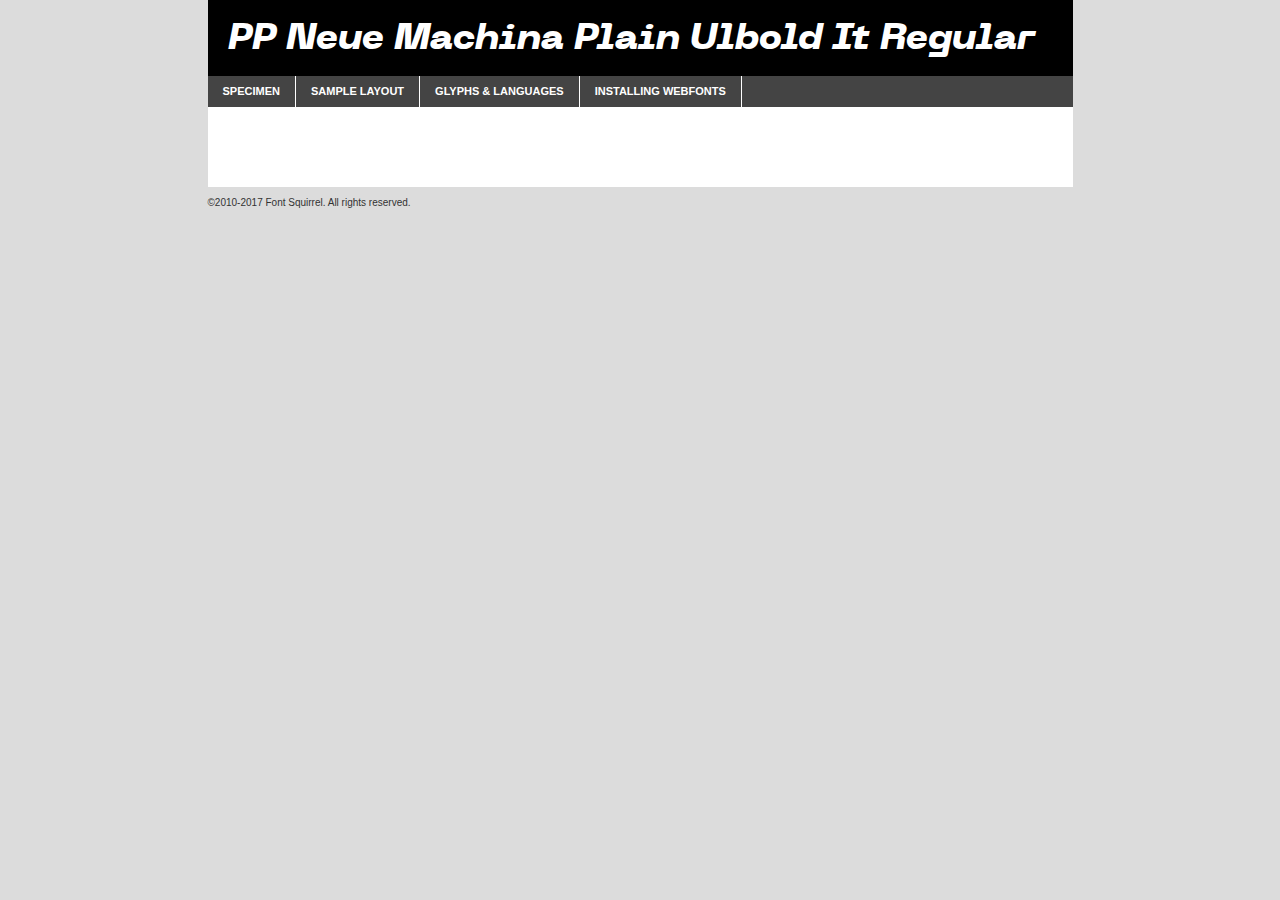
<file: css/fonts/neue-machina/ppneuemachina-plainultrabolditalic-demo.html>
<!DOCTYPE html PUBLIC "-//W3C//DTD XHTML 1.0 Transitional//EN"
        "http://www.w3.org/TR/xhtml1/DTD/xhtml1-transitional.dtd">

<html xmlns="http://www.w3.org/1999/xhtml" xml:lang="en" lang="en">
<head>
    <meta http-equiv="Content-Type" content="text/html; charset=utf-8"/>
    <script src="http://ajax.googleapis.com/ajax/libs/jquery/1.7.2/jquery.min.js" type="text/javascript" charset="utf-8"></script>
    <script type="text/javascript">
		(function($) {
			$.fn.easyTabs = function(option) {
				var param = jQuery.extend({ fadeSpeed: 'fast', defaultContent: 1, activeClass: 'active' }, option);
				$(this).each(function() {
					var thisId = '#' + this.id;
					if ( param.defaultContent == '' )
					{
						param.defaultContent = 1;
					}
					if ( typeof param.defaultContent == 'number' )
					{
						var defaultTab = $(thisId + ' .tabs li:eq(' + (param.defaultContent - 1) + ') a').attr('href').substr(1);
					}
					else
					{
						var defaultTab = param.defaultContent;
					}
					$(thisId + ' .tabs li a').each(function() {
						var tabToHide = $(this).attr('href').substr(1);
						$('#' + tabToHide).addClass('easytabs-tab-content');
					});
					hideAll();
					changeContent(defaultTab);

					function hideAll() {$(thisId + ' .easytabs-tab-content').hide();}

					function changeContent(tabId)
					{
						hideAll();
						$(thisId + ' .tabs li').removeClass(param.activeClass);
						$(thisId + ' .tabs li a[href=#' + tabId + ']').closest('li').addClass(param.activeClass);
						if ( param.fadeSpeed != 'none' )
						{
							$(thisId + ' #' + tabId).fadeIn(param.fadeSpeed);
						}
						else
						{
							$(thisId + ' #' + tabId).show();
						}
					}

					$(thisId + ' .tabs li').click(function() {
						var tabId = $(this).find('a').attr('href').substr(1);
						changeContent(tabId);
						return false;
					});
				});
			}
		})(jQuery);
    </script>
    <link rel="stylesheet" href="specimen_files/specimen_stylesheet.css" type="text/css" charset="utf-8"/>
    <link rel="stylesheet" href="stylesheet.css" type="text/css" charset="utf-8"/>

    <style type="text/css">
        		body {
			font-family: 'pp_neue_machinaplainultraBdIt';
        		}

            </style>

    <title>PP Neue Machina Plain Ulbold It Regular Specimen</title>


    <script type="text/javascript" charset="utf-8">
		$(document).ready(function() {
			$('#container').easyTabs({ defaultContent: 1 });
		});
    </script>
</head>

<body>
<div id="container">
    <div id="header">
		PP Neue Machina Plain Ulbold It Regular    </div>
    <ul class="tabs">
        <li><a href="#specimen">Specimen</a></li>
        <li><a href="#layout">Sample Layout</a></li>
		        <li><a href="#glyphs">Glyphs &amp; Languages</a></li>
        <li><a href="#installing">Installing Webfonts</a></li>

    </ul>

    <div id="main_content">


        <div id="specimen">

            <div class="section">
                <div class="grid12 firstcol">
                    <div class="huge">AaBb</div>
                </div>
            </div>

            <div class="section">
                <div class="glyph_range">A&#x200B;B&#x200b;C&#x200b;D&#x200b;E&#x200b;F&#x200b;G&#x200b;H&#x200b;I&#x200b;J&#x200b;K&#x200b;L&#x200b;M&#x200b;N&#x200b;O&#x200b;P&#x200b;Q&#x200b;R&#x200b;S&#x200b;T&#x200b;U&#x200b;V&#x200b;W&#x200b;X&#x200b;Y&#x200b;Z&#x200b;a&#x200b;b&#x200b;c&#x200b;d&#x200b;e&#x200b;f&#x200b;g&#x200b;h&#x200b;i&#x200b;j&#x200b;k&#x200b;l&#x200b;m&#x200b;n&#x200b;o&#x200b;p&#x200b;q&#x200b;r&#x200b;s&#x200b;t&#x200b;u&#x200b;v&#x200b;w&#x200b;x&#x200b;y&#x200b;z&#x200b;1&#x200b;2&#x200b;3&#x200b;4&#x200b;5&#x200b;6&#x200b;7&#x200b;8&#x200b;9&#x200b;0&#x200b;&amp;&#x200b;.&#x200b;,&#x200b;?&#x200b;!&#x200b;&#64;&#x200b;(&#x200b;)&#x200b;#&#x200b;$&#x200b;%&#x200b;*&#x200b;+&#x200b;-&#x200b;=&#x200b;:&#x200b;;</div>
            </div>
            <div class="section">
                <div class="grid12 firstcol">
                    <table class="sample_table">
                        <tr>
                            <td>10</td>
                            <td class="size10">abcdefghijklmnopqrstuvwxyzABCDEFGHIJKLMNOPQRSTUVWXYZ0123456789abcdefghijklmnopqrstuvwxyzABCDEFGHIJKLMNOPQRSTUVWXYZ0123456789abcdefghijklmnopqrstuvwxyzABCDEFGHIJKLMNOPQRSTUVWXYZ</td>
                        </tr>
                        <tr>
                            <td>11</td>
                            <td class="size11">abcdefghijklmnopqrstuvwxyzABCDEFGHIJKLMNOPQRSTUVWXYZ0123456789abcdefghijklmnopqrstuvwxyzABCDEFGHIJKLMNOPQRSTUVWXYZ0123456789abcdefghijklmnopqrstuvwxyzABCDEFGHIJKLMNOPQRSTUVWXYZ</td>
                        </tr>
                        <tr>
                            <td>12</td>
                            <td class="size12">abcdefghijklmnopqrstuvwxyzABCDEFGHIJKLMNOPQRSTUVWXYZ0123456789abcdefghijklmnopqrstuvwxyzABCDEFGHIJKLMNOPQRSTUVWXYZ0123456789abcdefghijklmnopqrstuvwxyzABCDEFGHIJKLMNOPQRSTUVWXYZ</td>
                        </tr>
                        <tr>
                            <td>13</td>
                            <td class="size13">abcdefghijklmnopqrstuvwxyzABCDEFGHIJKLMNOPQRSTUVWXYZ0123456789abcdefghijklmnopqrstuvwxyzABCDEFGHIJKLMNOPQRSTUVWXYZ0123456789abcdefghijklmnopqrstuvwxyzABCDEFGHIJKLMNOPQRSTUVWXYZ</td>
                        </tr>
                        <tr>
                            <td>14</td>
                            <td class="size14">abcdefghijklmnopqrstuvwxyzABCDEFGHIJKLMNOPQRSTUVWXYZ0123456789abcdefghijklmnopqrstuvwxyzABCDEFGHIJKLMNOPQRSTUVWXYZ0123456789abcdefghijklmnopqrstuvwxyzABCDEFGHIJKLMNOPQRSTUVWXYZ</td>
                        </tr>
                        <tr>
                            <td>16</td>
                            <td class="size16">abcdefghijklmnopqrstuvwxyzABCDEFGHIJKLMNOPQRSTUVWXYZ0123456789abcdefghijklmnopqrstuvwxyzABCDEFGHIJKLMNOPQRSTUVWXYZ</td>
                        </tr>
                        <tr>
                            <td>18</td>
                            <td class="size18">abcdefghijklmnopqrstuvwxyzABCDEFGHIJKLMNOPQRSTUVWXYZ0123456789abcdefghijklmnopqrstuvwxyzABCDEFGHIJKLMNOPQRSTUVWXYZ</td>
                        </tr>
                        <tr>
                            <td>20</td>
                            <td class="size20">abcdefghijklmnopqrstuvwxyzABCDEFGHIJKLMNOPQRSTUVWXYZ0123456789abcdefghijklmnopqrstuvwxyzABCDEFGHIJKLMNOPQRSTUVWXYZ</td>
                        </tr>
                        <tr>
                            <td>24</td>
                            <td class="size24">abcdefghijklmnopqrstuvwxyzABCDEFGHIJKLMNOPQRSTUVWXYZ0123456789abcdefghijklmnopqrstuvwxyzABCDEFGHIJKLMNOPQRSTUVWXYZ</td>
                        </tr>
                        <tr>
                            <td>30</td>
                            <td class="size30">abcdefghijklmnopqrstuvwxyzABCDEFGHIJKLMNOPQRSTUVWXYZ0123456789abcdefghijklmnopqrstuvwxyzABCDEFGHIJKLMNOPQRSTUVWXYZ</td>
                        </tr>
                        <tr>
                            <td>36</td>
                            <td class="size36">abcdefghijklmnopqrstuvwxyzABCDEFGHIJKLMNOPQRSTUVWXYZ0123456789abcdefghijklmnopqrstuvwxyzABCDEFGHIJKLMNOPQRSTUVWXYZ</td>
                        </tr>
                        <tr>
                            <td>48</td>
                            <td class="size48">abcdefghijklmnopqrstuvwxyzABCDEFGHIJKLMNOPQRSTUVWXYZ0123456789abcdefghijklmnopqrstuvwxyzABCDEFGHIJKLMNOPQRSTUVWXYZ</td>
                        </tr>
                        <tr>
                            <td>60</td>
                            <td class="size60">abcdefghijklmnopqrstuvwxyzABCDEFGHIJKLMNOPQRSTUVWXYZ0123456789abcdefghijklmnopqrstuvwxyzABCDEFGHIJKLMNOPQRSTUVWXYZ</td>
                        </tr>
                        <tr>
                            <td>72</td>
                            <td class="size72">abcdefghijklmnopqrstuvwxyzABCDEFGHIJKLMNOPQRSTUVWXYZ0123456789abcdefghijklmnopqrstuvwxyzABCDEFGHIJKLMNOPQRSTUVWXYZ</td>
                        </tr>
                        <tr>
                            <td>90</td>
                            <td class="size90">abcdefghijklmnopqrstuvwxyzABCDEFGHIJKLMNOPQRSTUVWXYZ0123456789abcdefghijklmnopqrstuvwxyzABCDEFGHIJKLMNOPQRSTUVWXYZ</td>
                        </tr>
                    </table>

                </div>

            </div>


            <div class="section" id="bodycomparison">


                <div id="xheight">
                    <div class="fontbody">&#x25FC;&#x25FC;&#x25FC;&#x25FC;&#x25FC;&#x25FC;&#x25FC;&#x25FC;&#x25FC;&#x25FC;&#x25FC;&#x25FC;&#x25FC;&#x25FC;&#x25FC;&#x25FC;&#x25FC;&#x25FC;&#x25FC;&#x25FC;&#x25FC;&#x25FC;&#x25FC;&#x25FC;&#x25FC;&#x25FC;&#x25FC;&#x25FC;&#x25FC;&#x25FC;&#x25FC;&#x25FC;&#x25FC;&#x25FC;&#x25FC;&#x25FC;&#x25FC;&#x25FC;&#x25FC;&#x25FC;&#x25FC;&#x25FC;&#x25FC;&#x25FC;&#x25FC;&#x25FC;&#x25FC;&#x25FC;&#x25FC;&#x25FC;&#x25FC;&#x25FC;&#x25FC;&#x25FC;&#x25FC;&#x25FC;&#x25FC;&#x25FC;&#x25FC;&#x25FC;&#x25FC;&#x25FC;&#x25FC;&#x25FC;&#x25FC;&#x25FC;&#x25FC;&#x25FC;&#x25FC;&#x25FC;&#x25FC;&#x25FC;&#x25FC;&#x25FC;&#x25FC;&#x25FC;&#x25FC;&#x25FC;&#x25FC;&#x25FC;&#x25FC;&#x25FC;&#x25FC;&#x25FC;&#x25FC;&#x25FC;&#x25FC;&#x25FC;&#x25FC;&#x25FC;&#x25FC;&#x25FC;&#x25FC;&#x25FC;&#x25FC;&#x25FC;&#x25FC;&#x25FC;&#x25FC;body</div>
                    <div class="arialbody">body</div>
                    <div class="verdanabody">body</div>
                    <div class="georgiabody">body</div>
                </div>
                <div class="fontbody" style="z-index:1">
                    body<span>PP Neue Machina Plain Ulbold It Regular</span>
                </div>
                <div class="arialbody" style="z-index:1">
                    body<span>Arial</span>
                </div>
                <div class="verdanabody" style="z-index:1">
                    body<span>Verdana</span>
                </div>
                <div class="georgiabody" style="z-index:1">
                    body<span>Georgia</span>
                </div>


            </div>


            <div class="section psample psample_row1" id="">

                <div class="grid2 firstcol">
                    <p class="size10"><span>10.</span>Aenean lacinia bibendum nulla sed consectetur. Fusce dapibus, tellus ac cursus commodo, tortor mauris condimentum nibh, ut fermentum massa justo sit amet risus. Nullam id dolor id nibh ultricies vehicula ut id elit. Cum sociis natoque penatibus et magnis dis parturient montes, nascetur ridiculus mus. Nulla vitae elit libero, a pharetra augue.</p>

                </div>
                <div class="grid3">
                    <p class="size11"><span>11.</span>Aenean lacinia bibendum nulla sed consectetur. Fusce dapibus, tellus ac cursus commodo, tortor mauris condimentum nibh, ut fermentum massa justo sit amet risus. Nullam id dolor id nibh ultricies vehicula ut id elit. Cum sociis natoque penatibus et magnis dis parturient montes, nascetur ridiculus mus. Nulla vitae elit libero, a pharetra augue.</p>

                </div>
                <div class="grid3">
                    <p class="size12"><span>12.</span>Aenean lacinia bibendum nulla sed consectetur. Fusce dapibus, tellus ac cursus commodo, tortor mauris condimentum nibh, ut fermentum massa justo sit amet risus. Nullam id dolor id nibh ultricies vehicula ut id elit. Cum sociis natoque penatibus et magnis dis parturient montes, nascetur ridiculus mus. Nulla vitae elit libero, a pharetra augue.</p>

                </div>
                <div class="grid4">
                    <p class="size13"><span>13.</span>Aenean lacinia bibendum nulla sed consectetur. Fusce dapibus, tellus ac cursus commodo, tortor mauris condimentum nibh, ut fermentum massa justo sit amet risus. Nullam id dolor id nibh ultricies vehicula ut id elit. Cum sociis natoque penatibus et magnis dis parturient montes, nascetur ridiculus mus. Nulla vitae elit libero, a pharetra augue.</p>

                </div>
                <div class="white_blend"></div>

            </div>
            <div class="section psample psample_row2" id="">
                <div class="grid3 firstcol">
                    <p class="size14"><span>14.</span>Aenean lacinia bibendum nulla sed consectetur. Fusce dapibus, tellus ac cursus commodo, tortor mauris condimentum nibh, ut fermentum massa justo sit amet risus. Nullam id dolor id nibh ultricies vehicula ut id elit. Cum sociis natoque penatibus et magnis dis parturient montes, nascetur ridiculus mus. Nulla vitae elit libero, a pharetra augue.</p>

                </div>
                <div class="grid4">
                    <p class="size16"><span>16.</span>Aenean lacinia bibendum nulla sed consectetur. Fusce dapibus, tellus ac cursus commodo, tortor mauris condimentum nibh, ut fermentum massa justo sit amet risus. Nullam id dolor id nibh ultricies vehicula ut id elit. Cum sociis natoque penatibus et magnis dis parturient montes, nascetur ridiculus mus. Nulla vitae elit libero, a pharetra augue.</p>

                </div>
                <div class="grid5">
                    <p class="size18"><span>18.</span>Aenean lacinia bibendum nulla sed consectetur. Fusce dapibus, tellus ac cursus commodo, tortor mauris condimentum nibh, ut fermentum massa justo sit amet risus. Nullam id dolor id nibh ultricies vehicula ut id elit. Cum sociis natoque penatibus et magnis dis parturient montes, nascetur ridiculus mus. Nulla vitae elit libero, a pharetra augue.</p>

                </div>

                <div class="white_blend"></div>

            </div>

            <div class="section psample psample_row3" id="">
                <div class="grid5 firstcol">
                    <p class="size20"><span>20.</span>Aenean lacinia bibendum nulla sed consectetur. Fusce dapibus, tellus ac cursus commodo, tortor mauris condimentum nibh, ut fermentum massa justo sit amet risus. Nullam id dolor id nibh ultricies vehicula ut id elit. Cum sociis natoque penatibus et magnis dis parturient montes, nascetur ridiculus mus. Nulla vitae elit libero, a pharetra augue.</p>
                </div>
                <div class="grid7">
                    <p class="size24"><span>24.</span>Aenean lacinia bibendum nulla sed consectetur. Fusce dapibus, tellus ac cursus commodo, tortor mauris condimentum nibh, ut fermentum massa justo sit amet risus. Nullam id dolor id nibh ultricies vehicula ut id elit. Cum sociis natoque penatibus et magnis dis parturient montes, nascetur ridiculus mus. Nulla vitae elit libero, a pharetra augue.</p>
                </div>

                <div class="white_blend"></div>

            </div>

            <div class="section psample psample_row4" id="">
                <div class="grid12 firstcol">
                    <p class="size30"><span>30.</span>Aenean lacinia bibendum nulla sed consectetur. Fusce dapibus, tellus ac cursus commodo, tortor mauris condimentum nibh, ut fermentum massa justo sit amet risus. Nullam id dolor id nibh ultricies vehicula ut id elit. Cum sociis natoque penatibus et magnis dis parturient montes, nascetur ridiculus mus. Nulla vitae elit libero, a pharetra augue.</p>
                </div>
                <div class="white_blend"></div>

            </div>


            <div class="section psample psample_row1 fullreverse">
                <div class="grid2 firstcol">
                    <p class="size10"><span>10.</span>Aenean lacinia bibendum nulla sed consectetur. Fusce dapibus, tellus ac cursus commodo, tortor mauris condimentum nibh, ut fermentum massa justo sit amet risus. Nullam id dolor id nibh ultricies vehicula ut id elit. Cum sociis natoque penatibus et magnis dis parturient montes, nascetur ridiculus mus. Nulla vitae elit libero, a pharetra augue.</p>

                </div>
                <div class="grid3">
                    <p class="size11"><span>11.</span>Aenean lacinia bibendum nulla sed consectetur. Fusce dapibus, tellus ac cursus commodo, tortor mauris condimentum nibh, ut fermentum massa justo sit amet risus. Nullam id dolor id nibh ultricies vehicula ut id elit. Cum sociis natoque penatibus et magnis dis parturient montes, nascetur ridiculus mus. Nulla vitae elit libero, a pharetra augue.</p>

                </div>
                <div class="grid3">
                    <p class="size12"><span>12.</span>Aenean lacinia bibendum nulla sed consectetur. Fusce dapibus, tellus ac cursus commodo, tortor mauris condimentum nibh, ut fermentum massa justo sit amet risus. Nullam id dolor id nibh ultricies vehicula ut id elit. Cum sociis natoque penatibus et magnis dis parturient montes, nascetur ridiculus mus. Nulla vitae elit libero, a pharetra augue.</p>

                </div>
                <div class="grid4">
                    <p class="size13"><span>13.</span>Aenean lacinia bibendum nulla sed consectetur. Fusce dapibus, tellus ac cursus commodo, tortor mauris condimentum nibh, ut fermentum massa justo sit amet risus. Nullam id dolor id nibh ultricies vehicula ut id elit. Cum sociis natoque penatibus et magnis dis parturient montes, nascetur ridiculus mus. Nulla vitae elit libero, a pharetra augue.</p>

                </div>
                <div class="black_blend"></div>

            </div>

            <div class="section psample psample_row2 fullreverse">
                <div class="grid3 firstcol">
                    <p class="size14"><span>14.</span>Aenean lacinia bibendum nulla sed consectetur. Fusce dapibus, tellus ac cursus commodo, tortor mauris condimentum nibh, ut fermentum massa justo sit amet risus. Nullam id dolor id nibh ultricies vehicula ut id elit. Cum sociis natoque penatibus et magnis dis parturient montes, nascetur ridiculus mus. Nulla vitae elit libero, a pharetra augue.</p>

                </div>
                <div class="grid4">
                    <p class="size16"><span>16.</span>Aenean lacinia bibendum nulla sed consectetur. Fusce dapibus, tellus ac cursus commodo, tortor mauris condimentum nibh, ut fermentum massa justo sit amet risus. Nullam id dolor id nibh ultricies vehicula ut id elit. Cum sociis natoque penatibus et magnis dis parturient montes, nascetur ridiculus mus. Nulla vitae elit libero, a pharetra augue.</p>

                </div>
                <div class="grid5">
                    <p class="size18"><span>18.</span>Aenean lacinia bibendum nulla sed consectetur. Fusce dapibus, tellus ac cursus commodo, tortor mauris condimentum nibh, ut fermentum massa justo sit amet risus. Nullam id dolor id nibh ultricies vehicula ut id elit. Cum sociis natoque penatibus et magnis dis parturient montes, nascetur ridiculus mus. Nulla vitae elit libero, a pharetra augue.</p>

                </div>
                <div class="black_blend"></div>

            </div>

            <div class="section psample fullreverse psample_row3" id="">
                <div class="grid5 firstcol">
                    <p class="size20"><span>20.</span>Aenean lacinia bibendum nulla sed consectetur. Fusce dapibus, tellus ac cursus commodo, tortor mauris condimentum nibh, ut fermentum massa justo sit amet risus. Nullam id dolor id nibh ultricies vehicula ut id elit. Cum sociis natoque penatibus et magnis dis parturient montes, nascetur ridiculus mus. Nulla vitae elit libero, a pharetra augue.</p>
                </div>
                <div class="grid7">
                    <p class="size24"><span>24.</span>Aenean lacinia bibendum nulla sed consectetur. Fusce dapibus, tellus ac cursus commodo, tortor mauris condimentum nibh, ut fermentum massa justo sit amet risus. Nullam id dolor id nibh ultricies vehicula ut id elit. Cum sociis natoque penatibus et magnis dis parturient montes, nascetur ridiculus mus. Nulla vitae elit libero, a pharetra augue.</p>
                </div>

                <div class="black_blend"></div>

            </div>

            <div class="section psample fullreverse psample_row4" id="" style="border-bottom: 20px #000 solid;">
                <div class="grid12 firstcol">
                    <p class="size30"><span>30.</span>Aenean lacinia bibendum nulla sed consectetur. Fusce dapibus, tellus ac cursus commodo, tortor mauris condimentum nibh, ut fermentum massa justo sit amet risus. Nullam id dolor id nibh ultricies vehicula ut id elit. Cum sociis natoque penatibus et magnis dis parturient montes, nascetur ridiculus mus. Nulla vitae elit libero, a pharetra augue.</p>
                </div>
                <div class="black_blend"></div>

            </div>


        </div>

        <div id="layout">

            <div class="section">

                <div class="grid12 firstcol">
                    <h1>Lorem Ipsum Dolor</h1>
                    <h2>Etiam porta sem malesuada magna mollis euismod</h2>

                    <p class="byline">By <a href="#link">Aenean Lacinia</a></p>
                </div>
            </div>
            <div class="section">
                <div class="grid8 firstcol">
                    <p class="large">Donec sed odio dui. Morbi leo risus, porta ac consectetur ac, vestibulum at eros. Fusce dapibus, tellus ac cursus commodo, tortor mauris condimentum nibh, ut fermentum massa justo sit amet risus. </p>


                    <h3>Pellentesque ornare sem</h3>

                    <p>Maecenas sed diam eget risus varius blandit sit amet non magna. Maecenas faucibus mollis interdum. Donec ullamcorper nulla non metus auctor fringilla. Nullam id dolor id nibh ultricies vehicula ut id elit. Nullam id dolor id nibh ultricies vehicula ut id elit. </p>

                    <p>Aenean eu leo quam. Pellentesque ornare sem lacinia quam venenatis vestibulum. Lorem ipsum dolor sit amet, consectetur adipiscing elit. Cum sociis natoque penatibus et magnis dis parturient montes, nascetur ridiculus mus. </p>

                    <p>Nulla vitae elit libero, a pharetra augue. Praesent commodo cursus magna, vel scelerisque nisl consectetur et. Aenean lacinia bibendum nulla sed consectetur. </p>

                    <p>Nullam quis risus eget urna mollis ornare vel eu leo. Nullam quis risus eget urna mollis ornare vel eu leo. Maecenas sed diam eget risus varius blandit sit amet non magna. Donec ullamcorper nulla non metus auctor fringilla. </p>

                    <h3>Cras mattis consectetur</h3>

                    <p>Aenean eu leo quam. Pellentesque ornare sem lacinia quam venenatis vestibulum. Aenean lacinia bibendum nulla sed consectetur. Integer posuere erat a ante venenatis dapibus posuere velit aliquet. Cras mattis consectetur purus sit amet fermentum. </p>

                    <p>Nullam id dolor id nibh ultricies vehicula ut id elit. Nullam quis risus eget urna mollis ornare vel eu leo. Cras mattis consectetur purus sit amet fermentum.</p>
                </div>

                <div class="grid4 sidebar">

                    <div class="box reverse">
                        <p class="last">Nullam quis risus eget urna mollis ornare vel eu leo. Donec ullamcorper nulla non metus auctor fringilla. Cras mattis consectetur purus sit amet fermentum. Sed posuere consectetur est at lobortis. Lorem ipsum dolor sit amet, consectetur adipiscing elit. </p>
                    </div>

                    <p class="caption">Maecenas sed diam eget risus varius.</p>

                    <p>Vestibulum id ligula porta felis euismod semper. Integer posuere erat a ante venenatis dapibus posuere velit aliquet. Vestibulum id ligula porta felis euismod semper. Sed posuere consectetur est at lobortis. Maecenas sed diam eget risus varius blandit sit amet non magna. Fusce dapibus, tellus ac cursus commodo, tortor mauris condimentum nibh, ut fermentum massa justo sit amet risus. </p>


                    <p>Duis mollis, est non commodo luctus, nisi erat porttitor ligula, eget lacinia odio sem nec elit. Aenean lacinia bibendum nulla sed consectetur. Vivamus sagittis lacus vel augue laoreet rutrum faucibus dolor auctor. Aenean lacinia bibendum nulla sed consectetur. Nullam quis risus eget urna mollis ornare vel eu leo. </p>

                    <p>Praesent commodo cursus magna, vel scelerisque nisl consectetur et. Donec ullamcorper nulla non metus auctor fringilla. Maecenas faucibus mollis interdum. Fusce dapibus, tellus ac cursus commodo, tortor mauris condimentum nibh, ut fermentum massa justo sit amet risus. </p>

                </div>
            </div>

        </div>


		

        <div id="glyphs">
            <div class="section">
                <div class="grid12 firstcol">

                    <h1>Language Support</h1>
                    <p>The subset of PP Neue Machina Plain Ulbold It Regular in this kit supports the following languages:<br/>

						Albanian, Basque, Breton, Chamorro, Danish, Dutch, English, Faroese, Finnish, French, Frisian, Galician, German, Icelandic, Italian, Malagasy, Norwegian, Portuguese, Spanish, Alsatian, Aragonese, Arapaho, Arrernte, Asturian, Aymara, Bislama, Cebuano, Corsican, Fijian, French_creole, Genoese, Gilbertese, Greenlandic, Haitian_creole, Hiligaynon, Hmong, Hopi, Ibanag, Iloko_ilokano, Indonesian, Interglossa_glosa, Interlingua, Irish_gaelic, Jerriais, Lojban, Lombard, Luxembourgeois, Manx, Mohawk, Norfolk_pitcairnese, Occitan, Oromo, Pangasinan, Papiamento, Piedmontese, Potawatomi, Rhaeto-romance, Romansh, Rotokas, Sami_lule, Samoan, Sardinian, Scots_gaelic, Seychelles_creole, Shona, Sicilian, Somali, Southern_ndebele, Swahili, Swati_swazi, Tagalog_filipino_pilipino, Tetum, Tok_pisin, Uyghur_latinized, Volapuk, Walloon, Warlpiri, Xhosa, Yapese, Zulu, Latinbasic, Ubasic, Demo                    </p>
                    <h1>Glyph Chart</h1>
                    <p>The subset of PP Neue Machina Plain Ulbold It Regular in this kit includes all the glyphs listed below. Unicode entities are included above each glyph to help you insert individual characters into your layout.</p>
                    <div id="glyph_chart">

																				                                <div><p>&amp;#32;</p>&#32;</div>
																				                                <div><p>&amp;#33;</p>&#33;</div>
																				                                <div><p>&amp;#34;</p>&#34;</div>
																				                                <div><p>&amp;#35;</p>&#35;</div>
																				                                <div><p>&amp;#36;</p>&#36;</div>
																				                                <div><p>&amp;#37;</p>&#37;</div>
																				                                <div><p>&amp;#38;</p>&#38;</div>
																				                                <div><p>&amp;#39;</p>&#39;</div>
																				                                <div><p>&amp;#40;</p>&#40;</div>
																				                                <div><p>&amp;#41;</p>&#41;</div>
																				                                <div><p>&amp;#42;</p>&#42;</div>
																				                                <div><p>&amp;#43;</p>&#43;</div>
																				                                <div><p>&amp;#44;</p>&#44;</div>
																				                                <div><p>&amp;#45;</p>&#45;</div>
																				                                <div><p>&amp;#46;</p>&#46;</div>
																				                                <div><p>&amp;#47;</p>&#47;</div>
																				                                <div><p>&amp;#48;</p>&#48;</div>
																				                                <div><p>&amp;#49;</p>&#49;</div>
																				                                <div><p>&amp;#50;</p>&#50;</div>
																				                                <div><p>&amp;#51;</p>&#51;</div>
																				                                <div><p>&amp;#52;</p>&#52;</div>
																				                                <div><p>&amp;#53;</p>&#53;</div>
																				                                <div><p>&amp;#54;</p>&#54;</div>
																				                                <div><p>&amp;#55;</p>&#55;</div>
																				                                <div><p>&amp;#56;</p>&#56;</div>
																				                                <div><p>&amp;#57;</p>&#57;</div>
																				                                <div><p>&amp;#58;</p>&#58;</div>
																				                                <div><p>&amp;#59;</p>&#59;</div>
																				                                <div><p>&amp;#60;</p>&#60;</div>
																				                                <div><p>&amp;#61;</p>&#61;</div>
																				                                <div><p>&amp;#62;</p>&#62;</div>
																				                                <div><p>&amp;#63;</p>&#63;</div>
																				                                <div><p>&amp;#64;</p>&#64;</div>
																				                                <div><p>&amp;#65;</p>&#65;</div>
																				                                <div><p>&amp;#66;</p>&#66;</div>
																				                                <div><p>&amp;#67;</p>&#67;</div>
																				                                <div><p>&amp;#68;</p>&#68;</div>
																				                                <div><p>&amp;#69;</p>&#69;</div>
																				                                <div><p>&amp;#70;</p>&#70;</div>
																				                                <div><p>&amp;#71;</p>&#71;</div>
																				                                <div><p>&amp;#72;</p>&#72;</div>
																				                                <div><p>&amp;#73;</p>&#73;</div>
																				                                <div><p>&amp;#74;</p>&#74;</div>
																				                                <div><p>&amp;#75;</p>&#75;</div>
																				                                <div><p>&amp;#76;</p>&#76;</div>
																				                                <div><p>&amp;#77;</p>&#77;</div>
																				                                <div><p>&amp;#78;</p>&#78;</div>
																				                                <div><p>&amp;#79;</p>&#79;</div>
																				                                <div><p>&amp;#80;</p>&#80;</div>
																				                                <div><p>&amp;#81;</p>&#81;</div>
																				                                <div><p>&amp;#82;</p>&#82;</div>
																				                                <div><p>&amp;#83;</p>&#83;</div>
																				                                <div><p>&amp;#84;</p>&#84;</div>
																				                                <div><p>&amp;#85;</p>&#85;</div>
																				                                <div><p>&amp;#86;</p>&#86;</div>
																				                                <div><p>&amp;#87;</p>&#87;</div>
																				                                <div><p>&amp;#88;</p>&#88;</div>
																				                                <div><p>&amp;#89;</p>&#89;</div>
																				                                <div><p>&amp;#90;</p>&#90;</div>
																				                                <div><p>&amp;#91;</p>&#91;</div>
																				                                <div><p>&amp;#92;</p>&#92;</div>
																				                                <div><p>&amp;#93;</p>&#93;</div>
																				                                <div><p>&amp;#94;</p>&#94;</div>
																				                                <div><p>&amp;#95;</p>&#95;</div>
																				                                <div><p>&amp;#96;</p>&#96;</div>
																				                                <div><p>&amp;#97;</p>&#97;</div>
																				                                <div><p>&amp;#98;</p>&#98;</div>
																				                                <div><p>&amp;#99;</p>&#99;</div>
																				                                <div><p>&amp;#100;</p>&#100;</div>
																				                                <div><p>&amp;#101;</p>&#101;</div>
																				                                <div><p>&amp;#102;</p>&#102;</div>
																				                                <div><p>&amp;#103;</p>&#103;</div>
																				                                <div><p>&amp;#104;</p>&#104;</div>
																				                                <div><p>&amp;#105;</p>&#105;</div>
																				                                <div><p>&amp;#106;</p>&#106;</div>
																				                                <div><p>&amp;#107;</p>&#107;</div>
																				                                <div><p>&amp;#108;</p>&#108;</div>
																				                                <div><p>&amp;#109;</p>&#109;</div>
																				                                <div><p>&amp;#110;</p>&#110;</div>
																				                                <div><p>&amp;#111;</p>&#111;</div>
																				                                <div><p>&amp;#112;</p>&#112;</div>
																				                                <div><p>&amp;#113;</p>&#113;</div>
																				                                <div><p>&amp;#114;</p>&#114;</div>
																				                                <div><p>&amp;#115;</p>&#115;</div>
																				                                <div><p>&amp;#116;</p>&#116;</div>
																				                                <div><p>&amp;#117;</p>&#117;</div>
																				                                <div><p>&amp;#118;</p>&#118;</div>
																				                                <div><p>&amp;#119;</p>&#119;</div>
																				                                <div><p>&amp;#120;</p>&#120;</div>
																				                                <div><p>&amp;#121;</p>&#121;</div>
																				                                <div><p>&amp;#122;</p>&#122;</div>
																				                                <div><p>&amp;#123;</p>&#123;</div>
																				                                <div><p>&amp;#124;</p>&#124;</div>
																				                                <div><p>&amp;#125;</p>&#125;</div>
																				                                <div><p>&amp;#126;</p>&#126;</div>
																				                                <div><p>&amp;#160;</p>&#160;</div>
																				                                <div><p>&amp;#161;</p>&#161;</div>
																				                                <div><p>&amp;#162;</p>&#162;</div>
																				                                <div><p>&amp;#163;</p>&#163;</div>
																				                                <div><p>&amp;#164;</p>&#164;</div>
																				                                <div><p>&amp;#165;</p>&#165;</div>
																				                                <div><p>&amp;#166;</p>&#166;</div>
																				                                <div><p>&amp;#167;</p>&#167;</div>
																				                                <div><p>&amp;#168;</p>&#168;</div>
																				                                <div><p>&amp;#169;</p>&#169;</div>
																				                                <div><p>&amp;#171;</p>&#171;</div>
																				                                <div><p>&amp;#172;</p>&#172;</div>
																				                                <div><p>&amp;#173;</p>&#173;</div>
																				                                <div><p>&amp;#174;</p>&#174;</div>
																				                                <div><p>&amp;#175;</p>&#175;</div>
																				                                <div><p>&amp;#176;</p>&#176;</div>
																				                                <div><p>&amp;#177;</p>&#177;</div>
																				                                <div><p>&amp;#178;</p>&#178;</div>
																				                                <div><p>&amp;#179;</p>&#179;</div>
																				                                <div><p>&amp;#180;</p>&#180;</div>
																				                                <div><p>&amp;#182;</p>&#182;</div>
																				                                <div><p>&amp;#183;</p>&#183;</div>
																				                                <div><p>&amp;#184;</p>&#184;</div>
																				                                <div><p>&amp;#185;</p>&#185;</div>
																				                                <div><p>&amp;#187;</p>&#187;</div>
																				                                <div><p>&amp;#188;</p>&#188;</div>
																				                                <div><p>&amp;#189;</p>&#189;</div>
																				                                <div><p>&amp;#190;</p>&#190;</div>
																				                                <div><p>&amp;#191;</p>&#191;</div>
																				                                <div><p>&amp;#192;</p>&#192;</div>
																				                                <div><p>&amp;#193;</p>&#193;</div>
																				                                <div><p>&amp;#194;</p>&#194;</div>
																				                                <div><p>&amp;#195;</p>&#195;</div>
																				                                <div><p>&amp;#196;</p>&#196;</div>
																				                                <div><p>&amp;#197;</p>&#197;</div>
																				                                <div><p>&amp;#198;</p>&#198;</div>
																				                                <div><p>&amp;#199;</p>&#199;</div>
																				                                <div><p>&amp;#200;</p>&#200;</div>
																				                                <div><p>&amp;#201;</p>&#201;</div>
																				                                <div><p>&amp;#202;</p>&#202;</div>
																				                                <div><p>&amp;#203;</p>&#203;</div>
																				                                <div><p>&amp;#204;</p>&#204;</div>
																				                                <div><p>&amp;#205;</p>&#205;</div>
																				                                <div><p>&amp;#206;</p>&#206;</div>
																				                                <div><p>&amp;#207;</p>&#207;</div>
																				                                <div><p>&amp;#208;</p>&#208;</div>
																				                                <div><p>&amp;#209;</p>&#209;</div>
																				                                <div><p>&amp;#210;</p>&#210;</div>
																				                                <div><p>&amp;#211;</p>&#211;</div>
																				                                <div><p>&amp;#212;</p>&#212;</div>
																				                                <div><p>&amp;#213;</p>&#213;</div>
																				                                <div><p>&amp;#214;</p>&#214;</div>
																				                                <div><p>&amp;#215;</p>&#215;</div>
																				                                <div><p>&amp;#216;</p>&#216;</div>
																				                                <div><p>&amp;#217;</p>&#217;</div>
																				                                <div><p>&amp;#218;</p>&#218;</div>
																				                                <div><p>&amp;#219;</p>&#219;</div>
																				                                <div><p>&amp;#220;</p>&#220;</div>
																				                                <div><p>&amp;#221;</p>&#221;</div>
																				                                <div><p>&amp;#222;</p>&#222;</div>
																				                                <div><p>&amp;#223;</p>&#223;</div>
																				                                <div><p>&amp;#224;</p>&#224;</div>
																				                                <div><p>&amp;#225;</p>&#225;</div>
																				                                <div><p>&amp;#226;</p>&#226;</div>
																				                                <div><p>&amp;#227;</p>&#227;</div>
																				                                <div><p>&amp;#228;</p>&#228;</div>
																				                                <div><p>&amp;#229;</p>&#229;</div>
																				                                <div><p>&amp;#230;</p>&#230;</div>
																				                                <div><p>&amp;#231;</p>&#231;</div>
																				                                <div><p>&amp;#232;</p>&#232;</div>
																				                                <div><p>&amp;#233;</p>&#233;</div>
																				                                <div><p>&amp;#234;</p>&#234;</div>
																				                                <div><p>&amp;#235;</p>&#235;</div>
																				                                <div><p>&amp;#236;</p>&#236;</div>
																				                                <div><p>&amp;#237;</p>&#237;</div>
																				                                <div><p>&amp;#238;</p>&#238;</div>
																				                                <div><p>&amp;#239;</p>&#239;</div>
																				                                <div><p>&amp;#240;</p>&#240;</div>
																				                                <div><p>&amp;#241;</p>&#241;</div>
																				                                <div><p>&amp;#242;</p>&#242;</div>
																				                                <div><p>&amp;#243;</p>&#243;</div>
																				                                <div><p>&amp;#244;</p>&#244;</div>
																				                                <div><p>&amp;#245;</p>&#245;</div>
																				                                <div><p>&amp;#246;</p>&#246;</div>
																				                                <div><p>&amp;#247;</p>&#247;</div>
																				                                <div><p>&amp;#248;</p>&#248;</div>
																				                                <div><p>&amp;#249;</p>&#249;</div>
																				                                <div><p>&amp;#250;</p>&#250;</div>
																				                                <div><p>&amp;#251;</p>&#251;</div>
																				                                <div><p>&amp;#252;</p>&#252;</div>
																				                                <div><p>&amp;#253;</p>&#253;</div>
																				                                <div><p>&amp;#254;</p>&#254;</div>
																				                                <div><p>&amp;#255;</p>&#255;</div>
																				                                <div><p>&amp;#338;</p>&#338;</div>
																				                                <div><p>&amp;#339;</p>&#339;</div>
																				                                <div><p>&amp;#376;</p>&#376;</div>
																				                                <div><p>&amp;#710;</p>&#710;</div>
																				                                <div><p>&amp;#732;</p>&#732;</div>
																				                                <div><p>&amp;#8192;</p>&#8192;</div>
																				                                <div><p>&amp;#8193;</p>&#8193;</div>
																				                                <div><p>&amp;#8194;</p>&#8194;</div>
																				                                <div><p>&amp;#8195;</p>&#8195;</div>
																				                                <div><p>&amp;#8196;</p>&#8196;</div>
																				                                <div><p>&amp;#8197;</p>&#8197;</div>
																				                                <div><p>&amp;#8198;</p>&#8198;</div>
																				                                <div><p>&amp;#8199;</p>&#8199;</div>
																				                                <div><p>&amp;#8200;</p>&#8200;</div>
																				                                <div><p>&amp;#8201;</p>&#8201;</div>
																				                                <div><p>&amp;#8202;</p>&#8202;</div>
																				                                <div><p>&amp;#8208;</p>&#8208;</div>
																				                                <div><p>&amp;#8209;</p>&#8209;</div>
																				                                <div><p>&amp;#8210;</p>&#8210;</div>
																				                                <div><p>&amp;#8211;</p>&#8211;</div>
																				                                <div><p>&amp;#8212;</p>&#8212;</div>
																				                                <div><p>&amp;#8216;</p>&#8216;</div>
																				                                <div><p>&amp;#8217;</p>&#8217;</div>
																				                                <div><p>&amp;#8218;</p>&#8218;</div>
																				                                <div><p>&amp;#8220;</p>&#8220;</div>
																				                                <div><p>&amp;#8221;</p>&#8221;</div>
																				                                <div><p>&amp;#8222;</p>&#8222;</div>
																				                                <div><p>&amp;#8226;</p>&#8226;</div>
																				                                <div><p>&amp;#8230;</p>&#8230;</div>
																				                                <div><p>&amp;#8239;</p>&#8239;</div>
																				                                <div><p>&amp;#8249;</p>&#8249;</div>
																				                                <div><p>&amp;#8250;</p>&#8250;</div>
																				                                <div><p>&amp;#8287;</p>&#8287;</div>
																				                                <div><p>&amp;#8364;</p>&#8364;</div>
																				                                <div><p>&amp;#8482;</p>&#8482;</div>
																				                                <div><p>&amp;#9724;</p>&#9724;</div>
																				                                <div><p>&amp;#64257;</p>&#64257;</div>
																				                                <div><p>&amp;#64258;</p>&#64258;</div>
																				                                <div><p>&amp;#64259;</p>&#64259;</div>
																																																										                    </div>
                </div>


            </div>
        </div>


        <div id="specs">

        </div>

        <div id="installing">
            <div class="section">
                <div class="grid7 firstcol">
                    <h1>Installing Webfonts</h1>

                    <p>Webfonts are supported by all major browser platforms but not all in the same way. There are currently four different font formats that must be included in order to target all browsers. This includes TTF, WOFF, EOT and SVG.</p>

                    <h2>1. Upload your webfonts</h2>
                    <p>You must upload your webfont kit to your website. They should be in or near the same directory as your CSS files.</p>

                    <h2>2. Include the webfont stylesheet</h2>
                    <p>A special CSS @font-face declaration helps the various browsers select the appropriate font it needs without causing you a bunch of headaches. Learn more about this syntax by reading the <a href="https://www.fontspring.com/blog/further-hardening-of-the-bulletproof-syntax">Fontspring blog post</a> about it. The code for it is as follows:</p>


                    <code>
                        @font-face{
                        font-family: 'MyWebFont';
                        src: url('WebFont.eot');
                        src: url('WebFont.eot?#iefix') format('embedded-opentype'),
                        url('WebFont.woff') format('woff'),
                        url('WebFont.ttf') format('truetype'),
                        url('WebFont.svg#webfont') format('svg');
                        }
                    </code>

                    <p>We've already gone ahead and generated the code for you. All you have to do is link to the stylesheet in your HTML, like this:</p>
                    <code>&lt;link rel=&quot;stylesheet&quot; href=&quot;stylesheet.css&quot; type=&quot;text/css&quot; charset=&quot;utf-8&quot; /&gt;</code>

                    <h2>3. Modify your own stylesheet</h2>
                    <p>To take advantage of your new fonts, you must tell your stylesheet to use them. Look at the original @font-face declaration above and find the property called "font-family." The name linked there will be what you use to reference the font. Prepend that webfont name to the font stack in the "font-family" property, inside the selector you want to change. For example:</p>
                    <code>p { font-family: 'WebFont', Arial, sans-serif; }</code>

                    <h2>4. Test</h2>
                    <p>Getting webfonts to work cross-browser <em>can</em> be tricky. Use the information in the sidebar to help you if you find that fonts aren't loading in a particular browser.</p>
                </div>

                <div class="grid5 sidebar">
                    <div class="box">
                        <h2>Troubleshooting<br/>Font-Face Problems</h2>
                        <p>Having trouble getting your webfonts to load in your new website? Here are some tips to sort out what might be the problem.</p>

                        <h3>Fonts not showing in any browser</h3>

                        <p>This sounds like you need to work on the plumbing. You either did not upload the fonts to the correct directory, or you did not link the fonts properly in the CSS. If you've confirmed that all this is correct and you still have a problem, take a look at your .htaccess file and see if requests are getting intercepted.</p>

                        <h3>Fonts not loading in iPhone or iPad</h3>

                        <p>The most common problem here is that you are serving the fonts from an IIS server. IIS refuses to serve files that have unknown MIME types. If that is the case, you must set the MIME type for SVG to "image/svg+xml" in the server settings. Follow these instructions from Microsoft if you need help.</p>

                        <h3>Fonts not loading in Firefox</h3>

                        <p>The primary reason for this failure? You are still using a version Firefox older than 3.5. So upgrade already! If that isn't it, then you are very likely serving fonts from a different domain. Firefox requires that all font assets be served from the same domain. Lastly it is possible that you need to add WOFF to your list of MIME types (if you are serving via IIS.)</p>

                        <h3>Fonts not loading in IE</h3>

                        <p>Are you looking at Internet Explorer on an actual Windows machine or are you cheating by using a service like Adobe BrowserLab? Many of these screenshot services do not render @font-face for IE. Best to test it on a real machine.</p>

                        <h3>Fonts not loading in IE9</h3>

                        <p>IE9, like Firefox, requires that fonts be served from the same domain as the website. Make sure that is the case.</p>
                    </div>
                </div>
            </div>

        </div>

    </div>
    <div id="footer">
        <p>&copy;2010-2017 Font Squirrel. All rights reserved.</p>
    </div>
</div>
</body>
</html>
</file>
<file: css/fonts/neue-machina/stylesheet.css>
/*! Generated by Font Squirrel (https://www.fontsquirrel.com) on April 6, 2023 */



@font-face {
    font-family: 'pp_neue_machinaplainultraBdIt';
    src: url('ppneuemachina-plainultrabolditalic-webfont.woff2') format('woff2'),
         url('ppneuemachina-plainultrabolditalic-webfont.woff') format('woff');
    font-weight: normal;
    font-style: normal;

}




@font-face {
    font-family: 'pp_neue_machinaplainRgIt';
    src: url('ppneuemachina-plainregularitalic-webfont.woff2') format('woff2'),
         url('ppneuemachina-plainregularitalic-webfont.woff') format('woff');
    font-weight: normal;
    font-style: normal;

}




@font-face {
    font-family: 'pp_neue_machinainktrapLtIt';
    src: url('ppneuemachina-inktraplightitalic-webfont.woff2') format('woff2'),
         url('ppneuemachina-inktraplightitalic-webfont.woff') format('woff');
    font-weight: normal;
    font-style: normal;

}




@font-face {
    font-family: 'pp_neue_machinainktrap_light';
    src: url('ppneuemachina-inktraplight-webfont.woff2') format('woff2'),
         url('ppneuemachina-inktraplight-webfont.woff') format('woff');
    font-weight: normal;
    font-style: normal;

}




@font-face {
    font-family: 'pp_neue_machinaplain_light';
    src: url('ppneuemachina-plainlight-webfont.woff2') format('woff2'),
         url('ppneuemachina-plainlight-webfont.woff') format('woff');
    font-weight: normal;
    font-style: normal;

}




@font-face {
    font-family: 'pp_neue_machinainktrapultraBd';
    src: url('ppneuemachina-inktrapultrabold-webfont.woff2') format('woff2'),
         url('ppneuemachina-inktrapultrabold-webfont.woff') format('woff');
    font-weight: normal;
    font-style: normal;

}




@font-face {
    font-family: 'pp_neue_machinaplainLtIt';
    src: url('ppneuemachina-plainlightitalic-webfont.woff2') format('woff2'),
         url('ppneuemachina-plainlightitalic-webfont.woff') format('woff');
    font-weight: normal;
    font-style: normal;

}




@font-face {
    font-family: 'pp_neue_machinaplainultraBd';
    src: url('ppneuemachina-plainultrabold-webfont.woff2') format('woff2'),
         url('ppneuemachina-plainultrabold-webfont.woff') format('woff');
    font-weight: normal;
    font-style: normal;

}




@font-face {
    font-family: 'pp_neue_machiinktrapultraBdIt';
    src: url('ppneuemachina-inktrapultrabolditalic-webfont.woff2') format('woff2'),
         url('ppneuemachina-inktrapultrabolditalic-webfont.woff') format('woff');
    font-weight: normal;
    font-style: normal;

}




@font-face {
    font-family: 'pp_neue_machinainktrapRg';
    src: url('ppneuemachina-inktrapregular-webfont.woff2') format('woff2'),
         url('ppneuemachina-inktrapregular-webfont.woff') format('woff');
    font-weight: normal;
    font-style: normal;

}




@font-face {
    font-family: 'pp_neue_machinaplain_regular';
    src: url('ppneuemachina-plainregular-webfont.woff2') format('woff2'),
         url('ppneuemachina-plainregular-webfont.woff') format('woff');
    font-weight: normal;
    font-style: normal;

}




@font-face {
    font-family: 'pp_neue_machinainktrapRgIt';
    src: url('ppneuemachina-inktrapregularitalic-webfont.woff2') format('woff2'),
         url('ppneuemachina-inktrapregularitalic-webfont.woff') format('woff');
    font-weight: normal;
    font-style: normal;

}
</file>
<file: css/fonts/neue-machina/specimen_files/specimen_stylesheet.css>
@import url('grid_12-825-55-15.css');

/*  
	CSS Reset by Eric Meyer - Released under Public Domain
    http://meyerweb.com/eric/tools/css/reset/
*/
html, body, div, span, applet, object, iframe,
h1, h2, h3, h4, h5, h6, p, blockquote, pre,
a, abbr, acronym, address, big, cite, code,
del, dfn, em, font, img, ins, kbd, q, s, samp,
small, strike, strong, sub, sup, tt, var,
b, u, i, center, dl, dt, dd, ol, ul, li,
fieldset, form, label, legend, table,
caption, tbody, tfoot, thead, tr, th, td {
	margin:         0;
	padding:        0;
	border:         0;
	outline:        0;
	font-size:      100%;
	vertical-align: baseline;
	background:     transparent;
}

body {
	line-height: 1;
}

ol, ul {
	list-style: none;
}

blockquote, q {
	quotes: none;
}

blockquote:before, blockquote:after,
q:before, q:after {
	content: '';
	content: none;
}

:focus {
	outline: 0;
}

ins {
	text-decoration: none;
}

del {
	text-decoration: line-through;
}

table {
	border-collapse: collapse;
	border-spacing:  0;
}


body {
	color:            #000;
	background-color: #dcdcdc;
}

a {
	text-decoration: none;
	color:           #1883ba;
}

h1 {
	font-size:     32px;
	font-weight:   normal;
	font-style:    normal;
	margin-bottom: 18px;
}

h2 {
	font-size: 18px;
}

#container {
	width:  865px;
	margin: 0px auto;
}


#header {
	padding:          20px;
	font-size:        36px;
	background-color: #000;
	color:            #fff;
}

#header span {
	color: #666;
}

#main_content {
	background-color: #fff;
	padding:          60px 20px 20px;
}


#footer p {
	margin:         0;
	padding-top:    10px;
	padding-bottom: 50px;
	color:          #333;
	font:           10px Arial, sans-serif;
}

.tabs {
	width:            100%;
	height:           31px;
	background-color: #444;
}

.tabs li {
	float:            left;
	margin:           0;
	overflow:         hidden;
	background-color: #444;
}

.tabs li a {
	display:         block;
	color:           #fff;
	text-decoration: none;
	font:            bold 11px/11px 'Arial';
	text-transform:  uppercase;
	padding:         10px 15px;
	border-right:    1px solid #fff;
}

.tabs li a:hover {
	background-color: #00b3ff;

}

.tabs li.active a {
	color:            #000;
	background-color: #fff;
}


div.huge {

	font-size:      300px;
	line-height:    1em;
	padding:        0;
	letter-spacing: -.02em;
	overflow:       hidden;
}

div.glyph_range {
	font-size:   72px;
	line-height: 1.1em;
}

.size10 {
	font-size: 10px;
}

.size11 {
	font-size: 11px;
}

.size12 {
	font-size: 12px;
}

.size13 {
	font-size: 13px;
}

.size14 {
	font-size: 14px;
}

.size16 {
	font-size: 16px;
}

.size18 {
	font-size: 18px;
}

.size20 {
	font-size: 20px;
}

.size24 {
	font-size: 24px;
}

.size30 {
	font-size: 30px;
}

.size36 {
	font-size: 36px;
}

.size48 {
	font-size: 48px;
}

.size60 {
	font-size: 60px;
}

.size72 {
	font-size: 72px;
}

.size90 {
	font-size: 90px;
}


.psample_row1 {
	height: 120px;
}

.psample_row1 {
	height: 120px;
}

.psample_row2 {
	height: 160px;
}

.psample_row3 {
	height: 160px;
}

.psample_row4 {
	height: 160px;
}

.psample {
	overflow: hidden;
	position: relative;
}

.psample p {
	line-height: 1.3em;
	display:     block;
	overflow:    hidden;
	margin:      0;
}

.psample span {
	margin-right: .5em;
}

.white_blend {
	width:            100%;
	height:           61px;
	background-image: url([data-uri]);
	position:         absolute;
	bottom:           0;
}

.black_blend {
	width:            100%;
	height:           61px;
	background-image: url([data-uri]);
	position:         absolute;
	bottom:           0;
}

.fullreverse {
	background:    #000 !important;
	color:         #fff !important;
	margin-left:   -20px;
	padding-left:  20px;
	margin-right:  -20px;
	padding-right: 20px;
	padding:       20px;
	margin-bottom: 0;
}


.sample_table td {
	padding-top:    3px;
	padding-bottom: 5px;
	padding-left:   5px;
	vertical-align: middle;
	line-height:    1.2em;
}

.sample_table td:first-child {
	background-color: #eee;
	text-align:       right;
	padding-right:    5px;
	padding-left:     0;
	padding:          5px;
	font:             11px/12px 'Courier New', Courier, mono;
}

code {
	white-space:      pre;
	background-color: #eee;
	display:          block;
	padding:          10px;
	margin-bottom:    18px;
	overflow:         auto;
}


.bottom, .last {
	margin-bottom:  0 !important;
	padding-bottom: 0 !important;
}

.box {
	padding:       18px;
	margin-bottom: 18px;
	background:    #eee;
}

.reverse, .reversed {
	background: #000 !important;
	color:      #fff !important;
	border:     none !important;
}

#bodycomparison {
	position:    relative;
	overflow:    hidden;
	font-size:   72px;
	height:      90px;
	white-space: nowrap;
}

#bodycomparison div {
	font-size:   72px;
	line-height: 90px;
	display:     inline;
	margin:      0 15px 0 0;
	padding:     0;
}

#bodycomparison div span {
	font:     10px Arial;
	position: absolute;
	left:     0;
}

#xheight {
	float:       none;
	position:    absolute;
	color:       #d9f3ff;
	font-size:   72px;
	line-height: 90px;
}

.fontbody {
	position: relative;
}

.arialbody {
	font-family: Arial;
	position:    relative;
}

.verdanabody {
	font-family: Verdana;
	position:    relative;
}

.georgiabody {
	font-family: Georgia;
	position:    relative;
}

/* @group Layout page
 */

#layout h1 {
	font-size:   36px;
	line-height: 42px;
	font-weight: normal;
	font-style:  normal;
}

#layout h2 {
	font-size:   24px;
	line-height: 23px;
	font-weight: normal;
	font-style:  normal;
}

#layout h3 {
	font-size:   22px;
	line-height: 1.4em;
	margin-top:  1em;
	font-weight: normal;
	font-style:  normal;
}


#layout p.byline {
	font-size:     12px;
	margin-top:    18px;
	line-height:   12px;
	margin-bottom: 0;
}

#layout p {
	font-size:     14px;
	line-height:   21px;
	margin-bottom: .5em;
}

#layout p.large {
	font-size:   18px;
	line-height: 26px;
}

#layout .sidebar p {
	font-size:   12px;
	line-height: 1.4em;
}

#layout p.caption {
	font-size:     10px;
	margin-top:    -16px;
	margin-bottom: 18px;
}

/* @end */

/* @group Glyphs */

#glyph_chart div {
	background-color: #d9f3ff;
	color:            black;
	float:            left;
	font-size:        36px;
	height:           1.2em;
	line-height:      1.2em;
	margin-bottom:    1px;
	margin-right:     1px;
	text-align:       center;
	width:            1.2em;
	position:         relative;
	padding:          .6em .2em .2em;
}

#glyph_chart div p {
	position:         absolute;
	left:             0;
	top:              0;
	display:          block;
	text-align:       center;
	font:             bold 9px Arial, sans-serif;
	background-color: #3a768f;
	width:            100%;
	color:            #fff;
	padding:          2px 0;
}


#glyphs h1 {
	font-family: Arial, sans-serif;
}

/* @end */

/* @group Installing */

#installing {
	font: 13px Arial, sans-serif;
}

#installing p,
#glyphs p {
	line-height:   1.2em;
	margin-bottom: 18px;
	font:          13px Arial, sans-serif;
}


#installing h3 {
	font-size:  15px;
	margin-top: 18px;
}

/* @end */

#rendering h1 {
	font-family: Arial, sans-serif;
}

.render_table td {
	font:           11px 'Courier New', Courier, mono;
	vertical-align: middle;
}
</file>
